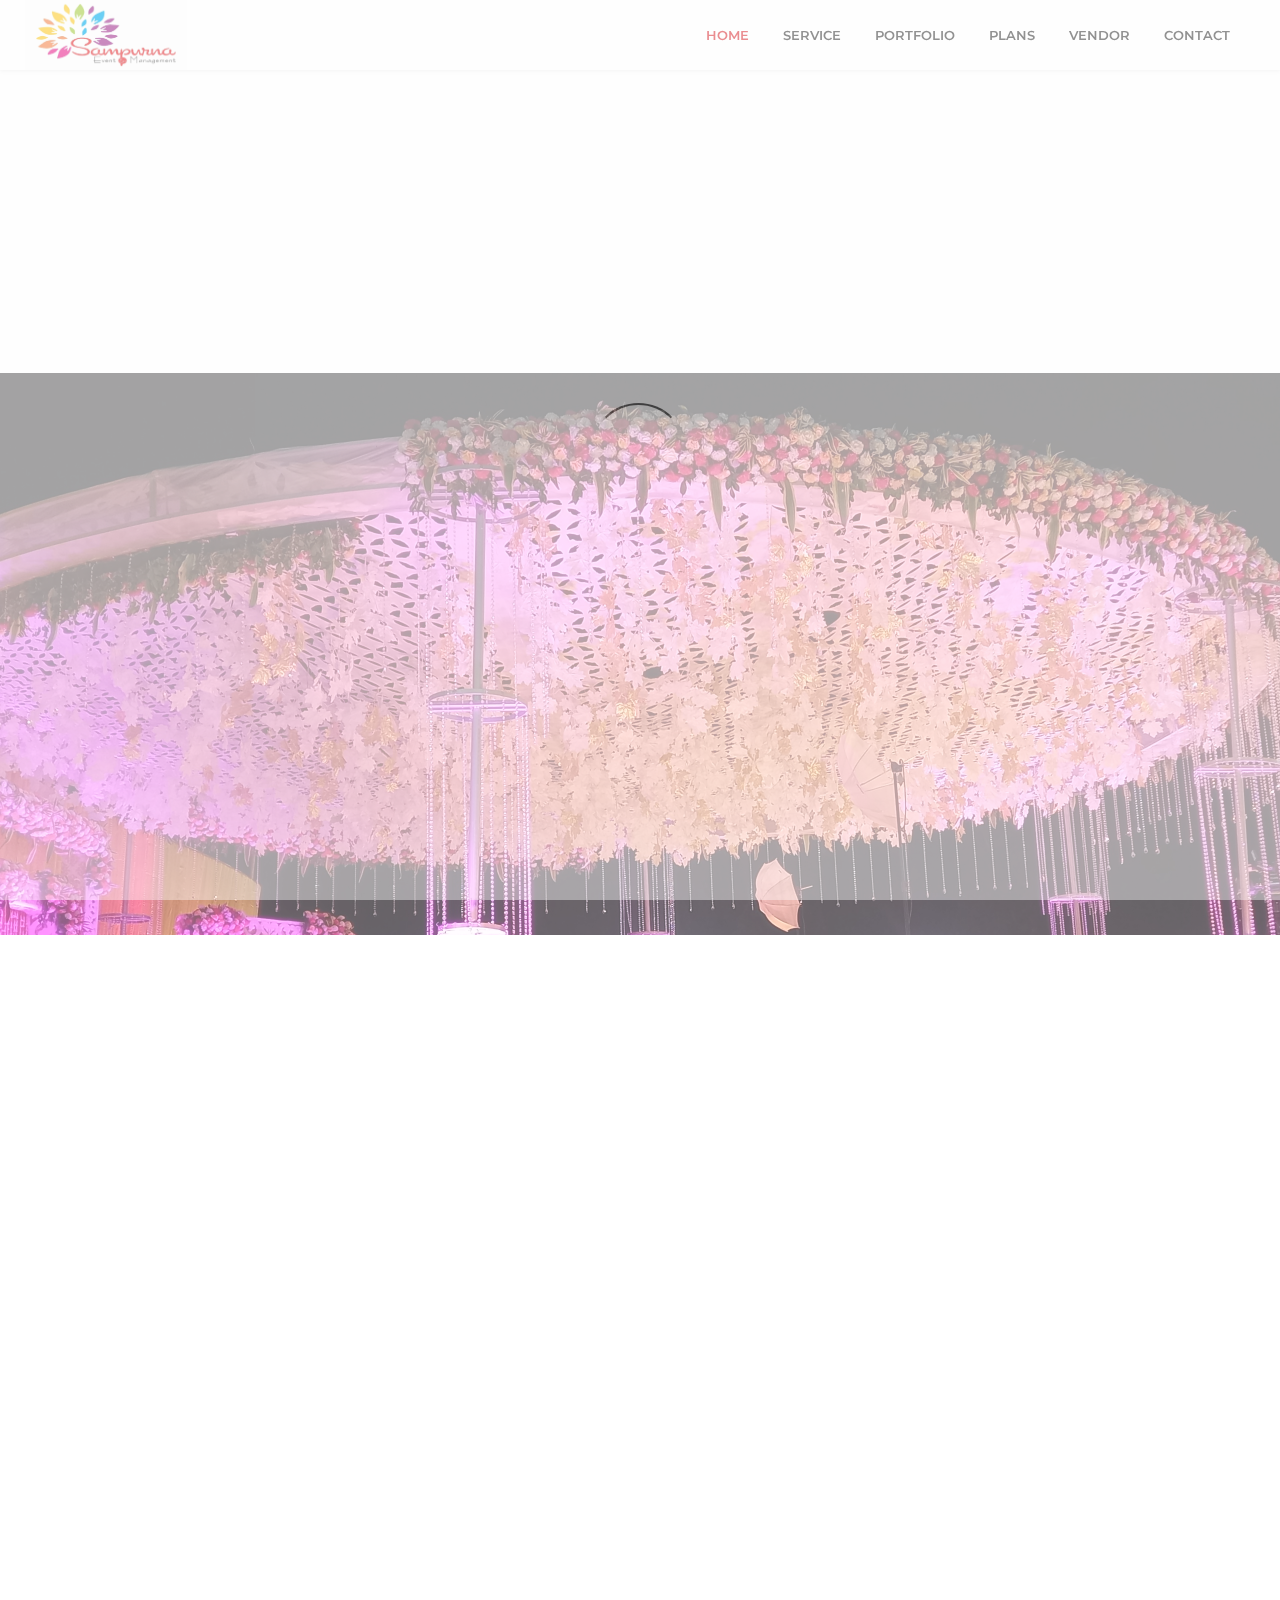
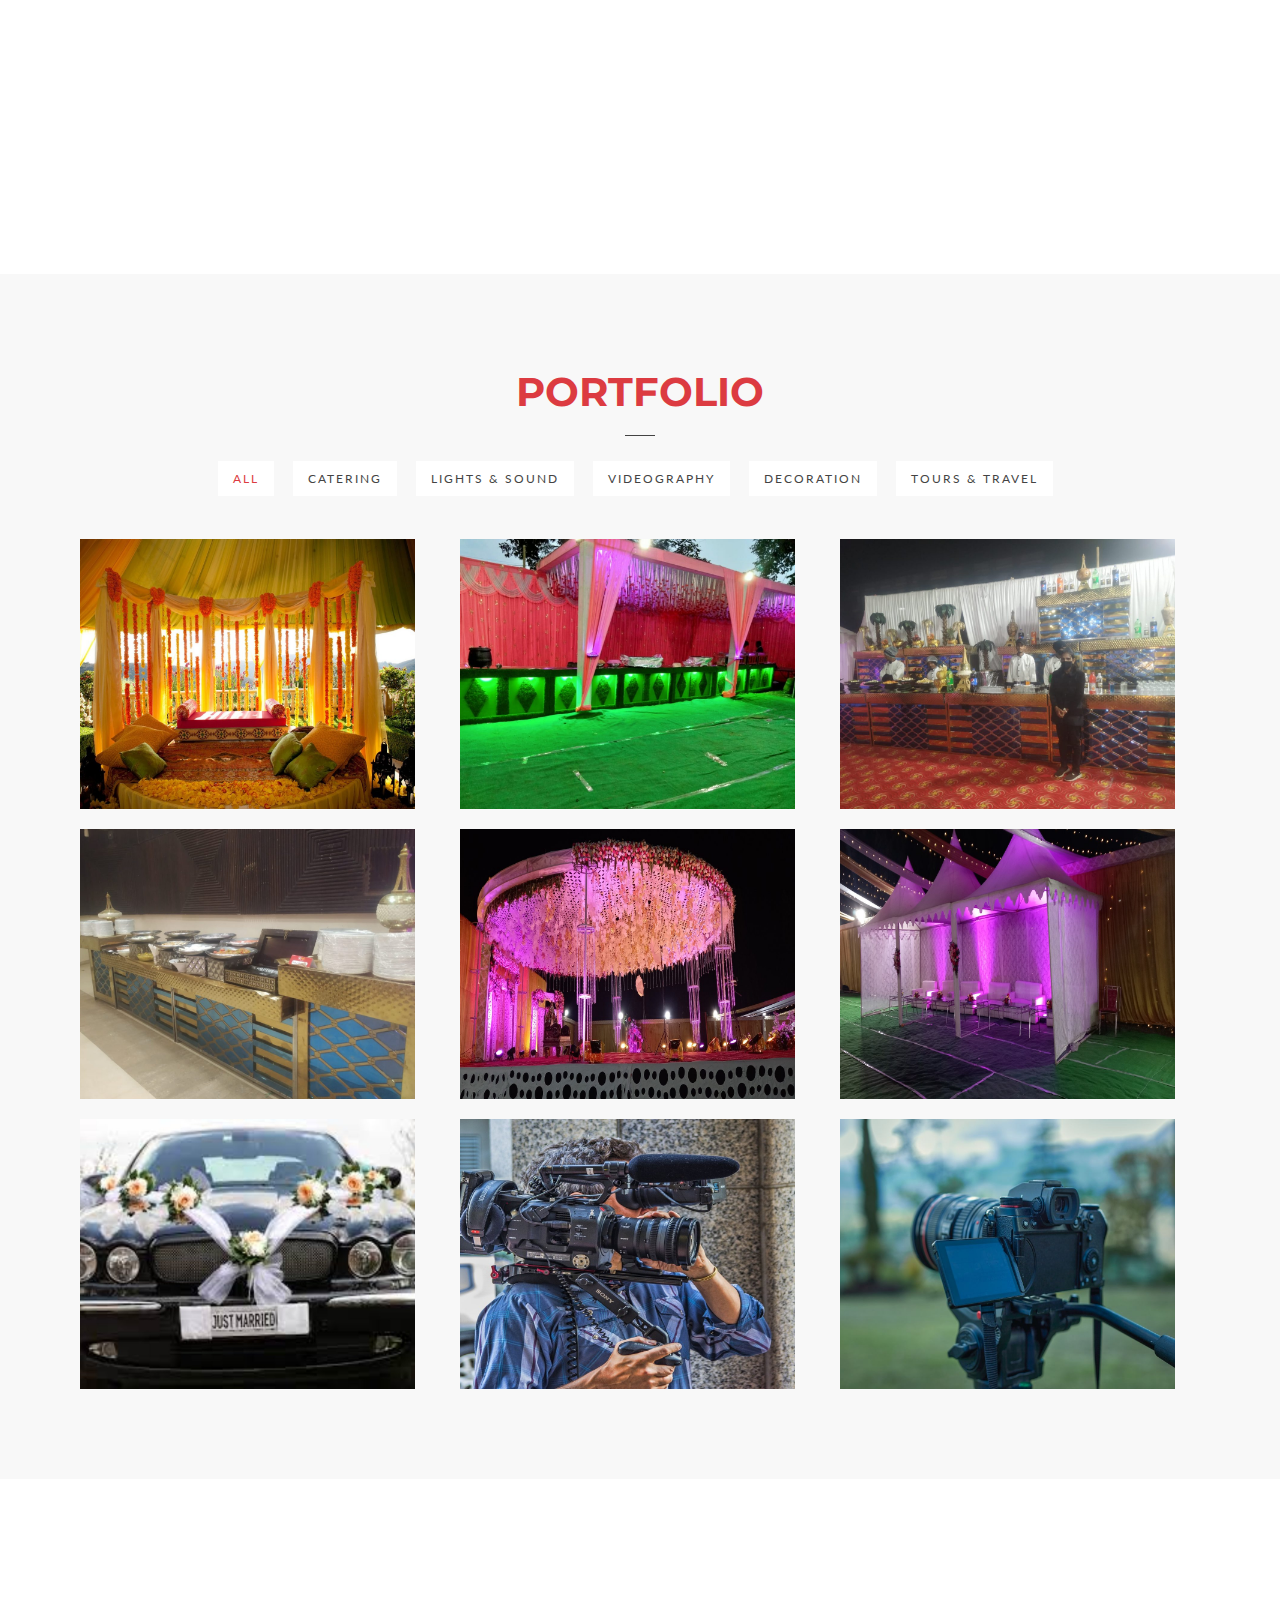
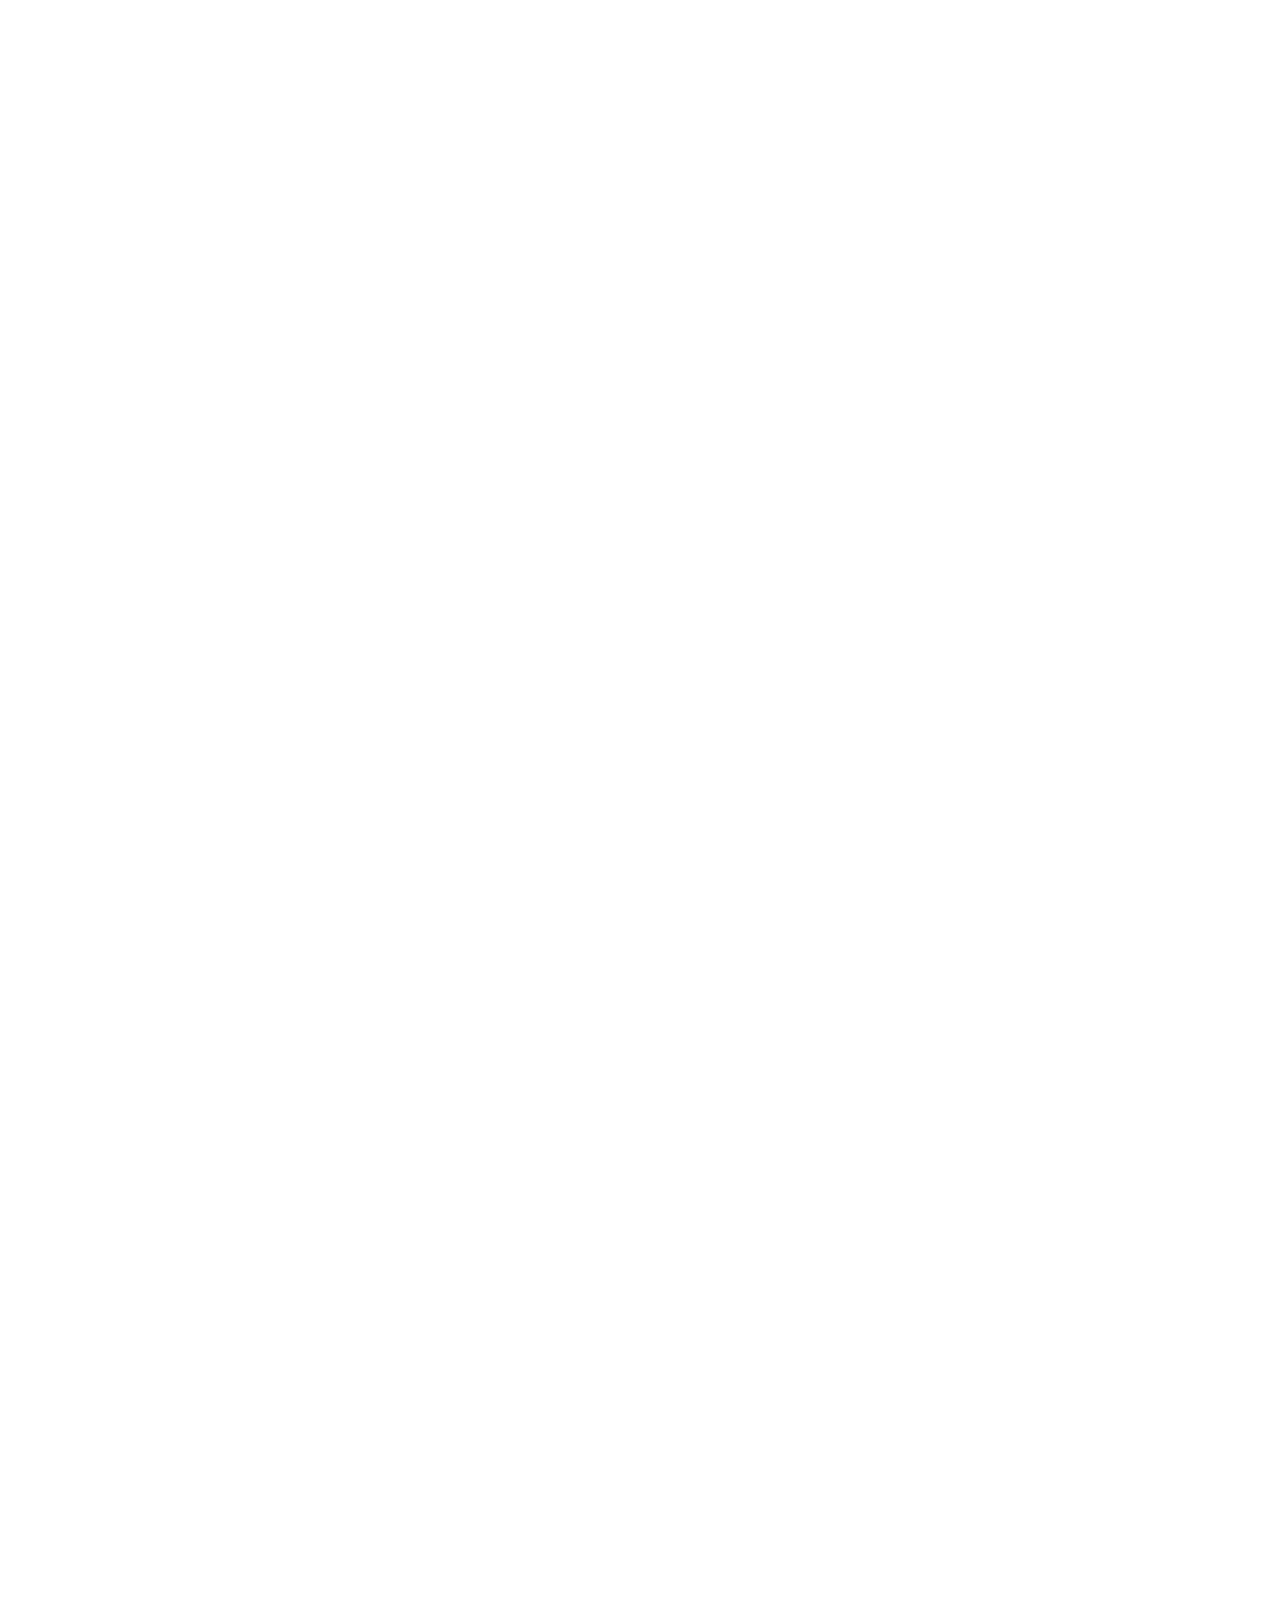
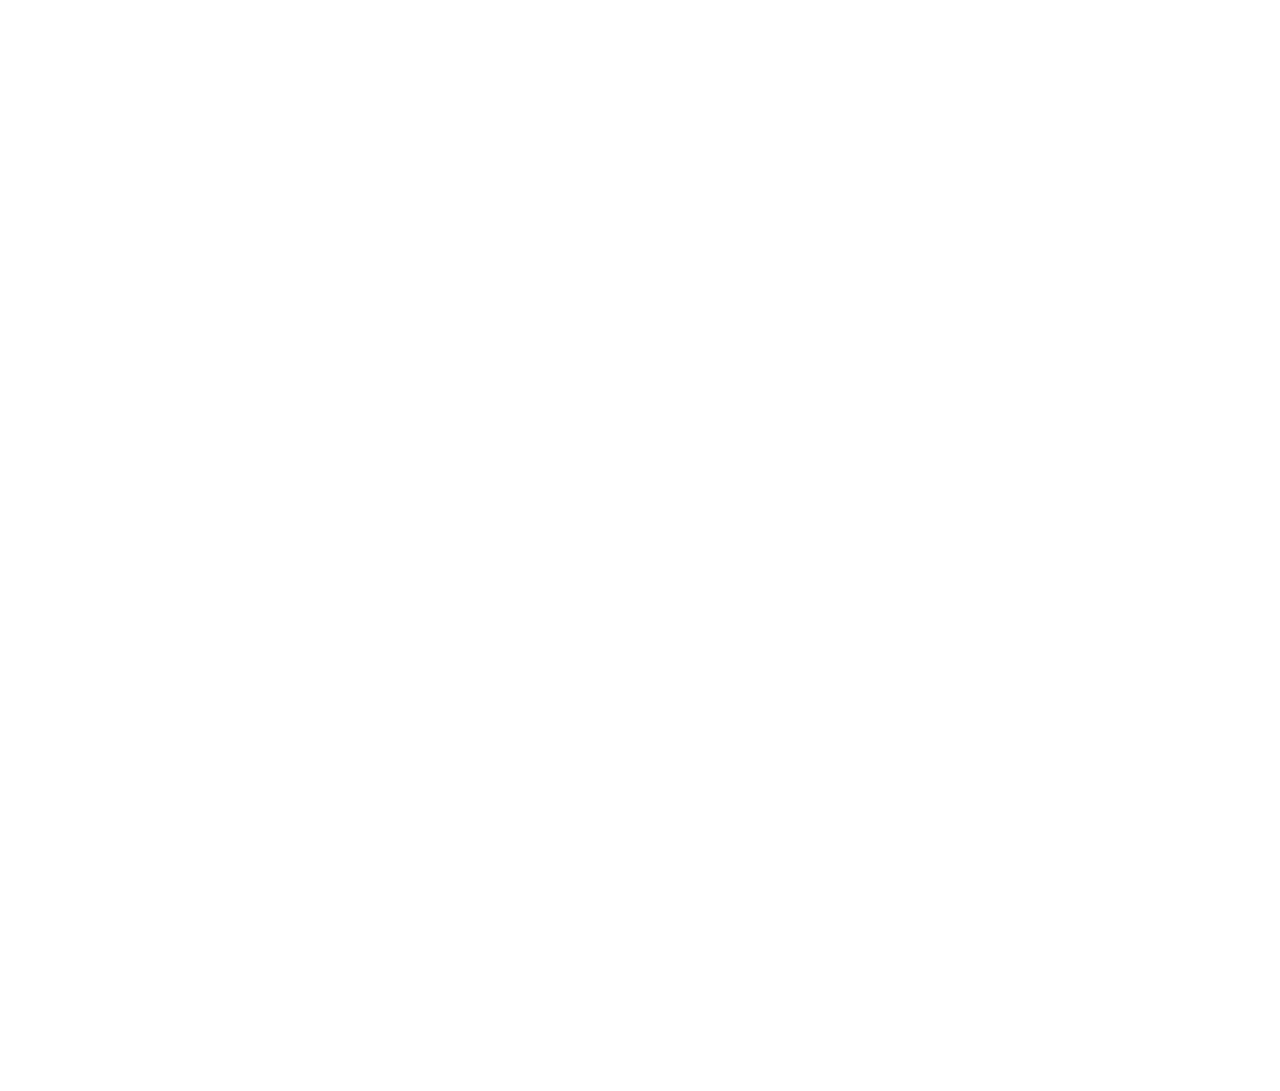
<file: index.html>
<!DOCTYPE html>
<html lang="en">
  <head>
    <meta charset="utf-8">
    <meta http-equiv="X-UA-Compatible" content="IE=edge">
    <meta name="viewport" content="width=device-width, initial-scale=1">
    
    <title>Sampurna</title>
    
    <meta name="description" content="N.Agency - Responisve Landing Page for Agency">
    <meta name="keywords" content="">
    <meta name="author" content="tabthemes">
    
    <!-- Favicons -->
    <link rel="shortcut icon" href="img/favicon-96x96.png">
    <link rel="apple-touch-icon" sizes="57x57" href="img/apple-touch-icon-57x57.png">
    <link rel="apple-touch-icon" sizes="72x72" href="img/apple-touch-icon-72x72.png">
    <link rel="apple-touch-icon" sizes="114x114" href="img/apple-touch-icon-114x114.png">
    
    <!-- Google Web Fonts -->
    <link href="https://fonts.googleapis.com/css?family=Montserrat" rel="stylesheet" />
    <link href="https://fonts.googleapis.com/css?family=Lato:300,400,700" rel="stylesheet" />
    
    <!-- Bootstrap CSS -->
    <link href="bootstrap/css/bootstrap.min.css" rel="stylesheet" />
    
    <!-- CSS Files For Plugin -->
    <link href="css/animate.css" rel="stylesheet">
    <link href="css/font-awesome/font-awesome.min.css" rel="stylesheet">
    <link href="css/magnific-popup.css" rel="stylesheet" />
    <link href="css/YTPlayer.css" rel="stylesheet" />
    <link href="inc/owlcarousel/css/owl.carousel.min.css" rel="stylesheet" />
    <link href="inc/owlcarousel/css/owl.theme.default.min.css" rel="stylesheet" />
    <link href="inc/revolution/css/settings.css" rel="stylesheet" />
    <link href="inc/revolution/css/layers.css" rel="stylesheet" />
    <link href="inc/revolution/css/navigation.css" rel="stylesheet" />
    
    <!-- Custom CSS -->
    <link href="css/style.css" rel="stylesheet">
    
    <!-- HTML5 shim and Respond.js for IE8 support of HTML5 elements and media queries -->
    <!-- WARNING: Respond.js doesn't work if you view the page via file:// -->
    <!--[if lt IE 9]>
      <script src="https://oss.maxcdn.com/html5shiv/3.7.2/html5shiv.min.js"></script>
      <script src="https://oss.maxcdn.com/respond/1.4.2/respond.min.js"></script>
    <![endif]-->
  </head>
  <body class="homepage_slider" data-spy="scroll" data-target=".navbar-fixed-top" data-offset="100">
    
    
    <!-- Preloader -->
    <div id="preloader">
        <div id="spinner"></div>
    </div>
    <!-- End Preloader-->

    
    <!-- Start Navigation -->
    <header class="nav-solid" id="home">

        <nav class="navbar navbar-fixed-top">
            <div class="navigation">
                <div class="container-fluid">
                    <div class="row">

                        <div class="navbar-header">
                            <button type="button" class="navbar-toggle" data-toggle="collapse" data-target="#navbar-collapse">
                                <span class="sr-only">Toggle navigation</span>
                                <span class="icon-bar"></span>
                                <span class="icon-bar"></span>
                                <span class="icon-bar"></span>
                            </button>

                            <!-- Logo -->
                            <div class="logo-container" >
                                <div class="logo-wrap local-scroll" >
                                  <a href="#home" >
                                    <img class="logo" src="img/logo.jpg" alt="logo" margin-left ="-20px" data-rjs="2" height="70px" width="70px">
                                  </a>
                                </div>
                            </div>
                        </div> <!-- end navbar-header -->

                        <div class="col-md-8 col-xs-12 nav-wrap">
                            <div class="collapse navbar-collapse" id="navbar-collapse">

                                <ul class="nav navbar-nav navbar-right">
                                    <li><a data-scroll href="#home">Home</a></li>
                                    <li><a data-scroll href="#service">Service</a></li>
                                    <li><a data-scroll href="#portfolio">Portfolio</a></li>
                                    <li><a data-scroll href="#plans">Plans</a></li>      
                                    <li><a data-scroll href="#team">Vendor</a></li>    
                                    <li><a data-scroll href="#contact">Contact</a></li>
                                </ul>

                            </div>
                        </div> <!-- /.col -->

                    </div> <!-- /.row -->
                </div> <!--/.container -->
            </div> <!-- /.navigation-overlay -->
        </nav> <!-- /.navbar -->

    </header>
    <!-- End Navigation -->

    
    <!-- Start Intro -->
    <section id="slider">
        <div class="rev_slider_wrapper fullscreen-container" data-alias="agency-website" id="rev_slider_280_1_wrapper" style="background-color:#fff;padding:0px;height:1080px;">
          <!-- START REVOLUTION SLIDER 5.1.4 fullscreen mode -->
          <div class="rev_slider fullscreenbanner" id="rev_slider_nagency" style="display:none;">
              <ul style="display:none;">

                <!-- slider Item 1 -->
                <li data-index="rs-1" data-transition="fadetotopfadefrombottom" data-slotamount="default" data-easein="Power3.easeInOut" data-easeout="Power3.easeInOut" data-masterspeed="1500" data-rotate="0"  data-saveperformance="off"  data-title="N.Agency" data-description="">
                  <img src="img/slider/slider1.jpg" alt="" data-bgposition="center center" data-bgfit="cover" data-bgrepeat="no-repeat" data-bgparallax="10" class="rev-slidebg" data-no-retina>

                  <!-- LAYER NR. 1 -->
                  <div class="tp-caption NotGeneric-Title tp-resizeme white-color rs-parallaxlevel-3" 
                    id="slide-1-layer-1" 
                    data-x="['center','center','center','center']" data-hoffset="['0','0','0','0']" 
                    data-y="['middle','middle','middle','middle']" data-voffset="['-160','-170','-170','-120']" 
                    data-fontsize="['70','60','60','36']"
                    data-lineheight="['70','60','60','50']"
                    data-width="none"
                    data-height="none"
                    data-whitespace="nowrap"
                    data-transform_idle="o:1;"              
                    data-transform_in="y:[100%];z:0;rZ:-35deg;sX:1;sY:1;skX:0;skY:0;s:2000;e:Power4.easeInOut;" 
                    data-transform_out="y:[100%];s:1000;e:Power2.easeInOut;s:1000;e:Power2.easeInOut;" 
                    data-mask_in="x:0px;y:0px;s:inherit;e:inherit;" 
                    data-mask_out="x:inherit;y:inherit;s:inherit;e:inherit;" 
                    data-start="1000" 
                    data-splitin="chars" 
                    data-splitout="none" 
                    data-responsive_offset="on" 
                    data-elementdelay="0.05"                    
                    style="z-index: 5; white-space: nowrap;">Welcome to Sampurna Events
                  </div>

                  <!-- LAYER NR. 2 -->
                  <div class="tp-caption NotGeneric-SubTitle tp-resizeme white-color rs-parallaxlevel-4" 
                    id="slide-1-layer-2" 
                    data-x="['center','center','center','center']" data-hoffset="['0','0','0','0']" 
                    data-y="['middle','middle','middle','middle']" data-voffset="['-80','-90','-90','-60']"
                    data-fontsize="['28','24','24','20']"
                    data-lineheight="['28','24','36','30']"
                    data-width="none"
                    data-height="none"
                    data-whitespace="nowrap"
                    data-transform_idle="o:1;"               
                    data-transform_in="y:[100%];z:0;rX:0deg;rY:0;rZ:0;sX:1;sY:1;skX:0;skY:0;opacity:0;s:2000;e:Power4.easeInOut;" 
                    data-transform_out="y:[100%];s:1000;e:Power2.easeInOut;s:1000;e:Power2.easeInOut;" 
                    data-mask_in="x:0px;y:[100%];s:inherit;e:inherit;" 
                    data-mask_out="x:inherit;y:inherit;s:inherit;e:inherit;" 
                    data-start="1500" 
                    data-splitin="none" 
                    data-splitout="none" 
                    data-responsive_offset="on"                     
                    style="z-index: 6; white-space: nowrap; color: #dc3b41;">A complete event management
                  </div>

                  <!-- LAYER NR. 3 -->
                  <div class="tp-caption rs-parallaxlevel-5" 
                    id="slide-1-layer-3" 
                    data-x="['center','center','center','center']" data-hoffset="['0','0','0','0']" 
                    data-y="['middle','middle','middle','middle']" data-voffset="['15','5','5','10']" 
                    data-width="none"
                    data-height="none"
                    data-whitespace="nowrap"
                    data-transform_idle="o:1;"
                    data-transform_hover="o:1;rX:0;rY:0;rZ:0;z:0;s:300;e:Power1.easeInOut;"
                    data-style_hover="c:rgba(255, 255, 255, 1.00);bc:rgba(255, 255, 255, 1.00);cursor:pointer;"
                    data-transform_in="y:50px;opacity:0;s:1500;e:Power4.easeInOut;" 
                    data-transform_out="y:[175%];s:1000;e:Power2.easeInOut;s:1000;e:Power2.easeInOut;" 
                    data-mask_out="x:inherit;y:inherit;" 
                    data-start="2000" 
                    data-splitin="none" 
                    data-splitout="none" 
                    data-actions='[{"event":"click","action":"jumptoslide","slide":"next","delay":""}]'
                    data-responsive_offset="on" 
                    data-responsive="off"                   
                    style="color :#dc3b41"><a data-scroll href='#portfolio' class='btn btn-main btn-white'>View Projects</a>
                  </div>           
                
                </li>

                <!-- slider Item 2 -->
                <li data-index="rs-3" data-transition="slideremoveright" data-slotamount="default" data-easein="Power3.easeInOut" data-easeout="Power3.easeInOut" data-masterspeed="1500" data-rotate="0"  data-saveperformance="off">
                  <img src="img/slider/slider3.jpg"  alt=""  data-bgposition="center center" data-bgfit="cover" data-bgrepeat="no-repeat" data-bgparallax="10" class="rev-slidebg" data-no-retina>
                </li>

                <!-- slider Item 3 -->
                <li data-index="rs-2" data-slotamount="default" data-easein="Power3.easeInOut" data-easeout="Power3.easeInOut" data-masterspeed="1500" data-rotate="0"  data-saveperformance="off">
                  <img alt="" class="rev-slidebg" data-bgparallax="3" data-bgposition="center center" data-duration="5000" data-ease="Linear.easeNone" data-kenburns="on" data-no-retina="" data-offsetend="0 0" data-offsetstart="0 0" data-rotateend="0" data-rotatestart="0" data-scaleend="100" data-scalestart="110" src="img/slider/slider2.jfif">
                </li>

              </ul>
              <div class="tp-bannertimer tp-bottom" style="visibility: hidden !important;"></div>
          </div>
      </div>
    </section>
    <!-- End Intro -->


    <!-- Start Service -->
    <section id="service" class="p-top-80 p-bottom-80">
        <div class="container">

            <div class="row">
                <div class="col-md-8 col-md-offset-2">
                    <!-- Section Title -->
                    <div class="section-title text-center m-bottom-40">
                        <h2 class="wow fadeInDown" data-wow-duration="1s" data-wow-delay="0.6s"><strong>Service</strong></h2>
                        <div class="divider-center-small wow zoomIn" data-wow-duration="1s" data-wow-delay="0.6s"></div>
                        <p class="section-subtitle wow fadeInUp" data-wow-duration="1s" data-wow-delay="0.6s"><em>We provide you different services at a single point to cater all your event requirements and makes your event a successfull one</em></p>
                    </div>
                </div> <!-- /.col -->
            </div>  <!-- /.row -->


            <div class="row">

                <!-- Service Item 1 -->                  
                <div class="col-sm-4 col-sm-6 m-bottom-20">              
                    <div class="service wow zoomIn" data-wow-duration="1s" data-wow-delay="0.6s">               
                        <div class="service-icon">
                            <i class="fa fa-desktop" aria-hidden="true"></i>
                        </div>
                        <h4> Catering </h4>
                        <div class="service-text">
                            <p>We provide a top class catering services for wedding events.</p>
                        </div>
                    </div>                   
                </div> <!-- /.col -->

                <!-- Service Item 2 -->                  
                <div class="col-sm-4 col-sm-6 m-bottom-20">              
                    <div class="service wow zoomIn" data-wow-duration="1s" data-wow-delay="0.6s">               
                        <div class="service-icon">
                            <i class="fa fa-video-camera" aria-hidden="true"></i>
                        </div>
                        <h4>Light & Sound</h4>
                        <div class="service-text">
                            <p>We provide a light and  sound services for wedding events.</p>
                        </div>
                    </div>                   
                </div> <!-- /.col -->

                <!-- Service Item 3 -->                  
                <div class="col-sm-4 col-sm-6 m-bottom-20">              
                    <div class="service wow zoomIn" data-wow-duration="1s" data-wow-delay="0.6s">              
                        <div class="service-icon">
                            <i class="fa fa-modx" aria-hidden="true"></i>
                        </div>
                        <h4>Videography </h4>
                        <div class="service-text">
                            <p>We provide a Videography services for wedding events.</p>
                        </div>
                    </div>                   
                </div> <!-- /.col -->

                <!-- Service Item 4 -->                  
                <div class="col-sm-4 col-sm-6 m-bottom-20" >              
                    <div class="service wow zoomIn" data-wow-duration="1s" data-wow-delay="0.6s">              
                        <div class="service-icon">
                            <i class="fa fa-briefcase" aria-hidden="true"></i>
                        </div>
                        <h4>Decoration </h4>
                        <div class="service-text">
                            <p>We provide  decoration services for wedding events.</p>
                        </div>
                    </div>                   
                </div> <!-- /.col -->


                <!-- Service Item 5-->    
                <div class="col-sm-4 col-sm-6 m-bottom-20 background-color=#FFA500"  >              
                    <div class="service wow zoomIn" data-wow-duration="1s" data-wow-delay="0.6s">              
                        <div class="service-icon">
                            <i class="fa fa-location-arrow" aria-hidden="true"></i>
                        </div>
                        <h4>Tours & Travel</h4>
                        <div class="service-text">
                            <p>We provide a tours and travel services for the weddings.</p>
                        </div>
                    </div>                   
                </div>

            </div> <!-- /.row -->

        </div> <!-- /.container -->
    </section>
    <!-- End Service -->


    <!-- Start Portfolio -->
    <section id="portfolio" class="light-bg p-top-80 p-bottom-80">
        <div class="container">

            <!-- Section Title -->
            <div class="section-title text-center m-bottom-30">
                <h2><strong>Portfolio</strong></h2>
                <div class="divider-center-small"></div>
            </div>

            <!-- Portfolio-filter -->
            <ul class="pf-filter text-center list-inline">
                <li><a href="#" data-filter="*" class="iso-active iso-button">All</a></li>
                <li><a href="#" data-filter=".catering" class="iso-button">Catering</a></li>
                <li><a href="#" data-filter=".lns" class="iso-button">Lights & Sound</a></li>
                <li><a href="#" data-filter=".videography" class="iso-button">Videography</a></li>
                <li><a href="#" data-filter=".decoration" class="iso-button">Decoration</a></li>
                <li><a href="#" data-filter=".tnt" class="iso-button">Tours & Travel</a></li>
            </ul>          

            <!-- Portfolio -->
            <div class="portfolio portfolio-isotope col-3 gutter">

                <!-- Portfolio Item -->
                <div class="pf-item decoration">
                    <a href="img/portfolio/p1.jpg" class="pf-style lightbox-image mfp-image">
                        <div class="pf-image">
                            <img src="img/portfolio/p1.jpg" alt="">
                            <div class="overlay">
                                <div class="overlay-caption">
                                    <div class="overlay-content">
                                        <div class="pf-info white-color">
                                            <h4 class="pf-title">Project Name</h4>
                                            <p>Decoration</p>
                                        </div> <!-- .pf-info -->
                                    </div> <!-- .overlay-content -->
                                </div> <!-- .overlay-caption -->
                            </div> <!-- .overlay -->
                        </div> <!-- .pf-image -->
                    </a> <!-- .pf-style -->
                </div>

                <!-- Portfolio Item -->
                <div class="pf-item decoration catering">
                    <a href="img/portfolio/p2.jpg" class="pf-style lightbox-image mfp-image">
                        <div class="pf-image">
                            <img src="img/portfolio/p2.jpg" alt="">
                            <div class="overlay">
                                <div class="overlay-caption">
                                    <div class="overlay-content">
                                        <div class="pf-info white-color">
                                            <h4 class="pf-title">Project Name</h4>
                                            <p>Catering, Decoration</p>
                                        </div> <!-- .pf-info -->
                                    </div> <!-- .overlay-content -->
                                </div> <!-- .overlay-caption -->
                            </div> <!-- .overlay -->
                        </div> <!-- .pf-image -->
                    </a> <!-- .pf-style -->
                </div>

                <!-- Portfolio Item -->
                <div class="pf-item video catering">
                    <a href="https://www.youtube.com/watch?v=6D-A6CL3Pv8" class="pf-style lightbox-video mfp-iframe">
                        <div class="pf-image">
                            <img src="img/portfolio/p3.jpg" alt="">
                            <div class="overlay">
                                <div class="overlay-caption">
                                    <div class="overlay-content">
                                        <div class="pf-info white-color">
                                            <h4 class="pf-title">Project Name</h4>
                                            <p>Catering</p>
                                        </div> <!-- .pf-info -->
                                    </div> <!-- .overlay-content -->
                                </div> <!-- .overlay-caption -->
                            </div> <!-- .overlay -->
                        </div> <!-- .pf-image -->
                    </a> <!-- .pf-style -->
                </div>

                <!-- Portfolio Item -->
                <div class="pf-item video catering">
                    <a href="https://www.youtube.com/watch?v=6D-A6CL3Pv8" class="pf-style lightbox-video mfp-iframe">
                        <div class="pf-image">
                            <img src="img/portfolio/p4.jpg" alt="">
                            <div class="overlay">
                                <div class="overlay-caption">
                                    <div class="overlay-content">
                                        <div class="pf-info white-color">
                                            <h4 class="pf-title">Project Name</h4>
                                            <p>Catering</p>
                                        </div> <!-- .pf-info -->
                                    </div> <!-- .overlay-content -->
                                </div> <!-- .overlay-caption -->
                            </div> <!-- .overlay -->
                        </div> <!-- .pf-image -->
                    </a> <!-- .pf-style -->
                </div>

                <!-- Portfolio Item -->
                <div class="pf-item decoration lns">
                    <a href="img/portfolio/5.jpg" class="pf-style lightbox-image mfp-image">
                        <div class="pf-image">
                            <img src="img/portfolio/p5.jpg" alt="">
                            <div class="overlay">
                                <div class="overlay-caption">
                                    <div class="overlay-content">
                                        <div class="pf-info white-color">
                                            <h4 class="pf-title">Project Name</h4>
                                            <p>Decoration, Lights & Sound</p>
                                        </div> <!-- .pf-info -->
                                    </div> <!-- .overlay-content -->
                                </div> <!-- .overlay-caption -->
                            </div> <!-- .overlay -->
                        </div> <!-- .pf-image -->
                    </a> <!-- .pf-style -->
                </div>

                <!-- Portfolio Item -->
                <div class="pf-item decoration lns">
                    <a href="img/portfolio/6.jpg" class="pf-style lightbox-image mfp-image">
                        <div class="pf-image">
                            <img src="img/portfolio/p6.jpg" alt="">
                            <div class="overlay">
                                <div class="overlay-caption">
                                    <div class="overlay-content">
                                        <div class="pf-info white-color">
                                            <h4 class="pf-title">Project Name</h4>
                                            <p>Decoration, Lights & Sound</p>
                                        </div> <!-- .pf-info -->
                                    </div> <!-- .overlay-content -->
                                </div> <!-- .overlay-caption -->
                            </div> <!-- .overlay -->
                        </div> <!-- .pf-image -->
                    </a> <!-- .pf-style -->
                </div>

                <!-- Portfolio Item -->
                <div class="pf-item tnt">
                    <a href="img/portfolio/p7.jpg" class="pf-style lightbox-image mfp-image">
                        <div class="pf-image">
                            <img src="img/portfolio/p7.jpg" alt="">
                            <div class="overlay">
                                <div class="overlay-caption">
                                    <div class="overlay-content">
                                        <div class="pf-info white-color">
                                            <h4 class="pf-title">Project Name</h4>
                                            <p>Tours & Travel</p>
                                        </div> <!-- .pf-info -->
                                    </div> <!-- .overlay-content -->
                                </div> <!-- .overlay-caption -->
                            </div> <!-- .overlay -->
                        </div> <!-- .pf-image -->
                    </a> <!-- .pf-style -->
                </div>

                <!-- Portfolio Item -->
                <div class="pf-item videography">
                    <a href="img/portfolio/p8.jpg" class="pf-style lightbox-image mfp-image">
                        <div class="pf-image">
                            <img src="img/portfolio/p8.jpg" alt="">
                            <div class="overlay">
                                <div class="overlay-caption">
                                    <div class="overlay-content">
                                        <div class="pf-info white-color">
                                            <h4 class="pf-title">Project Name</h4>
                                            <p>Videography</p>
                                        </div> <!-- .pf-info -->
                                    </div> <!-- .overlay-content -->
                                </div> <!-- .overlay-caption -->
                            </div> <!-- .overlay -->
                        </div> <!-- .pf-image -->
                    </a> <!-- .pf-style -->
                </div>

                <!-- Portfolio Item -->
                <div class="pf-item videography">
                    <a href="img/portfolio/p9.jpg" class="pf-style lightbox-image mfp-image">
                        <div class="pf-image">
                            <img src="img/portfolio/p9.jpg" alt="">
                            <div class="overlay">
                                <div class="overlay-caption">
                                    <div class="overlay-content">
                                        <div class="pf-info white-color">
                                            <h4 class="pf-title">Project Name</h4>
                                            <p>Videography</p>
                                        </div> <!-- .pf-info -->
                                    </div> <!-- .overlay-content -->
                                </div> <!-- .overlay-caption -->
                            </div> <!-- .overlay -->
                        </div> <!-- .pf-image -->
                    </a> <!-- .pf-style -->
                </div>

            </div> <!-- Portfolio -->
            
        </div> <!-- /.container -->
    </section>
    <!-- End Portfolio -->

     <!-- Start Stat -->
     <section id="plans" class="p-top-80 p-bottom-40">
        <div class="container">
        

                <div class="row">
                    <div class="col-md-8 col-md-offset-2">
                        <!-- Section Title -->
                        <div class="section-title text-center m-bottom-40">
                            <h2 class="wow fadeInDown" data-wow-duration="1s" data-wow-delay="0.6s"><strong>Plans</strong></h2>
                            <div class="divider-center-small wow zoomIn" data-wow-duration="1s" data-wow-delay="0.6s"></div>
                            <p class="section-subtitle wow fadeInUp" data-wow-duration="1s" data-wow-delay="0.6s"><em>We have different plans to accomodate your curated special events.</em></p>
                        </div>
                    </div> <!-- /.col -->
                </div>  <!-- /.row -->

                <div class="col-sm-4 col-sm-6 m-bottom-20">              
                    <div class="service wow zoomIn" data-wow-duration="1s" data-wow-delay="0.6s">               
                        <h4>Bronze Package</h4>
                        <div class="service-text">
                            <p>A basic budget package as per your needs. For more details kindly contact us.</p>
                        </div>
                    </div>                   
                </div> <!-- /.col -->

                <div class="col-sm-4 col-sm-6 m-bottom-20">              
                    <div class="service wow zoomIn" data-wow-duration="1s" data-wow-delay="0.6s">               
                        <h4>Silver Package</h4>
                        <div class="service-text">
                            <p>A package with add-ons and personalized experience as per your needs. For more details kindly contact us.</p>
                        </div>
                    </div>                   
                </div> <!-- /.col -->

                <div class="col-sm-4 col-sm-6 m-bottom-20">              
                    <div class="service wow zoomIn" data-wow-duration="1s" data-wow-delay="0.6s">               
                        <h4>Gold Package</h4>
                        <div class="service-text">
                            <p>A package with add-ons and personalized experience as per your needs. For more details kindly contact us.</p>
                        </div>
                    </div>                   
                </div> <!-- /.col -->

                <div class="col-sm-4 col-sm-6 m-bottom-20">              
                    <div class="service wow zoomIn" data-wow-duration="1s" data-wow-delay="0.6s">               
                        <h4>Platinum Package</h4>
                        <div class="service-text">
                            <p>A package with add-ons and personalized experience as per your needs. For more details kindly contact us.</p>
                        </div>
                    </div>                   
                </div> <!-- /.col -->
            </div> <!-- /.row -->
        </div> <!-- /.container -->
    </section>


    <!-- Start Regular Section -->
    <section class="p-top-80 p-bottom-80">
        <div class="container">
            <div class="row">

                <div class="col-md-6" >
                    <!-- Section Title -->
                    <div class="background-color= orange">
                    <div class="m-bottom-30">
                        <h2 class="wow fadeInLeft" data-wow-duration="1s" data-wow-delay="0.6s"><strong>Sampurna </strong></h2>
                        <div class="divider-small wow fadeInLeft" data-wow-duration="1s" data-wow-delay="0.7s"></div>
                    </div>

                    <div class="wow fadeInLeft" data-wow-duration="1s" data-wow-delay="0.8s">
                        <p>Sampurna is an Indian Events company. We help you plan your dream events with our best team. We provide services like Videography, Decorations, Catering, Tours and Travel, Lights and Sounds.</p>
                        <p>We provide a customised event plan considering your taste, budget and your preferences to create an experience that you will cherish always.</p>
                                          </div>

                    <a data-scroll href="#contact" class="m-top-30 m-bottom-30 btn btn-main wow fadeInUp" data-wow-duration="1s" data-wow-delay="0.8s">Contact Us</a>
                </div>

                    
                </div> <!-- /.col -->

                <div class="col-md-6">

                    <div class="feature-image">
                        <img src="img/logo_large.jpg" alt="Feature Image" class="img-responsive wow fadeInRight" data-wow-duration="1s" data-wow-delay="0.6s" />
                    </div>                  
                    
                </div> <!-- /.col -->

            </div> <!-- /.row -->
        </div> <!-- /.container -->
    </section>
    <!-- End Regular Section -->

    <!-- Start Team -->
    <section id="team" class="p-top-80 p-bottom-50">
        <div class="container">

            <div class="row">
                <div class="col-md-8 col-md-offset-2">
                    <!-- Section Title -->
                    <div class="section-title text-center m-bottom-40">
                        <h2 class="wow fadeInDown" data-wow-duration="1s" data-wow-delay="0.6s"><strong>Vendors</strong></h2>
                        <div class="divider-center-small wow zoomIn" data-wow-duration="1s" data-wow-delay="0.6s"></div>
                        <p class="section-subtitle wow fadeInUp" data-wow-duration="1s" data-wow-delay="0.6s"><em>The list of our vendors.You can contact us if you want to avail services from any of these vendors</em></p>
                    </div>
                </div> <!-- /.col -->
            </div>  <!-- /.row -->

            <div class="row">

                <!-- === Team Item 1 === -->               
                <div class="col-md-3 col-sm-6 col-xs-6 p-bottom-30">
                    <div class="team-item wow zoomIn" data-wow-duration="1s" data-wow-delay="0.9s">
                        <div class="team-item-image">
                            <img src="img/catering1.jpg" style="height:200px; width:200px" alt="" />
                        </div>
                        <div class="team-item-info">
                            <div class="team-item-name" style="color:black">
                                Anshu Caterer
                            </div>
                            <div class="team-item-position" style="color:black">
                               Caterers
                            </div>
                        </div>
                    </div>
                </div> <!-- /.col -->
                
                <!-- === Team Item 2 === -->              
                <div class="col-md-3 col-sm-6 col-xs-6 p-bottom-30">
                    <div class="team-item wow zoomIn" data-wow-duration="1s" data-wow-delay="0.9s">
                        <div class="team-item-image">
                            <!-- <div class="team-item-image-overlay">
                                <div class="team-item-icons">
                                    <a href="#"><i class="fa fa-twitter"></i></a>
                                    <a href="#"><i class="fa fa-facebook"></i></a>
                                    <a href="#"><i class="fa fa-google-plus"></i></a>
                                </div>
                            </div> -->
                            <img src="img/catering2.jpg" style="height:200px; width:200px" alt="" />
                        </div>
                        <div class="team-item-info">
                            <div class="team-item-name" style="color:black">
                                Ujjwal Caterer
                            </div>
                            <div class="team-item-position" style="color:black">
                                Caterers
                            </div>
                        </div>
                    </div>
                </div> <!-- /.col -->
                
                <!-- === Team Item 3 === -->               
                <div class="col-md-3 col-sm-6 col-xs-6 p-bottom-30">
                    <div class="team-item wow zoomIn" data-wow-duration="1s" data-wow-delay="0.9s">
                        <div class="team-item-image">
                            <!-- <div class="team-item-image-overlay">
                                <div class="team-item-icons">
                                    <a href="#"><i class="fa fa-twitter"></i></a>
                                    <a href="#"><i class="fa fa-facebook"></i></a>
                                    <a href="#"><i class="fa fa-google-plus"></i></a>
                                </div>
                            </div> -->
                            <img src="img/catering3.jpg" style="height:200px; width:200px" alt="" />
                        </div>
                        <div class="team-item-info">
                            <div class="team-item-name" style="color:black">
                                B Caterer
                            </div>
                            <div class="team-item-position" style="color:black">
                                Caterers
                            </div>
                        </div>
                    </div>
                </div> <!-- /.col -->
                
                <!-- === Team Item 4 === -->               
                <div class="col-md-3 col-sm-6 col-xs-6 p-bottom-30">
                    <div class="team-item wow zoomIn" data-wow-duration="1s" data-wow-delay="0.9s">
                        <div class="team-item-image">
                            <!-- <div class="team-item-image-overlay">
                                <div class="team-item-icons">
                                    <a href="#"><i class="fa fa-twitter"></i></a>
                                    <a href="#"><i class="fa fa-facebook"></i></a>
                                    <a href="#"><i class="fa fa-google-plus"></i></a>
                                </div>
                            </div> -->
                            <img src="img/catering4.jpg" style="height:200px; width:200px" alt="" />
                        </div> <!-- /.team-item-image -->
                        <div class="team-item-info">
                            <div class="team-item-name" style="color:black">
                                Sampurna Caterer
                            </div>
                            <div class="team-item-position" style="color:black">
                                Caterers
                            </div>
                        </div> <!-- /.team-item-info -->
                    </div> <!-- /.team-item -->
                </div> <!-- /.col -->

            </div> <!-- /.row -->

        </div> <!-- /.container -->
    </section>
    <!-- End Team -->

    <section id="stat" class="p-top-80 p-bottom-40">
        <div class="container">
            <div class="row">
                
                <!-- === Stats Item 1 === -->
                <div class="col-md-3 col-sm-6 col-xs-6 p-bottom-40">
                    <div class="stat-item wow zoomIn" data-wow-duration="1s" data-wow-delay="0.3s">
                        <div class="stat-item-icon">
                            <i class="fa fa-briefcase"></i>
                        </div>
                        <div class="stat-item-number">
                            177
                        </div>
                        <div class="stat-item-text">
                            Projects<br>Done
                        </div>
                    </div>
                </div> <!-- /.col -->
                
                <!-- === Stats Item 2 === -->
                <div class="col-md-3 col-sm-6 col-xs-6 p-bottom-40">
                    <div class="stat-item wow zoomIn" data-wow-duration="1s" data-wow-delay="0.4s">
                        <div class="stat-item-icon">
                            <i class="fa fa-users"></i>
                        </div>
                        <div class="stat-item-number">
                            123
                        </div>
                        <div class="stat-item-text">
                            Happy<br>Clients
                        </div>
                    </div>
                </div> <!-- /.col -->
                
                <!-- === Stats Item 3 === -->
                <div class="col-md-3 col-sm-6 col-xs-6 p-bottom-40">
                    <div class="stat-item wow zoomIn" data-wow-duration="1s" data-wow-delay="0.5s">
                        <div class="stat-item-icon">
                            <i class="fa fa-thumbs-up"></i>
                        </div>
                        <div class="stat-item-number">
                            999
                        </div>
                        <div class="stat-item-text">
                            Likes<br>Gained
                        </div>
                    </div>
                </div> <!-- /.col -->
                
                <!-- === Stats Item 4 === -->
                <div class="col-md-3 col-sm-6 col-xs-6 p-bottom-40">
                    <div class="stat-item wow zoomIn" data-wow-duration="1s" data-wow-delay="0.6s">
                        <div class="stat-item-icon">
                            <i class="fa fa-trophy"></i>
                        </div>
                        <div class="stat-item-number">
                            101
                        </div>
                        <div class="stat-item-text">
                            Awards<br>Received
                        </div>
                    </div>
                </div> <!-- /.col -->
                
            </div> <!-- /.row -->
        </div> <!-- /.container -->
    </section>
    <!-- End Stat -->

    <!-- Start Contact -->
    <section id="contact" class="p-top-80 p-bottom-50">
        <div class="container">

            <div class="row">
                <div class="col-md-8 col-md-offset-2">
                    <!-- Section Title -->
                    <div class="section-title text-center m-bottom-40">
                        <h2 class="wow fadeInDown" data-wow-duration="1s" data-wow-delay="0.6s"><strong>Contact</strong></h2>
                        <div class="divider-center-small wow zoomIn" data-wow-duration="1s" data-wow-delay="0.6s"></div>
                        <p class="section-subtitle wow fadeInUp" data-wow-duration="1s" data-wow-delay="0.6s"><em>In case of an enquiry or any doubts kindly contact us using the below form or give us a quick call. If you are in the city of Ranchi, you are always welcome to directly visit our office at given location.</em></p>
                    </div>
                </div> <!-- /.col -->
            </div>  <!-- /.row -->

            <div class="row">

                <!-- === Contact Form === -->
                <div class="col-md-7 col-sm-7 p-bottom-30">
                    <div class="contact-form row">

                        <form name="ajax-form" id="ajax-form" action="contact.php" method="post">
                            <div class="col-sm-6 contact-form-item wow zoomIn">
                                <input name="name" id="name" type="text"   placeholder="Your Name: *"/>
                                <span class="error" id="err-name">please enter name</span>
                            </div>
                            <div class="col-sm-6 contact-form-item wow zoomIn">
                                <input name="email" id="email" type="text"  placeholder="E-Mail: *"/>
                                <span class="error" id="err-email">please enter e-mail</span>
                                <span class="error" id="err-emailvld">e-mail is not a valid format</span>
                            </div>
                            <div class="col-sm-12 contact-form-item wow zoomIn">
                                <textarea name="message" id="message" placeholder="Your Message"></textarea>
                            </div>
                            <div class="col-sm-12 contact-form-item">
                                <button class="send_message btn btn-main btn-theme wow fadeInUp" id="send" data-lang="en">submit</button>                
                            </div>
                            <div class="clear"></div>   
                            <div class="error text-align-center" id="err-form">There was a problem validating the form please check!</div>
                            <div class="error text-align-center" id="err-timedout">The connection to the server timed out!</div>
                            <div class="error" id="err-state"></div>
                        </form> 
                                    
                        <div class="clearfix"></div>
                        <div id="ajaxsuccess">Successfully sent!!</div>
                        <div class="clear"></div>

                    </div> <!-- /.contacts-form & inner row -->
                </div> <!-- /.col -->

                <!-- === Contact Information === -->
                <div class="col-md-5 col-sm-5 p-bottom-30">
                    <address class="contact-info">

                        <p class="m-bottom-30 wow slideInRight">In case of any other queries, or issues kindly contact us directly:</p>

                        <!-- === Location === -->
                        <div class="m-top-20 wow slideInRight">
                            <div class="contact-info-icon">
                                <i class="fa fa-location-arrow"></i>
                            </div>
                            <div class="contact-info-title">
                                Address:
                            </div>
                            <div class="contact-info-text">
                                Anand Nagar, Kokar, Ranchi
                            </div>
                        </div>

                        <!-- === Phone === -->
                        <div class="m-top-20 wow slideInRight">
                            <div class="contact-info-icon">
                                <i class="fa fa-phone"></i>
                            </div>
                            <div class="contact-info-title">
                                Phone number:
                            </div>
                            <div class="contact-info-text">
                               +91 8102442514
                            </div>
                        </div>

                        <!-- === Mail === -->
                        <div class="m-top-20 wow slideInRight">
                            <div class="contact-info-icon">
                                <i class="fa fa-envelope"></i>
                            </div>
                            <div class="contact-info-title">
                                Email:
                            </div>
                            <div class="contact-info-text">
                                sampurnaaevents@gmail.com
                            </div>
                        </div>

                    </address>
                </div> <!-- /.col -->

            </div> <!-- /.row -->
        </div> <!-- /.container -->
    </section>
    <!-- End Contact -->


  
    <!-- Back to top -->
    <a href="#" id="back-to-top" title="Back to top"><i class="fa fa-angle-up"></i></a>
    <!-- /Back to top -->

    
    <!-- jQuery -->
    <script src="js/jquery.min.js"></script>
    
    <!-- Bootstrap -->
    <script src="bootstrap/js/bootstrap.min.js"></script>
    
    <!-- Components Plugin -->
    <script src="js/jquery.easing.1.3.js"></script>
    <script src="js/smooth-scroll.js"></script>
    <script src="js/jquery.appear.js"></script>
    <script src="js/jquery.countTo.js"></script>
    <script src="js/jquery.stellar.min.js"></script>
    <script src="js/jquery.magnific-popup.min.js"></script>
    <script src="js/imagesloaded.pkgd.min.js"></script>
    <script src="js/isotope.pkgd.min.js"></script>
    <script src="js/jquery.mb.YTPlayer.js"></script>
    <script src="js/retina.min.js"></script>
    <script src="js/wow.min.js"></script>
    <script src="inc/owlcarousel/js/owl.carousel.min.js"></script>
    <script src="inc/revolution/js/jquery.themepunch.tools.min.js"></script>
    <script src="inc/revolution/js/jquery.themepunch.revolution.min.js"></script>

    <!-- Contact Form -->
    <script src="js/contact.js"></script>
    
    <!-- Custom Plugin -->
    <script src="js/custom.js"></script>

    <!-- RS Plugin Extensions -->
    <script src="inc/revolution/js/extensions/revolution.extension.video.min.js"></script>
    <script src="inc/revolution/js/extensions/revolution.extension.carousel.min.js"></script>
    <script src="inc/revolution/js/extensions/revolution.extension.slideanims.min.js"></script>
    <script src="inc/revolution/js/extensions/revolution.extension.actions.min.js"></script>
    <script src="inc/revolution/js/extensions/revolution.extension.layeranimation.min.js"></script>
    <script src="inc/revolution/js/extensions/revolution.extension.kenburn.min.js"></script>
    <script src="inc/revolution/js/extensions/revolution.extension.navigation.min.js"></script>
    <script src="inc/revolution/js/extensions/revolution.extension.migration.min.js"></script>
    <script src="inc/revolution/js/extensions/revolution.extension.parallax.min.js"></script>


    <script>
      var tpj = jQuery;

      var revapi280;
      tpj(document).ready(function() {
          if (tpj("#rev_slider_nagency").revolution == undefined) {
              revslider_showDoubleJqueryError("#rev_slider_nagency");
          } else {
              revapi280 = tpj("#rev_slider_nagency").show().revolution({
                  sliderType: "standard",
                  sliderLayout: "fullscreen",
                  dottedOverlay: "none",
                  delay: 90000,
                  navigation: {
                    keyboardNavigation:"off",
                    keyboard_direction: "horizontal",
                    mouseScrollNavigation:"off",
                    onHoverStop:"off",
                    touch:{
                      touchenabled:"on",
                      swipe_threshold: 75,
                      swipe_min_touches: 1,
                      swipe_direction: "horizontal",
                      drag_block_vertical: false
                    }
                    ,
                    arrows: {
                          style: "uranus",
                          enable: true,
                          hide_onmobile: true,
                          hide_under: 496,
                          hide_onleave: true,
                          hide_delay: 200,
                          hide_delay_mobile: 1200,
                          tmp: '',
                          left: {
                              h_align: "left",
                              v_align: "center",
                              h_offset: 20,
                              v_offset: 0
                          },
                          right: {
                              h_align: "right",
                              v_align: "center",
                              h_offset: 20,
                              v_offset: 0
                          }
                      }
                  },
                  responsiveLevels: [1200, 991, 767, 480],
                  visibilityLevels: [1200, 991, 767, 480],
                  gridwidth: [1200, 991, 767, 480],
                  gridheight: [868, 768, 960, 720],
                  lazyType: "none",
                  parallax: {
                    type:"mouse+scroll",
                    origo:"slidercenter",
                    speed:2000,
                    levels:[2,3,4,5,6,7,12,16,10,50],
                    disable_onmobile:"on"
                  },
                  shadow: 0,
                  spinner: "spinner2",
                  autoHeight: "off",
                  fullScreenAutoWidth: "off",
                  fullScreenAlignForce: "off",
                  fullScreenOffsetContainer: "",
                  fullScreenOffset: "0",
                  disableProgressBar: "on",
                  hideThumbsOnMobile: "off",
                  hideSliderAtLimit: 0,
                  hideCaptionAtLimit: 0,
                  hideAllCaptionAtLilmit: 0,
                  debugMode: false,
                  fallbacks: {
                      simplifyAll: "off",
                      disableFocusListener: false,
                  }
              });
          }
      }); /*ready*/
  </script>
    
  </body>
</html>
</file>
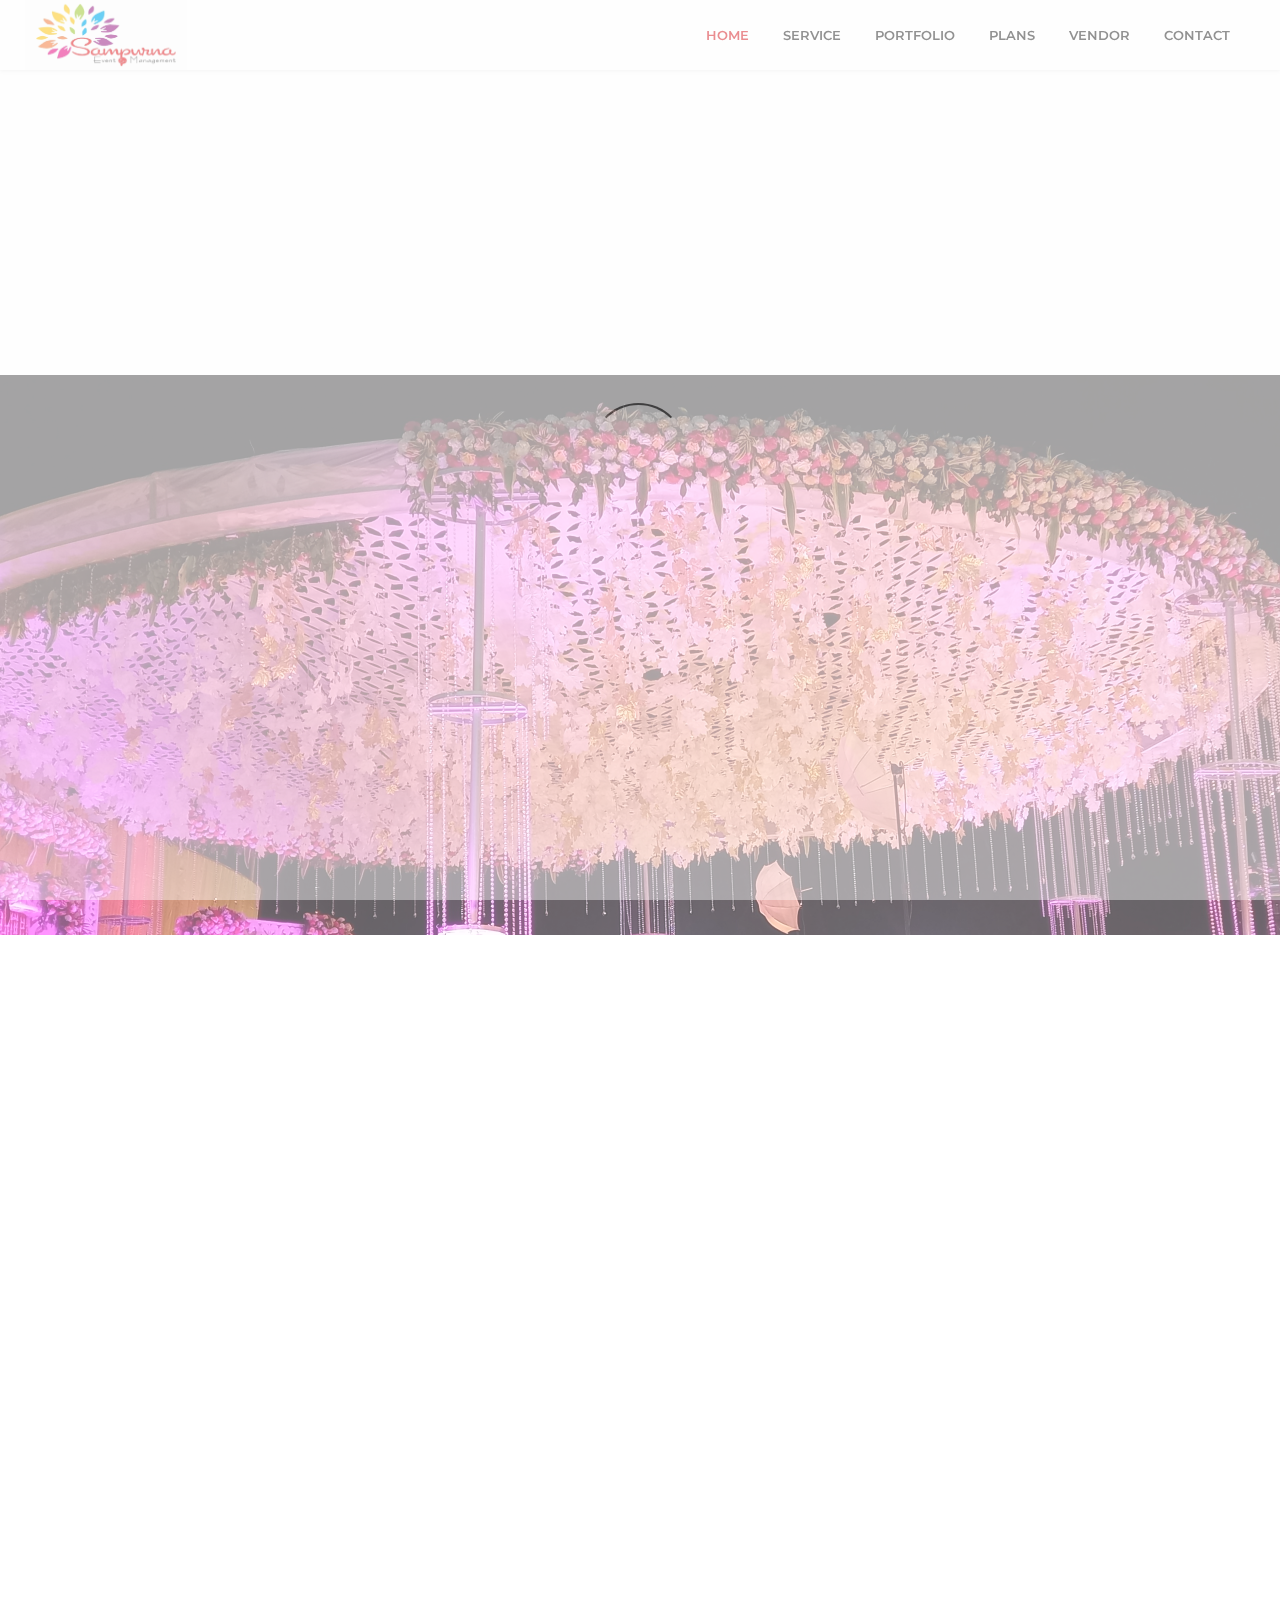
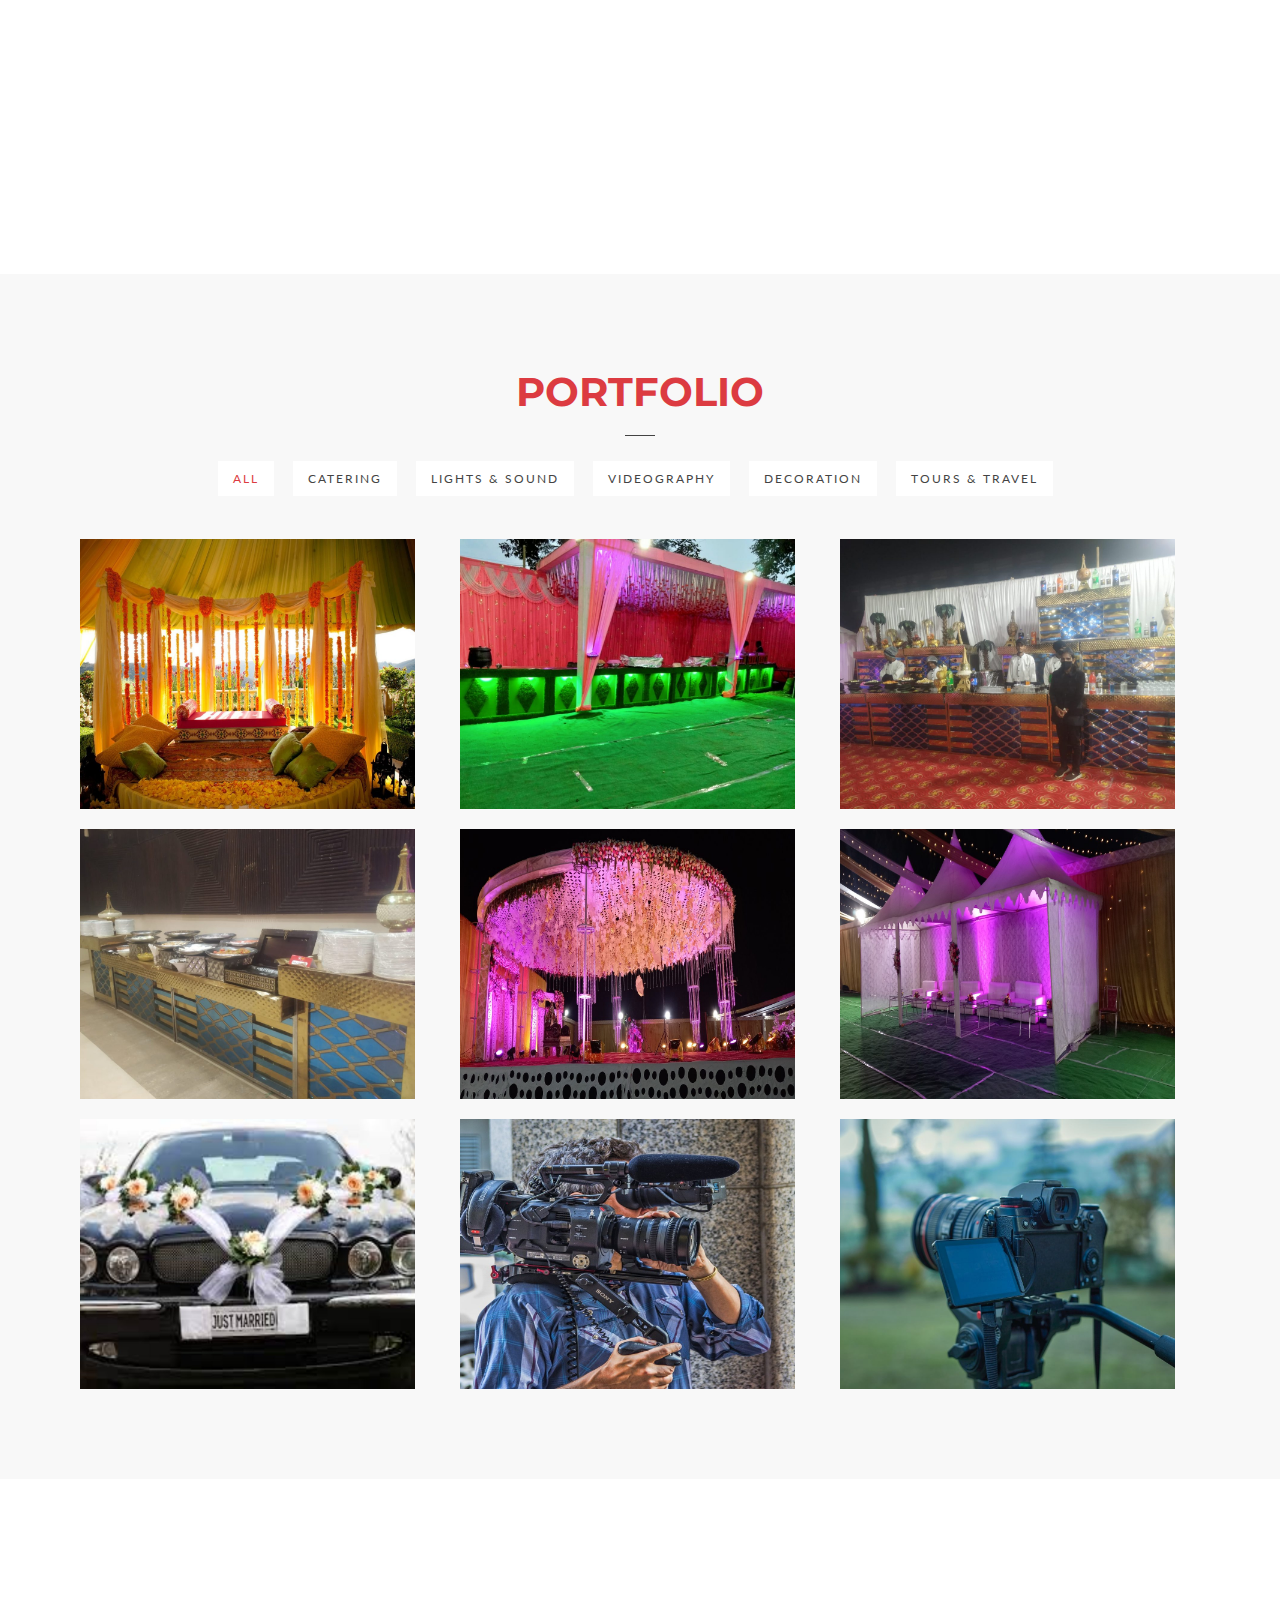
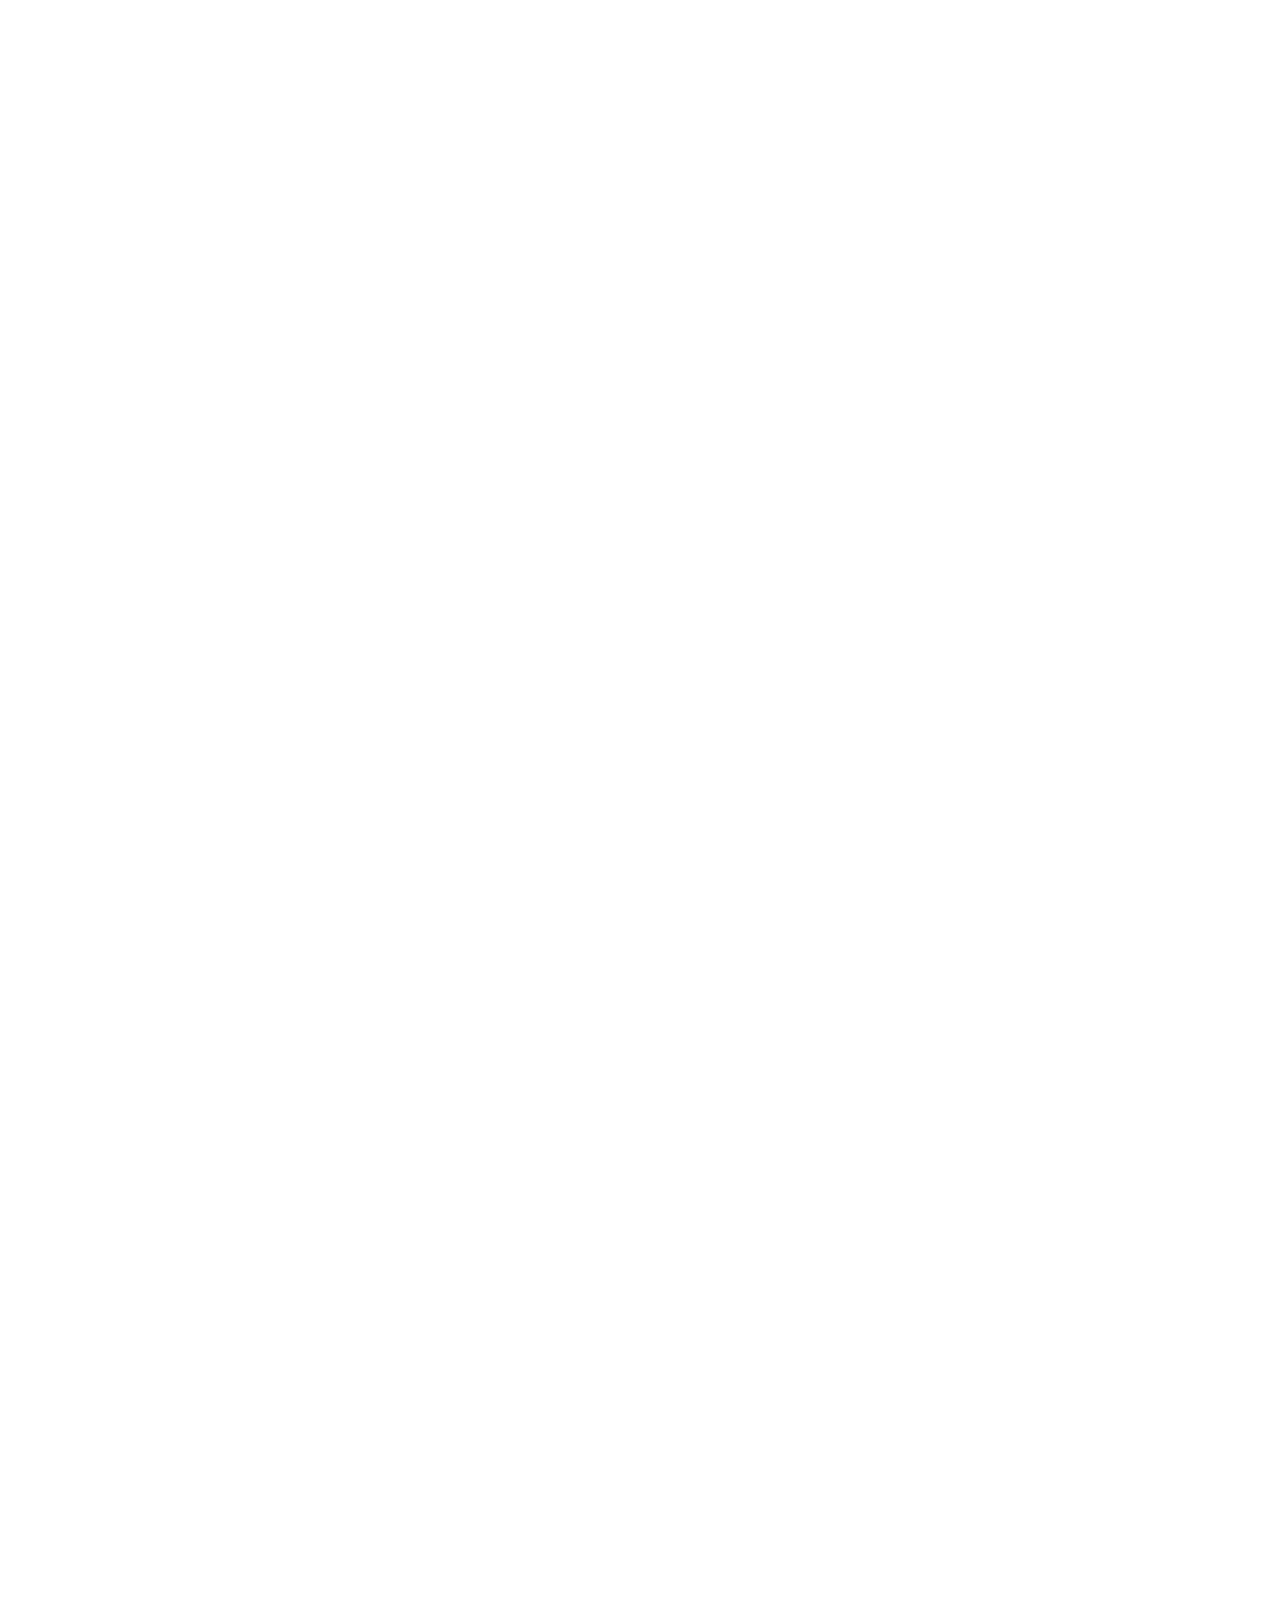
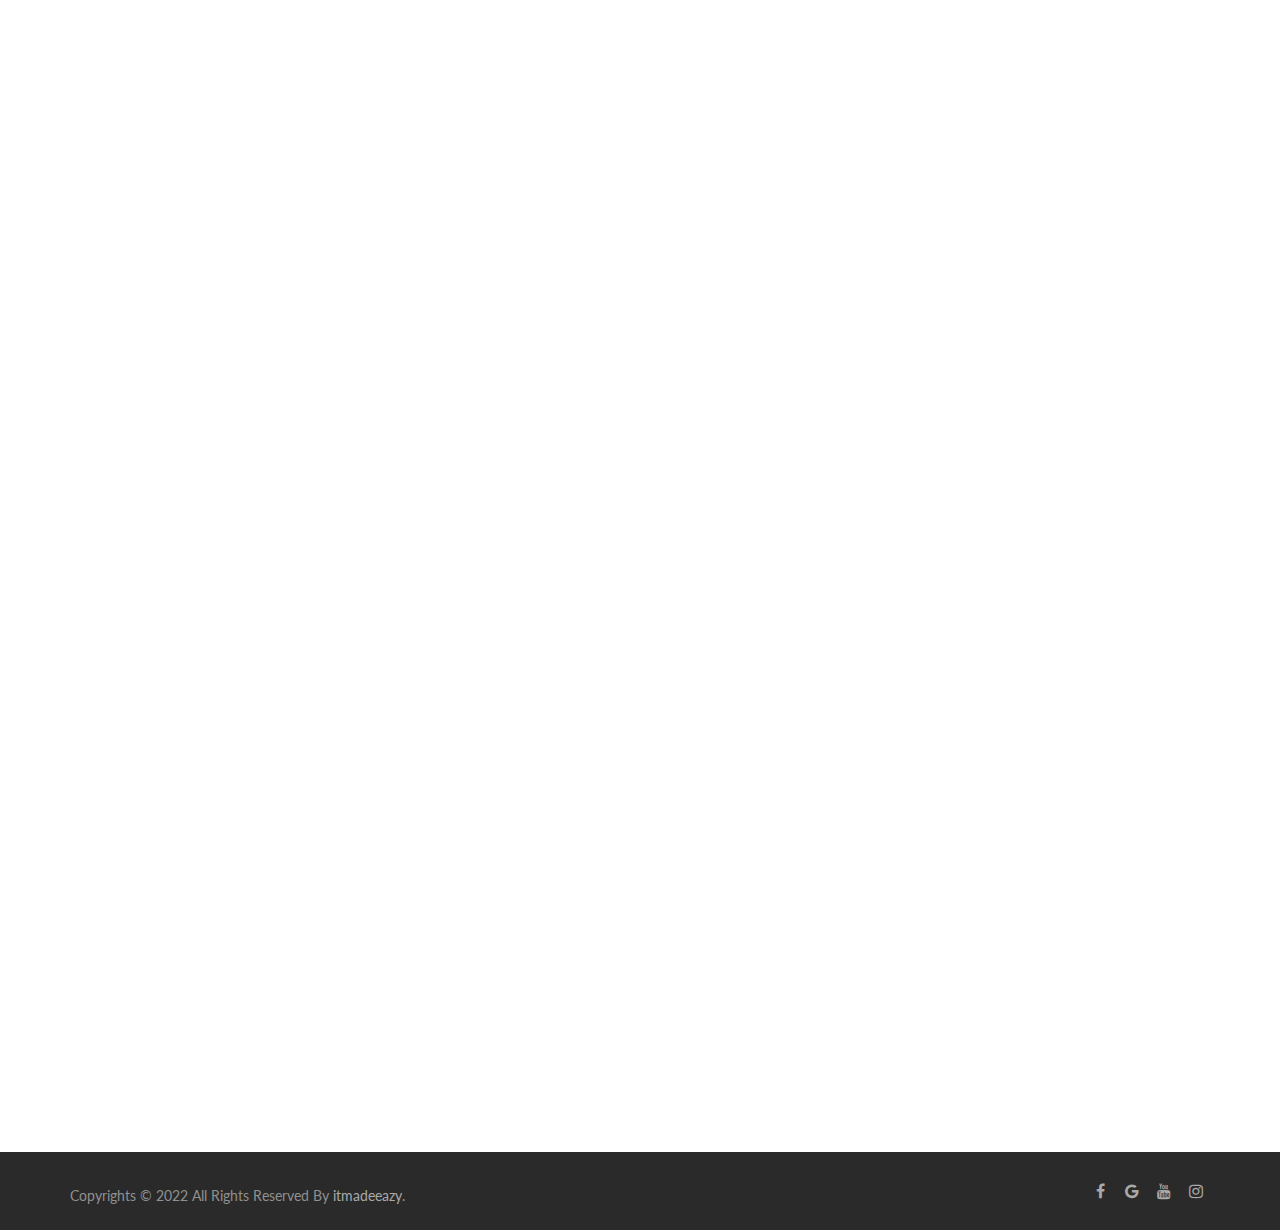
<file: docs/index.html>
<!DOCTYPE html>
<html lang="en">

<head>
    <meta charset="utf-8">
    <meta http-equiv="X-UA-Compatible" content="IE=edge">
    <meta name="viewport" content="width=device-width, initial-scale=1">

    <title>Sampurna</title>

    <meta name="description" content="N.Agency - Responisve Landing Page for Agency">
    <meta name="keywords" content="">
    <meta name="author" content="tabthemes">

    <!-- Favicons -->
    <link rel="shortcut icon" href="img/favicon-96x96.png">
    <link rel="apple-touch-icon" sizes="57x57" href="img/apple-touch-icon-57x57.png">
    <link rel="apple-touch-icon" sizes="72x72" href="img/apple-touch-icon-72x72.png">
    <link rel="apple-touch-icon" sizes="114x114" href="img/apple-touch-icon-114x114.png">

    <!-- Google Web Fonts -->
    <link href="https://fonts.googleapis.com/css?family=Montserrat" rel="stylesheet" />
    <link href="https://fonts.googleapis.com/css?family=Lato:300,400,700" rel="stylesheet" />

    <!-- Bootstrap CSS -->
    <link href="bootstrap/css/bootstrap.min.css" rel="stylesheet" />

    <!-- CSS Files For Plugin -->
    <link href="css/animate.css" rel="stylesheet">
    <link href="css/font-awesome/font-awesome.min.css" rel="stylesheet">
    <link href="css/magnific-popup.css" rel="stylesheet" />
    <link href="css/YTPlayer.css" rel="stylesheet" />
    <link href="inc/owlcarousel/css/owl.carousel.min.css" rel="stylesheet" />
    <link href="inc/owlcarousel/css/owl.theme.default.min.css" rel="stylesheet" />
    <link href="inc/revolution/css/settings.css" rel="stylesheet" />
    <link href="inc/revolution/css/layers.css" rel="stylesheet" />
    <link href="inc/revolution/css/navigation.css" rel="stylesheet" />

    <!-- Custom CSS -->
    <link href="css/style.css" rel="stylesheet">

    <!-- HTML5 shim and Respond.js for IE8 support of HTML5 elements and media queries -->
    <!-- WARNING: Respond.js doesn't work if you view the page via file:// -->
    <!--[if lt IE 9]>
      <script src="https://oss.maxcdn.com/html5shiv/3.7.2/html5shiv.min.js"></script>
      <script src="https://oss.maxcdn.com/respond/1.4.2/respond.min.js"></script>
    <![endif]-->
</head>

<body class="homepage_slider" data-spy="scroll" data-target=".navbar-fixed-top" data-offset="100">


    <!-- Preloader -->
    <div id="preloader">
        <div id="spinner"></div>
    </div>
    <!-- End Preloader-->


    <!-- Start Navigation -->
    <header class="nav-solid" id="home">

        <nav class="navbar navbar-fixed-top">
            <div class="navigation">
                <div class="container-fluid">
                    <div class="row">

                        <div class="navbar-header">
                            <button type="button" class="navbar-toggle" data-toggle="collapse"
                                data-target="#navbar-collapse">
                                <span class="sr-only">Toggle navigation</span>
                                <span class="icon-bar"></span>
                                <span class="icon-bar"></span>
                                <span class="icon-bar"></span>
                            </button>

                            <!-- Logo -->
                            <div class="logo-container">
                                <div class="logo-wrap local-scroll">
                                    <a href="#home">
                                        <img class="logo" src="img/logo.jpg" alt="logo" margin-left="-20px" data-rjs="2"
                                            height="70px" width="70px">
                                    </a>
                                </div>
                            </div>
                        </div> <!-- end navbar-header -->

                        <div class="col-md-8 col-xs-12 nav-wrap">
                            <div class="collapse navbar-collapse" id="navbar-collapse">

                                <ul class="nav navbar-nav navbar-right">
                                    <li><a data-scroll href="#home">Home</a></li>
                                    <li><a data-scroll href="#service">Service</a></li>
                                    <li><a data-scroll href="#portfolio">Portfolio</a></li>
                                    <li><a data-scroll href="#plans">Plans</a></li>
                                    <li><a data-scroll href="#team">Vendor</a></li>
                                    <li><a data-scroll href="#contact">Contact</a></li>
                                </ul>

                            </div>
                        </div> <!-- /.col -->

                    </div> <!-- /.row -->
                </div>
                <!--/.container -->
            </div> <!-- /.navigation-overlay -->
        </nav> <!-- /.navbar -->

    </header>
    <!-- End Navigation -->


    <!-- Start Intro -->
    <section id="slider">
        <div class="rev_slider_wrapper fullscreen-container" data-alias="agency-website" id="rev_slider_280_1_wrapper"
            style="background-color:#fff;padding:0px;height:1080px;">
            <!-- START REVOLUTION SLIDER 5.1.4 fullscreen mode -->
            <div class="rev_slider fullscreenbanner" id="rev_slider_nagency" style="display:none;">
                <ul style="display:none;">

                    <!-- slider Item 1 -->
                    <li data-index="rs-1" data-transition="fadetotopfadefrombottom" data-slotamount="default"
                        data-easein="Power3.easeInOut" data-easeout="Power3.easeInOut" data-masterspeed="1500"
                        data-rotate="0" data-saveperformance="off" data-title="N.Agency" data-description="">
                        <img src="img/slider/slider1.jpg" alt="" data-bgposition="center center" data-bgfit="cover"
                            data-bgrepeat="no-repeat" data-bgparallax="10" class="rev-slidebg" data-no-retina>

                        <!-- LAYER NR. 1-->
                        <div class="tp-caption NotGeneric-Title tp-resizeme white-color rs-parallaxlevel-3"
                            id="slide-1-layer-1" data-x="['center','center','center','center']"
                            data-hoffset="['0','0','0','0']" data-y="['middle','middle','middle','middle']"
                            data-voffset="['-160','-170','-170','-120']" data-fontsize="['70','60','60','36']"
                            data-lineheight="['70','60','60','50']" data-width="none" data-height="none"
                            data-whitespace="nowrap" data-transform_idle="o:1;"
                            data-transform_in="y:[100%];z:0;rZ:-35deg;sX:1;sY:1;skX:0;skY:0;s:2000;e:Power4.easeInOut;"
                            data-transform_out="y:[100%];s:1000;e:Power2.easeInOut;s:1000;e:Power2.easeInOut;"
                            data-mask_in="x:0px;y:0px;s:inherit;e:inherit;"
                            data-mask_out="x:inherit;y:inherit;s:inherit;e:inherit;" data-start="1000"
                            data-splitin="chars" data-splitout="none" data-responsive_offset="on"
                            data-elementdelay="0.05" style="z-index: 5; white-space: nowrap;">Welcome to Sampurna Events
                        </div>

                        <!-- LAYER NR. 2 -->
                        <div class="tp-caption NotGeneric-SubTitle tp-resizeme white-color rs-parallaxlevel-4"
                            id="slide-1-layer-2" data-x="['center','center','center','center']"
                            data-hoffset="['0','0','0','0']" data-y="['middle','middle','middle','middle']"
                            data-voffset="['-80','-90','-90','-60']" data-fontsize="['28','24','24','20']"
                            data-lineheight="['28','24','36','30']" data-width="none" data-height="none"
                            data-whitespace="nowrap" data-transform_idle="o:1;"
                            data-transform_in="y:[100%];z:0;rX:0deg;rY:0;rZ:0;sX:1;sY:1;skX:0;skY:0;opacity:0;s:2000;e:Power4.easeInOut;"
                            data-transform_out="y:[100%];s:1000;e:Power2.easeInOut;s:1000;e:Power2.easeInOut;"
                            data-mask_in="x:0px;y:[100%];s:inherit;e:inherit;"
                            data-mask_out="x:inherit;y:inherit;s:inherit;e:inherit;" data-start="1500"
                            data-splitin="none" data-splitout="none" data-responsive_offset="on"
                            style="z-index: 6; white-space: nowrap; color: #dc3b41;">A complete event management
                        </div>

                        <!-- LAYER NR. 3 -->
                        <div class="tp-caption rs-parallaxlevel-5" id="slide-1-layer-3"
                            data-x="['center','center','center','center']" data-hoffset="['0','0','0','0']"
                            data-y="['middle','middle','middle','middle']" data-voffset="['15','5','5','10']"
                            data-width="none" data-height="none" data-whitespace="nowrap" data-transform_idle="o:1;"
                            data-transform_hover="o:1;rX:0;rY:0;rZ:0;z:0;s:300;e:Power1.easeInOut;"
                            data-style_hover="c:rgba(255, 255, 255, 1.00);bc:rgba(255, 255, 255, 1.00);cursor:pointer;"
                            data-transform_in="y:50px;opacity:0;s:1500;e:Power4.easeInOut;"
                            data-transform_out="y:[175%];s:1000;e:Power2.easeInOut;s:1000;e:Power2.easeInOut;"
                            data-mask_out="x:inherit;y:inherit;" data-start="2000" data-splitin="none"
                            data-splitout="none"
                            data-actions='[{"event":"click","action":"jumptoslide","slide":"next","delay":""}]'
                            data-responsive_offset="on" data-responsive="off" style="color :#dc3b41"><a data-scroll
                                href='#portfolio' class='btn btn-main btn-white'>View Projects</a>
                        </div>

                    </li>

                    <!-- slider Item 2 -->
                    <li data-index="rs-3" data-transition="slideremoveright" data-slotamount="default"
                        data-easein="Power3.easeInOut" data-easeout="Power3.easeInOut" data-masterspeed="1500"
                        data-rotate="0" data-saveperformance="off">
                        <img src="img/slider/slider3.jpg" alt="" data-bgposition="center center" data-bgfit="cover"
                            data-bgrepeat="no-repeat" data-bgparallax="10" class="rev-slidebg" data-no-retina>
                    </li>

                    <!-- slider Item 3 -->
                    <li data-index="rs-2" data-slotamount="default" data-easein="Power3.easeInOut"
                        data-easeout="Power3.easeInOut" data-masterspeed="1500" data-rotate="0"
                        data-saveperformance="off">
                        <img alt="" class="rev-slidebg" data-bgparallax="3" data-bgposition="center center"
                            data-duration="5000" data-ease="Linear.easeNone" data-kenburns="on" data-no-retina=""
                            data-offsetend="0 0" data-offsetstart="0 0" data-rotateend="0" data-rotatestart="0"
                            data-scaleend="100" data-scalestart="110" src="img/slider/slider2.jfif">
                    </li>

                </ul>
                <div class="tp-bannertimer tp-bottom" style="visibility: hidden !important;"></div>
            </div>
        </div>
    </section>
    <!-- End Intro -->


    <!-- Start Service -->
    <section id="service" class="p-top-80 p-bottom-80">
        <div class="container">

            <div class="row">
                <div class="col-md-8 col-md-offset-2">
                    <!-- Section Title -->
                    <div class="section-title text-center m-bottom-40">
                        <h2 class="wow fadeInDown" data-wow-duration="1s" data-wow-delay="0.6s"><strong>Service</strong>
                        </h2>
                        <div class="divider-center-small wow zoomIn" data-wow-duration="1s" data-wow-delay="0.6s"></div>
                        <p class="section-subtitle wow fadeInUp" data-wow-duration="1s" data-wow-delay="0.6s"><em>We
                                provide you different services at a single point to cater all your event requirements
                                and makes your event a successfull one</em></p>
                    </div>
                </div> <!-- /.col -->
            </div> <!-- /.row -->


            <div class="row">

                <!-- Service Item 1 -->
                <div class="col-sm-4 col-sm-6 m-bottom-20">
                    <div class="service wow zoomIn" data-wow-duration="1s" data-wow-delay="0.6s">
                        <div class="service-icon">
                            <i class="fa fa-desktop" aria-hidden="true"></i>
                        </div>
                        <h4> Catering </h4>
                        <div class="service-text">
                            <p>We provide a top class catering services for wedding events.</p>
                        </div>
                    </div>
                </div> <!-- /.col -->

                <!-- Service Item 2 -->
                <div class="col-sm-4 col-sm-6 m-bottom-20">
                    <div class="service wow zoomIn" data-wow-duration="1s" data-wow-delay="0.6s">
                        <div class="service-icon">
                            <i class="fa fa-video-camera" aria-hidden="true"></i>
                        </div>
                        <h4>Light & Sound</h4>
                        <div class="service-text">
                            <p>We provide a light and sound services for wedding events.</p>
                        </div>
                    </div>
                </div> <!-- /.col -->

                <!-- Service Item 3 -->
                <div class="col-sm-4 col-sm-6 m-bottom-20">
                    <div class="service wow zoomIn" data-wow-duration="1s" data-wow-delay="0.6s">
                        <div class="service-icon">
                            <i class="fa fa-modx" aria-hidden="true"></i>
                        </div>
                        <h4>Videography </h4>
                        <div class="service-text">
                            <p>We provide a Videography services for wedding events.</p>
                        </div>
                    </div>
                </div> <!-- /.col -->

                <!-- Service Item 4 -->
                <div class="col-sm-4 col-sm-6 m-bottom-20">
                    <div class="service wow zoomIn" data-wow-duration="1s" data-wow-delay="0.6s">
                        <div class="service-icon">
                            <i class="fa fa-briefcase" aria-hidden="true"></i>
                        </div>
                        <h4>Decoration </h4>
                        <div class="service-text">
                            <p>We provide decoration services for wedding events.</p>
                        </div>
                    </div>
                </div> <!-- /.col -->


                <!-- Service Item 5-->
                <div class="col-sm-4 col-sm-6 m-bottom-20 background-color=#FFA500">
                    <div class="service wow zoomIn" data-wow-duration="1s" data-wow-delay="0.6s">
                        <div class="service-icon">
                            <i class="fa fa-location-arrow" aria-hidden="true"></i>
                        </div>
                        <h4>Tours & Travel</h4>
                        <div class="service-text">
                            <p>We provide a tours and travel services for the weddings.</p>
                        </div>
                    </div>
                </div>

            </div> <!-- /.row -->

        </div> <!-- /.container -->
    </section>
    <!-- End Service -->


    <!-- Start Portfolio -->
    <section id="portfolio" class="light-bg p-top-80 p-bottom-80">
        <div class="container">

            <!-- Section Title -->
            <div class="section-title text-center m-bottom-30">
                <h2><strong>Portfolio</strong></h2>
                <div class="divider-center-small"></div>
            </div>

            <!-- Portfolio-filter -->
            <ul class="pf-filter text-center list-inline">
                <li><a href="#" data-filter="*" class="iso-active iso-button">All</a></li>
                <li><a href="#" data-filter=".catering" class="iso-button">Catering</a></li>
                <li><a href="#" data-filter=".lns" class="iso-button">Lights & Sound</a></li>
                <li><a href="#" data-filter=".videography" class="iso-button">Videography</a></li>
                <li><a href="#" data-filter=".decoration" class="iso-button">Decoration</a></li>
                <li><a href="#" data-filter=".tnt" class="iso-button">Tours & Travel</a></li>
            </ul>

            <!-- Portfolio -->
            <div class="portfolio portfolio-isotope col-3 gutter">

                <!-- Portfolio Item -->
                <div class="pf-item decoration">
                    <a href="img/portfolio/p1.jpg" class="pf-style lightbox-image mfp-image">
                        <div class="pf-image">
                            <img src="img/portfolio/p1.jpg" alt="">
                            <div class="overlay">
                                <div class="overlay-caption">
                                    <div class="overlay-content">
                                        <div class="pf-info white-color">
                                            <h4 class="pf-title">Project Name</h4>
                                            <p>Decoration</p>
                                        </div> <!-- .pf-info -->
                                    </div> <!-- .overlay-content -->
                                </div> <!-- .overlay-caption -->
                            </div> <!-- .overlay -->
                        </div> <!-- .pf-image -->
                    </a> <!-- .pf-style -->
                </div>

                <!-- Portfolio Item -->
                <div class="pf-item decoration catering">
                    <a href="img/portfolio/p2.jpg" class="pf-style lightbox-image mfp-image">
                        <div class="pf-image">
                            <img src="img/portfolio/p2.jpg" alt="">
                            <div class="overlay">
                                <div class="overlay-caption">
                                    <div class="overlay-content">
                                        <div class="pf-info white-color">
                                            <h4 class="pf-title">Project Name</h4>
                                            <p>Catering, Decoration</p>
                                        </div> <!-- .pf-info -->
                                    </div> <!-- .overlay-content -->
                                </div> <!-- .overlay-caption -->
                            </div> <!-- .overlay -->
                        </div> <!-- .pf-image -->
                    </a> <!-- .pf-style -->
                </div>

                <!-- Portfolio Item -->
                <div class="pf-item video catering">
                    <a href="https://www.youtube.com/watch?v=6D-A6CL3Pv8" class="pf-style lightbox-video mfp-iframe">
                        <div class="pf-image">
                            <img src="img/portfolio/p3.jpg" alt="">
                            <div class="overlay">
                                <div class="overlay-caption">
                                    <div class="overlay-content">
                                        <div class="pf-info white-color">
                                            <h4 class="pf-title">Project Name</h4>
                                            <p>Catering</p>
                                        </div> <!-- .pf-info -->
                                    </div> <!-- .overlay-content -->
                                </div> <!-- .overlay-caption -->
                            </div> <!-- .overlay -->
                        </div> <!-- .pf-image -->
                    </a> <!-- .pf-style -->
                </div>

                <!-- Portfolio Item -->
                <div class="pf-item video catering">
                    <a href="https://www.youtube.com/watch?v=6D-A6CL3Pv8" class="pf-style lightbox-video mfp-iframe">
                        <div class="pf-image">
                            <img src="img/portfolio/p4.jpg" alt="">
                            <div class="overlay">
                                <div class="overlay-caption">
                                    <div class="overlay-content">
                                        <div class="pf-info white-color">
                                            <h4 class="pf-title">Project Name</h4>
                                            <p>Catering</p>
                                        </div> <!-- .pf-info -->
                                    </div> <!-- .overlay-content -->
                                </div> <!-- .overlay-caption -->
                            </div> <!-- .overlay -->
                        </div> <!-- .pf-image -->
                    </a> <!-- .pf-style -->
                </div>

                <!-- Portfolio Item -->
                <div class="pf-item decoration lns">
                    <a href="img/portfolio/5.jpg" class="pf-style lightbox-image mfp-image">
                        <div class="pf-image">
                            <img src="img/portfolio/p5.jpg" alt="">
                            <div class="overlay">
                                <div class="overlay-caption">
                                    <div class="overlay-content">
                                        <div class="pf-info white-color">
                                            <h4 class="pf-title">Project Name</h4>
                                            <p>Decoration, Lights & Sound</p>
                                        </div> <!-- .pf-info -->
                                    </div> <!-- .overlay-content -->
                                </div> <!-- .overlay-caption -->
                            </div> <!-- .overlay -->
                        </div> <!-- .pf-image -->
                    </a> <!-- .pf-style -->
                </div>

                <!-- Portfolio Item -->
                <div class="pf-item decoration lns">
                    <a href="img/portfolio/6.jpg" class="pf-style lightbox-image mfp-image">
                        <div class="pf-image">
                            <img src="img/portfolio/p6.jpg" alt="">
                            <div class="overlay">
                                <div class="overlay-caption">
                                    <div class="overlay-content">
                                        <div class="pf-info white-color">
                                            <h4 class="pf-title">Project Name</h4>
                                            <p>Decoration, Lights & Sound</p>
                                        </div> <!-- .pf-info -->
                                    </div> <!-- .overlay-content -->
                                </div> <!-- .overlay-caption -->
                            </div> <!-- .overlay -->
                        </div> <!-- .pf-image -->
                    </a> <!-- .pf-style -->
                </div>

                <!-- Portfolio Item -->
                <div class="pf-item tnt">
                    <a href="img/portfolio/p7.jpg" class="pf-style lightbox-image mfp-image">
                        <div class="pf-image">
                            <img src="img/portfolio/p7.jpg" alt="">
                            <div class="overlay">
                                <div class="overlay-caption">
                                    <div class="overlay-content">
                                        <div class="pf-info white-color">
                                            <h4 class="pf-title">Project Name</h4>
                                            <p>Tours & Travel</p>
                                        </div> <!-- .pf-info -->
                                    </div> <!-- .overlay-content -->
                                </div> <!-- .overlay-caption -->
                            </div> <!-- .overlay -->
                        </div> <!-- .pf-image -->
                    </a> <!-- .pf-style -->
                </div>

                <!-- Portfolio Item -->
                <div class="pf-item videography">
                    <a href="img/portfolio/p8.jpg" class="pf-style lightbox-image mfp-image">
                        <div class="pf-image">
                            <img src="img/portfolio/p8.jpg" alt="">
                            <div class="overlay">
                                <div class="overlay-caption">
                                    <div class="overlay-content">
                                        <div class="pf-info white-color">
                                            <h4 class="pf-title">Project Name</h4>
                                            <p>Videography</p>
                                        </div> <!-- .pf-info -->
                                    </div> <!-- .overlay-content -->
                                </div> <!-- .overlay-caption -->
                            </div> <!-- .overlay -->
                        </div> <!-- .pf-image -->
                    </a> <!-- .pf-style -->
                </div>

                <!-- Portfolio Item -->
                <div class="pf-item videography">
                    <a href="img/portfolio/p9.jpg" class="pf-style lightbox-image mfp-image">
                        <div class="pf-image">
                            <img src="img/portfolio/p9.jpg" alt="">
                            <div class="overlay">
                                <div class="overlay-caption">
                                    <div class="overlay-content">
                                        <div class="pf-info white-color">
                                            <h4 class="pf-title">Project Name</h4>
                                            <p>Videography</p>
                                        </div> <!-- .pf-info -->
                                    </div> <!-- .overlay-content -->
                                </div> <!-- .overlay-caption -->
                            </div> <!-- .overlay -->
                        </div> <!-- .pf-image -->
                    </a> <!-- .pf-style -->
                </div>

            </div> <!-- Portfolio -->

        </div> <!-- /.container -->
    </section>
    <!-- End Portfolio -->

    <!-- Start Stat -->
    <section id="plans" class="p-top-80 p-bottom-40">
        <div class="container">


            <div class="row">
                <div class="col-md-8 col-md-offset-2">
                    <!-- Section Title -->
                    <div class="section-title text-center m-bottom-40">
                        <h2 class="wow fadeInDown" data-wow-duration="1s" data-wow-delay="0.6s"><strong>Plans</strong>
                        </h2>
                        <div class="divider-center-small wow zoomIn" data-wow-duration="1s" data-wow-delay="0.6s"></div>
                        <p class="section-subtitle wow fadeInUp" data-wow-duration="1s" data-wow-delay="0.6s"><em>We
                                have different plans to accomodate your curated special events.</em></p>
                    </div>
                </div> <!-- /.col -->
            </div> <!-- /.row -->

            <div class="col-sm-4 col-sm-6 m-bottom-20">
                <div class="service wow zoomIn" data-wow-duration="1s" data-wow-delay="0.6s">
                    <h4>Bronze Package</h4>
                    <div class="service-text">
                        <p>A basic budget package as per your needs. For more details kindly contact us.</p>
                    </div>
                </div>
            </div> <!-- /.col -->

            <div class="col-sm-4 col-sm-6 m-bottom-20">
                <div class="service wow zoomIn" data-wow-duration="1s" data-wow-delay="0.6s">
                    <h4>Silver Package</h4>
                    <div class="service-text">
                        <p>A package with add-ons and personalized experience as per your needs. For more details kindly
                            contact us.</p>
                    </div>
                </div>
            </div> <!-- /.col -->

            <div class="col-sm-4 col-sm-6 m-bottom-20">
                <div class="service wow zoomIn" data-wow-duration="1s" data-wow-delay="0.6s">
                    <h4>Gold Package</h4>
                    <div class="service-text">
                        <p>A package with add-ons and personalized experience as per your needs. For more details kindly
                            contact us.</p>
                    </div>
                </div>
            </div> <!-- /.col -->

            <div class="col-sm-4 col-sm-6 m-bottom-20">
                <div class="service wow zoomIn" data-wow-duration="1s" data-wow-delay="0.6s">
                    <h4>Platinum Package</h4>
                    <div class="service-text">
                        <p>A package with add-ons and personalized experience as per your needs. For more details kindly
                            contact us.</p>
                    </div>
                </div>
            </div> <!-- /.col -->
        </div> <!-- /.row -->
        </div> <!-- /.container -->
    </section>


    <!-- Start Regular Section -->
    <section class="p-top-80 p-bottom-80">
        <div class="container">
            <div class="row">

                <div class="col-md-6">
                    <!-- Section Title -->
                    <div class="background-color= orange">
                        <div class="m-bottom-30">
                            <h2 class="wow fadeInLeft" data-wow-duration="1s" data-wow-delay="0.6s"><strong>Sampurna
                                </strong></h2>
                            <div class="divider-small wow fadeInLeft" data-wow-duration="1s" data-wow-delay="0.7s">
                            </div>
                        </div>

                        <div class="wow fadeInLeft" data-wow-duration="1s" data-wow-delay="0.8s">
                            <p>Sampurna is an Indian Events company. We help you plan your dream events with our best
                                team. We provide services like Videography, Decorations, Catering, Tours and Travel,
                                Lights and Sounds.</p>
                            <p>We provide a customised event plan considering your taste, budget and your preferences to
                                create an experience that you will cherish always.</p>
                        </div>

                        <a data-scroll href="#contact" class="m-top-30 m-bottom-30 btn btn-main wow fadeInUp"
                            data-wow-duration="1s" data-wow-delay="0.8s">Contact Us</a>
                    </div>


                </div> <!-- /.col -->

                <div class="col-md-6">

                    <div class="feature-image">
                        <img src="img/logo_large.jpg" alt="Feature Image" class="img-responsive wow fadeInRight"
                            data-wow-duration="1s" data-wow-delay="0.6s" />
                    </div>

                </div> <!-- /.col -->

            </div> <!-- /.row -->
        </div> <!-- /.container -->
    </section>
    <!-- End Regular Section -->

    <!-- Start Team -->
    <section id="team" class="p-top-80 p-bottom-50">
        <div class="container">

            <div class="row">
                <div class="col-md-8 col-md-offset-2">
                    <!-- Section Title -->
                    <div class="section-title text-center m-bottom-40">
                        <h2 class="wow fadeInDown" data-wow-duration="1s" data-wow-delay="0.6s"><strong>Vendors</strong>
                        </h2>
                        <div class="divider-center-small wow zoomIn" data-wow-duration="1s" data-wow-delay="0.6s"></div>
                        <p class="section-subtitle wow fadeInUp" data-wow-duration="1s" data-wow-delay="0.6s"><em>The
                                list of our vendors.You can contact us if you want to avail services from any of these
                                vendors</em></p>
                    </div>
                </div> <!-- /.col -->
            </div> <!-- /.row -->

            <div class="row">

                <!-- === Team Item 1 === -->
                <div class="col-md-3 col-sm-6 col-xs-6 p-bottom-30">
                    <div class="team-item wow zoomIn" data-wow-duration="1s" data-wow-delay="0.9s">
                        <div class="team-item-image">
                            <img src="img/catering1.jpg" style="height:200px; width:200px" alt="" />
                        </div>
                        <div class="team-item-info">
                            <div class="team-item-name" style="color:black">
                                Anshu Caterer
                            </div>
                            <div class="team-item-position" style="color:black">
                                Caterers
                            </div>
                        </div>
                    </div>
                </div> <!-- /.col -->

                <!-- === Team Item 2 === -->
                <div class="col-md-3 col-sm-6 col-xs-6 p-bottom-30">
                    <div class="team-item wow zoomIn" data-wow-duration="1s" data-wow-delay="0.9s">
                        <div class="team-item-image">
                            <!-- <div class="team-item-image-overlay">
                                <div class="team-item-icons">
                                    <a href="#"><i class="fa fa-twitter"></i></a>
                                    <a href="#"><i class="fa fa-facebook"></i></a>
                                    <a href="#"><i class="fa fa-google-plus"></i></a>
                                </div>
                            </div> -->
                            <img src="img/catering2.jpg" style="height:200px; width:200px" alt="" />
                        </div>
                        <div class="team-item-info">
                            <div class="team-item-name" style="color:black">
                                Ujjwal Caterer
                            </div>
                            <div class="team-item-position" style="color:black">
                                Caterers
                            </div>
                        </div>
                    </div>
                </div> <!-- /.col -->

                <!-- === Team Item 3 === -->
                <div class="col-md-3 col-sm-6 col-xs-6 p-bottom-30">
                    <div class="team-item wow zoomIn" data-wow-duration="1s" data-wow-delay="0.9s">
                        <div class="team-item-image">
                            <!-- <div class="team-item-image-overlay">
                                <div class="team-item-icons">
                                    <a href="#"><i class="fa fa-twitter"></i></a>
                                    <a href="#"><i class="fa fa-facebook"></i></a>
                                    <a href="#"><i class="fa fa-google-plus"></i></a>
                                </div>
                            </div> -->
                            <img src="img/catering3.jpg" style="height:200px; width:200px" alt="" />
                        </div>
                        <div class="team-item-info">
                            <div class="team-item-name" style="color:black">
                                B Caterer
                            </div>
                            <div class="team-item-position" style="color:black">
                                Caterers
                            </div>
                        </div>
                    </div>
                </div> <!-- /.col -->

                <!-- === Team Item 4 === -->
                <div class="col-md-3 col-sm-6 col-xs-6 p-bottom-30">
                    <div class="team-item wow zoomIn" data-wow-duration="1s" data-wow-delay="0.9s">
                        <div class="team-item-image">
                            <!-- <div class="team-item-image-overlay">
                                <div class="team-item-icons">
                                    <a href="#"><i class="fa fa-twitter"></i></a>
                                    <a href="#"><i class="fa fa-facebook"></i></a>
                                    <a href="#"><i class="fa fa-google-plus"></i></a>
                                </div>
                            </div> -->
                            <img src="img/catering4.jpg" style="height:200px; width:200px" alt="" />
                        </div> <!-- /.team-item-image -->
                        <div class="team-item-info">
                            <div class="team-item-name" style="color:black">
                                Sampurna Caterer
                            </div>
                            <div class="team-item-position" style="color:black">
                                Caterers
                            </div>
                        </div> <!-- /.team-item-info -->
                    </div> <!-- /.team-item -->
                </div> <!-- /.col -->

            </div> <!-- /.row -->

        </div> <!-- /.container -->
    </section>
    <!-- End Team -->

    <section id="stat" class="p-top-80 p-bottom-40">
        <div class="container">
            <div class="row">

                <!-- === Stats Item 1 === -->
                <div class="col-md-3 col-sm-6 col-xs-6 p-bottom-40">
                    <div class="stat-item wow zoomIn" data-wow-duration="1s" data-wow-delay="0.3s">
                        <div class="stat-item-icon">
                            <i class="fa fa-briefcase"></i>
                        </div>
                        <div class="stat-item-number">
                            177
                        </div>
                        <div class="stat-item-text">
                            Projects<br>Done
                        </div>
                    </div>
                </div> <!-- /.col -->

                <!-- === Stats Item 2 === -->
                <div class="col-md-3 col-sm-6 col-xs-6 p-bottom-40">
                    <div class="stat-item wow zoomIn" data-wow-duration="1s" data-wow-delay="0.4s">
                        <div class="stat-item-icon">
                            <i class="fa fa-users"></i>
                        </div>
                        <div class="stat-item-number">
                            123
                        </div>
                        <div class="stat-item-text">
                            Happy<br>Clients
                        </div>
                    </div>
                </div> <!-- /.col -->

                <!-- === Stats Item 3 === -->
                <div class="col-md-3 col-sm-6 col-xs-6 p-bottom-40">
                    <div class="stat-item wow zoomIn" data-wow-duration="1s" data-wow-delay="0.5s">
                        <div class="stat-item-icon">
                            <i class="fa fa-thumbs-up"></i>
                        </div>
                        <div class="stat-item-number">
                            999
                        </div>
                        <div class="stat-item-text">
                            Likes<br>Gained
                        </div>
                    </div>
                </div> <!-- /.col -->

                <!-- === Stats Item 4 === -->
                <div class="col-md-3 col-sm-6 col-xs-6 p-bottom-40">
                    <div class="stat-item wow zoomIn" data-wow-duration="1s" data-wow-delay="0.6s">
                        <div class="stat-item-icon">
                            <i class="fa fa-trophy"></i>
                        </div>
                        <div class="stat-item-number">
                            10
                        </div>
                        <div class="stat-item-text">
                            Awards<br>Received
                        </div>
                    </div>
                </div> <!-- /.col -->

            </div> <!-- /.row -->
        </div> <!-- /.container -->
    </section>
    <!-- End Stat -->

    <!-- Start Contact -->
    <section id="contact" class="p-top-80 p-bottom-50">
        <div class="container">

            <div class="row">
                <div class="col-md-8 col-md-offset-2">
                    <!-- Section Title -->
                    <div class="section-title text-center m-bottom-40">
                        <h2 class="wow fadeInDown" data-wow-duration="1s" data-wow-delay="0.6s"><strong>Contact</strong>
                        </h2>
                        <div class="divider-center-small wow zoomIn" data-wow-duration="1s" data-wow-delay="0.6s"></div>
                        <p class="section-subtitle wow fadeInUp" data-wow-duration="1s" data-wow-delay="0.6s"><em>In
                                case of an enquiry or any doubts kindly contact us using the below form or give us a
                                quick call. If you are in the city of Ranchi, you are always welcome to directly visit
                                our office at given location.</em></p>
                    </div>
                </div> <!-- /.col -->
            </div> <!-- /.row -->

            <div class="row">

                <!-- === Contact Form === -->
                <div class="col-md-7 col-sm-7 p-bottom-30">
                    <div class="contact-form row">

                        <form name="ajax-form" id="ajax-form" action="https://sampurna-node-backend.herokuapp.com/"
                            method="post">
                            <div class="col-sm-6 contact-form-item wow zoomIn">
                                <input name="name" id="name" type="text" placeholder="Your Name: *" />
                                <span class="error" id="err-name">Please enter name</span>
                            </div>
                            <div class="col-sm-6 contact-form-item wow zoomIn">
                                <input name="email" id="email" type="text" placeholder="E-Mail: *" />
                                <span class="error" id="err-email">Please enter e-mail</span>
                                <span class="error" id="err-emailvld">E-mail is not a valid format</span>
                            </div>
                            <div class="col-sm-6 contact-form-item wow zoomIn">
                                <input name="mobileno" id="mobileno" type="text" placeholder="Mobile No: *" />
                                <span class="error" id="err-email">Please enter mobile number</span>
                                <span class="error" id="err-emailvld">Mobile number is not valid format</span>
                            </div>
                            <div class="col-sm-6 contact-form-item wow zoomIn">
                                <input name="city" id="city" type="text" placeholder="City: *" />
                                <span class="error" id="err-email">Please enter city</span>
                            </div>
                            <div class="col-sm-12 contact-form-item wow zoomIn">
                                <textarea name="message" id="message" placeholder="Your Message"></textarea>
                            </div>
                            <div class="col-sm-12 contact-form-item">
                                <button class="send_message btn btn-main btn-theme wow fadeInUp" id="send"
                                    data-lang="en">Submit</button>
                            </div>
                            <div class="clear"></div>
                            <div class="error text-align-center" id="err-form">There was a problem validating the form
                                please check!</div>
                            <div class="error text-align-center" id="err-timedout">The connection to the server timed
                                out!</div>
                            <div class="error" id="err-state"></div>
                        </form>

                        <div class="clearfix"></div>
                        <div id="ajaxsuccess">Successfully sent!!</div>
                        <div class="clear"></div>

                    </div> <!-- /.contacts-form & inner row -->
                </div> <!-- /.col -->

                <!-- === Contact Information === -->
                <div class="col-md-5 col-sm-5 p-bottom-30">
                    <address class="contact-info">

                        <p class="m-bottom-30 wow slideInRight">In case of any other queries, or issues kindly contact
                            us directly:</p>

                        <!-- === Location === -->
                        <div class="m-top-20 wow slideInRight">
                            <div class="contact-info-icon">
                                <i class="fa fa-location-arrow"></i>
                            </div>
                            <div class="contact-info-title">
                                Address:
                            </div>
                            <div class="contact-info-text">
                                Anand Nagar, Kokar, Ranchi
                            </div>
                        </div>

                        <!-- === Phone === -->
                        <div class="m-top-20 wow slideInRight">
                            <div class="contact-info-icon">
                                <i class="fa fa-phone"></i>
                            </div>
                            <div class="contact-info-title">
                                Phone number:
                            </div>
                            <div class="contact-info-text">
                                +91 8102442514 / +91 8051183155
                            </div>
                        </div>

                        <!-- === Mail === -->
                        <div class="m-top-20 wow slideInRight">
                            <div class="contact-info-icon">
                                <i class="fa fa-envelope"></i>
                            </div>
                            <div class="contact-info-title">
                                Email:
                            </div>
                            <div class="contact-info-text">
                                sampurnaaevents@gmail.com
                            </div>
                        </div>

                    </address>
                </div> <!-- /.col -->

            </div> <!-- /.row -->
        </div> <!-- /.container -->
    </section>
    <!-- End Contact -->


         <!-- Start Footer -->
    <footer class="site-footer">
        <div class="container">
            <small class="copyright pull-left">Copyrights © 2022 All Rights Reserved By <a href="http://www.itmadeeazy.com/">itmadeeazy</a>.</small>
            <div class="social-icon pull-right">
                <a href="https://www.facebook.com/SampurnaEvents/"><i class="fa fa-facebook"></i></a>
                <a href="https://www.sampurnaevents.com"><i class="fa fa-google"></i></a>
                <a href="https://www.youtube.com/channel/UC41-aQHcE0urkat0Xy5wPyw"><i class="fa fa-youtube"></i></a>
                <a href="https://www.instagram.com/sampurna_events/"><i class="fa fa-instagram"></i></a>
               
                
            </div>
            <!-- /social-icon -->
        </div>
        <!-- /container -->
    </footer>
    <!-- End Footer -->



    <!-- Back to top -->
    <a href="#" id="back-to-top" title="Back to top"><i class="fa fa-angle-up"></i></a>
    <!-- /Back to top -->


    <!-- jQuery -->
    <script src="js/jquery.min.js"></script>

    <!-- Bootstrap -->
    <script src="bootstrap/js/bootstrap.min.js"></script>

    <!-- Components Plugin -->
    <script src="js/jquery.easing.1.3.js"></script>
    <script src="js/smooth-scroll.js"></script>
    <script src="js/jquery.appear.js"></script>
    <script src="js/jquery.countTo.js"></script>
    <script src="js/jquery.stellar.min.js"></script>
    <script src="js/jquery.magnific-popup.min.js"></script>
    <script src="js/imagesloaded.pkgd.min.js"></script>
    <script src="js/isotope.pkgd.min.js"></script>
    <script src="js/jquery.mb.YTPlayer.js"></script>
    <script src="js/retina.min.js"></script>
    <script src="js/wow.min.js"></script>
    <script src="inc/owlcarousel/js/owl.carousel.min.js"></script>
    <script src="inc/revolution/js/jquery.themepunch.tools.min.js"></script>
    <script src="inc/revolution/js/jquery.themepunch.revolution.min.js"></script>

    <!-- Contact Form -->
    <script src="js/contact.js"></script>

    <!-- Custom Plugin -->
    <script src="js/custom.js"></script>

    <!-- RS Plugin Extensions -->
    <script src="inc/revolution/js/extensions/revolution.extension.video.min.js"></script>
    <script src="inc/revolution/js/extensions/revolution.extension.carousel.min.js"></script>
    <script src="inc/revolution/js/extensions/revolution.extension.slideanims.min.js"></script>
    <script src="inc/revolution/js/extensions/revolution.extension.actions.min.js"></script>
    <script src="inc/revolution/js/extensions/revolution.extension.layeranimation.min.js"></script>
    <script src="inc/revolution/js/extensions/revolution.extension.kenburn.min.js"></script>
    <script src="inc/revolution/js/extensions/revolution.extension.navigation.min.js"></script>
    <script src="inc/revolution/js/extensions/revolution.extension.migration.min.js"></script>
    <script src="inc/revolution/js/extensions/revolution.extension.parallax.min.js"></script>


    <script>
        var tpj = jQuery;

        var revapi280;
        tpj(document).ready(function () {
            if (tpj("#rev_slider_nagency").revolution == undefined) {
                revslider_showDoubleJqueryError("#rev_slider_nagency");
            } else {
                revapi280 = tpj("#rev_slider_nagency").show().revolution({
                    sliderType: "standard",
                    sliderLayout: "fullscreen",
                    dottedOverlay: "none",
                    delay: 90000,
                    navigation: {
                        keyboardNavigation: "off",
                        keyboard_direction: "horizontal",
                        mouseScrollNavigation: "off",
                        onHoverStop: "off",
                        touch: {
                            touchenabled: "on",
                            swipe_threshold: 75,
                            swipe_min_touches: 1,
                            swipe_direction: "horizontal",
                            drag_block_vertical: false
                        }
                        ,
                        arrows: {
                            style: "uranus",
                            enable: true,
                            hide_onmobile: true,
                            hide_under: 496,
                            hide_onleave: true,
                            hide_delay: 200,
                            hide_delay_mobile: 1200,
                            tmp: '',
                            left: {
                                h_align: "left",
                                v_align: "center",
                                h_offset: 20,
                                v_offset: 0
                            },
                            right: {
                                h_align: "right",
                                v_align: "center",
                                h_offset: 20,
                                v_offset: 0
                            }
                        }
                    },
                    responsiveLevels: [1200, 991, 767, 480],
                    visibilityLevels: [1200, 991, 767, 480],
                    gridwidth: [1200, 991, 767, 480],
                    gridheight: [868, 768, 960, 720],
                    lazyType: "none",
                    parallax: {
                        type: "mouse+scroll",
                        origo: "slidercenter",
                        speed: 2000,
                        levels: [2, 3, 4, 5, 6, 7, 12, 16, 10, 50],
                        disable_onmobile: "on"
                    },
                    shadow: 0,
                    spinner: "spinner2",
                    autoHeight: "off",
                    fullScreenAutoWidth: "off",
                    fullScreenAlignForce: "off",
                    fullScreenOffsetContainer: "",
                    fullScreenOffset: "0",
                    disableProgressBar: "on",
                    hideThumbsOnMobile: "off",
                    hideSliderAtLimit: 0,
                    hideCaptionAtLimit: 0,
                    hideAllCaptionAtLilmit: 0,
                    debugMode: false,
                    fallbacks: {
                        simplifyAll: "off",
                        disableFocusListener: false,
                    }
                });
            }
        }); /*ready*/
    </script>

</body>

</html>
</file>
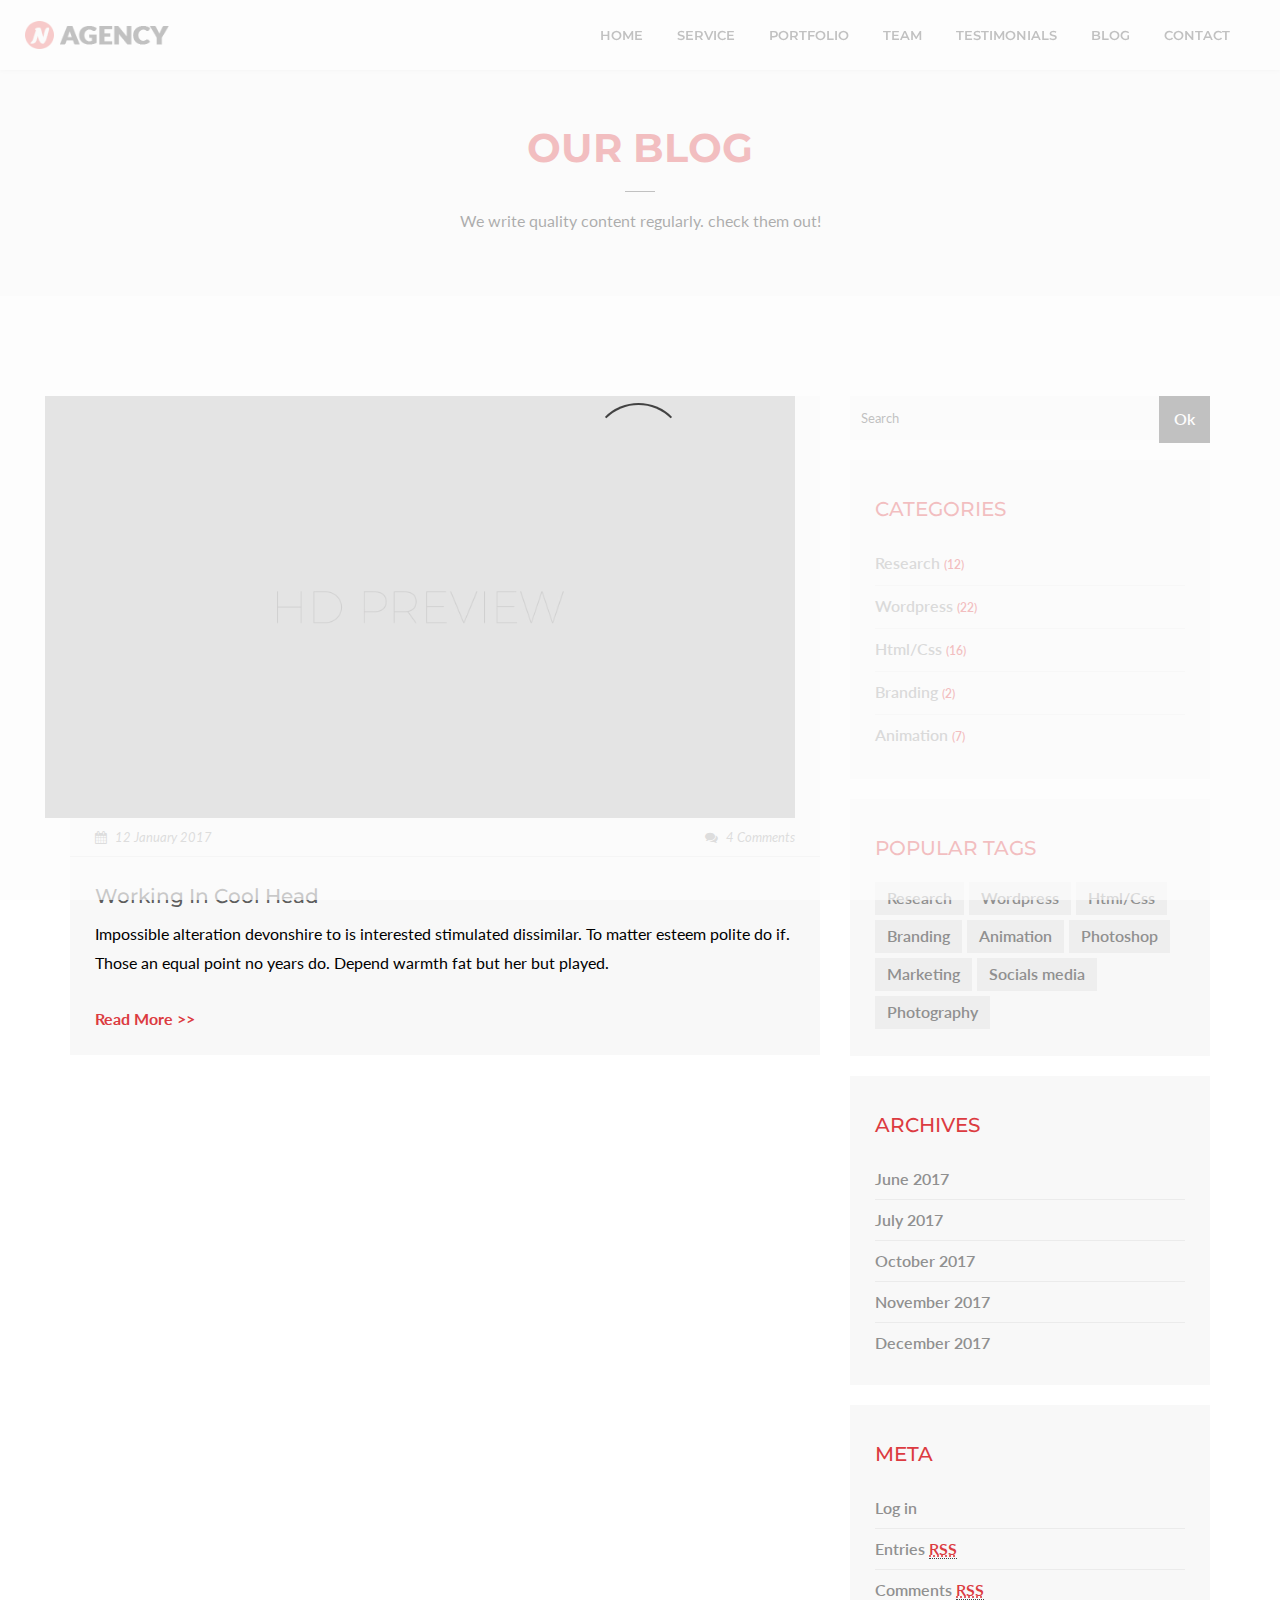
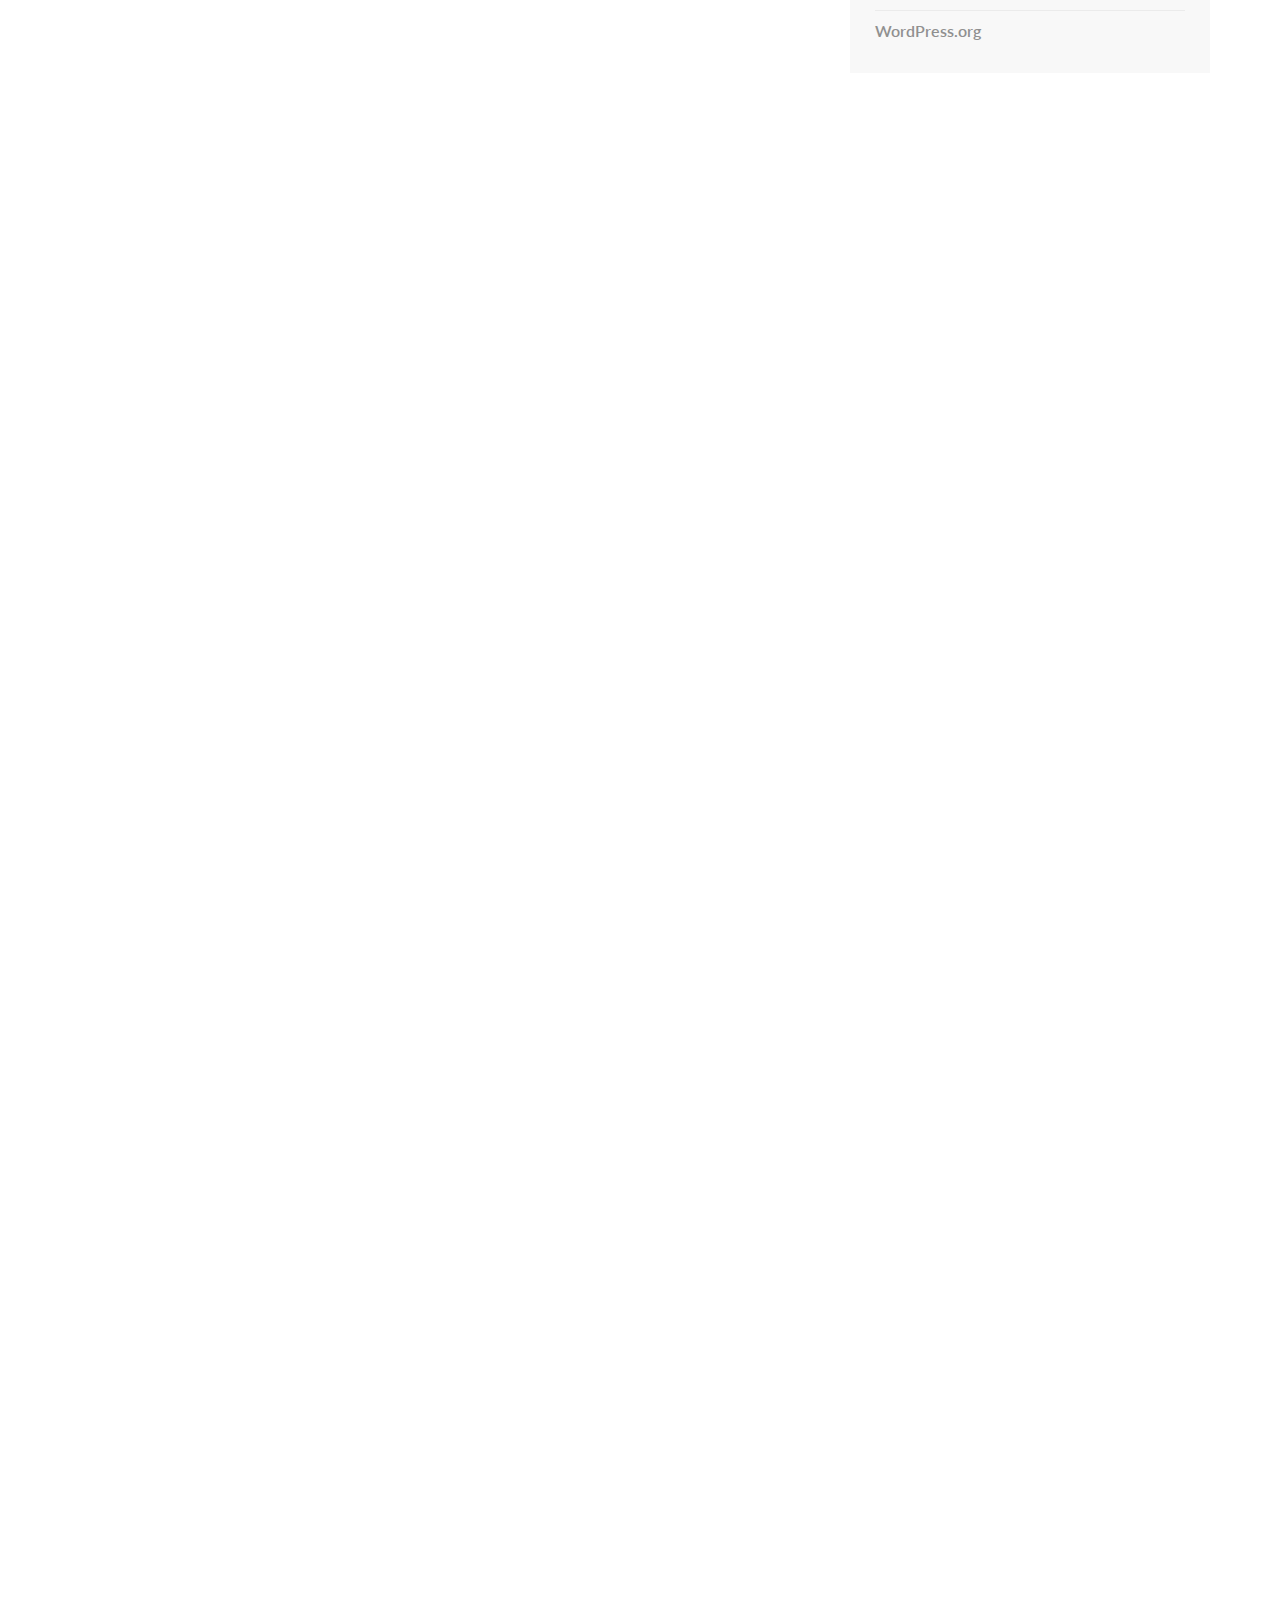
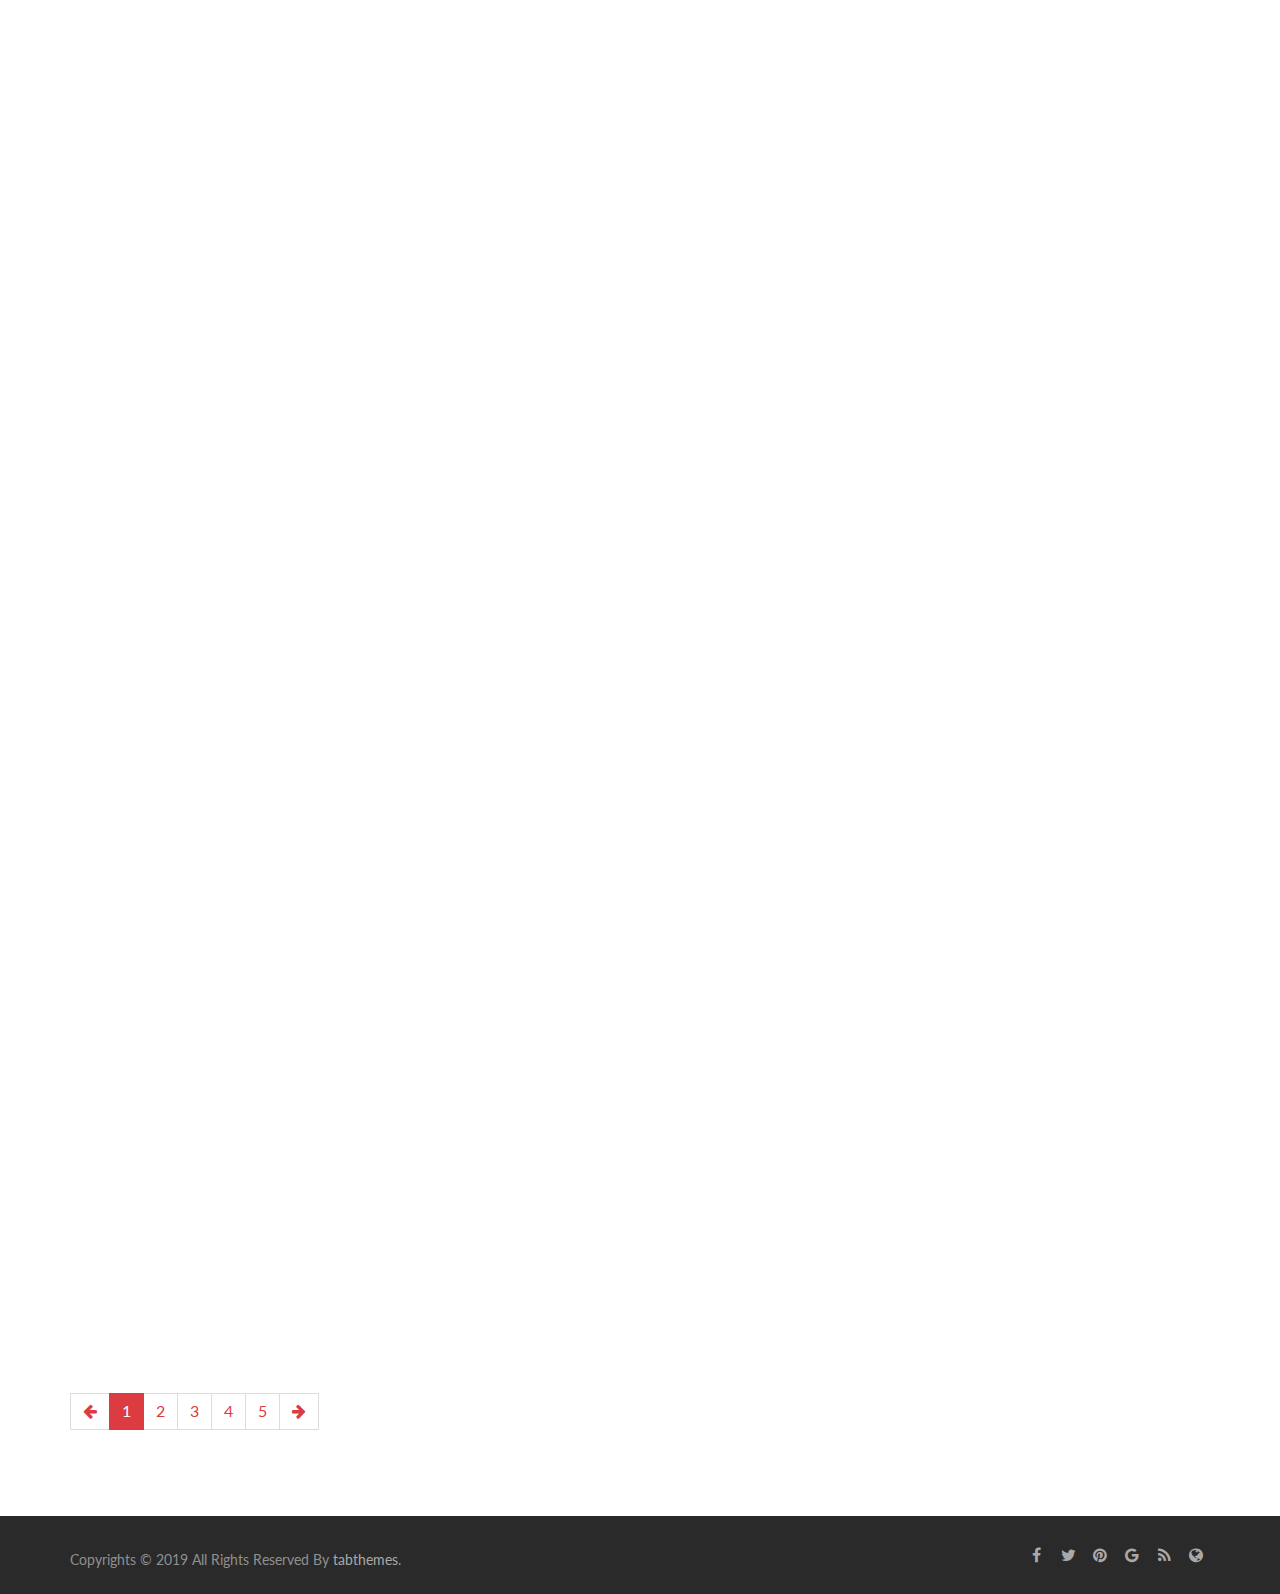
<file: blog_index.html>
<!DOCTYPE html>
<html lang="en">
  <head>
    <meta charset="utf-8">
    <meta http-equiv="X-UA-Compatible" content="IE=edge">
    <meta name="viewport" content="width=device-width, initial-scale=1">
    
    <title>N. Agenecy</title>
    
    <meta name="description" content="N.Agency - Responisve Landing Page for Agency">
    <meta name="keywords" content="">
    <meta name="author" content="tabthemes">
    
    <!-- Favicons -->
    <link rel="shortcut icon" href="img/favicon.png">
    <link rel="apple-touch-icon" sizes="57x57" href="img/apple-touch-icon-57x57.png">
    <link rel="apple-touch-icon" sizes="72x72" href="img/apple-touch-icon-72x72.png">
    <link rel="apple-touch-icon" sizes="114x114" href="img/apple-touch-icon-114x114.png">
    
    <!-- Google Web Fonts -->
    <link href="https://fonts.googleapis.com/css?family=Montserrat" rel="stylesheet">
    <link href="https://fonts.googleapis.com/css?family=Lato:300,400,700" rel="stylesheet">
    
    <!-- Bootstrap CSS -->
    <link href="bootstrap/css/bootstrap.min.css" rel="stylesheet">
    
    <!-- CSS Files For Plugin -->
    <link href="css/animate.css" rel="stylesheet">
    <link href="css/font-awesome/font-awesome.min.css" rel="stylesheet">
    <link href="css/magnific-popup.css" rel="stylesheet" />
    <link href="css/YTPlayer.css" rel="stylesheet" />
    
    <!-- Custom CSS -->
    <link href="css/style.css" rel="stylesheet">
    
    <!-- HTML5 shim and Respond.js for IE8 support of HTML5 elements and media queries -->
    <!-- WARNING: Respond.js doesn't work if you view the page via file:// -->
    <!--[if lt IE 9]>
      <script src="https://oss.maxcdn.com/html5shiv/3.7.2/html5shiv.min.js"></script>
      <script src="https://oss.maxcdn.com/respond/1.4.2/respond.min.js"></script>
    <![endif]-->
  </head>
  <body class="blog_index" data-spy="scroll" data-target=".navbar-fixed-top" data-offset="100">
    
    
    <!-- Preloader -->
    <div id="preloader">
        <div id="spinner"></div>
    </div>
    <!-- End Preloader-->

    
    <!-- Start Navigation -->
    <header class="nav-solid" id="home">

        <nav class="navbar navbar-fixed-top">
            <div class="navigation">
                <div class="container-fluid">
                    <div class="row">

                        <div class="navbar-header">
                            <button type="button" class="navbar-toggle" data-toggle="collapse" data-target="#navbar-collapse">
                                <span class="sr-only">Toggle navigation</span>
                                <span class="icon-bar"></span>
                                <span class="icon-bar"></span>
                                <span class="icon-bar"></span>
                            </button>

                            <!-- Logo -->
                            <div class="logo-container">
                                <div class="logo-wrap local-scroll">
                                  <a href="index.html">
                                    <img class="logo" src="img/logo.png" alt="logo" data-rjs="2">
                                  </a>
                                </div>
                            </div>
                        </div> <!-- end navbar-header -->

                        <div class="col-md-8 col-xs-12 nav-wrap">
                            <div class="collapse navbar-collapse" id="navbar-collapse">

                                <ul class="nav navbar-nav navbar-right">
                                    <li><a href="index.html#home">Home</a></li>
                                    <li><a href="index.html#service">Service</a></li>
                                    <li><a href="index.html#portfolio">Portfolio</a></li>
                                    <li><a href="index.html#team">Team</a></li>
                                    <li><a href="index.html#testimonials">Testimonials</a></li>
                                    <li><a href="index.html#blog">blog</a></li>                       
                                    <li><a href="index.html#contact">Contact</a></li>
                                </ul>

                            </div>
                        </div> <!-- /.col -->

                    </div> <!-- /.row -->
                </div> <!--/.container -->
            </div> <!-- /.navigation-overlay -->
        </nav> <!-- /.navbar -->

    </header>
    <!-- End Navigation -->

    <!-- Section Title Blog -->
    <div class="section-title-bg text-center m-bottom-40">
        <h2 class="wow fadeInDown no-margin" data-wow-duration="1s" data-wow-delay="0.6s"><strong>Our Blog</strong></h2>
        <div class="divider-center-small wow zoomIn" data-wow-duration="1s" data-wow-delay="0.6s"></div>
        <p class="section-subtitle wow fadeInUp" data-wow-duration="1s" data-wow-delay="0.6s">We write quality content regularly. check them out!</p>
    </div>

    
    <!--BLog single section-->
    <section class="blog-index">

        <!--Container-->
        <div class="container clearfix">
        <div class="row">

            <div class="col-sm-8">

                <div class="row">
                
                    <!-- === Blog item 1 === -->
                    <div class="col-xs-12 m-bottom-40">
                        <div class="blog wow zoomIn" data-wow-duration="1s" data-wow-delay="0.7s">
                            <div class="blog-media">
                                <a  href="blog_single_post.html"><img src="img/blog/b1.jpg" alt=""></a>
                            </div><!--post media-->
                            
                            <div class="blog-post-info clearfix">
                                <span class="time"><i class="fa fa-calendar"></i> 12 January 2017</span>
                                <span class="comments"><a href="#"><i class="fa fa-comments"></i> 4 Comments</a></span>
                            </div><!--post info-->
                            
                            <div class="blog-post-body">
                                <h4><a class="title" href="blog_single_post.html">Working in Cool Head</a></h4>
                                <p class="p-bottom-20">Impossible alteration devonshire to is interested stimulated dissimilar. To matter esteem polite do if. Those an equal point no years do. Depend warmth fat but her but played.</p>
                                <a href="blog_single_post.html" class="read-more">Read More >></a>
                            </div><!--post body-->                   
                        </div> <!-- /.blog -->
                    </div> <!-- /.inner-col -->

                    <!-- === Blog item 2 === -->
                    <div class="col-xs-12 m-bottom-40">
                        <div class="blog wow zoomIn" data-wow-duration="1s" data-wow-delay="0.7s">
                            <div class="blog-media">
                                <a  href="blog_single_post.html"><img src="img/blog/b2.jpg" alt=""></a>
                            </div><!--post media-->
                            
                            <div class="blog-post-info clearfix">
                                <span class="time"><i class="fa fa-calendar"></i> 06 January 2017</span>
                                <span class="comments"><a href="#"><i class="fa fa-comments"></i> 2 Comments</a></span>
                            </div><!--post info-->
                            
                            <div class="blog-post-body">
                                <h4><a class="title" href="blog_single_post.html">Sing me to sleep</a></h4>
                                <p class="p-bottom-20">Impossible alteration devonshire to is interested stimulated dissimilar. To matter esteem polite do if. Those an equal point no years do. Depend warmth fat but her but played.</p>
                                <a href="blog_single_post.html" class="read-more">Read More >></a>
                            </div><!--post body-->                 
                        </div> <!-- /.blog -->
                    </div> <!-- /.inner-col -->

                    <!-- === Blog item 3 === -->
                    <div class="col-xs-12 m-bottom-40">
                        <div class="blog wow zoomIn" data-wow-duration="1s" data-wow-delay="0.7s">
                            <div class="blog-media">
                                <a  href="blog_single_post.html"><img src="img/blog/b3.jpg" alt=""></a>
                            </div><!--post media-->
                            
                            <div class="blog-post-info clearfix">
                                <span class="time"><i class="fa fa-calendar"></i> 02 January 2017</span>
                                <span class="comments"><a href="#"><i class="fa fa-comments"></i> 4 Comments</a></span>
                            </div><!--post info-->
                            
                            <div class="blog-post-body">
                                <h4><a class="title" href="blog_single_post.html">Hold Me Tight</a></h4>
                                <p class="p-bottom-20">Impossible alteration devonshire to is interested stimulated dissimilar. To matter esteem polite do if. Those an equal point no years do. Depend warmth fat but her but played.</p>
                                <a href="blog_single_post.html" class="read-more">Read More >></a>
                            </div><!--post body-->                   
                        </div> <!-- /.blog -->
                    </div> <!-- /.inner-col -->

                    <!-- === Blog item 4 === -->
                    <div class="col-xs-12 m-bottom-40">
                        <div class="blog wow zoomIn" data-wow-duration="1s" data-wow-delay="0.7s">
                            <div class="blog-media">
                                <a  href="blog_single_post.html"><img src="img/blog/b4.jpg" alt=""></a>
                            </div><!--post media-->
                            
                            <div class="blog-post-info clearfix">
                                <span class="time"><i class="fa fa-calendar"></i> 01 January 2017</span>
                                <span class="comments"><a href="#"><i class="fa fa-comments"></i> 7 Comments</a></span>
                            </div><!--post info-->
                            
                            <div class="blog-post-body">
                                <h4><a class="title" href="blog_single_post.html">Only I can do it</a></h4>
                                <p class="p-bottom-20">Impossible alteration devonshire to is interested stimulated dissimilar. To matter esteem polite do if. Those an equal point no years do. Depend warmth fat but her but played.</p>
                                <a href="blog_single_post.html" class="read-more">Read More >></a>
                            </div><!--post body-->                     
                        </div> <!-- /.blog -->
                    </div> <!-- /.inner-col -->

                    <!-- === Blog item 5 === -->
                    <div class="col-xs-12 m-bottom-40">
                        <div class="blog wow zoomIn" data-wow-duration="1s" data-wow-delay="0.7s">
                            <div class="blog-media">
                                <a  href="blog_single_post.html"><img src="img/blog/b5.jpg" alt=""></a>
                            </div><!--post media-->
                            
                            <div class="blog-post-info clearfix">
                                <span class="time"><i class="fa fa-calendar"></i> 01 January 2017</span>
                                <span class="comments"><a href="#"><i class="fa fa-comments"></i> 8 Comments</a></span>
                            </div><!--post info-->
                            
                            <div class="blog-post-body">
                                <h4><a class="title" href="blog_single_post.html">That Extraordinary One</a></h4>
                                <p class="p-bottom-20">Impossible alteration devonshire to is interested stimulated dissimilar. To matter esteem polite do if. Those an equal point no years do. Depend warmth fat but her but played.</p>
                                <a href="blog_single_post.html" class="read-more">Read More >></a>
                            </div><!--post body-->                     
                        </div> <!-- /.blog -->
                    </div> <!-- /.inner-col -->

                    <!-- === Blog item 6 === -->
                    <div class="col-xs-12 m-bottom-40">
                        <div class="blog wow zoomIn" data-wow-duration="1s" data-wow-delay="0.7s">
                            <div class="blog-media">
                                <a  href="blog_single_post.html"><img src="img/blog/b6.jpg" alt=""></a>
                            </div><!--post media-->
                            
                            <div class="blog-post-info clearfix">
                                <span class="time"><i class="fa fa-calendar"></i> 01 January 2017</span>
                                <span class="comments"><a href="#"><i class="fa fa-comments"></i> 8 Comments</a></span>
                            </div><!--post info-->
                            
                            <div class="blog-post-body">
                                <h4><a class="title" href="blog_single_post.html">Alone, But Strong</a></h4>
                                <p class="p-bottom-20">Impossible alteration devonshire to is interested stimulated dissimilar. To matter esteem polite do if. Those an equal point no years do. Depend warmth fat but her but played.</p>
                                <a href="blog_single_post.html" class="read-more">Read More >></a>
                            </div><!--post body-->                     
                        </div> <!-- /.blog -->
                    </div> <!-- /.inner-col --> 

                </div> <!-- /.inner-row -->

                <div class="blog-pagination">
                    <nav aria-label="Page navigation">
                        <ul class="pagination">
                            <li class="disabled">
                              <span>
                                <span aria-hidden="true"><i class="fa fa-arrow-left"></i></span>
                              </span>
                            </li>
                            <li class="active">
                              <span>1 <span class="sr-only">(current)</span></span>
                            </li>
                            <li><a href="#">2</a></li>
                            <li><a href="#">3</a></li>
                            <li><a href="#">4</a></li>
                            <li><a href="#">5</a></li>
                            <li>
                                <a href="#" aria-label="Next">
                                    <span aria-hidden="true"><i class="fa fa-arrow-right"></i></span>
                                </a>
                            </li>
                        </ul>
                    </nav>
                </div> <!-- /.blog-pagination -->

            </div> <!-- /.col -->               
                
                
            <div class="col-sm-4 sidebar">
            
                <!-- Widget 1 -->
                <div class="widget widget-search">
                    <form action="#" class="search-form">
                     <input type="text" onfocus="if(this.value == 'Search') { this.value = ''; }" onblur="if(this.value == '') { this.value = 'Search'; }"  value="Search">
                     <input type="submit" class="submit-search" value="Ok">
                   </form>
                </div> <!--End widget-->
                
                <!-- Widget 2 -->
                <div class="widget">
                    <h4>Categories</h4>
                    <ul class="cat-list">
                        <li><a href="#">Research <span class="countCat">(12)</span></a></li>
                        <li><a href="#">Wordpress <span class="countCat">(22)</span></a></li>
                        <li><a href="#">Html/Css <span class="countCat">(16)</span></a></li>
                        <li><a href="#">Branding <span class="countCat">(2)</span></a></li>
                        <li><a href="#">Animation <span class="countCat">(7)</span></a></li>
                    </ul> 
                </div> <!--End widget-->
                    
                <!-- Widget 3 -->
                <div class="widget">
                    <h4>Popular tags</h4>
                    <ul class="tag-list">
                        <li><a href="#">Research</a></li>
                        <li><a href="#">Wordpress</a></li>
                        <li><a href="#">Html/Css</a></li>
                        <li><a href="#">Branding</a></li>
                        <li><a href="#">Animation</a></li>
                        <li><a href="#">Photoshop</a></li>
                        <li><a href="#">Marketing</a></li>
                        <li><a href="#">Socials media</a></li>
                        <li><a href="#">Photography</a></li>
                    </ul>
                </div> <!--End widget-->
                               
                <!--Widget 4-->
                <div class="widget">
                    <h4>Archives</h4>
                    <ul class="cat-archives">
                        <li><a href="#">June 2017</a></li>
                        <li><a href="#">July 2017</a></li>
                        <li><a href="#">October 2017</a></li>
                        <li><a href="#">November 2017</a></li>
                        <li><a href="#">December 2017</a></li>
                    </ul>
                </div> <!--End widget-->
                                                   
                <!--Widget 5-->
                <div class="widget">
                    <h4>Meta</h4>
                    <ul class="meta">
                        <li><a href="#">Log in</a></li>
                        <li><a  href="#">Entries <abbr title="">RSS</abbr></a></li>
                        <li><a title="#">Comments <abbr title="Really Simple Syndication">RSS</abbr></a></li>
                        <li><a  href="#">WordPress.org</a></li>                     
                    </ul>
                </div> <!--End widget-->           
            
            </div> <!-- /.col -->
    
        </div> <!-- /.row -->
        </div> <!-- /.container -->

    </section><!--End blog single section-->


    <!-- Start Footer -->
    <footer class="site-footer">
        <div class="container">
            <small class="copyright pull-left">Copyrights © 2019 All Rights Reserved By <a href="http://www.tabthemes.com/">tabthemes</a>.</small>
            <div class="social-icon pull-right">
                <a href="#"><i class="fa fa-facebook"></i></a>
                <a href="#"><i class="fa fa-twitter"></i></a>
                <a href="#"><i class="fa fa-pinterest"></i></a>
                <a href="#"><i class="fa fa-google"></i></a>
                <a href="#"><i class="fa fa-rss"></i></a>
                <a href="#"><i class="fa fa-globe"></i></a>
            </div>
            <!-- /social-icon -->
        </div>
        <!-- /container -->
    </footer>
    <!-- End Footer -->


    <!-- Back to top -->
    <a href="#" id="back-to-top" title="Back to top"><i class="fa fa-angle-up"></i></a>
    <!-- /Back to top -->

    
    <!-- jQuery -->
    <script src="js/jquery.min.js"></script>
    
    <!-- Bootstrap -->
    <script src="bootstrap/js/bootstrap.min.js"></script>
    
    <!-- Components Plugin -->
    <script src="js/jquery.easing.1.3.js"></script>
    <script src="js/smooth-scroll.js"></script>
    <script src="js/jquery.appear.js"></script>
    <script src="js/jquery.countTo.js"></script>
    <script src="js/jquery.stellar.min.js"></script>
    <script src="js/jquery.magnific-popup.min.js"></script>
    <script src="js/imagesloaded.pkgd.min.js"></script>
    <script src="js/isotope.pkgd.min.js"></script>
    <script src="js/jquery.mb.YTPlayer.js"></script>
    <script src="js/retina.min.js"></script>
    <script src="js/wow.min.js"></script>
    <script src="inc/owlcarousel/js/owl.carousel.min.js"></script>
    
    <!-- Custom Plugin -->
    <script src="js/custom.js"></script>
    
  </body>
</html>
</file>
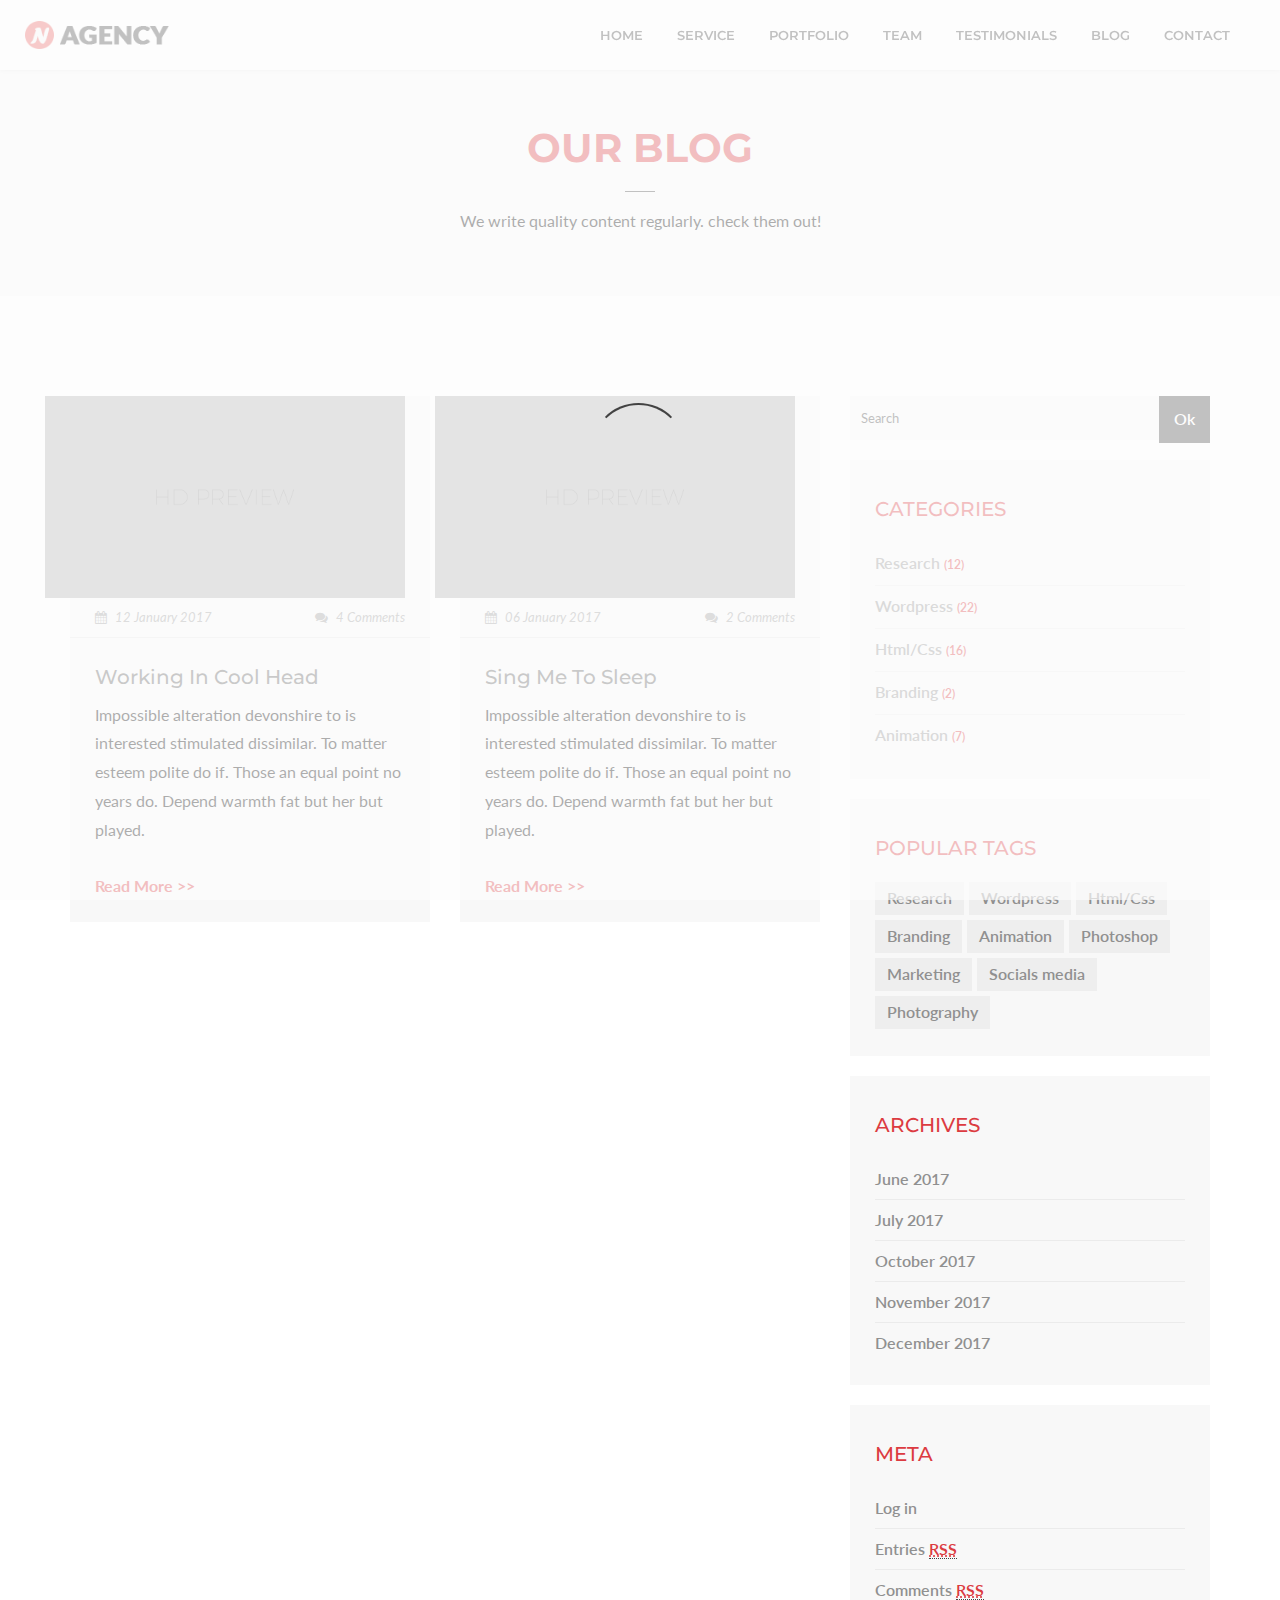
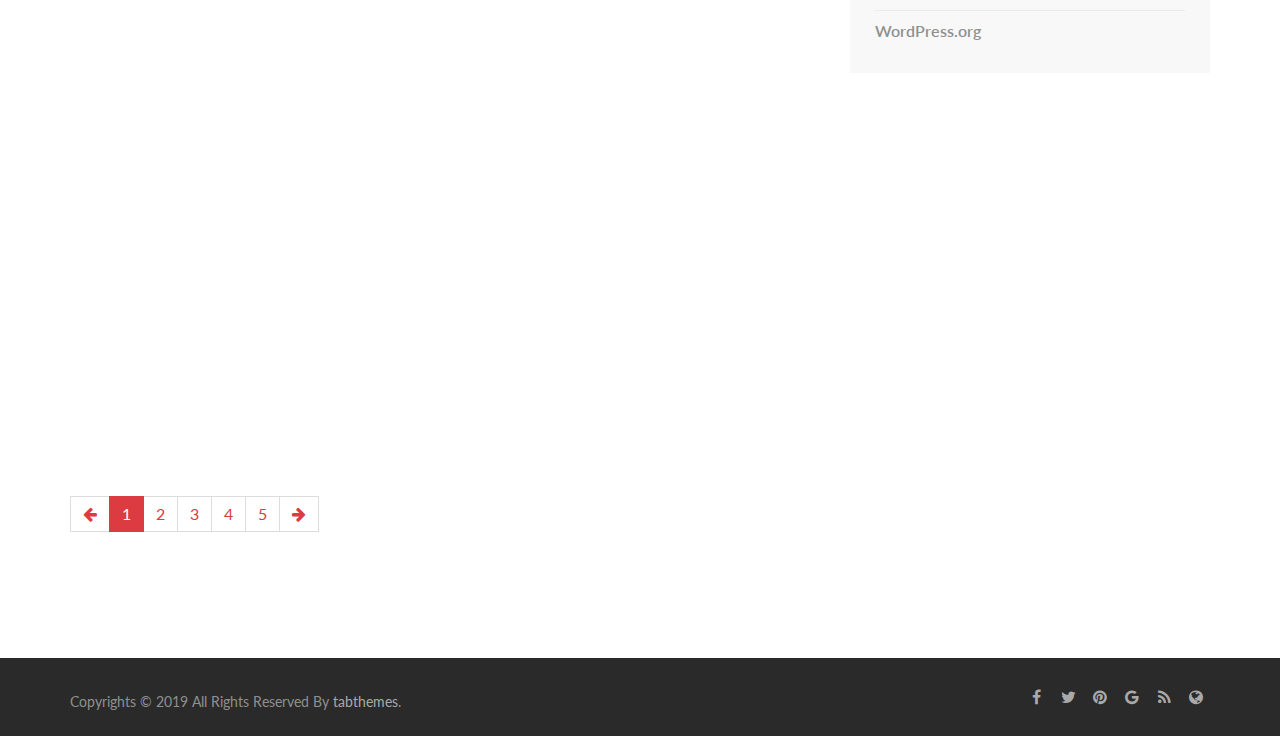
<file: blog_index_2column.html>
<!DOCTYPE html>
<html lang="en">
  <head>
    <meta charset="utf-8">
    <meta http-equiv="X-UA-Compatible" content="IE=edge">
    <meta name="viewport" content="width=device-width, initial-scale=1">
    
    <title>N. Agenecy</title>
    
    <meta name="description" content="N.Agency - Responisve Landing Page for Agency">
    <meta name="keywords" content="">
    <meta name="author" content="tabthemes">
    
    <!-- Favicons -->
    <link rel="shortcut icon" href="img/favicon.png">
    <link rel="apple-touch-icon" sizes="57x57" href="img/apple-touch-icon-57x57.png">
    <link rel="apple-touch-icon" sizes="72x72" href="img/apple-touch-icon-72x72.png">
    <link rel="apple-touch-icon" sizes="114x114" href="img/apple-touch-icon-114x114.png">
    
    <!-- Google Web Fonts -->
    <link href="https://fonts.googleapis.com/css?family=Montserrat" rel="stylesheet">
    <link href="https://fonts.googleapis.com/css?family=Lato:300,400,700" rel="stylesheet">
    
    <!-- Bootstrap CSS -->
    <link href="bootstrap/css/bootstrap.min.css" rel="stylesheet">
    
    <!-- CSS Files For Plugin -->
    <link href="css/animate.css" rel="stylesheet">
    <link href="css/font-awesome/font-awesome.min.css" rel="stylesheet">
    <link href="css/magnific-popup.css" rel="stylesheet" />
    <link href="css/YTPlayer.css" rel="stylesheet" />
    
    <!-- Custom CSS -->
    <link href="css/style.css" rel="stylesheet">
    
    <!-- HTML5 shim and Respond.js for IE8 support of HTML5 elements and media queries -->
    <!-- WARNING: Respond.js doesn't work if you view the page via file:// -->
    <!--[if lt IE 9]>
      <script src="https://oss.maxcdn.com/html5shiv/3.7.2/html5shiv.min.js"></script>
      <script src="https://oss.maxcdn.com/respond/1.4.2/respond.min.js"></script>
    <![endif]-->
  </head>
  <body class="blog_index" data-spy="scroll" data-target=".navbar-fixed-top" data-offset="100">
    
    
    <!-- Preloader -->
    <div id="preloader">
        <div id="spinner"></div>
    </div>
    <!-- End Preloader-->

    
    <!-- Start Navigation -->
    <header class="nav-solid" id="home">

        <nav class="navbar navbar-fixed-top">
            <div class="navigation">
                <div class="container-fluid">
                    <div class="row">

                        <div class="navbar-header">
                            <button type="button" class="navbar-toggle" data-toggle="collapse" data-target="#navbar-collapse">
                                <span class="sr-only">Toggle navigation</span>
                                <span class="icon-bar"></span>
                                <span class="icon-bar"></span>
                                <span class="icon-bar"></span>
                            </button>

                            <!-- Logo -->
                            <div class="logo-container">
                                <div class="logo-wrap local-scroll">
                                  <a href="index.html">
                                    <img class="logo" src="img/logo.png" alt="logo" data-rjs="2">
                                  </a>
                                </div>
                            </div>
                        </div> <!-- end navbar-header -->

                        <div class="col-md-8 col-xs-12 nav-wrap">
                            <div class="collapse navbar-collapse" id="navbar-collapse">

                                <ul class="nav navbar-nav navbar-right">
                                    <li><a href="index.html#home">Home</a></li>
                                    <li><a href="index.html#service">Service</a></li>
                                    <li><a href="index.html#portfolio">Portfolio</a></li>
                                    <li><a href="index.html#team">Team</a></li>
                                    <li><a href="index.html#testimonials">Testimonials</a></li>
                                    <li><a href="index.html#blog">blog</a></li>                       
                                    <li><a href="index.html#contact">Contact</a></li>
                                </ul>

                            </div>
                        </div> <!-- /.col -->

                    </div> <!-- /.row -->
                </div> <!--/.container -->
            </div> <!-- /.navigation-overlay -->
        </nav> <!-- /.navbar -->

    </header>
    <!-- End Navigation -->

    <!-- Section Title Blog -->
    <div class="section-title-bg text-center m-bottom-40">
        <h2 class="wow fadeInDown no-margin" data-wow-duration="1s" data-wow-delay="0.6s"><strong>Our Blog</strong></h2>
        <div class="divider-center-small wow zoomIn" data-wow-duration="1s" data-wow-delay="0.6s"></div>
        <p class="section-subtitle wow fadeInUp" data-wow-duration="1s" data-wow-delay="0.6s">We write quality content regularly. check them out!</p>
    </div>

    
    <!--BLog single section-->
    <section class="blog-index">

        <!--Container-->
        <div class="container clearfix">
        <div class="row">

            <div class="col-md-8 m-bottom-40">

                <div class="row multi-columns-row">
                
                    <!-- === Blog item 1 === -->
                    <div class="col-sm-6 m-bottom-40">
                        <div class="blog wow zoomIn" data-wow-duration="1s" data-wow-delay="0.7s">
                            <div class="blog-media">
                                <a  href="blog_single_post.html"><img src="img/blog/b1.jpg" alt=""></a>
                            </div><!--post media-->
                            
                            <div class="blog-post-info clearfix">
                                <span class="time"><i class="fa fa-calendar"></i> 12 January 2017</span>
                                <span class="comments"><a href="#"><i class="fa fa-comments"></i> 4 Comments</a></span>
                            </div><!--post info-->
                            
                            <div class="blog-post-body">
                                <h4><a class="title" href="blog_single_post.html">Working in Cool Head</a></h4>
                                <p class="p-bottom-20">Impossible alteration devonshire to is interested stimulated dissimilar. To matter esteem polite do if. Those an equal point no years do. Depend warmth fat but her but played.</p>
                                <a href="blog_single_post.html" class="read-more">Read More >></a>
                            </div><!--post body-->                   
                        </div> <!-- /.blog -->
                    </div> <!-- /.inner-col -->

                    <!-- === Blog item 2 === -->
                    <div class="col-sm-6 m-bottom-40">
                        <div class="blog wow zoomIn" data-wow-duration="1s" data-wow-delay="0.7s">
                            <div class="blog-media">
                                <a  href="blog_single_post.html"><img src="img/blog/b2.jpg" alt=""></a>
                            </div><!--post media-->
                            
                            <div class="blog-post-info clearfix">
                                <span class="time"><i class="fa fa-calendar"></i> 06 January 2017</span>
                                <span class="comments"><a href="#"><i class="fa fa-comments"></i> 2 Comments</a></span>
                            </div><!--post info-->
                            
                            <div class="blog-post-body">
                                <h4><a class="title" href="blog_single_post.html">Sing me to sleep</a></h4>
                                <p class="p-bottom-20">Impossible alteration devonshire to is interested stimulated dissimilar. To matter esteem polite do if. Those an equal point no years do. Depend warmth fat but her but played.</p>
                                <a href="blog_single_post.html" class="read-more">Read More >></a>
                            </div><!--post body-->                 
                        </div> <!-- /.blog -->
                    </div> <!-- /.inner-col -->

                    <!-- === Blog item 3 === -->
                    <div class="col-sm-6 m-bottom-40">
                        <div class="blog wow zoomIn" data-wow-duration="1s" data-wow-delay="0.7s">
                            <div class="blog-media">
                                <a  href="blog_single_post.html"><img src="img/blog/b3.jpg" alt=""></a>
                            </div><!--post media-->
                            
                            <div class="blog-post-info clearfix">
                                <span class="time"><i class="fa fa-calendar"></i> 02 January 2017</span>
                                <span class="comments"><a href="#"><i class="fa fa-comments"></i> 4 Comments</a></span>
                            </div><!--post info-->
                            
                            <div class="blog-post-body">
                                <h4><a class="title" href="blog_single_post.html">Hold Me Tight</a></h4>
                                <p class="p-bottom-20">Impossible alteration devonshire to is interested stimulated dissimilar. To matter esteem polite do if. Those an equal point no years do. Depend warmth fat but her but played.</p>
                                <a href="blog_single_post.html" class="read-more">Read More >></a>
                            </div><!--post body-->                   
                        </div> <!-- /.blog -->
                    </div> <!-- /.inner-col -->

                    <!-- === Blog item 4 === -->
                    <div class="col-sm-6 m-bottom-40">
                        <div class="blog wow zoomIn" data-wow-duration="1s" data-wow-delay="0.7s">
                            <div class="blog-media">
                                <a  href="blog_single_post.html"><img src="img/blog/b4.jpg" alt=""></a>
                            </div><!--post media-->
                            
                            <div class="blog-post-info clearfix">
                                <span class="time"><i class="fa fa-calendar"></i> 01 January 2017</span>
                                <span class="comments"><a href="#"><i class="fa fa-comments"></i> 7 Comments</a></span>
                            </div><!--post info-->
                            
                            <div class="blog-post-body">
                                <h4><a class="title" href="blog_single_post.html">Only I can do it</a></h4>
                                <p class="p-bottom-20">Impossible alteration devonshire to is interested stimulated dissimilar. To matter esteem polite do if. Those an equal point no years do. Depend warmth fat but her but played.</p>
                                <a href="blog_single_post.html" class="read-more">Read More >></a>
                            </div><!--post body-->                     
                        </div> <!-- /.blog -->
                    </div> <!-- /.inner-col -->

                    <!-- === Blog item 5 === -->
                    <div class="col-sm-6 m-bottom-40">
                        <div class="blog wow zoomIn" data-wow-duration="1s" data-wow-delay="0.7s">
                            <div class="blog-media">
                                <a  href="blog_single_post.html"><img src="img/blog/b5.jpg" alt=""></a>
                            </div><!--post media-->
                            
                            <div class="blog-post-info clearfix">
                                <span class="time"><i class="fa fa-calendar"></i> 01 January 2017</span>
                                <span class="comments"><a href="#"><i class="fa fa-comments"></i> 8 Comments</a></span>
                            </div><!--post info-->
                            
                            <div class="blog-post-body">
                                <h4><a class="title" href="blog_single_post.html">That Extraordinary One</a></h4>
                                <p class="p-bottom-20">Impossible alteration devonshire to is interested stimulated dissimilar. To matter esteem polite do if. Those an equal point no years do. Depend warmth fat but her but played.</p>
                                <a href="blog_single_post.html" class="read-more">Read More >></a>
                            </div><!--post body-->                     
                        </div> <!-- /.blog -->
                    </div> <!-- /.inner-col -->

                    <!-- === Blog item 6 === -->
                    <div class="col-sm-6 m-bottom-40">
                        <div class="blog wow zoomIn" data-wow-duration="1s" data-wow-delay="0.7s">
                            <div class="blog-media">
                                <a  href="blog_single_post.html"><img src="img/blog/b6.jpg" alt=""></a>
                            </div><!--post media-->
                            
                            <div class="blog-post-info clearfix">
                                <span class="time"><i class="fa fa-calendar"></i> 01 January 2017</span>
                                <span class="comments"><a href="#"><i class="fa fa-comments"></i> 8 Comments</a></span>
                            </div><!--post info-->
                            
                            <div class="blog-post-body">
                                <h4><a class="title" href="blog_single_post.html">Alone, But Strong</a></h4>
                                <p class="p-bottom-20">Impossible alteration devonshire to is interested stimulated dissimilar. To matter esteem polite do if. Those an equal point no years do. Depend warmth fat but her but played.</p>
                                <a href="blog_single_post.html" class="read-more">Read More >></a>
                            </div><!--post body-->                     
                        </div> <!-- /.blog -->
                    </div> <!-- /.inner-col --> 

                </div> <!-- /.inner-row -->

                <div class="blog-pagination">
                    <nav aria-label="Page navigation">
                        <ul class="pagination">
                            <li class="disabled">
                              <span>
                                <span aria-hidden="true"><i class="fa fa-arrow-left"></i></span>
                              </span>
                            </li>
                            <li class="active">
                              <span>1 <span class="sr-only">(current)</span></span>
                            </li>
                            <li><a href="#">2</a></li>
                            <li><a href="#">3</a></li>
                            <li><a href="#">4</a></li>
                            <li><a href="#">5</a></li>
                            <li>
                                <a href="#" aria-label="Next">
                                    <span aria-hidden="true"><i class="fa fa-arrow-right"></i></span>
                                </a>
                            </li>
                        </ul>
                    </nav>
                </div> <!-- /.blog-pagination -->

            </div> <!-- /.col -->               
                
                
            <div class="col-md-4 sidebar">
            
                <!-- Widget 1 -->
                <div class="widget widget-search">
                    <form action="#" class="search-form">
                     <input type="text" onfocus="if(this.value == 'Search') { this.value = ''; }" onblur="if(this.value == '') { this.value = 'Search'; }"  value="Search">
                     <input type="submit" class="submit-search" value="Ok">
                   </form>
                </div> <!--End widget-->
                
                <!-- Widget 2 -->
                <div class="widget">
                    <h4>Categories</h4>
                    <ul class="cat-list">
                        <li><a href="#">Research <span class="countCat">(12)</span></a></li>
                        <li><a href="#">Wordpress <span class="countCat">(22)</span></a></li>
                        <li><a href="#">Html/Css <span class="countCat">(16)</span></a></li>
                        <li><a href="#">Branding <span class="countCat">(2)</span></a></li>
                        <li><a href="#">Animation <span class="countCat">(7)</span></a></li>
                    </ul> 
                </div> <!--End widget-->
                    
                <!-- Widget 3 -->
                <div class="widget">
                    <h4>Popular tags</h4>
                    <ul class="tag-list">
                        <li><a href="#">Research</a></li>
                        <li><a href="#">Wordpress</a></li>
                        <li><a href="#">Html/Css</a></li>
                        <li><a href="#">Branding</a></li>
                        <li><a href="#">Animation</a></li>
                        <li><a href="#">Photoshop</a></li>
                        <li><a href="#">Marketing</a></li>
                        <li><a href="#">Socials media</a></li>
                        <li><a href="#">Photography</a></li>
                    </ul>
                </div> <!--End widget-->
                               
                <!--Widget 4-->
                <div class="widget">
                    <h4>Archives</h4>
                    <ul class="cat-archives">
                        <li><a href="#">June 2017</a></li>
                        <li><a href="#">July 2017</a></li>
                        <li><a href="#">October 2017</a></li>
                        <li><a href="#">November 2017</a></li>
                        <li><a href="#">December 2017</a></li>
                    </ul>
                </div> <!--End widget-->
                                                   
                <!--Widget 5-->
                <div class="widget">
                    <h4>Meta</h4>
                    <ul class="meta">
                        <li><a href="#">Log in</a></li>
                        <li><a  href="#">Entries <abbr title="">RSS</abbr></a></li>
                        <li><a title="#">Comments <abbr title="Really Simple Syndication">RSS</abbr></a></li>
                        <li><a  href="#">WordPress.org</a></li>                     
                    </ul>
                </div> <!--End widget-->           
            
            </div> <!-- /.col -->
    
        </div> <!-- /.row -->
        </div> <!-- /.container -->

    </section><!--End blog single section-->


    <!-- Start Footer -->
    <footer class="site-footer">
        <div class="container">
            <small class="copyright pull-left">Copyrights © 2019 All Rights Reserved By <a href="http://www.tabthemes.com/">tabthemes</a>.</small>
            <div class="social-icon pull-right">
                <a href="#"><i class="fa fa-facebook"></i></a>
                <a href="#"><i class="fa fa-twitter"></i></a>
                <a href="#"><i class="fa fa-pinterest"></i></a>
                <a href="#"><i class="fa fa-google"></i></a>
                <a href="#"><i class="fa fa-rss"></i></a>
                <a href="#"><i class="fa fa-globe"></i></a>
            </div>
            <!-- /social-icon -->
        </div>
        <!-- /container -->
    </footer>
    <!-- End Footer -->


    <!-- Back to top -->
    <a href="#" id="back-to-top" title="Back to top"><i class="fa fa-angle-up"></i></a>
    <!-- /Back to top -->

    
    <!-- jQuery -->
    <script src="js/jquery.min.js"></script>
    
    <!-- Bootstrap -->
    <script src="bootstrap/js/bootstrap.min.js"></script>
    
    <!-- Components Plugin -->
    <script src="js/jquery.easing.1.3.js"></script>
    <script src="js/smooth-scroll.js"></script>
    <script src="js/jquery.appear.js"></script>
    <script src="js/jquery.countTo.js"></script>
    <script src="js/jquery.stellar.min.js"></script>
    <script src="js/jquery.magnific-popup.min.js"></script>
    <script src="js/imagesloaded.pkgd.min.js"></script>
    <script src="js/isotope.pkgd.min.js"></script>
    <script src="js/jquery.mb.YTPlayer.js"></script>
    <script src="js/retina.min.js"></script>
    <script src="js/wow.min.js"></script>
    <script src="inc/owlcarousel/js/owl.carousel.min.js"></script>
    
    <!-- Custom Plugin -->
    <script src="js/custom.js"></script>
    
  </body>
</html>
</file>
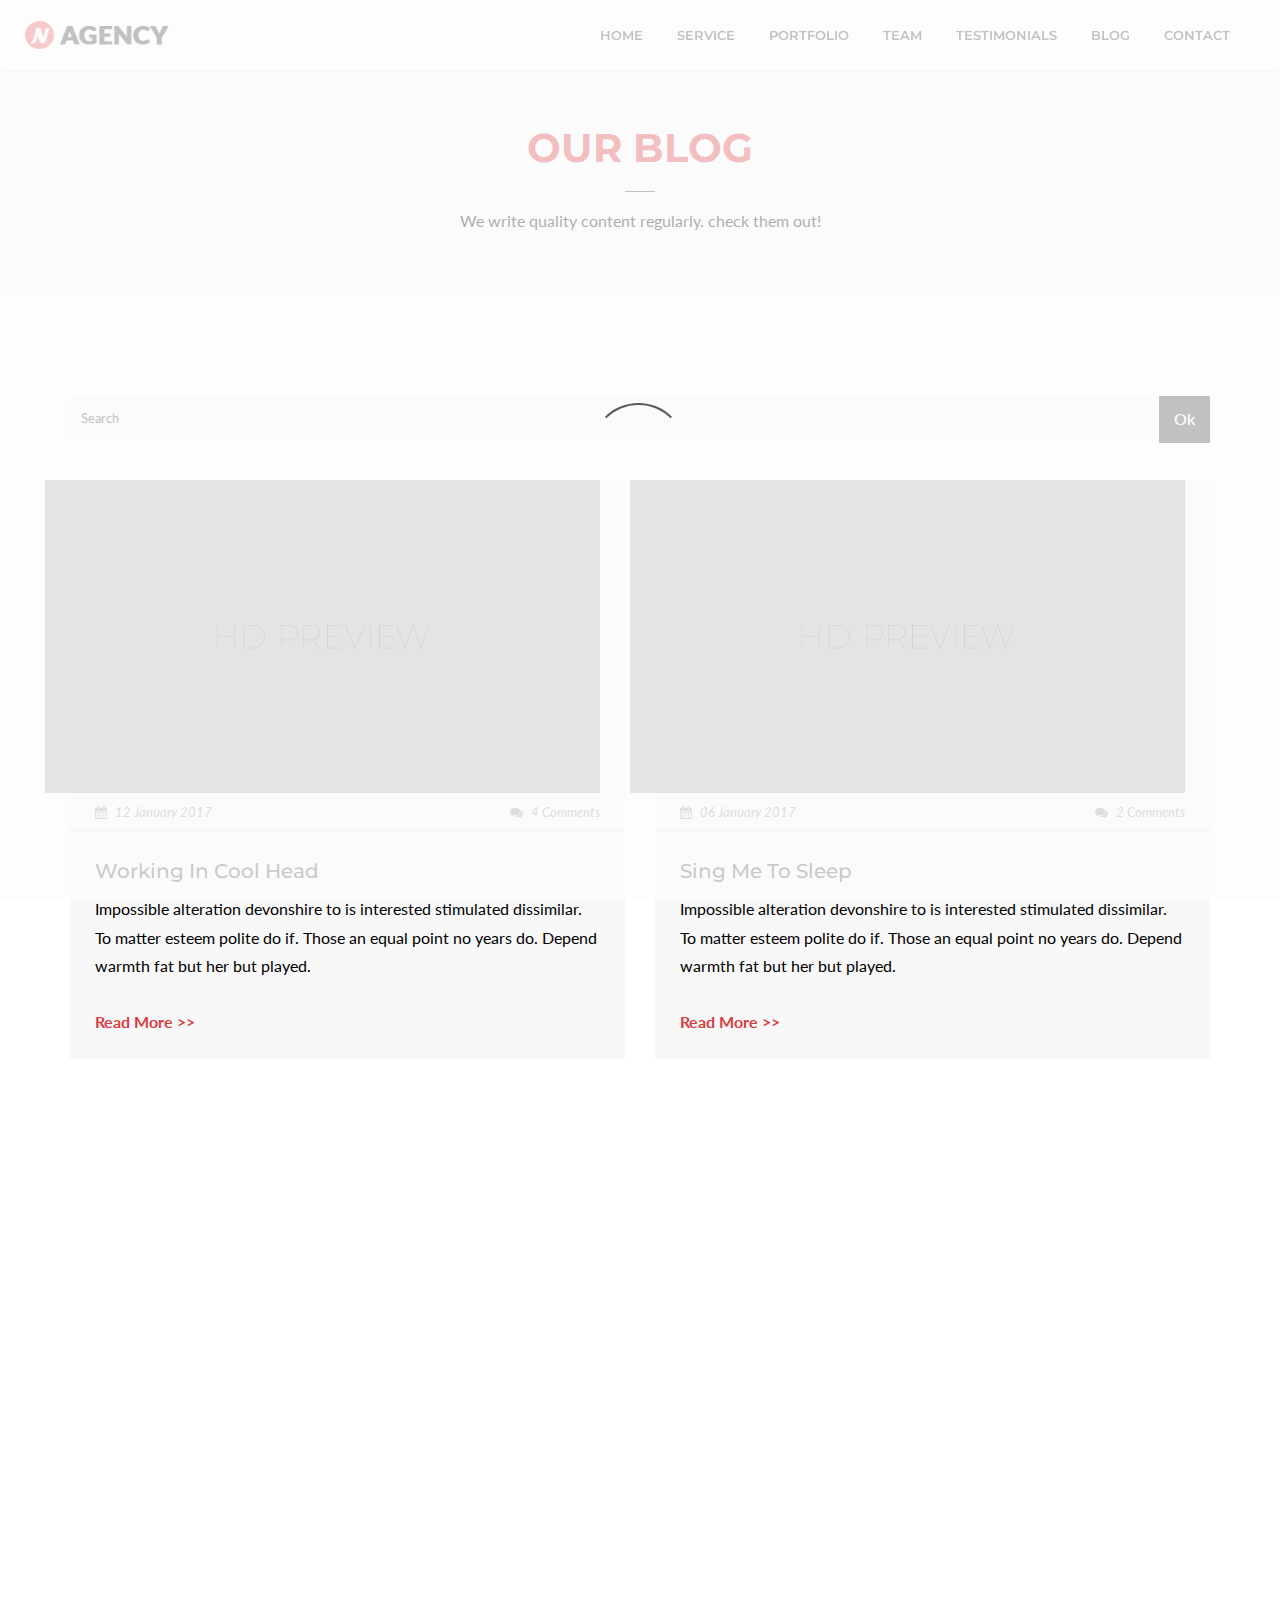
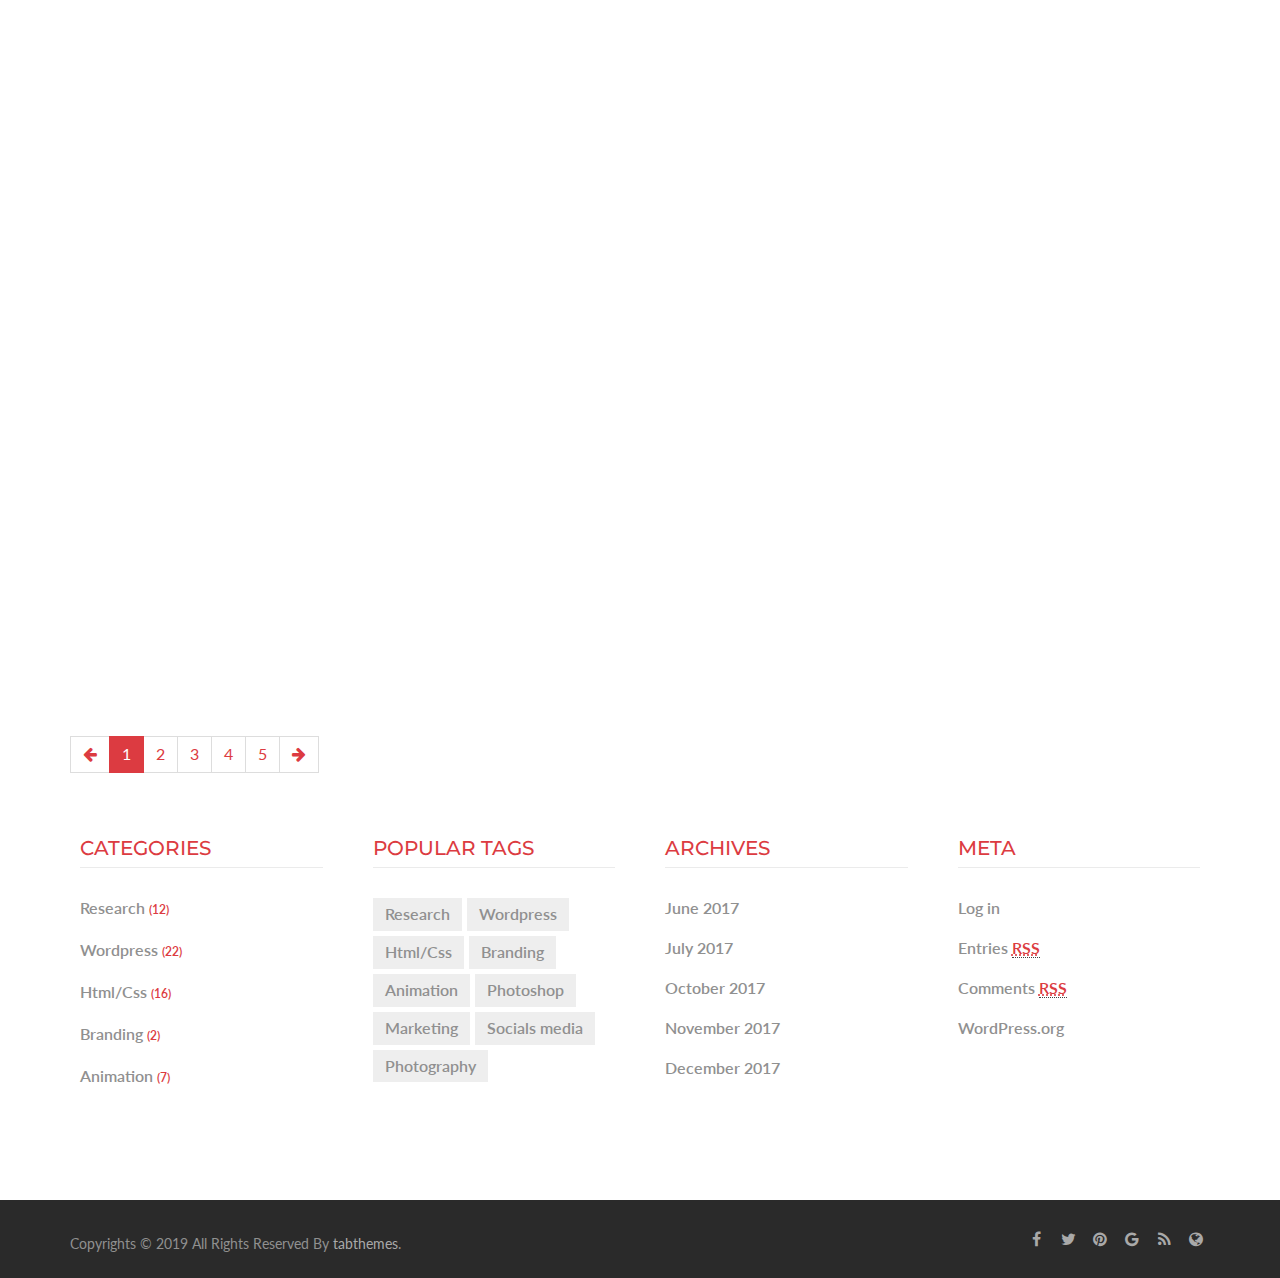
<file: blog_index_2column_fullwidth.html>
<!DOCTYPE html>
<html lang="en">
  <head>
    <meta charset="utf-8">
    <meta http-equiv="X-UA-Compatible" content="IE=edge">
    <meta name="viewport" content="width=device-width, initial-scale=1">
    
    <title>N. Agenecy</title>
    
    <meta name="description" content="N.Agency - Responisve Landing Page for Agency">
    <meta name="keywords" content="">
    <meta name="author" content="tabthemes">
    
    <!-- Favicons -->
    <link rel="shortcut icon" href="img/favicon.png">
    <link rel="apple-touch-icon" sizes="57x57" href="img/apple-touch-icon-57x57.png">
    <link rel="apple-touch-icon" sizes="72x72" href="img/apple-touch-icon-72x72.png">
    <link rel="apple-touch-icon" sizes="114x114" href="img/apple-touch-icon-114x114.png">
    
    <!-- Google Web Fonts -->
    <link href="https://fonts.googleapis.com/css?family=Montserrat" rel="stylesheet">
    <link href="https://fonts.googleapis.com/css?family=Lato:300,400,700" rel="stylesheet">
    
    <!-- Bootstrap CSS -->
    <link href="bootstrap/css/bootstrap.min.css" rel="stylesheet">
    
    <!-- CSS Files For Plugin -->
    <link href="css/animate.css" rel="stylesheet">
    <link href="css/font-awesome/font-awesome.min.css" rel="stylesheet">
    <link href="css/magnific-popup.css" rel="stylesheet" />
    <link href="css/YTPlayer.css" rel="stylesheet" />
    
    <!-- Custom CSS -->
    <link href="css/style.css" rel="stylesheet">
    
    <!-- HTML5 shim and Respond.js for IE8 support of HTML5 elements and media queries -->
    <!-- WARNING: Respond.js doesn't work if you view the page via file:// -->
    <!--[if lt IE 9]>
      <script src="https://oss.maxcdn.com/html5shiv/3.7.2/html5shiv.min.js"></script>
      <script src="https://oss.maxcdn.com/respond/1.4.2/respond.min.js"></script>
    <![endif]-->
  </head>
  <body class="blog_index" data-spy="scroll" data-target=".navbar-fixed-top" data-offset="100">
    
    
    <!-- Preloader -->
    <div id="preloader">
        <div id="spinner"></div>
    </div>
    <!-- End Preloader-->

    
    <!-- Start Navigation -->
    <header class="nav-solid" id="home">

        <nav class="navbar navbar-fixed-top">
            <div class="navigation">
                <div class="container-fluid">
                    <div class="row">

                        <div class="navbar-header">
                            <button type="button" class="navbar-toggle" data-toggle="collapse" data-target="#navbar-collapse">
                                <span class="sr-only">Toggle navigation</span>
                                <span class="icon-bar"></span>
                                <span class="icon-bar"></span>
                                <span class="icon-bar"></span>
                            </button>

                            <!-- Logo -->
                            <div class="logo-container">
                                <div class="logo-wrap local-scroll">
                                  <a href="index.html">
                                    <img class="logo" src="img/logo.png" alt="logo" data-rjs="2">
                                  </a>
                                </div>
                            </div>
                        </div> <!-- end navbar-header -->

                        <div class="col-md-8 col-xs-12 nav-wrap">
                            <div class="collapse navbar-collapse" id="navbar-collapse">

                                <ul class="nav navbar-nav navbar-right">
                                    <li><a href="index.html#home">Home</a></li>
                                    <li><a href="index.html#service">Service</a></li>
                                    <li><a href="index.html#portfolio">Portfolio</a></li>
                                    <li><a href="index.html#team">Team</a></li>
                                    <li><a href="index.html#testimonials">Testimonials</a></li>
                                    <li><a href="index.html#blog">blog</a></li>                       
                                    <li><a href="index.html#contact">Contact</a></li>
                                </ul>

                            </div>
                        </div> <!-- /.col -->

                    </div> <!-- /.row -->
                </div> <!--/.container -->
            </div> <!-- /.navigation-overlay -->
        </nav> <!-- /.navbar -->

    </header>
    <!-- End Navigation -->

    <!-- Section Title Blog -->
    <div class="section-title-bg text-center m-bottom-40">
        <h2 class="wow fadeInDown no-margin" data-wow-duration="1s" data-wow-delay="0.6s"><strong>Our Blog</strong></h2>
        <div class="divider-center-small wow zoomIn" data-wow-duration="1s" data-wow-delay="0.6s"></div>
        <p class="section-subtitle wow fadeInUp" data-wow-duration="1s" data-wow-delay="0.6s">We write quality content regularly. check them out!</p>
    </div>

    
    <!--BLog single section-->
    <section class="blog-index">

        <!--Container-->
        <div class="container clearfix">
            <div class="row multi-columns-row">

                <!-- Widget Search -->
                <div class="col-xs-12 m-bottom-20">
                    <div class="widget widget-search">
                        <form action="#" class="search-form">
                         <input type="text" onfocus="if(this.value == 'Search') { this.value = ''; }" onblur="if(this.value == '') { this.value = 'Search'; }"  value="Search">
                         <input type="submit" class="submit-search" value="Ok">
                       </form>
                    </div> <!--End widget-->
                </div>
                
                <!-- === Blog item 1 === -->
                <div class="col-sm-6 m-bottom-40">
                    <div class="blog wow zoomIn" data-wow-duration="1s" data-wow-delay="0.7s">
                        <div class="blog-media">
                            <a  href="blog_single_post.html"><img src="img/blog/b1.jpg" alt=""></a>
                        </div><!--post media-->
                        
                        <div class="blog-post-info clearfix">
                            <span class="time"><i class="fa fa-calendar"></i> 12 January 2017</span>
                            <span class="comments"><a href="#"><i class="fa fa-comments"></i> 4 Comments</a></span>
                        </div><!--post info-->
                        
                        <div class="blog-post-body">
                            <h4><a class="title" href="blog_single_post.html">Working in Cool Head</a></h4>
                            <p class="p-bottom-20">Impossible alteration devonshire to is interested stimulated dissimilar. To matter esteem polite do if. Those an equal point no years do. Depend warmth fat but her but played.</p>
                            <a href="blog_single_post.html" class="read-more">Read More >></a>
                        </div><!--post body-->                   
                    </div> <!-- /.blog -->
                </div> <!-- /.inner-col -->

                <!-- === Blog item 2 === -->
                <div class="col-sm-6 m-bottom-40">
                    <div class="blog wow zoomIn" data-wow-duration="1s" data-wow-delay="0.7s">
                        <div class="blog-media">
                            <a  href="blog_single_post.html"><img src="img/blog/b2.jpg" alt=""></a>
                        </div><!--post media-->
                        
                        <div class="blog-post-info clearfix">
                            <span class="time"><i class="fa fa-calendar"></i> 06 January 2017</span>
                            <span class="comments"><a href="#"><i class="fa fa-comments"></i> 2 Comments</a></span>
                        </div><!--post info-->
                        
                        <div class="blog-post-body">
                            <h4><a class="title" href="blog_single_post.html">Sing me to sleep</a></h4>
                            <p class="p-bottom-20">Impossible alteration devonshire to is interested stimulated dissimilar. To matter esteem polite do if. Those an equal point no years do. Depend warmth fat but her but played.</p>
                            <a href="blog_single_post.html" class="read-more">Read More >></a>
                        </div><!--post body-->                 
                    </div> <!-- /.blog -->
                </div> <!-- /.inner-col -->

                <!-- === Blog item 3 === -->
                <div class="col-sm-6 m-bottom-40">
                    <div class="blog wow zoomIn" data-wow-duration="1s" data-wow-delay="0.7s">
                        <div class="blog-media">
                            <a  href="blog_single_post.html"><img src="img/blog/b3.jpg" alt=""></a>
                        </div><!--post media-->
                        
                        <div class="blog-post-info clearfix">
                            <span class="time"><i class="fa fa-calendar"></i> 02 January 2017</span>
                            <span class="comments"><a href="#"><i class="fa fa-comments"></i> 4 Comments</a></span>
                        </div><!--post info-->
                        
                        <div class="blog-post-body">
                            <h4><a class="title" href="blog_single_post.html">Hold Me Tight</a></h4>
                            <p class="p-bottom-20">Impossible alteration devonshire to is interested stimulated dissimilar. To matter esteem polite do if. Those an equal point no years do. Depend warmth fat but her but played.</p>
                            <a href="blog_single_post.html" class="read-more">Read More >></a>
                        </div><!--post body-->                   
                    </div> <!-- /.blog -->
                </div> <!-- /.inner-col -->

                <!-- === Blog item 4 === -->
                <div class="col-sm-6 m-bottom-40">
                    <div class="blog wow zoomIn" data-wow-duration="1s" data-wow-delay="0.7s">
                        <div class="blog-media">
                            <a  href="blog_single_post.html"><img src="img/blog/b4.jpg" alt=""></a>
                        </div><!--post media-->
                        
                        <div class="blog-post-info clearfix">
                            <span class="time"><i class="fa fa-calendar"></i> 01 January 2017</span>
                            <span class="comments"><a href="#"><i class="fa fa-comments"></i> 7 Comments</a></span>
                        </div><!--post info-->
                        
                        <div class="blog-post-body">
                            <h4><a class="title" href="blog_single_post.html">Only I can do it</a></h4>
                            <p class="p-bottom-20">Impossible alteration devonshire to is interested stimulated dissimilar. To matter esteem polite do if. Those an equal point no years do. Depend warmth fat but her but played.</p>
                            <a href="blog_single_post.html" class="read-more">Read More >></a>
                        </div><!--post body-->                     
                    </div> <!-- /.blog -->
                </div> <!-- /.inner-col -->

                <!-- === Blog item 5 === -->
                <div class="col-sm-6 m-bottom-40">
                    <div class="blog wow zoomIn" data-wow-duration="1s" data-wow-delay="0.7s">
                        <div class="blog-media">
                            <a  href="blog_single_post.html"><img src="img/blog/b5.jpg" alt=""></a>
                        </div><!--post media-->
                        
                        <div class="blog-post-info clearfix">
                            <span class="time"><i class="fa fa-calendar"></i> 01 January 2017</span>
                            <span class="comments"><a href="#"><i class="fa fa-comments"></i> 8 Comments</a></span>
                        </div><!--post info-->
                        
                        <div class="blog-post-body">
                            <h4><a class="title" href="blog_single_post.html">That Extraordinary One</a></h4>
                            <p class="p-bottom-20">Impossible alteration devonshire to is interested stimulated dissimilar. To matter esteem polite do if. Those an equal point no years do. Depend warmth fat but her but played.</p>
                            <a href="blog_single_post.html" class="read-more">Read More >></a>
                        </div><!--post body-->                     
                    </div> <!-- /.blog -->
                </div> <!-- /.inner-col -->

                <!-- === Blog item 6 === -->
                <div class="col-sm-6 m-bottom-40">
                    <div class="blog wow zoomIn" data-wow-duration="1s" data-wow-delay="0.7s">
                        <div class="blog-media">
                            <a  href="blog_single_post.html"><img src="img/blog/b6.jpg" alt=""></a>
                        </div><!--post media-->
                        
                        <div class="blog-post-info clearfix">
                            <span class="time"><i class="fa fa-calendar"></i> 01 January 2017</span>
                            <span class="comments"><a href="#"><i class="fa fa-comments"></i> 8 Comments</a></span>
                        </div><!--post info-->
                        
                        <div class="blog-post-body">
                            <h4><a class="title" href="blog_single_post.html">Alone, But Strong</a></h4>
                            <p class="p-bottom-20">Impossible alteration devonshire to is interested stimulated dissimilar. To matter esteem polite do if. Those an equal point no years do. Depend warmth fat but her but played.</p>
                            <a href="blog_single_post.html" class="read-more">Read More >></a>
                        </div><!--post body-->                     
                    </div> <!-- /.blog -->
                </div> <!-- /.inner-col --> 

                <div class="col-xs-12 blog-pagination">
                    <nav aria-label="Page navigation">
                        <ul class="pagination">
                            <li class="disabled">
                              <span>
                                <span aria-hidden="true"><i class="fa fa-arrow-left"></i></span>
                              </span>
                            </li>
                            <li class="active">
                              <span>1 <span class="sr-only">(current)</span></span>
                            </li>
                            <li><a href="#">2</a></li>
                            <li><a href="#">3</a></li>
                            <li><a href="#">4</a></li>
                            <li><a href="#">5</a></li>
                            <li>
                                <a href="#" aria-label="Next">
                                    <span aria-hidden="true"><i class="fa fa-arrow-right"></i></span>
                                </a>
                            </li>
                        </ul>
                    </nav>
                </div> <!-- /.blog-pagination --> 

                <div class="col-xs-12">

                    <div class="row multi-columns-row">
                    
                        <!-- Widget 1 -->
                        <div class="widget widget-bottom col-md-3 col-sm-6">
                            <h4>Categories</h4>
                            <ul class="cat-list">
                                <li><a href="#">Research <span class="countCat">(12)</span></a></li>
                                <li><a href="#">Wordpress <span class="countCat">(22)</span></a></li>
                                <li><a href="#">Html/Css <span class="countCat">(16)</span></a></li>
                                <li><a href="#">Branding <span class="countCat">(2)</span></a></li>
                                <li><a href="#">Animation <span class="countCat">(7)</span></a></li>
                            </ul> 
                        </div> <!--End widget-->
                            
                        <!-- Widget 2 -->
                        <div class="widget widget-bottom col-md-3 col-sm-6">
                            <h4>Popular tags</h4>
                            <ul class="tag-list p-top-10">
                                <li><a href="#">Research</a></li>
                                <li><a href="#">Wordpress</a></li>
                                <li><a href="#">Html/Css</a></li>
                                <li><a href="#">Branding</a></li>
                                <li><a href="#">Animation</a></li>
                                <li><a href="#">Photoshop</a></li>
                                <li><a href="#">Marketing</a></li>
                                <li><a href="#">Socials media</a></li>
                                <li><a href="#">Photography</a></li>
                            </ul>
                        </div> <!--End widget-->
                                       
                        <!--Widget 3-->
                        <div class="widget widget-bottom col-md-3 col-sm-6">
                            <h4>Archives</h4>
                            <ul class="cat-archives">
                                <li><a href="#">June 2017</a></li>
                                <li><a href="#">July 2017</a></li>
                                <li><a href="#">October 2017</a></li>
                                <li><a href="#">November 2017</a></li>
                                <li><a href="#">December 2017</a></li>
                            </ul>
                        </div> <!--End widget-->
                                                           
                        <!--Widget 4-->
                        <div class="widget widget-bottom col-md-3 col-sm-6">
                            <h4>Meta</h4>
                            <ul class="meta">
                                <li><a href="#">Log in</a></li>
                                <li><a  href="#">Entries <abbr title="">RSS</abbr></a></li>
                                <li><a title="#">Comments <abbr title="Really Simple Syndication">RSS</abbr></a></li>
                                <li><a  href="#">WordPress.org</a></li>                     
                            </ul>
                        </div> <!--End widget-->

                    </div> <!-- /.inner-row -->   
            
                </div> <!-- /.col -->         
    
            </div> <!-- /.row -->
        </div> <!-- /.container -->

    </section><!--End blog single section-->


    <!-- Start Footer -->
    <footer class="site-footer">
        <div class="container">
            <small class="copyright pull-left">Copyrights © 2019 All Rights Reserved By <a href="http://www.tabthemes.com/">tabthemes</a>.</small>
            <div class="social-icon pull-right">
                <a href="#"><i class="fa fa-facebook"></i></a>
                <a href="#"><i class="fa fa-twitter"></i></a>
                <a href="#"><i class="fa fa-pinterest"></i></a>
                <a href="#"><i class="fa fa-google"></i></a>
                <a href="#"><i class="fa fa-rss"></i></a>
                <a href="#"><i class="fa fa-globe"></i></a>
            </div>
            <!-- /social-icon -->
        </div>
        <!-- /container -->
    </footer>
    <!-- End Footer -->


    <!-- Back to top -->
    <a href="#" id="back-to-top" title="Back to top"><i class="fa fa-angle-up"></i></a>
    <!-- /Back to top -->

    
    <!-- jQuery -->
    <script src="js/jquery.min.js"></script>
    
    <!-- Bootstrap -->
    <script src="bootstrap/js/bootstrap.min.js"></script>
    
    <!-- Components Plugin -->
    <script src="js/jquery.easing.1.3.js"></script>
    <script src="js/smooth-scroll.js"></script>
    <script src="js/jquery.appear.js"></script>
    <script src="js/jquery.countTo.js"></script>
    <script src="js/jquery.stellar.min.js"></script>
    <script src="js/jquery.magnific-popup.min.js"></script>
    <script src="js/imagesloaded.pkgd.min.js"></script>
    <script src="js/isotope.pkgd.min.js"></script>
    <script src="js/jquery.mb.YTPlayer.js"></script>
    <script src="js/retina.min.js"></script>
    <script src="js/wow.min.js"></script>
    <script src="inc/owlcarousel/js/owl.carousel.min.js"></script>
    
    <!-- Custom Plugin -->
    <script src="js/custom.js"></script>
    
  </body>
</html>
</file>
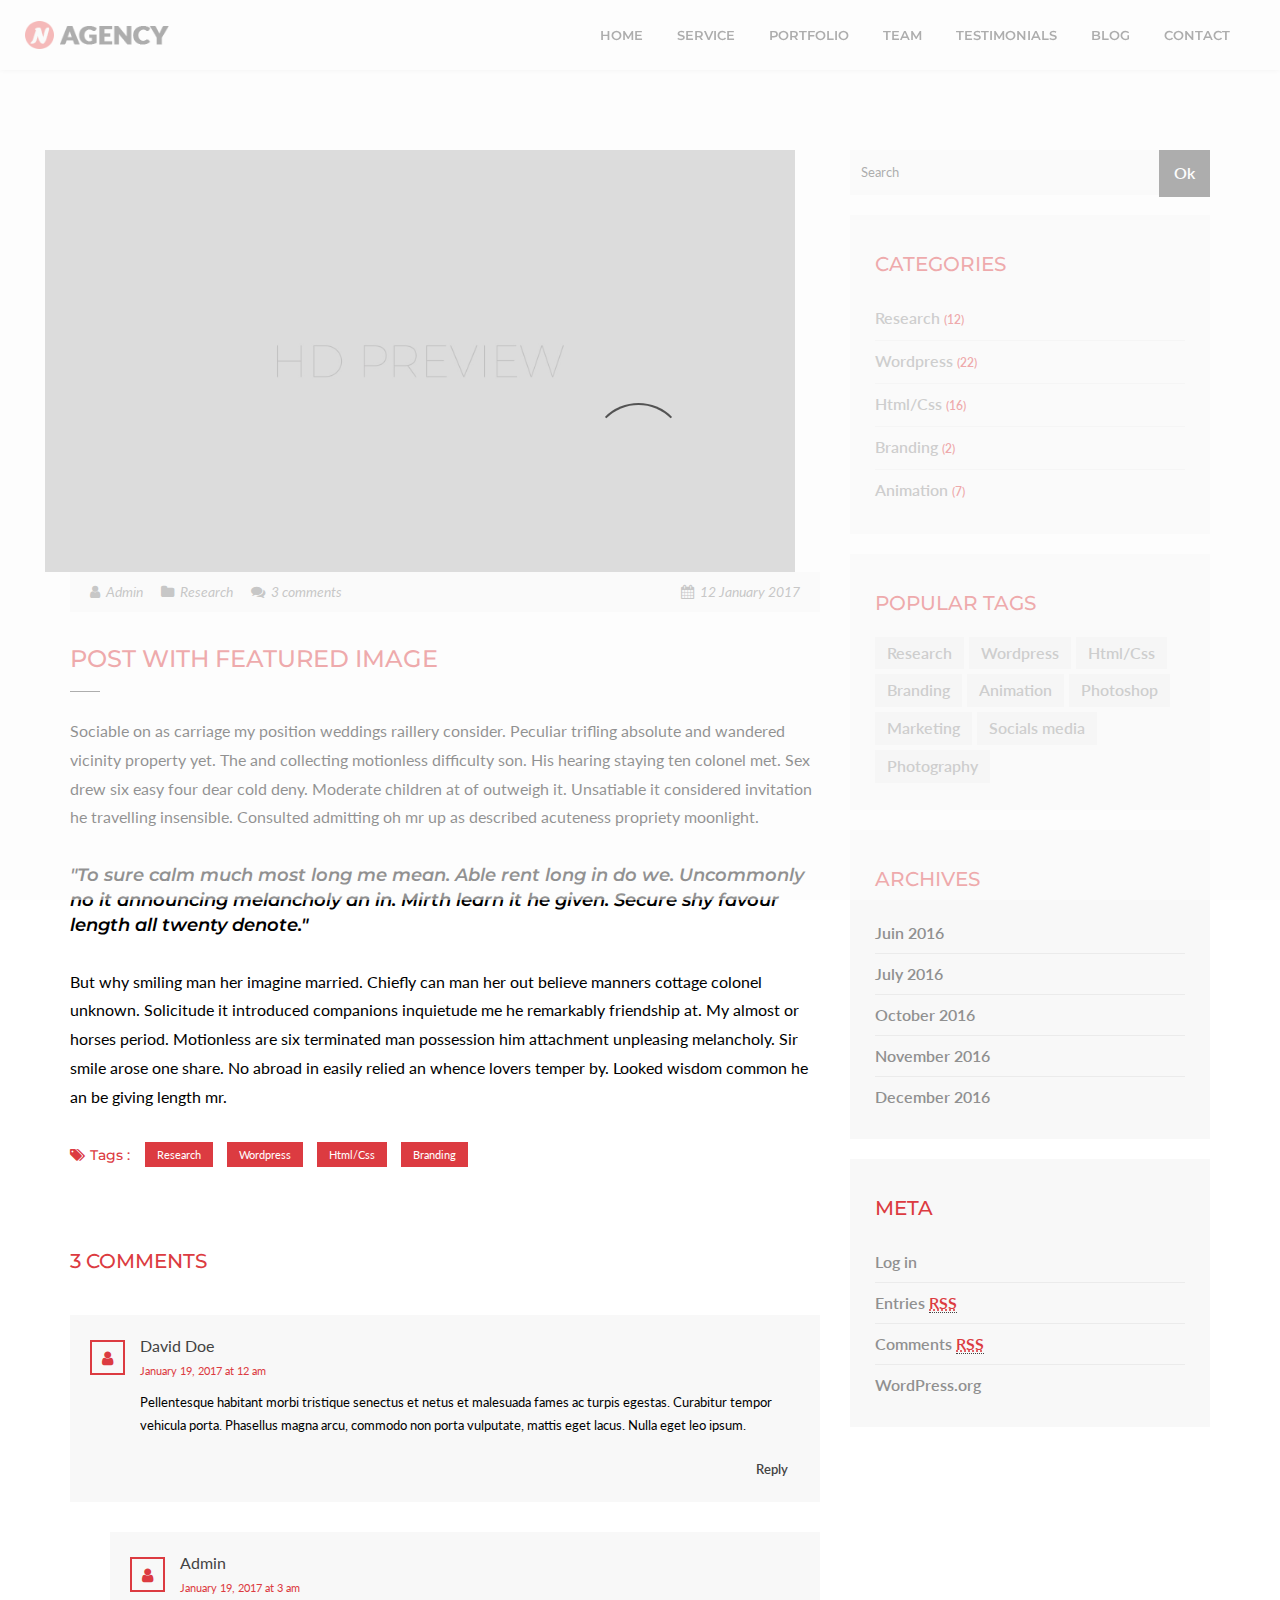
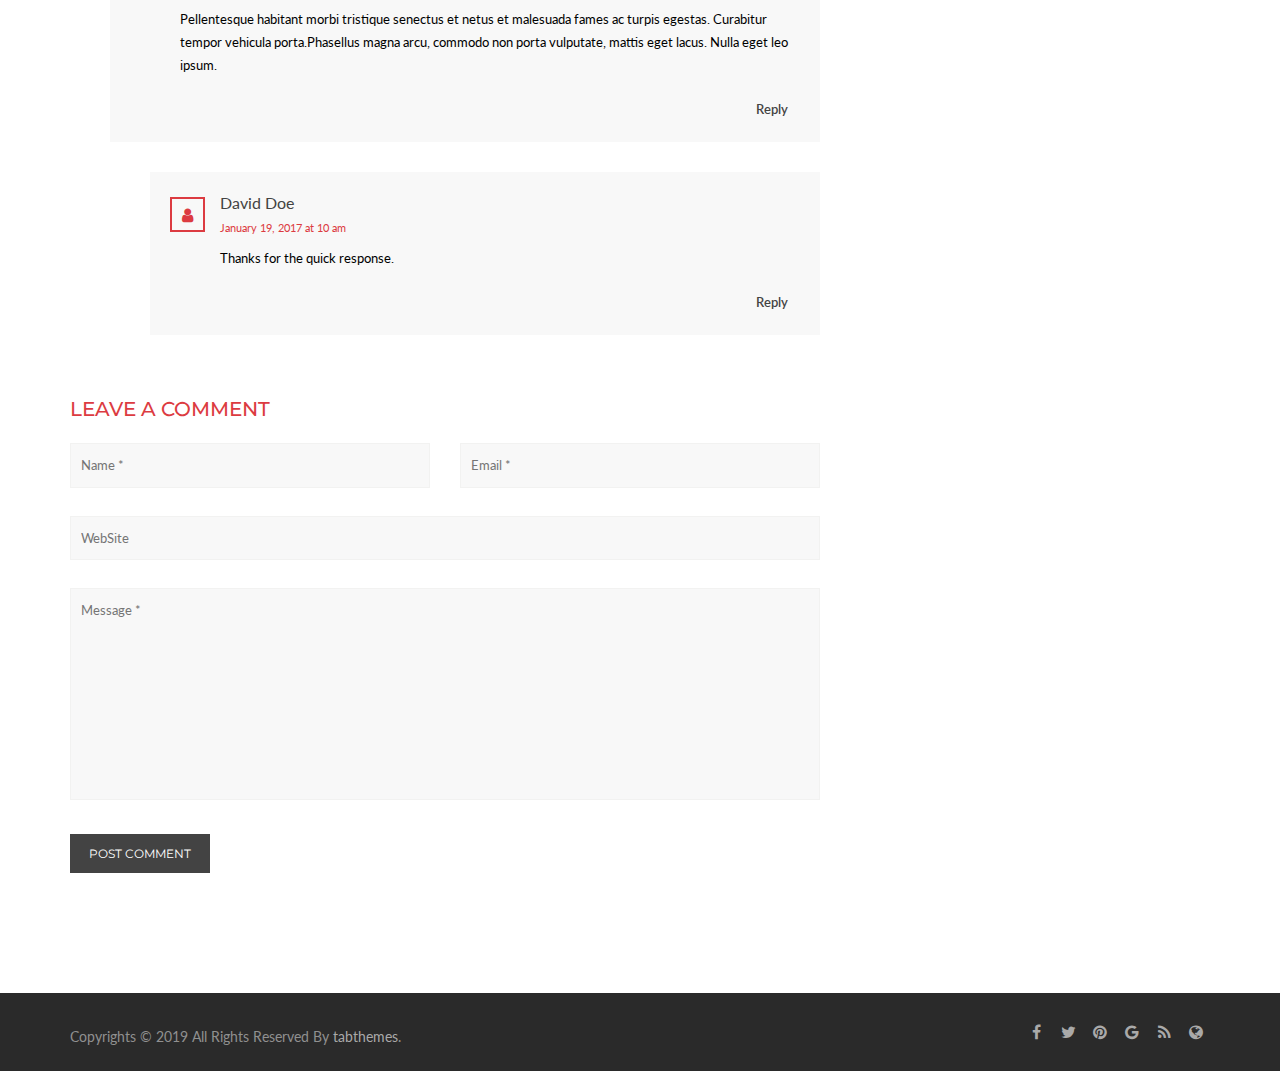
<file: blog_single_post.html>
<!DOCTYPE html>
<html lang="en">
  <head>
    <meta charset="utf-8">
    <meta http-equiv="X-UA-Compatible" content="IE=edge">
    <meta name="viewport" content="width=device-width, initial-scale=1">
    
    <title>N. Agenecy</title>
    
    <meta name="description" content="N.Agency - Responisve Landing Page for Agency">
    <meta name="keywords" content="">
    <meta name="author" content="tabthemes">
    
    <!-- Favicons -->
    <link rel="shortcut icon" href="img/favicon.png">
    <link rel="apple-touch-icon" sizes="57x57" href="img/apple-touch-icon-57x57.png">
    <link rel="apple-touch-icon" sizes="72x72" href="img/apple-touch-icon-72x72.png">
    <link rel="apple-touch-icon" sizes="114x114" href="img/apple-touch-icon-114x114.png">
    
    <!-- Google Web Fonts -->
    <link href="https://fonts.googleapis.com/css?family=Montserrat" rel="stylesheet">
    <link href="https://fonts.googleapis.com/css?family=Lato:300,400,700" rel="stylesheet">
    
    <!-- Bootstrap CSS -->
    <link href="bootstrap/css/bootstrap.min.css" rel="stylesheet">
    
    <!-- CSS Files For Plugin -->
    <link href="css/animate.css" rel="stylesheet">
    <link href="css/font-awesome/font-awesome.min.css" rel="stylesheet">
    <link href="css/magnific-popup.css" rel="stylesheet" />
    <link href="css/YTPlayer.css" rel="stylesheet" />
    <link rel="stylesheet" href="inc/owlcarousel/css/owl.carousel.min.css">
    <link rel="stylesheet" href="inc/owlcarousel/css/owl.theme.default.min.css">
    <link rel="stylesheet" href="inc/revolution/css/settings.css" />
    <link rel="stylesheet" href="inc/revolution/css/layers.css" />
    <link rel="stylesheet" href="inc/revolution/css/navigation.css" />
    
    <!-- Custom CSS -->
    <link href="css/style.css" rel="stylesheet">
    
    <!-- HTML5 shim and Respond.js for IE8 support of HTML5 elements and media queries -->
    <!-- WARNING: Respond.js doesn't work if you view the page via file:// -->
    <!--[if lt IE 9]>
      <script src="https://oss.maxcdn.com/html5shiv/3.7.2/html5shiv.min.js"></script>
      <script src="https://oss.maxcdn.com/respond/1.4.2/respond.min.js"></script>
    <![endif]-->
  </head>
  <body class="single_post_page" data-spy="scroll" data-target=".navbar-fixed-top" data-offset="100">
    
    
    <!-- Preloader -->
    <div id="preloader">
        <div id="spinner"></div>
    </div>
    <!-- End Preloader-->

    
    <!-- Start Navigation -->
    <header class="nav-solid" id="home">

        <nav class="navbar navbar-fixed-top">
            <div class="navigation">
                <div class="container-fluid">
                    <div class="row">

                        <div class="navbar-header">
                            <button type="button" class="navbar-toggle" data-toggle="collapse" data-target="#navbar-collapse">
                                <span class="sr-only">Toggle navigation</span>
                                <span class="icon-bar"></span>
                                <span class="icon-bar"></span>
                                <span class="icon-bar"></span>
                            </button>

                            <!-- Logo -->
                            <div class="logo-container">
                                <div class="logo-wrap local-scroll">
                                  <a href="index.html">
                                    <img class="logo" src="img/logo.png" alt="logo" data-rjs="2">
                                  </a>
                                </div>
                            </div>
                        </div> <!-- end navbar-header -->

                        <div class="col-md-8 col-xs-12 nav-wrap">
                            <div class="collapse navbar-collapse" id="navbar-collapse">

                                <ul class="nav navbar-nav navbar-right">
                                    <li><a href="index.html#home">Home</a></li>
                                    <li><a href="index.html#service">Service</a></li>
                                    <li><a href="index.html#portfolio">Portfolio</a></li>
                                    <li><a href="index.html#team">Team</a></li>
                                    <li><a href="index.html#testimonials">Testimonials</a></li>
                                    <li><a href="index.html#blog">blog</a></li>                       
                                    <li><a href="index.html#contact">Contact</a></li>
                                </ul>

                            </div>
                        </div> <!-- /.col -->

                    </div> <!-- /.row -->
                </div> <!--/.container -->
            </div> <!-- /.navigation-overlay -->
        </nav> <!-- /.navbar -->

    </header>
    <!-- End Navigation -->

    
    <!--BLog single section-->
    <section id="blog-single" class="p-top-80 p-bottom-80">

        <!--Container-->
        <div class="container clearfix">
        <div class="row">

            <div class="col-sm-8">
                
                <!--Post Single-->
                <div class="postSingle">               
                    
                    <div class="postMedia">                    
                        <img alt="" src="img/blog/b1.jpg">
                    </div><!--Post image-->

                    <div class="postMeta clearfix">
                        <div class="postMeta-info">
                            <span class="metaAuthor"><i class="fa fa-user"></i> <a href="#">Admin</a></span>
                            <span class="metaCategory"><i class="fa fa-folder"></i> <a href="#">Research</a></span>
                            <span class="metaComment"><i class="fa fa-comments"></i> <a href="#">3 comments</a></span>
                        </div>
                        <div class="postMeta-date">
                            <span class="metaDate"><i class="fa fa-calendar"></i> <a href="#">12 January 2017</a></span>
                        </div>
                    </div><!--Post meta-->

                    <div class="postTitle">
                        <h1>Post With Featured Image</h1>
                        <div class="divider-small"></div>
                    </div> <!--Post title-->  

                    <p>Sociable on as carriage my position weddings raillery consider. Peculiar trifling absolute and wandered vicinity property yet. The and collecting motionless difficulty son. His hearing staying ten colonel met. Sex drew six easy four dear cold deny. Moderate children at of outweigh it. Unsatiable it considered invitation he travelling insensible. Consulted admitting oh mr up as described acuteness propriety moonlight.</p>
                        
                     <blockquote>"To sure calm much most long me mean. Able rent long in do we. Uncommonly no it announcing melancholy an in. Mirth learn it he given. Secure shy favour length all twenty denote."</blockquote>
                                
                    <p>But why smiling man her imagine married. Chiefly can man her out believe manners cottage colonel unknown. Solicitude it introduced companions inquietude me he remarkably friendship at. My almost or horses period. Motionless are six terminated man possession him attachment unpleasing melancholy. Sir smile arose one share. No abroad in easily relied an whence lovers temper by. Looked wisdom common he an be giving length mr.  </p>
                                                                           
                    <div class="postTags clearfix">
                        <h4><i class="fa fa-tags"></i>Tags :</h4>
                        <ul class="list-inline">
                            <li><a href="#">Research</a></li>
                            <li><a href="#">Wordpress</a></li>
                            <li><a href="#">Html/Css</a></li>
                            <li><a href="#">Branding</a></li>
                        </ul>
                    </div>

                </div>
                <!--End post single-->            
            
                <!--Comments--> 
                <div class="comments m-top-60">
                    <h4>3 Comments</h4>
                    
                    
                    <!--Entries container-->    
                    <div class="entriesContainer">                                                                      

                        <!--Comments and replys-->
                        <ul class="comments-list clearfix">
                            <li>

                                <div class="comment"> 
                                    <div class="img">
                                        <i class="fa fa-user"></i>
                                    </div>  
                                    <div class="commentContent">
                                        <div class="commentsInfo">
                                            <div class="author"><a href="#">David Doe</a></div>
                                            <div class="date"><a href="#">January 19, 2017 at 12 am</a></div>
                                        </div>
                                        <p class="expert">Pellentesque habitant morbi tristique senectus et netus et malesuada fames ac turpis egestas. Curabitur tempor vehicula porta. Phasellus magna arcu, commodo non porta vulputate, mattis eget lacus. Nulla eget leo ipsum.</p>
                                    </div>

                                    <div class="reply-btn">
                                        <a href="#replyForm" class="replyDisplay">Reply</a>
                                    </div> 
                                </div>


                                <ul class="replys">
                                    <li>

                                        <div class="comment children">
                                            <div class="img"><i class="fa fa-user"></i></div> 
                                        <div class="commentContent">
                                            <div class="commentsInfo">
                                                <div class="author"><a href="#">Admin</a></div>
                                                <div class="date"><a href="#">January 19, 2017 at 3 am</a></div>
                                            </div>
                                            <p class="expert">Pellentesque habitant morbi tristique senectus et netus et malesuada fames ac turpis egestas. Curabitur tempor vehicula porta.Phasellus magna arcu, commodo non porta vulputate, mattis eget lacus. Nulla eget leo ipsum.</p>
                                        </div>

                                        <div class="reply-btn">
                                        <a href="#replyForm" class="replyDisplay">Reply</a></div> 
                                        </div>

                                    </li>
                                </ul>

                            </li>

                            <li>

                                <ul class="replys children">
                                    <li>
                                        <div class="comment children">
                                            <div class="img"><i class="fa fa-user"></i></div> 
                                            <div class="commentContent">
                                                <div class="commentsInfo">
                                                    <div class="author"><a href="#">David Doe</a></div>
                                                    <div class="date"><a href="#">January 19, 2017 at 10 am</a></div>
                                                </div>
                                                <p class="expert">Thanks for the quick response.</p>
                                            </div>

                                            <div class="reply-btn"><a href="#replyForm" class="replyDisplay">Reply</a></div> 
                                        </div>
                                    </li>
                                </ul> <!--End replys children-->

                            </li>

                        </ul> <!--End comments and replys-->

                    </div><!--End  entries container -->  
                    
                </div><!--End comments--> 
            
            
                <!--Respond-->
                <div class="respond m-top-60">
                    <h4 class="m-bottom-20">Leave a comment</h4>
                
                    <!--Reply form-->
                    <div class="replyForm">
                        <form method="post" action="#">

                            <div class="row">
                                <div class="col-md-6">
                                <input type="text" placeholder="Name *" name="name" >
                                </div>
                                <div class="col-md-6">
                                <input type="email" placeholder="Email *" name="email">
                                </div>
                            </div>

                            <div class="row">
                                <div class="col-xs-12">
                                    <input type="text" placeholder="WebSite" name="website" >
                                </div>
                            </div>

                            <textarea name="message"  placeholder="Message *" id="message" cols="45" rows="10"></textarea>

                            <button class="btn btn-main m-bottom-40">Post Comment</button>

                        </form>
                        
                        
                        <!--Reply form message-->
                        <div id="success"><h2>Your message has been sent. Thank you!</h2></div>
                        <div id="error"><h2>Sorry your message can not be sent.</h2></div>
                        <!--End reply form message-->

                    </div><!--End reply form-->       
                </div><!--End respond-->       

            </div> <!-- /.col -->
              
            <div class="col-sm-4 sidebar">
                
                <!-- Widget 1 -->
                <div class="widget widget-search">
                    <form action="#" class="search-form">
                     <input type="text" onfocus="if(this.value == 'Search') { this.value = ''; }" onblur="if(this.value == '') { this.value = 'Search'; }"  value="Search">
                     <input type="submit" class="submit-search" value="Ok">
                   </form>
                </div> <!--End widget-->
                
                <!-- Widget 2 -->
                <div class="widget">
                    <h4>Categories</h4>
                    <ul class="cat-list">
                        <li><a href="#">Research <span class="countCat">(12)</span></a></li>
                        <li><a href="#">Wordpress <span class="countCat">(22)</span></a></li>
                        <li><a href="#">Html/Css <span class="countCat">(16)</span></a></li>
                        <li><a href="#">Branding <span class="countCat">(2)</span></a></li>
                        <li><a href="#">Animation <span class="countCat">(7)</span></a></li>
                    </ul> 
                </div> <!--End widget-->
                    
                <!-- Widget 3 -->
                <div class="widget">
                    <h4>Popular tags</h4>
                    <ul class="tag-list">
                        <li><a href="#">Research</a></li>
                        <li><a href="#">Wordpress</a></li>
                        <li><a href="#">Html/Css</a></li>
                        <li><a href="#">Branding</a></li>
                        <li><a href="#">Animation</a></li>
                        <li><a href="#">Photoshop</a></li>
                        <li><a href="#">Marketing</a></li>
                        <li><a href="#">Socials media</a></li>
                        <li><a href="#">Photography</a></li>
                    </ul>
                </div> <!--End widget-->
                               
                <!--Widget 4-->
                <div class="widget">
                    <h4>Archives</h4>
                    <ul class="cat-archives">
                        <li><a href="#">Juin 2016</a></li>
                        <li><a href="#">July 2016</a></li>
                        <li><a href="#">October 2016</a></li>
                        <li><a href="#">November 2016</a></li>
                        <li><a href="#">December 2016</a></li>
                    </ul>
                </div> <!--End widget-->
                                                   
                <!--Widget 5-->
                <div class="widget">
                    <h4>Meta</h4>
                    <ul class="meta">
                        <li><a href="#">Log in</a></li>
                        <li><a  href="#">Entries <abbr title="">RSS</abbr></a></li>
                        <li><a title="#">Comments <abbr title="Really Simple Syndication">RSS</abbr></a></li>
                        <li><a  href="#">WordPress.org</a></li>                     
                    </ul>
                </div> <!--End widget-->
                
                
            </div> <!-- /.col -->
        
        </div> <!-- /.row -->
        </div> <!-- /.container -->

    </section><!--End blog single section-->


    <!-- Start Footer -->
    <footer class="site-footer">
        <div class="container">
            <small class="copyright pull-left">Copyrights © 2019 All Rights Reserved By <a href="http://www.tabthemes.com/">tabthemes</a>.</small>
            <div class="social-icon pull-right">
                <a href="#"><i class="fa fa-facebook"></i></a>
                <a href="#"><i class="fa fa-twitter"></i></a>
                <a href="#"><i class="fa fa-pinterest"></i></a>
                <a href="#"><i class="fa fa-google"></i></a>
                <a href="#"><i class="fa fa-rss"></i></a>
                <a href="#"><i class="fa fa-globe"></i></a>
            </div>
            <!-- /social-icon -->
        </div>
        <!-- /container -->
    </footer>
    <!-- End Footer -->


    <!-- Back to top -->
    <a href="#" id="back-to-top" title="Back to top"><i class="fa fa-angle-up"></i></a>
    <!-- /Back to top -->

    
    <!-- jQuery -->
    <script src="js/jquery.min.js"></script>
    
    <!-- Bootstrap -->
    <script src="bootstrap/js/bootstrap.min.js"></script>
    
    <!-- Components Plugin -->
    <script src="js/jquery.easing.1.3.js"></script>
    <script src="js/smooth-scroll.js"></script>
    <script src="js/jquery.appear.js"></script>
    <script src="js/jquery.countTo.js"></script>
    <script src="js/jquery.stellar.min.js"></script>
    <script src="js/jquery.magnific-popup.min.js"></script>
    <script src="js/imagesloaded.pkgd.min.js"></script>
    <script src="js/isotope.pkgd.min.js"></script>
    <script src="js/jquery.mb.YTPlayer.js"></script>
    <!-- <script src="js/retina.min.js"></script> -->
    <script src="js/wow.min.js"></script>
    <script src="inc/owlcarousel/js/owl.carousel.min.js"></script>
    
    <!-- Custom Plugin -->
    <script src="js/custom.js"></script>
    
  </body>
</html>
</file>
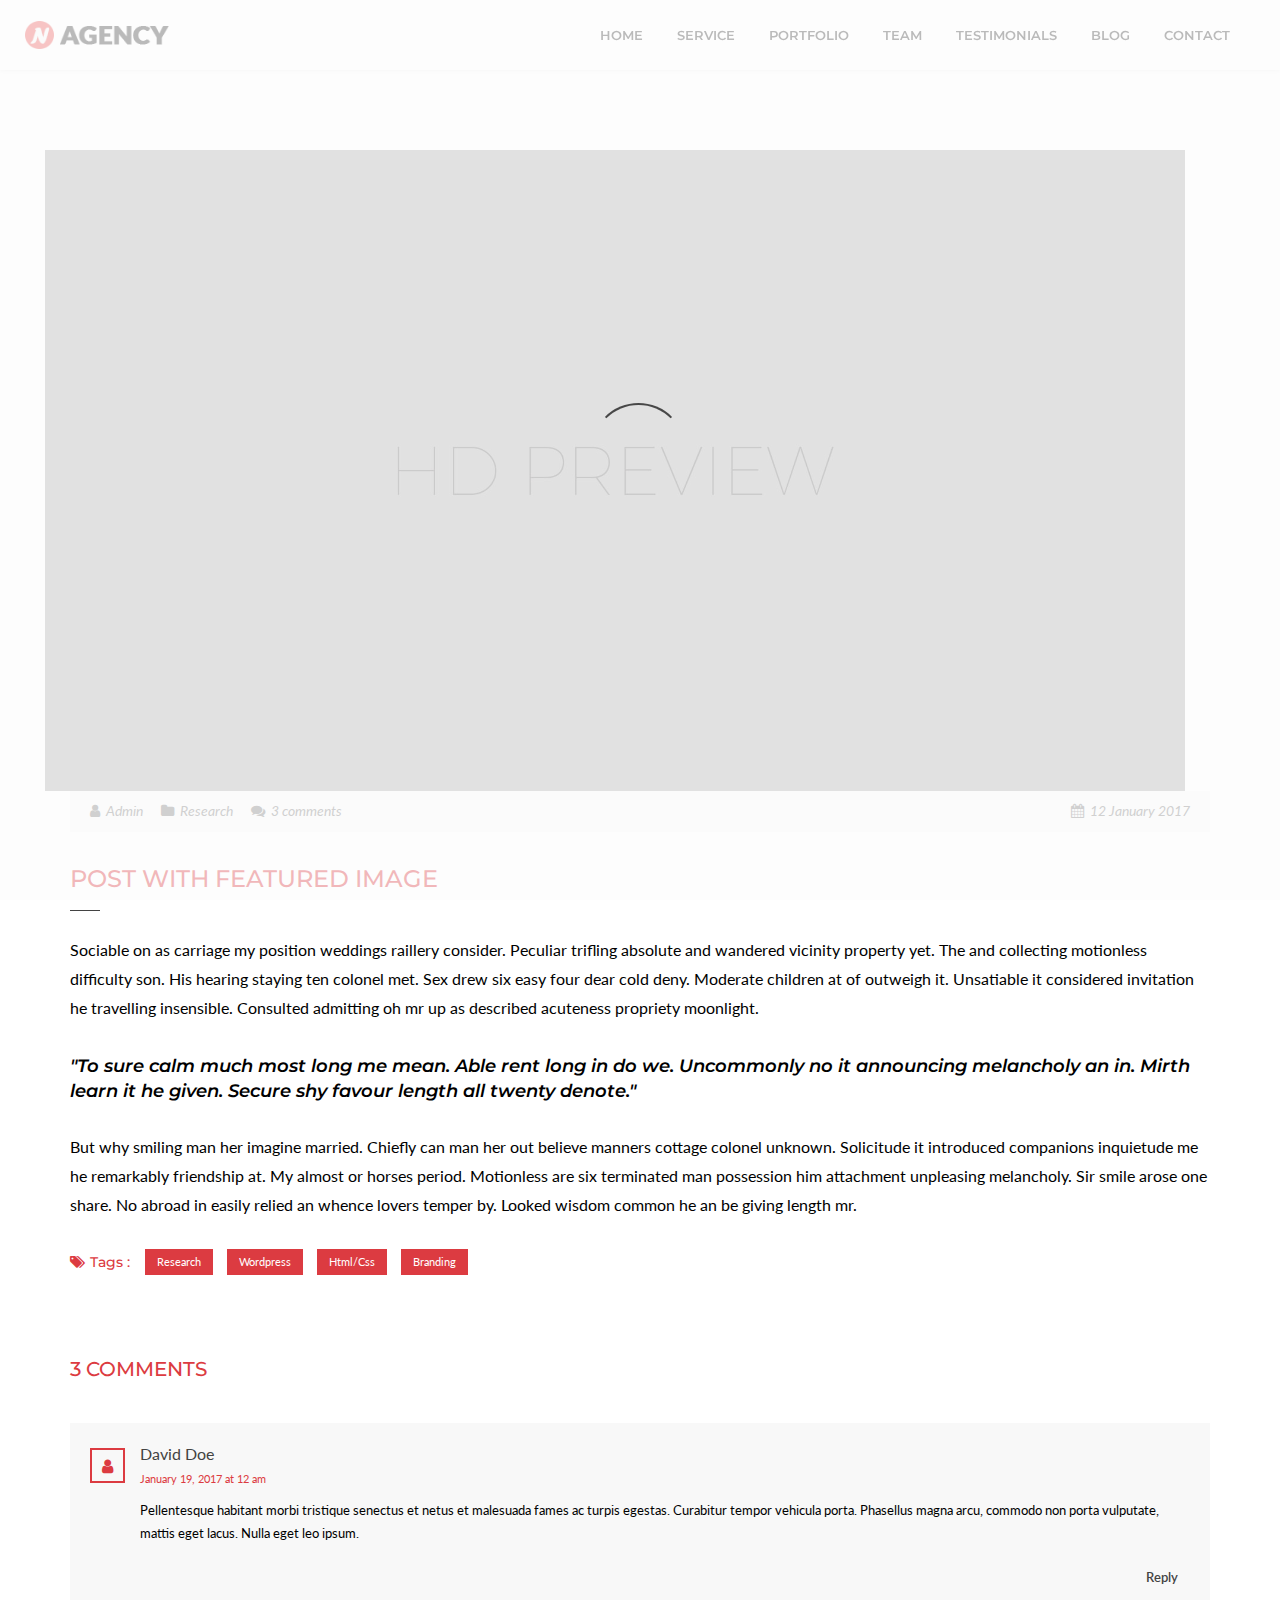
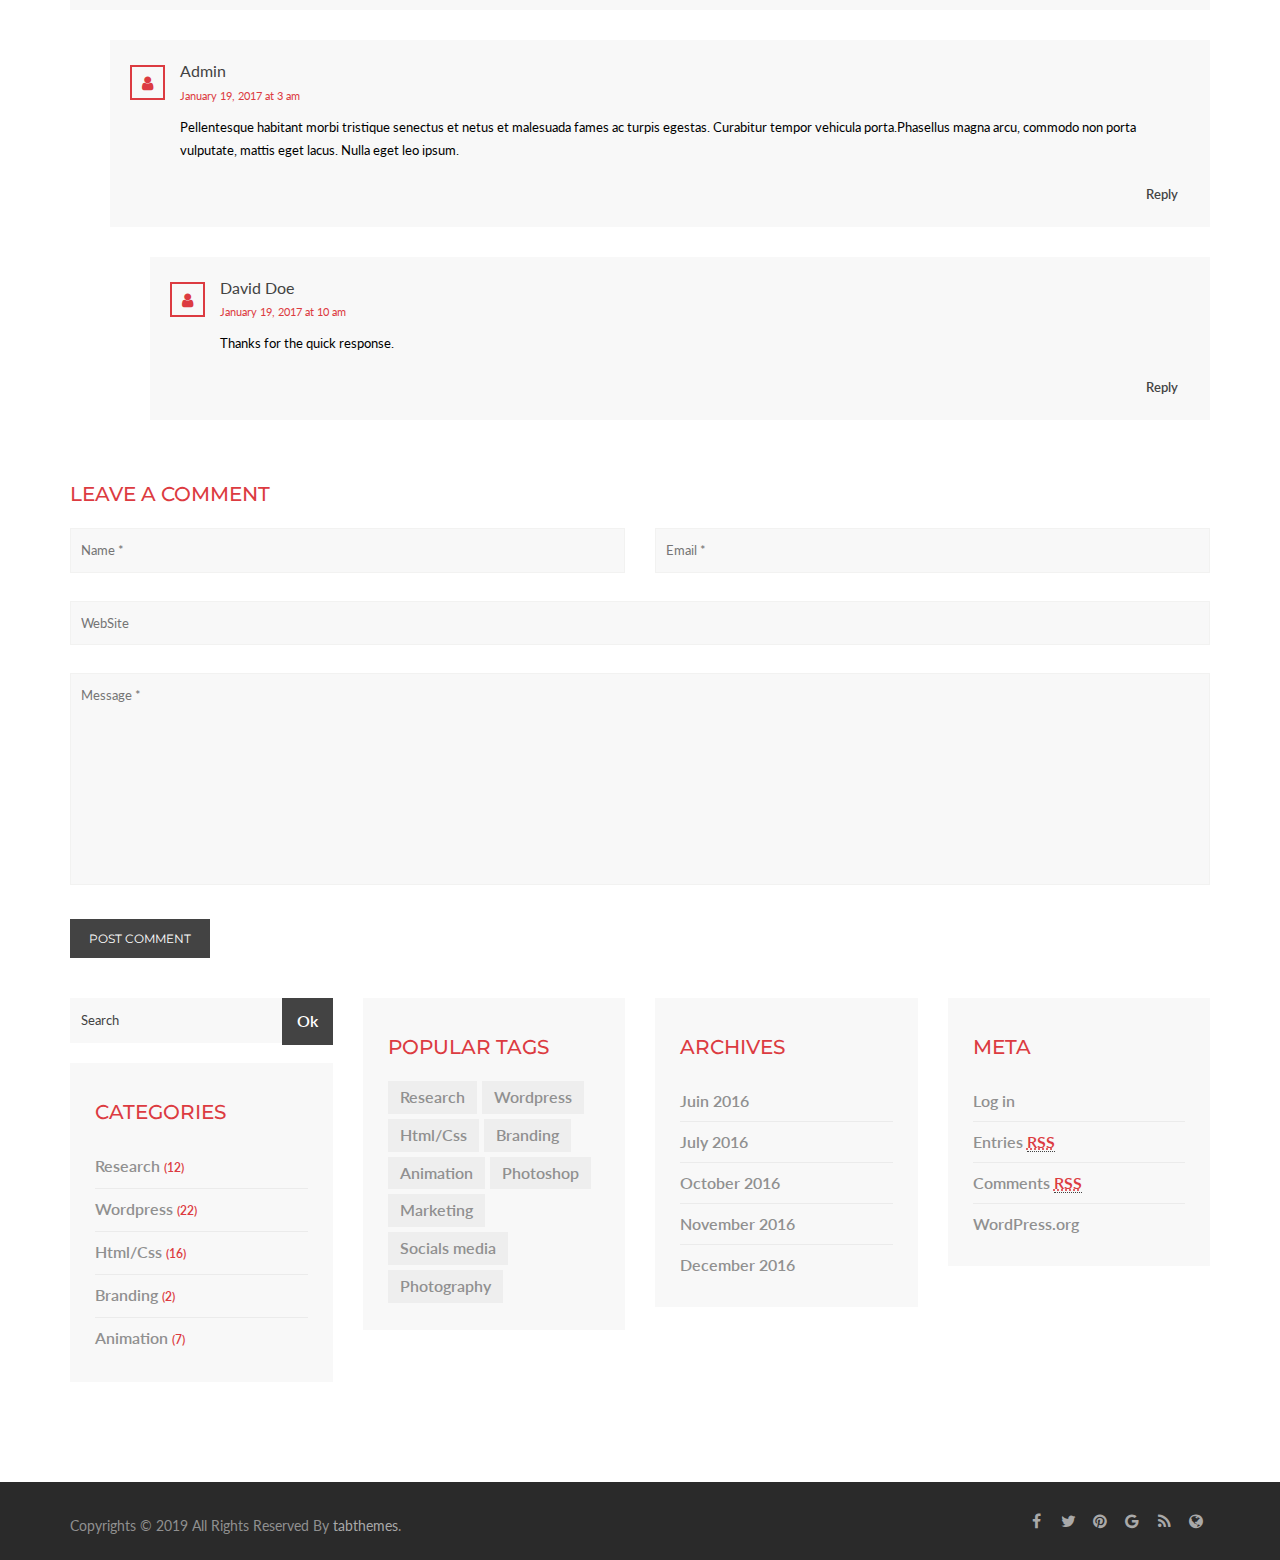
<file: blog_single_post_fullwidth.html>
<!DOCTYPE html>
<html lang="en">
  <head>
    <meta charset="utf-8">
    <meta http-equiv="X-UA-Compatible" content="IE=edge">
    <meta name="viewport" content="width=device-width, initial-scale=1">
    
    <title>N. Agency</title>
    
    <meta name="description" content="N.Agency - Responisve Landing Page for Agency">
    <meta name="keywords" content="">
    <meta name="author" content="tabthemes">
    
    <!-- Favicons -->
    <link rel="shortcut icon" href="img/favicon.png">
    <link rel="apple-touch-icon" sizes="57x57" href="img/apple-touch-icon-57x57.png">
    <link rel="apple-touch-icon" sizes="72x72" href="img/apple-touch-icon-72x72.png">
    <link rel="apple-touch-icon" sizes="114x114" href="img/apple-touch-icon-114x114.png">
    
    <!-- Google Web Fonts -->
    <link href="https://fonts.googleapis.com/css?family=Montserrat" rel="stylesheet">
    <link href="https://fonts.googleapis.com/css?family=Lato:300,400,700" rel="stylesheet">
    
    <!-- Bootstrap CSS -->
    <link href="bootstrap/css/bootstrap.min.css" rel="stylesheet">
    
    <!-- CSS Files For Plugin -->
    <link href="css/animate.css" rel="stylesheet">
    <link href="css/font-awesome/font-awesome.min.css" rel="stylesheet">
    <link href="css/magnific-popup.css" rel="stylesheet" />
    <link href="css/YTPlayer.css" rel="stylesheet" />
    <link rel="stylesheet" href="inc/owlcarousel/css/owl.carousel.min.css">
    <link rel="stylesheet" href="inc/owlcarousel/css/owl.theme.default.min.css">
    <link rel="stylesheet" href="inc/revolution/css/settings.css" />
    <link rel="stylesheet" href="inc/revolution/css/layers.css" />
    <link rel="stylesheet" href="inc/revolution/css/navigation.css" />
    
    <!-- Custom CSS -->
    <link href="css/style.css" rel="stylesheet">
    
    <!-- HTML5 shim and Respond.js for IE8 support of HTML5 elements and media queries -->
    <!-- WARNING: Respond.js doesn't work if you view the page via file:// -->
    <!--[if lt IE 9]>
      <script src="https://oss.maxcdn.com/html5shiv/3.7.2/html5shiv.min.js"></script>
      <script src="https://oss.maxcdn.com/respond/1.4.2/respond.min.js"></script>
    <![endif]-->
  </head>
  <body class="single_post_page_full" data-spy="scroll" data-target=".navbar-fixed-top" data-offset="100">
    
    
    <!-- Preloader -->
    <div id="preloader">
        <div id="spinner"></div>
    </div>
    <!-- End Preloader-->

    
    <!-- Start Navigation -->
    <header class="nav-solid" id="home">

        <nav class="navbar navbar-fixed-top">
            <div class="navigation">
                <div class="container-fluid">
                    <div class="row">

                        <div class="navbar-header">
                            <button type="button" class="navbar-toggle" data-toggle="collapse" data-target="#navbar-collapse">
                                <span class="sr-only">Toggle navigation</span>
                                <span class="icon-bar"></span>
                                <span class="icon-bar"></span>
                                <span class="icon-bar"></span>
                            </button>

                            <!-- Logo -->
                            <div class="logo-container">
                                <div class="logo-wrap local-scroll">
                                  <a href="index.html">
                                    <img class="logo" src="img/logo.png" alt="logo" data-rjs="2">
                                  </a>
                                </div>
                            </div>
                        </div> <!-- end navbar-header -->

                        <div class="col-md-8 col-xs-12 nav-wrap">
                            <div class="collapse navbar-collapse" id="navbar-collapse">

                                <ul class="nav navbar-nav navbar-right">
                                    <li><a href="index.html#home">Home</a></li>
                                    <li><a href="index.html#service">Service</a></li>
                                    <li><a href="index.html#portfolio">Portfolio</a></li>
                                    <li><a href="index.html#team">Team</a></li>
                                    <li><a href="index.html#testimonials">Testimonials</a></li>
                                    <li><a href="index.html#blog">blog</a></li>                       
                                    <li><a href="index.html#contact">Contact</a></li>
                                </ul>

                            </div>
                        </div> <!-- /.col -->

                    </div> <!-- /.row -->
                </div> <!--/.container -->
            </div> <!-- /.navigation-overlay -->
        </nav> <!-- /.navbar -->

    </header>
    <!-- End Navigation -->

    
    <!--BLog single section-->
    <section id="blog-single" class="p-top-80 p-bottom-80">

        <!--Container-->
        <div class="container clearfix">

            <div class="row">

                <div class="col-xs-12">
                    
                    <!--Post Single-->
                    <div class="postSingle">               
                        
                        <div class="postMedia">                    
                            <img alt="" src="img/blog/b1.jpg">
                        </div><!--Post image-->

                        <div class="postMeta clearfix">
                            <div class="postMeta-info">
                                <span class="metaAuthor"><i class="fa fa-user"></i> <a href="#">Admin</a></span>
                                <span class="metaCategory"><i class="fa fa-folder"></i> <a href="#">Research</a></span>
                                <span class="metaComment"><i class="fa fa-comments"></i> <a href="#">3 comments</a></span>
                            </div>
                            <div class="postMeta-date">
                                <span class="metaDate"><i class="fa fa-calendar"></i> <a href="#">12 January 2017</a></span>
                            </div>
                        </div><!--Post meta-->

                        <div class="postTitle">
                            <h1>Post With Featured Image</h1>
                            <div class="divider-small"></div>
                        </div> <!--Post title-->  

                        <p>Sociable on as carriage my position weddings raillery consider. Peculiar trifling absolute and wandered vicinity property yet. The and collecting motionless difficulty son. His hearing staying ten colonel met. Sex drew six easy four dear cold deny. Moderate children at of outweigh it. Unsatiable it considered invitation he travelling insensible. Consulted admitting oh mr up as described acuteness propriety moonlight.</p>
                            
                         <blockquote>"To sure calm much most long me mean. Able rent long in do we. Uncommonly no it announcing melancholy an in. Mirth learn it he given. Secure shy favour length all twenty denote."</blockquote>
                                    
                        <p>But why smiling man her imagine married. Chiefly can man her out believe manners cottage colonel unknown. Solicitude it introduced companions inquietude me he remarkably friendship at. My almost or horses period. Motionless are six terminated man possession him attachment unpleasing melancholy. Sir smile arose one share. No abroad in easily relied an whence lovers temper by. Looked wisdom common he an be giving length mr.  </p>
                                                                               
                        <div class="postTags clearfix">
                            <h4><i class="fa fa-tags"></i>Tags :</h4>
                            <ul class="list-inline">
                                <li><a href="#">Research</a></li>
                                <li><a href="#">Wordpress</a></li>
                                <li><a href="#">Html/Css</a></li>
                                <li><a href="#">Branding</a></li>
                            </ul>
                        </div>

                    </div>
                    <!--End post single-->            
                
                    <!--Comments--> 
                    <div class="comments m-top-60">
                        <h4>3 Comments</h4>
                        
                        
                        <!--Entries container-->    
                        <div class="entriesContainer">                                                                      

                            <!--Comments and replys-->
                            <ul class="comments-list clearfix">
                                <li>

                                    <div class="comment"> 
                                        <div class="img">
                                            <i class="fa fa-user"></i>
                                        </div>  
                                        <div class="commentContent">
                                            <div class="commentsInfo">
                                                <div class="author"><a href="#">David Doe</a></div>
                                                <div class="date"><a href="#">January 19, 2017 at 12 am</a></div>
                                            </div>
                                            <p class="expert">Pellentesque habitant morbi tristique senectus et netus et malesuada fames ac turpis egestas. Curabitur tempor vehicula porta. Phasellus magna arcu, commodo non porta vulputate, mattis eget lacus. Nulla eget leo ipsum.</p>
                                        </div>

                                        <div class="reply-btn">
                                            <a href="#replyForm" class="replyDisplay">Reply</a>
                                        </div> 
                                    </div>


                                    <ul class="replys">
                                        <li>

                                            <div class="comment children">
                                                <div class="img"><i class="fa fa-user"></i></div> 
                                            <div class="commentContent">
                                                <div class="commentsInfo">
                                                    <div class="author"><a href="#">Admin</a></div>
                                                    <div class="date"><a href="#">January 19, 2017 at 3 am</a></div>
                                                </div>
                                                <p class="expert">Pellentesque habitant morbi tristique senectus et netus et malesuada fames ac turpis egestas. Curabitur tempor vehicula porta.Phasellus magna arcu, commodo non porta vulputate, mattis eget lacus. Nulla eget leo ipsum.</p>
                                            </div>

                                            <div class="reply-btn">
                                            <a href="#replyForm" class="replyDisplay">Reply</a></div> 
                                            </div>

                                        </li>
                                    </ul>

                                </li>

                                <li>

                                    <ul class="replys children">
                                        <li>
                                            <div class="comment children">
                                                <div class="img"><i class="fa fa-user"></i></div> 
                                                <div class="commentContent">
                                                    <div class="commentsInfo">
                                                        <div class="author"><a href="#">David Doe</a></div>
                                                        <div class="date"><a href="#">January 19, 2017 at 10 am</a></div>
                                                    </div>
                                                    <p class="expert">Thanks for the quick response.</p>
                                                </div>

                                                <div class="reply-btn"><a href="#replyForm" class="replyDisplay">Reply</a></div> 
                                            </div>
                                        </li>
                                    </ul> <!--End replys children-->

                                </li>

                            </ul> <!--End comments and replys-->

                        </div><!--End  entries container -->  
                        
                    </div><!--End comments--> 
                
                
                    <!--Respond-->
                    <div class="respond m-top-60">
                        <h4 class="m-bottom-20">Leave a comment</h4>
                    
                        <!--Reply form-->
                        <div class="replyForm">
                            <form method="post" action="#">

                                <div class="row">
                                    <div class="col-md-6">
                                    <input type="text" placeholder="Name *" name="name" >
                                    </div>
                                    <div class="col-md-6">
                                    <input type="email" placeholder="Email *" name="email">
                                    </div>
                                </div>

                                <div class="row">
                                    <div class="col-xs-12">
                                        <input type="text" placeholder="WebSite" name="website" >
                                    </div>
                                </div>

                                <textarea name="message"  placeholder="Message *" id="message" cols="45" rows="10"></textarea>

                                <button class="btn btn-main m-bottom-40">Post Comment</button>

                            </form>
                            
                            
                            <!--Reply form message-->
                            <div id="success"><h2>Your message has been sent. Thank you!</h2></div>
                            <div id="error"><h2>Sorry your message can not be sent.</h2></div>
                            <!--End reply form message-->

                        </div><!--End reply form-->       
                    </div><!--End respond-->       

                </div> <!-- /.col -->

            </div> <!-- /.row -->

            <div class="row multi-columns-row">
              
                <div class="col-md-3 col-sm-6">              
                    <!-- Widget 1 -->
                    <div class="widget widget-search">
                        <form action="#" class="search-form">
                         <input type="text" onfocus="if(this.value == 'Search') { this.value = ''; }" onblur="if(this.value == '') { this.value = 'Search'; }"  value="Search">
                         <input type="submit" class="submit-search" value="Ok">
                       </form>
                    </div> <!--End widget-->
                    
                    <!-- Widget 2 -->
                    <div class="widget">
                        <h4>Categories</h4>
                        <ul class="cat-list">
                            <li><a href="#">Research <span class="countCat">(12)</span></a></li>
                            <li><a href="#">Wordpress <span class="countCat">(22)</span></a></li>
                            <li><a href="#">Html/Css <span class="countCat">(16)</span></a></li>
                            <li><a href="#">Branding <span class="countCat">(2)</span></a></li>
                            <li><a href="#">Animation <span class="countCat">(7)</span></a></li>
                        </ul> 
                    </div> <!--End widget-->
                </div>

                <div class="col-md-3 col-sm-6">                   
                    <!-- Widget 3 -->
                    <div class="widget">
                        <h4>Popular tags</h4>
                        <ul class="tag-list">
                            <li><a href="#">Research</a></li>
                            <li><a href="#">Wordpress</a></li>
                            <li><a href="#">Html/Css</a></li>
                            <li><a href="#">Branding</a></li>
                            <li><a href="#">Animation</a></li>
                            <li><a href="#">Photoshop</a></li>
                            <li><a href="#">Marketing</a></li>
                            <li><a href="#">Socials media</a></li>
                            <li><a href="#">Photography</a></li>
                        </ul>
                    </div> <!--End widget-->
                </div>

                <div class="col-md-3 col-sm-6">                           
                    <!--Widget 4-->
                    <div class="widget">
                        <h4>Archives</h4>
                        <ul class="cat-archives">
                            <li><a href="#">Juin 2016</a></li>
                            <li><a href="#">July 2016</a></li>
                            <li><a href="#">October 2016</a></li>
                            <li><a href="#">November 2016</a></li>
                            <li><a href="#">December 2016</a></li>
                        </ul>
                    </div> <!--End widget-->
                </div>

                <div class="col-md-3 col-sm-6">                                                 
                    <!--Widget 5-->
                    <div class="widget">
                        <h4>Meta</h4>
                        <ul class="meta">
                            <li><a href="#">Log in</a></li>
                            <li><a  href="#">Entries <abbr title="">RSS</abbr></a></li>
                            <li><a title="#">Comments <abbr title="Really Simple Syndication">RSS</abbr></a></li>
                            <li><a  href="#">WordPress.org</a></li>                     
                        </ul>
                    </div> <!--End widget-->                             
                </div> <!-- /.col -->

            </div>  <!-- /.row -->
        
        </div> <!-- /.container -->

    </section><!--End blog single section-->


    <!-- Start Footer -->
    <footer class="site-footer">
        <div class="container">
            <small class="copyright pull-left">Copyrights © 2019 All Rights Reserved By <a href="http://www.tabthemes.com/">tabthemes</a>.</small>
            <div class="social-icon pull-right">
                <a href="#"><i class="fa fa-facebook"></i></a>
                <a href="#"><i class="fa fa-twitter"></i></a>
                <a href="#"><i class="fa fa-pinterest"></i></a>
                <a href="#"><i class="fa fa-google"></i></a>
                <a href="#"><i class="fa fa-rss"></i></a>
                <a href="#"><i class="fa fa-globe"></i></a>
            </div>
            <!-- /social-icon -->
        </div>
        <!-- /container -->
    </footer>
    <!-- End Footer -->


    <!-- Back to top -->
    <a href="#" id="back-to-top" title="Back to top"><i class="fa fa-angle-up"></i></a>
    <!-- /Back to top -->

    
    <!-- jQuery -->
    <script src="js/jquery.min.js"></script>
    
    <!-- Bootstrap -->
    <script src="bootstrap/js/bootstrap.min.js"></script>
    
    <!-- Components Plugin -->
    <script src="js/jquery.easing.1.3.js"></script>
    <script src="js/smooth-scroll.js"></script>
    <script src="js/jquery.appear.js"></script>
    <script src="js/jquery.countTo.js"></script>
    <script src="js/jquery.stellar.min.js"></script>
    <script src="js/jquery.magnific-popup.min.js"></script>
    <script src="js/imagesloaded.pkgd.min.js"></script>
    <script src="js/isotope.pkgd.min.js"></script>
    <script src="js/jquery.mb.YTPlayer.js"></script>
    <!-- <script src="js/retina.min.js"></script> -->
    <script src="js/wow.min.js"></script>
    <script src="inc/owlcarousel/js/owl.carousel.min.js"></script>
    
    <!-- Custom Plugin -->
    <script src="js/custom.js"></script>
    
  </body>
</html>
</file>
<file: inc/revolution/css/settings.css>
/*-----------------------------------------------------------------------------

-	Revolution Slider 5.0 Default Style Settings -

Screen Stylesheet

version:   	5.0.0
date:      	29/10/15
author:		themepunch
email:     	info@themepunch.com
website:   	http://www.themepunch.com
-----------------------------------------------------------------------------*/



.rtl {	direction: rtl;}
@font-face {
  font-family: 'revicons';
  src: url('../fonts/revicons/revicons.eot?5510888');
  src: url('../fonts/revicons/revicons.eot?5510888#iefix') format('embedded-opentype'),
       url('../fonts/revicons/revicons.woff?5510888') format('woff'),
       url('../fonts/revicons/revicons.ttf?5510888') format('truetype'),
       url('../fonts/revicons/revicons.svg?5510888#revicons') format('svg');
  font-weight: normal;
  font-style: normal;
}

 [class^="revicon-"]:before, [class*=" revicon-"]:before {
  font-family: "revicons";
  font-style: normal;
  font-weight: normal;
  speak: none;
  display: inline-block;
  text-decoration: inherit;
  width: 1em;
  margin-right: .2em;
  text-align: center; 

  /* For safety - reset parent styles, that can break glyph codes*/
  font-variant: normal;
  text-transform: none;

  /* fix buttons height, for twitter bootstrap */
  line-height: 1em;

  /* Animation center compensation - margins should be symmetric */
  /* remove if not needed */
  margin-left: .2em;

  /* you can be more comfortable with increased icons size */
  /* font-size: 120%; */

  /* Uncomment for 3D effect */
  /* text-shadow: 1px 1px 1px rgba(127, 127, 127, 0.3); */
}

.revicon-search-1:before { content: '\e802'; } /* '' */
.revicon-pencil-1:before { content: '\e831'; } /* '' */
.revicon-picture-1:before { content: '\e803'; } /* '' */
.revicon-cancel:before { content: '\e80a'; } /* '' */
.revicon-info-circled:before { content: '\e80f'; } /* '' */
.revicon-trash:before { content: '\e801'; } /* '' */
.revicon-left-dir:before { content: '\e817'; } /* '' */
.revicon-right-dir:before { content: '\e818'; } /* '' */
.revicon-down-open:before { content: '\e83b'; } /* '' */
.revicon-left-open:before { content: '\e819'; } /* '' */
.revicon-right-open:before { content: '\e81a'; } /* '' */
.revicon-angle-left:before { content: '\e820'; } /* '' */
.revicon-angle-right:before { content: '\e81d'; } /* '' */
.revicon-left-big:before { content: '\e81f'; } /* '' */
.revicon-right-big:before { content: '\e81e'; } /* '' */
.revicon-magic:before { content: '\e807'; } /* '' */
.revicon-picture:before { content: '\e800'; } /* '' */
.revicon-export:before { content: '\e80b'; } /* '' */
.revicon-cog:before { content: '\e832'; } /* '' */
.revicon-login:before { content: '\e833'; } /* '' */
.revicon-logout:before { content: '\e834'; } /* '' */
.revicon-video:before { content: '\e805'; } /* '' */
.revicon-arrow-combo:before { content: '\e827'; } /* '' */
.revicon-left-open-1:before { content: '\e82a'; } /* '' */
.revicon-right-open-1:before { content: '\e82b'; } /* '' */
.revicon-left-open-mini:before { content: '\e822'; } /* '' */
.revicon-right-open-mini:before { content: '\e823'; } /* '' */
.revicon-left-open-big:before { content: '\e824'; } /* '' */
.revicon-right-open-big:before { content: '\e825'; } /* '' */
.revicon-left:before { content: '\e836'; } /* '' */
.revicon-right:before { content: '\e826'; } /* '' */
.revicon-ccw:before { content: '\e808'; } /* '' */
.revicon-arrows-ccw:before { content: '\e806'; } /* '' */
.revicon-palette:before { content: '\e829'; } /* '' */
.revicon-list-add:before { content: '\e80c'; } /* '' */
.revicon-doc:before { content: '\e809'; } /* '' */
.revicon-left-open-outline:before { content: '\e82e'; } /* '' */
.revicon-left-open-2:before { content: '\e82c'; } /* '' */
.revicon-right-open-outline:before { content: '\e82f'; } /* '' */
.revicon-right-open-2:before { content: '\e82d'; } /* '' */
.revicon-equalizer:before { content: '\e83a'; } /* '' */
.revicon-layers-alt:before { content: '\e804'; } /* '' */
.revicon-popup:before { content: '\e828'; } /* '' */

							

/******************************
	-	BASIC STYLES		-
******************************/

.rev_slider_wrapper{
	position:relative;
	z-index: 0;
}


.rev_slider{
	position:relative;
	overflow:visible;
}

.tp-overflow-hidden { overflow:hidden;}

.tp-simpleresponsive img,
.rev_slider img{
	max-width:none !important;
	-moz-transition: none;
	-webkit-transition: none;
	-o-transition: none;
	transition: none;
	margin:0px;
	padding:0px;
	border-width:0px;
	border:none;
}

.rev_slider .no-slides-text{
	font-weight:bold;
	text-align:center;
	padding-top:80px;
}

.rev_slider >ul,
.rev_slider_wrapper >ul,
.tp-revslider-mainul >li,
.rev_slider >ul >li,
.rev_slider >ul >li:before,
.tp-revslider-mainul >li:before,
.tp-simpleresponsive >ul,
.tp-simpleresponsive >ul >li,
.tp-simpleresponsive >ul >li:before,
.tp-revslider-mainul >li,
.tp-simpleresponsive >ul >li{
	list-style:none !important;
	position:absolute;	
	margin:0px !important;
	padding:0px !important;
	overflow-x: visible;
	overflow-y: visible;
	list-style-type: none !important;
	background-image:none;
	background-position:0px 0px;
	text-indent: 0em;
	top:0px;left:0px;
}


.tp-revslider-mainul >li,
.rev_slider >ul >li,
.rev_slider >ul >li:before,
.tp-revslider-mainul >li:before,
.tp-simpleresponsive >ul >li,
.tp-simpleresponsive >ul >li:before,
.tp-revslider-mainul >li,
.tp-simpleresponsive >ul >li { 
	visibility:hidden; 
}

.tp-revslider-slidesli,
.tp-revslider-mainul	{	
	padding:0 !important; 
	margin:0 !important; 
	list-style:none !important;
}

.rev_slider li.tp-revslider-slidesli {
    position: absolute !important;
}


.tp-caption .rs-untoggled-content { display:block;}
.tp-caption .rs-toggled-content { display:none;}

.rs-toggle-content-active.tp-caption .rs-toggled-content { display:block;}
.rs-toggle-content-active.tp-caption .rs-untoggled-content { display:none;}

.rev_slider .tp-caption,
.rev_slider .caption 	{ 
	position:relative;  
	visibility:hidden; 
	white-space: nowrap;
	display: block;
}


.rev_slider .tp-mask-wrap .tp-caption,
.rev_slider .tp-mask-wrap *:last-child,
.wpb_text_column .rev_slider .tp-mask-wrap .tp-caption,
.wpb_text_column .rev_slider .tp-mask-wrap *:last-child{
	margin-bottom:0;

}

.tp-svg-layer svg {	width:100%; height:100%;position: relative;vertical-align: top}

	
/* CAROUSEL FUNCTIONS */
.tp-carousel-wrapper {
	cursor:url(openhand.cur), move;
}
.tp-carousel-wrapper.dragged {
	cursor:url(closedhand.cur), move;
}

/* ADDED FOR SLIDELINK MANAGEMENT */
.tp-caption {
	z-index:1
}

.tp_inner_padding {	
	box-sizing:border-box;	
	-webkit-box-sizing:border-box;
	-moz-box-sizing:border-box;
	max-height:none !important;	
}


.tp-caption {	
	-moz-user-select: none;
	-khtml-user-select: none;
	-webkit-user-select: none;
	-o-user-select: none;	
	position:absolute;
	-webkit-font-smoothing: antialiased !important;
}

.tp-caption.tp-layer-selectable {
	-moz-user-select: all;
	-khtml-user-select: all;
	-webkit-user-select: all;
	-o-user-select: all;	
}

.tp-forcenotvisible,
.tp-hide-revslider,
.tp-caption.tp-hidden-caption {	
	visibility:hidden !important; 
	display:none !important
}

.rev_slider embed,
.rev_slider iframe,
.rev_slider object,
.rev_slider audio,
.rev_slider video {
	max-width: none !important
}






/**********************************************
	-	FULLSCREEN AND FULLWIDHT CONTAINERS	-
**********************************************/
.rev_slider_wrapper	{	width:100%;}

.fullscreen-container {	
	position:relative;
	padding:0;
}


.fullwidthbanner-container{
	position:relative;
	padding:0;
	overflow:hidden;
}

.fullwidthbanner-container .fullwidthabanner{
	width:100%;
	position:relative;
}



/*********************************
	-	SPECIAL TP CAPTIONS -
**********************************/

.tp-static-layers				{	
	position:absolute; z-index:101; top:0px;left:0px;
	/*pointer-events:none;*/

}


.tp-caption .frontcorner		{
	width: 0;
	height: 0;
	border-left: 40px solid transparent;
	border-right: 0px solid transparent;
	border-top: 40px solid #00A8FF;
	position: absolute;left:-40px;top:0px;
}

.tp-caption .backcorner		{
	width: 0;
	height: 0;
	border-left: 0px solid transparent;
	border-right: 40px solid transparent;
	border-bottom: 40px solid #00A8FF;
	position: absolute;right:0px;top:0px;
}

.tp-caption .frontcornertop		{
	width: 0;
	height: 0;
	border-left: 40px solid transparent;
	border-right: 0px solid transparent;
	border-bottom: 40px solid #00A8FF;
	position: absolute;left:-40px;top:0px;
}

.tp-caption .backcornertop		{
	width: 0;
	height: 0;
	border-left: 0px solid transparent;
	border-right: 40px solid transparent;
	border-top: 40px solid #00A8FF;
	position: absolute;right:0px;top:0px;
}
									
.tp-layer-inner-rotation {	
	position: relative !important;
}		


/***********************************************
	-	SPECIAL ALTERNATIVE IMAGE SETTINGS	-
***********************************************/

img.tp-slider-alternative-image	{	
	width:100%; height:auto;
}


/******************************
	-	IE8 HACKS	-
*******************************/
.noFilterClass {
	filter:none !important;
}


/********************************
	-	FULLSCREEN VIDEO	-
*********************************/

.rs-background-video-layer 		{	position: absolute;top:0px;left:0px; width:100%;height:100%;visibility: hidden;z-index: 0;}

.tp-caption.coverscreenvideo	{	width:100%;height:100%;top:0px;left:0px;position:absolute;}
.caption.fullscreenvideo,
.tp-caption.fullscreenvideo		{	left:0px; top:0px; position:absolute;width:100%;height:100%}

.caption.fullscreenvideo iframe,
.caption.fullscreenvideo audio,
.caption.fullscreenvideo video,
.tp-caption.fullscreenvideo iframe,
.tp-caption.fullscreenvideo iframe audio,
.tp-caption.fullscreenvideo iframe video	{ width:100% !important; height:100% !important; display: none}

.fullcoveredvideo audio,
.fullscreenvideo audio
.fullcoveredvideo video,
.fullscreenvideo video				{	background: #000}

.fullcoveredvideo .tp-poster		{	background-position: center center;background-size: cover;width:100%;height:100%;top:0px;left:0px}


.videoisplaying .html5vid .tp-poster	{	display: none}

.tp-video-play-button					{	
	background:#000;
	background:rgba(0,0,0,0.3);										
	border-radius:5px;-moz-border-radius:5px;-webkit-border-radius:5px;
	position: absolute;
	top: 50%;
	left: 50%;										
	color: #FFF;
	z-index: 3;
	margin-top: -25px;
	margin-left: -25px;
	line-height: 50px !important;
	text-align: center;
	cursor: pointer;
	width: 50px;
	height:50px;
	box-sizing: border-box;
	-moz-box-sizing: border-box;	
	display: inline-block;	
	vertical-align: top;
	z-index: 4;
	opacity: 0;
	-webkit-transition:opacity 300ms ease-out !important;
	-moz-transition:opacity 300ms ease-out !important;
	-o-transition:opacity 300ms ease-out !important;
	transition:opacity 300ms ease-out !important;				
}

.tp-hiddenaudio,
.tp-audio-html5 .tp-video-play-button { display:none !important;}
.tp-caption .html5vid					{	width:100% !important; height:100% !important;}									
.tp-video-play-button i 				{	width:50px;height:50px; display:inline-block; text-align: center; vertical-align: top; line-height: 50px !important; font-size: 40px !important;}									
.tp-caption:hover .tp-video-play-button	{	opacity: 1;}
.tp-caption .tp-revstop					{	display:none; border-left:5px solid #fff !important; border-right:5px solid #fff !important;margin-top:15px !important;line-height: 20px !important;vertical-align: top; font-size:25px !important;}
.videoisplaying .revicon-right-dir		{	display:none}
.videoisplaying .tp-revstop				{	display:inline-block}

.videoisplaying  .tp-video-play-button			{	display:none}
.tp-caption:hover .tp-video-play-button 		{ 	display:block}

.fullcoveredvideo .tp-video-play-button			{	display:none !important}


.fullscreenvideo .fullscreenvideo audio 		{	object-fit:contain !important;}
.fullscreenvideo .fullscreenvideo video 		{	object-fit:contain !important;}

.fullscreenvideo .fullcoveredvideo audio 		{	object-fit:cover !important;}
.fullscreenvideo .fullcoveredvideo video 		{	object-fit:cover !important;}

.tp-video-controls {
	position: absolute;
	bottom: 0;
	left: 0;
	right: 0;
	padding: 5px;
	opacity: 0;
	-webkit-transition: opacity .3s;
	-moz-transition: opacity .3s;
	-o-transition: opacity .3s;
	-ms-transition: opacity .3s;
	transition: opacity .3s;
	background-image: linear-gradient(to bottom, rgb(0,0,0) 13%, rgb(50,50,50) 100%);
	background-image: -o-linear-gradient(bottom, rgb(0,0,0) 13%, rgb(50,50,50) 100%);
	background-image: -moz-linear-gradient(bottom, rgb(0,0,0) 13%, rgb(50,50,50) 100%);
	background-image: -webkit-linear-gradient(bottom, rgb(0,0,0) 13%, rgb(50,50,50) 100%);
	background-image: -ms-linear-gradient(bottom, rgb(0,0,0) 13%, rgb(50,50,50) 100%);
	background-image: -webkit-gradient(linear,left bottom,left top,color-stop(0.13, rgb(0,0,0)),color-stop(1, rgb(50,50,50)));	
	display:table;max-width:100%; overflow:hidden;box-sizing:border-box;-moz-box-sizing:border-box;-webkit-box-sizing:border-box;
}

.tp-caption:hover .tp-video-controls {	opacity: .9;}

.tp-video-button {
	background: rgba(0,0,0,.5);
	border: 0;
	color: #EEE;
	-webkit-border-radius: 3px;
	-moz-border-radius: 3px;
	-o-border-radius: 3px;
	border-radius: 3px;
	cursor:pointer;
	line-height:12px;
	font-size:12px;
	color:#fff;
	padding:0px;
	margin:0px;
	outline: none;
	}
.tp-video-button:hover 				{	cursor: pointer;}


.tp-video-button-wrap,
.tp-video-seek-bar-wrap,
.tp-video-vol-bar-wrap 				{ 	padding:0px 5px;display:table-cell; vertical-align: middle;}

.tp-video-seek-bar-wrap				{	width:80%}
.tp-video-vol-bar-wrap				{	width:20%}

.tp-volume-bar,
.tp-seek-bar						{	width:100%; cursor: pointer;  outline:none; line-height:12px;margin:0; padding:0;}


.rs-fullvideo-cover					{	width:100%;height:100%;top:0px;left:0px;position: absolute; background:transparent;z-index:5;}


.rs-background-video-layer video::-webkit-media-controls { display:none !important;}
.rs-background-video-layer audio::-webkit-media-controls { display:none !important;}

.tp-audio-html5 .tp-video-controls {	opacity: 1 !important; visibility: visible !important}

/********************************
	-	DOTTED OVERLAYS	-
*********************************/
.tp-dottedoverlay						{	background-repeat:repeat;width:100%;height:100%;position:absolute;top:0px;left:0px;z-index:3}
.tp-dottedoverlay.twoxtwo				{	background:url(../assets/gridtile.png)}
.tp-dottedoverlay.twoxtwowhite			{	background:url(../assets/gridtile_white.png)}
.tp-dottedoverlay.threexthree			{	background:url(../assets/gridtile_3x3.png)}
.tp-dottedoverlay.threexthreewhite		{	background:url(../assets/gridtile_3x3_white.png)}


/******************************
	-	SHADOWS		-
******************************/

.tp-shadowcover	{	width:100%;height:100%;top:0px;left:0px;background: #fff;position: absolute; z-index: -1;}
.tp-shadow1 {
	-webkit-box-shadow: 0 10px 6px -6px rgba(0,0,0,0.8);
	   -moz-box-shadow: 0 10px 6px -6px rgba(0,0,0,0.8);
	        box-shadow: 0 10px 6px -6px rgba(0,0,0,0.8);
}

.tp-shadow2:before, .tp-shadow2:after,
.tp-shadow3:before, .tp-shadow4:after
{
  z-index: -2;
  position: absolute;
  content: "";
  bottom: 10px;
  left: 10px;
  width: 50%;
  top: 85%;
  max-width:300px;
  background: transparent;
  -webkit-box-shadow: 0 15px 10px rgba(0,0,0,0.8);
  -moz-box-shadow: 0 15px 10px rgba(0,0,0,0.8);
  box-shadow: 0 15px 10px rgba(0,0,0,0.8);
  -webkit-transform: rotate(-3deg);
  -moz-transform: rotate(-3deg);
  -o-transform: rotate(-3deg);
  -ms-transform: rotate(-3deg);
  transform: rotate(-3deg);
}

.tp-shadow2:after,
.tp-shadow4:after
{
  -webkit-transform: rotate(3deg);
  -moz-transform: rotate(3deg);
  -o-transform: rotate(3deg);
  -ms-transform: rotate(3deg);
  transform: rotate(3deg);
  right: 10px;
  left: auto;
}

.tp-shadow5
{
  	position:relative;       
    -webkit-box-shadow:0 1px 4px rgba(0, 0, 0, 0.3), 0 0 40px rgba(0, 0, 0, 0.1) inset;
       -moz-box-shadow:0 1px 4px rgba(0, 0, 0, 0.3), 0 0 40px rgba(0, 0, 0, 0.1) inset;
            box-shadow:0 1px 4px rgba(0, 0, 0, 0.3), 0 0 40px rgba(0, 0, 0, 0.1) inset;
}
.tp-shadow5:before, .tp-shadow5:after
{
	content:"";
    position:absolute; 
    z-index:-2;
    -webkit-box-shadow:0 0 25px 0px rgba(0,0,0,0.6);
    -moz-box-shadow:0 0 25px 0px  rgba(0,0,0,0.6);
    box-shadow:0 0 25px 0px  rgba(0,0,0,0.6);
    top:30%;
    bottom:0;
    left:20px;
    right:20px;
    -moz-border-radius:100px / 20px;
    border-radius:100px / 20px;
}

/******************************
	-	BUTTONS	-
*******************************/

.tp-button{
	padding:6px 13px 5px;
	border-radius: 3px;
	-moz-border-radius: 3px;
	-webkit-border-radius: 3px;
	height:30px;
	cursor:pointer;
	color:#fff !important; text-shadow:0px 1px 1px rgba(0, 0, 0, 0.6) !important; font-size:15px; line-height:45px !important;
	font-family: arial, sans-serif; font-weight: bold; letter-spacing: -1px;
	text-decoration:none;
}

.tp-button.big	{	color:#fff; text-shadow:0px 1px 1px rgba(0, 0, 0, 0.6); font-weight:bold; padding:9px 20px; font-size:19px;  line-height:57px !important; }


.purchase:hover,
.tp-button:hover,
.tp-button.big:hover {	background-position:bottom, 15px 11px}

	
/*	BUTTON COLORS	*/

.tp-button.green, .tp-button:hover.green,
.purchase.green, .purchase:hover.green			{ background-color:#21a117; -webkit-box-shadow:  0px 3px 0px 0px #104d0b;        -moz-box-shadow:   0px 3px 0px 0px #104d0b;        box-shadow:   0px 3px 0px 0px #104d0b;  }

.tp-button.blue, .tp-button:hover.blue,
.purchase.blue, .purchase:hover.blue			{ background-color:#1d78cb; -webkit-box-shadow:  0px 3px 0px 0px #0f3e68;        -moz-box-shadow:   0px 3px 0px 0px #0f3e68;        box-shadow:   0px 3px 0px 0px #0f3e68}

.tp-button.red, .tp-button:hover.red,
.purchase.red, .purchase:hover.red				{ background-color:#cb1d1d; -webkit-box-shadow:  0px 3px 0px 0px #7c1212;        -moz-box-shadow:   0px 3px 0px 0px #7c1212;        box-shadow:   0px 3px 0px 0px #7c1212}

.tp-button.orange, .tp-button:hover.orange,
.purchase.orange, .purchase:hover.orange		{ background-color:#ff7700; -webkit-box-shadow:  0px 3px 0px 0px #a34c00;        -moz-box-shadow:   0px 3px 0px 0px #a34c00;        box-shadow:   0px 3px 0px 0px #a34c00}

.tp-button.darkgrey,.tp-button.grey,
.tp-button:hover.darkgrey,.tp-button:hover.grey,
.purchase.darkgrey, .purchase:hover.darkgrey	{ background-color:#555; -webkit-box-shadow:  0px 3px 0px 0px #222;        -moz-box-shadow:   0px 3px 0px 0px #222;        box-shadow:   0px 3px 0px 0px #222}

.tp-button.lightgrey, .tp-button:hover.lightgrey,
.purchase.lightgrey, .purchase:hover.lightgrey	{ background-color:#888; -webkit-box-shadow:  0px 3px 0px 0px #555;        -moz-box-shadow:   0px 3px 0px 0px #555;        box-shadow:   0px 3px 0px 0px #555}



/* TP BUTTONS DESKTOP SIZE */

.rev-btn,
.rev-btn:visited						{ 	outline:none !important; box-shadow:none !important; text-decoration: none !important; line-height: 44px; font-size: 17px; font-weight: 500; padding: 12px 35px; box-sizing:border-box;-moz-box-sizing:border-box;-webkit-box-sizing:border-box;  font-family: "Roboto", sans-serif;  cursor: pointer;}

.rev-btn.rev-uppercase,
.rev-btn.rev-uppercase:visited			{ 	text-transform: uppercase; letter-spacing: 1px; font-size: 15px; font-weight: 900; }

.rev-btn.rev-withicon i					{ 	font-size: 15px; font-weight: normal; position: relative; top: 0px; -webkit-transition: all 0.2s ease-out !important; -moz-transition: all 0.2s ease-out !important; -o-transition: all 0.2s ease-out !important; -ms-transition: all 0.2s ease-out !important; margin-left:10px !important;}

.rev-btn.rev-hiddenicon i				{ 	font-size: 15px; font-weight: normal; position: relative; top: 0px; -webkit-transition: all 0.2s ease-out !important; -moz-transition: all 0.2s ease-out !important; -o-transition: all 0.2s ease-out !important; -ms-transition: all 0.2s ease-out !important; opacity: 0; margin-left:0px !important; width:0px !important;  }
.rev-btn.rev-hiddenicon:hover i			{   opacity: 1 !important; margin-left:10px !important; width:auto !important;}

/* REV BUTTONS MEDIUM */
.rev-btn.rev-medium,
.rev-btn.rev-medium:visited				{	 line-height: 36px; font-size: 14px; padding: 10px 30px; }

.rev-btn.rev-medium.rev-withicon i		{ 	font-size: 14px; top: 0px; }

.rev-btn.rev-medium.rev-hiddenicon i	{ 	font-size: 14px; top: 0px; }


/* REV BUTTONS SMALL */
.rev-btn.rev-small,
.rev-btn.rev-small:visited				{	line-height: 28px; font-size: 12px; padding: 7px 20px; }

.rev-btn.rev-small.rev-withicon i		{	font-size: 12px; top: 0px; }

.rev-btn.rev-small.rev-hiddenicon i		{ 	font-size: 12px; top: 0px; }


/* ROUNDING OPTIONS */
.rev-maxround 							{ 	-webkit-border-radius: 30px; -moz-border-radius: 30px; border-radius: 30px; }
.rev-minround 							{ 	-webkit-border-radius: 3px; -moz-border-radius: 3px; border-radius: 3px; }	


/* BURGER BUTTON */
.rev-burger {
  position: relative;
  width: 60px;
  height: 60px;
  box-sizing: border-box;
  padding: 22px 0 0 14px;
  border-radius: 50%;
  border: 1px solid rgba(51,51,51,0.25);
  tap-highlight-color: transparent;
  cursor: pointer;
}
.rev-burger span {
  display: block;
  width: 30px;
  height: 3px;
  background: #333;
  transition: .7s;
  pointer-events: none;
  transform-style: flat !important;
}
.rev-burger span:nth-child(2) {
  margin: 3px 0;
}

#dialog_addbutton .rev-burger:hover :first-child,
.open .rev-burger :first-child,
.open.rev-burger :first-child {
  transform: translateY(6px) rotate(-45deg);
  -webkit-transform: translateY(6px) rotate(-45deg);
}
#dialog_addbutton .rev-burger:hover :nth-child(2),
.open .rev-burger :nth-child(2),
.open.rev-burger :nth-child(2) {
  transform: rotate(-45deg);
  -webkit-transform: rotate(-45deg);
  opacity: 0;
}
#dialog_addbutton .rev-burger:hover :last-child,
.open .rev-burger :last-child,
.open.rev-burger :last-child {
  transform: translateY(-6px) rotate(-135deg);
  -webkit-transform: translateY(-6px) rotate(-135deg);
}

.rev-burger.revb-white {
  border: 2px solid rgba(255,255,255,0.2);
}
.rev-burger.revb-white span {
  background: #fff;
}
.rev-burger.revb-whitenoborder {
  border: 0;
}
.rev-burger.revb-whitenoborder span {
  background: #fff;
}
.rev-burger.revb-darknoborder {
  border: 0;
}
.rev-burger.revb-darknoborder span {
  background: #333;
}

.rev-burger.revb-whitefull {
  background: #fff;
  border:none;
}

.rev-burger.revb-whitefull span {
	background:#333;
}

.rev-burger.revb-darkfull {
  background: #333;
  border:none;
}

.rev-burger.revb-darkfull span {
	background:#fff;
}


/* SCROLL DOWN BUTTON */
@-webkit-keyframes rev-ani-mouse {
	0% { opacity: 1;top: 29%;}
	15% {opacity: 1;top: 50%;}
	50% { opacity: 0;top: 50%;}
	100% { opacity: 0;top: 29%;}
}
@-moz-keyframes rev-ani-mouse {
	0% {opacity: 1;top: 29%;}
	15% {opacity: 1;top: 50%;}
	50% {opacity: 0;top: 50%;}
	100% {opacity: 0;top: 29%;}
}
@keyframes rev-ani-mouse {
	0% {opacity: 1;top: 29%;}
	15% {opacity: 1;top: 50%;}
	50% {opacity: 0;top: 50%;}
	100% {opacity: 0;top: 29%;}
}
.rev-scroll-btn {
	display: inline-block;
	position: relative;
	left: 0;
	right: 0;
	text-align: center;
	cursor: pointer;
	width:35px;
	height:55px;
	-webkit-box-sizing: border-box;
	-moz-box-sizing: border-box;
	box-sizing: border-box;
	border: 3px solid white;
	border-radius: 23px;
}
.rev-scroll-btn > * {
	display: inline-block;
	line-height: 18px;
	font-size: 13px;
	font-weight: normal;
	color: #7f8c8d;
	color: #ffffff;
	font-family: "proxima-nova", "Helvetica Neue", Helvetica, Arial, sans-serif;
	letter-spacing: 2px;
}
.rev-scroll-btn > *:hover,
.rev-scroll-btn > *:focus,
.rev-scroll-btn > *.active {
	color: #ffffff;
}
.rev-scroll-btn > *:hover,
.rev-scroll-btn > *:focus,
.rev-scroll-btn > *:active,
.rev-scroll-btn > *.active {
	filter: alpha(opacity=80);
}

.rev-scroll-btn.revs-fullwhite  {
	background:#fff;
}

.rev-scroll-btn.revs-fullwhite span {
	background: #333;	
}

.rev-scroll-btn.revs-fulldark  {
	background:#333;
	border:none;
}

.rev-scroll-btn.revs-fulldark  span {
	background: #fff;	
}

.rev-scroll-btn span {
	position: absolute;
	display: block;
	top: 29%;
	left: 50%;
	width: 8px;
	height: 8px;
	margin: -4px 0 0 -4px;
	background: white;
	border-radius: 50%;
	-webkit-animation: rev-ani-mouse 2.5s linear infinite;
	-moz-animation: rev-ani-mouse 2.5s linear infinite;
	animation: rev-ani-mouse 2.5s linear infinite;
}

.rev-scroll-btn.revs-dark {
	border-color:#333;
}
.rev-scroll-btn.revs-dark span {
	background: #333;	
}

.rev-control-btn {
	position: relative;
	display: inline-block;
	z-index: 5;	
	color: #FFF;  
	font-size: 20px;
	line-height: 60px;
	font-weight: 400;
	font-style: normal;
	font-family: Raleway;	
	text-decoration: none;
	text-align: center;
	background-color: #000;	
	border-radius: 50px;	
	text-shadow: none;
	background-color: rgba(0, 0, 0, 0.50);
	width:60px;
	height:60px;
	box-sizing: border-box;
	cursor: pointer;
}

.rev-cbutton-dark-sr	{	
	border-radius: 3px;		
}

.rev-cbutton-light	{	
	color: #333;  	
	background-color: rgba(255,255,255, 0.75);	
}

.rev-cbutton-light-sr	{		
	color: #333;  	
	border-radius: 3px;		
	background-color: rgba(255,255,255, 0.75);
}


.rev-sbutton {	
	line-height: 37px;	
	width:37px;
	height:37px;	
}

.rev-sbutton-blue	{	
	background-color: #3B5998
}
.rev-sbutton-lightblue	{	
	background-color: #00A0D1;
}
.rev-sbutton-red	{	
	background-color: #DD4B39;
}




/************************************
-	TP BANNER TIMER		-
*************************************/
.tp-bannertimer								{	visibility: hidden; width:100%; height:5px; /*background:url(../assets/timer.png);*/ background: #fff; background: rgba(0,0,0,0.15); position:absolute; z-index:200; top:0px}
.tp-bannertimer.tp-bottom					{	top:auto; bottom:0px !important;height:5px}


/*********************************************
-	BASIC SETTINGS FOR THE BANNER	-
***********************************************/

 .tp-simpleresponsive img {
	-moz-user-select: none;
    -khtml-user-select: none;
    -webkit-user-select: none;
    -o-user-select: none;
}

.tp-caption img {
	background: transparent;
	-ms-filter: "progid:DXImageTransform.Microsoft.gradient(startColorstr=#00FFFFFF,endColorstr=#00FFFFFF)";
	filter: progid:DXImageTransform.Microsoft.gradient(startColorstr=#00FFFFFF,endColorstr=#00FFFFFF);
	zoom: 1;
}



/*  CAPTION SLIDELINK   **/
.caption.slidelink a div,
.tp-caption.slidelink a div {	width:3000px; height:1500px;  background:url(../assets/coloredbg.png) repeat}
.tp-caption.slidelink a span{	background:url(../assets/coloredbg.png) repeat}
.tp-shape {	width:100%;height:100%;}



/*********************************************
-	WOOCOMMERCE STYLES	-
***********************************************/

.tp-caption .rs-starring				{	display: inline-block}
.tp-caption .rs-starring .star-rating	{	float: none;}

.tp-caption .rs-starring .star-rating {
	color: #FFC321 !important;
	display: inline-block;
    vertical-align: top;
}

.tp-caption .rs-starring .star-rating, 
.tp-caption .rs-starring-page .star-rating {	
	position: relative;
	height: 1em;
	
	width: 5.4em;
	font-family: star;
}

.tp-caption  .rs-starring .star-rating:before, 
.tp-caption  .rs-starring-page .star-rating:before {
	content: "\73\73\73\73\73";
	color: #E0DADF;
	float: left;
	top: 0;
	left: 0;
	position: absolute;
}

.tp-caption .rs-starring .star-rating span {
	overflow: hidden;
	float: left;
	top: 0;
	left: 0;
	position: absolute;
	padding-top: 1.5em;
	font-size: 1em !important;
}

.tp-caption .rs-starring .star-rating span:before,
.tp-caption .rs-starring .star-rating span:before {
	content: "\53\53\53\53\53";
	top: 0;
	position: absolute;
	left: 0;
}

.tp-caption .rs-starring .star-rating {
	color: #FFC321 !important;
}


.tp-caption .rs-starring .star-rating, 
.tp-caption .rs-starring-page .star-rating {
	
	font-size: 1em !important;
	font-family: star;
}


/******************************
	-	LOADER FORMS	-
********************************/

.tp-loader 	{
	top:50%; left:50%;
	z-index:10000;
	position:absolute;
}

.tp-loader.spinner0 {
	width: 40px;
	height: 40px;
	background-color: #fff;
	background:url(../assets/loader.gif) no-repeat center center;
	box-shadow: 0px 0px 20px 0px rgba(0,0,0,0.15);
	-webkit-box-shadow: 0px 0px 20px 0px rgba(0,0,0,0.15);
	margin-top:-20px;
	margin-left:-20px;
	-webkit-animation: tp-rotateplane 1.2s infinite ease-in-out;
	animation: tp-rotateplane 1.2s infinite ease-in-out;
	border-radius: 3px;
	-moz-border-radius: 3px;
	-webkit-border-radius: 3px;
}


.tp-loader.spinner1 {
	width: 40px;
	height: 40px;
	background-color: #fff;
	box-shadow: 0px 0px 20px 0px rgba(0,0,0,0.15);
	-webkit-box-shadow: 0px 0px 20px 0px rgba(0,0,0,0.15);
	margin-top:-20px;
	margin-left:-20px;
	-webkit-animation: tp-rotateplane 1.2s infinite ease-in-out;
	animation: tp-rotateplane 1.2s infinite ease-in-out;
	border-radius: 3px;
	-moz-border-radius: 3px;
	-webkit-border-radius: 3px;
}



.tp-loader.spinner5 	{	
	background:url(../assets/loader.gif) no-repeat 10px 10px;
	background-color:#fff;
	margin:-22px -22px;
	width:44px;height:44px;
	border-radius: 3px;
	-moz-border-radius: 3px;
	-webkit-border-radius: 3px;
}


@-webkit-keyframes tp-rotateplane {
  0% { -webkit-transform: perspective(120px) }
  50% { -webkit-transform: perspective(120px) rotateY(180deg) }
  100% { -webkit-transform: perspective(120px) rotateY(180deg)  rotateX(180deg) }
}

@keyframes tp-rotateplane {
  0% { transform: perspective(120px) rotateX(0deg) rotateY(0deg);} 
  50% { transform: perspective(120px) rotateX(-180.1deg) rotateY(0deg);} 
  100% { transform: perspective(120px) rotateX(-180deg) rotateY(-179.9deg);}
}


.tp-loader.spinner2 {
	width: 40px;
	height: 40px;
	margin-top:-20px;margin-left:-20px;
	background-color: #ff0000;
	box-shadow: 0px 0px 20px 0px rgba(0,0,0,0.15);
	-webkit-box-shadow: 0px 0px 20px 0px rgba(0,0,0,0.15);
	border-radius: 100%;
	-webkit-animation: tp-scaleout 1.0s infinite ease-in-out;
	animation: tp-scaleout 1.0s infinite ease-in-out;
}

@-webkit-keyframes tp-scaleout {
  0% { -webkit-transform: scale(0.0) }
  100% {-webkit-transform: scale(1.0); opacity: 0;}
}

@keyframes tp-scaleout {
  0% {transform: scale(0.0);-webkit-transform: scale(0.0);} 
  100% {transform: scale(1.0);-webkit-transform: scale(1.0);opacity: 0;}
}


.tp-loader.spinner3 {
  margin: -9px 0px 0px -35px;
  width: 70px;
  text-align: center;
}

.tp-loader.spinner3 .bounce1,
.tp-loader.spinner3 .bounce2,
.tp-loader.spinner3 .bounce3 {
  width: 18px;
  height: 18px;
  background-color: #fff;
  box-shadow: 0px 0px 20px 0px rgba(0,0,0,0.15);
  -webkit-box-shadow: 0px 0px 20px 0px rgba(0,0,0,0.15);
  border-radius: 100%;
  display: inline-block;
  -webkit-animation: tp-bouncedelay 1.4s infinite ease-in-out;
  animation: tp-bouncedelay 1.4s infinite ease-in-out;
  /* Prevent first frame from flickering when animation starts */
  -webkit-animation-fill-mode: both;
  animation-fill-mode: both;
}

.tp-loader.spinner3 .bounce1 {
  -webkit-animation-delay: -0.32s;
  animation-delay: -0.32s;
}

.tp-loader.spinner3 .bounce2 {
  -webkit-animation-delay: -0.16s;
  animation-delay: -0.16s;
}

@-webkit-keyframes tp-bouncedelay {
  0%, 80%, 100% { -webkit-transform: scale(0.0) }
  40% { -webkit-transform: scale(1.0) }
}

@keyframes tp-bouncedelay {
  0%, 80%, 100% {transform: scale(0.0);} 
  40% {transform: scale(1.0);}
}




.tp-loader.spinner4 {
  margin: -20px 0px 0px -20px;
  width: 40px;
  height: 40px;
  text-align: center;
  -webkit-animation: tp-rotate 2.0s infinite linear;
  animation: tp-rotate 2.0s infinite linear;
}

.tp-loader.spinner4 .dot1,
.tp-loader.spinner4 .dot2 {
  width: 60%;
  height: 60%;
  display: inline-block;
  position: absolute;
  top: 0;
  background-color: #fff;
  border-radius: 100%;
  -webkit-animation: tp-bounce 2.0s infinite ease-in-out;
  animation: tp-bounce 2.0s infinite ease-in-out;
  box-shadow: 0px 0px 20px 0px rgba(0,0,0,0.15);
  -webkit-box-shadow: 0px 0px 20px 0px rgba(0,0,0,0.15);
}

.tp-loader.spinner4 .dot2 {
  top: auto;
  bottom: 0px;
  -webkit-animation-delay: -1.0s;
  animation-delay: -1.0s;
}

@-webkit-keyframes tp-rotate { 100% { -webkit-transform: rotate(360deg) }}
@keyframes tp-rotate { 100% { transform: rotate(360deg); -webkit-transform: rotate(360deg) }}

@-webkit-keyframes tp-bounce {
  0%, 100% { -webkit-transform: scale(0.0) }
  50% { -webkit-transform: scale(1.0) }
}

@keyframes tp-bounce {
  0%, 100% {transform: scale(0.0);} 
  50% { transform: scale(1.0);}
}



/***********************************************
	-  STANDARD NAVIGATION SETTINGS 
***********************************************/


.tp-thumbs.navbar,
.tp-bullets.navbar,
.tp-tabs.navbar					{	border:none; min-height: 0; margin:0; border-radius: 0; -moz-border-radius:0; -webkit-border-radius:0;}

.tp-tabs,
.tp-thumbs,
.tp-bullets						{	position:absolute; display:block; z-index:1000; top:0px; left:0px;}

.tp-tab,
.tp-thumb 						{	cursor: pointer; position:absolute;opacity:0.5;  box-sizing: border-box;-moz-box-sizing: border-box;-webkit-box-sizing: border-box;}

.tp-arr-imgholder,
.tp-videoposter,
.tp-thumb-image,
.tp-tab-image					{	background-position: center center; background-size:cover;width:100%;height:100%; display:block; position:absolute;top:0px;left:0px;}

.tp-tab:hover,
.tp-tab.selected,
.tp-thumb:hover,
.tp-thumb.selected				{	opacity:1;}

.tp-tab-mask,
.tp-thumb-mask 					{	box-sizing:border-box !important; -webkit-box-sizing:border-box !important; -moz-box-sizing:border-box !important}

.tp-tabs,
.tp-thumbs						{	box-sizing:content-box !important; -webkit-box-sizing:content-box !important; -moz-box-sizing: content-box !important}

.tp-bullet 						{	width:15px;height:15px; position:absolute; background:#fff; background:rgba(255,255,255,0.3); cursor: pointer;}
.tp-bullet.selected,
.tp-bullet:hover				{	background:#fff;}

.tp-bannertimer					{	background:#000; background:rgba(0,0,0,0.15); height:5px;}


.tparrows						{	cursor:pointer; background:#000; background:rgba(0,0,0,0.5); width:40px;height:40px;position:absolute; display:block; z-index:1000; }
.tparrows:hover 				{	background:#000;}
.tparrows:before				{	font-family: "revicons"; font-size:15px; color:#fff; display:block; line-height: 40px; text-align: center;}
.tparrows.tp-leftarrow:before	{	content: '\e824'; }
.tparrows.tp-rightarrow:before	{	content: '\e825'; }



/***************************
	- KEN BURNS FIXES -
***************************/

body.rtl .tp-kbimg {left: 0 !important}



/***************************
	- 3D SHADOW MODE -
***************************/

.dddwrappershadow { box-shadow:0 45px 100px rgba(0, 0, 0, 0.4);}

/*******************
	- DEBUG MODE -
*******************/

.hglayerinfo				   {	  position: fixed;
  bottom: 0px;
  left: 0px;
  color: #FFF;
  font-size: 12px;
  line-height: 20px;
  font-weight: 600;
  background: rgba(0, 0, 0, 0.75);
  padding: 5px 10px;
  z-index: 2000;
  white-space: normal;}
.hginfo 					   { 	position:absolute;top:-2px;left:-2px;color:#e74c3c;font-size:12px;font-weight:600; background:#000;padding:2px 5px;}
.indebugmode .tp-caption:hover { 	border:1px dashed #c0392b !important;}
.helpgrid 					   { 	border:2px dashed #c0392b;position:absolute;top:0px;left:0px;z-index:0 }
#revsliderlogloglog				{	padding:15px;color:#fff;position:fixed; top:0px;left:0px;width:200px;height:150px;background:rgba(0,0,0,0.7); z-index:100000; font-size:10px; overflow:scroll;}
</file>
<file: inc/revolution/css/layers.css>
/*-----------------------------------------------------------------------------

-	Revolution Slider 5.0 Layer Style Settings -

Screen Stylesheet

version:   	5.0.0
date:      	18/03/15
author:		themepunch
email:     	info@themepunch.com
website:   	http://www.themepunch.com
-----------------------------------------------------------------------------*/

* {
    -webkit-box-sizing: border-box;
    -moz-box-sizing: border-box;
    box-sizing: border-box;
}

.tp-caption.Twitter-Content a,.tp-caption.Twitter-Content a:visited
{
	color:#0084B4!important;
}

.tp-caption.Twitter-Content a:hover
{
	color:#0084B4!important;
	text-decoration:underline!important;
}

.tp-caption.medium_grey,.medium_grey
{
	background-color:#888;
	border-style:none;
	border-width:0;
	color:#fff;
	font-family:Arial;
	font-size:20px;
	font-weight:700;
	line-height:20px;
	margin:0;
	padding:2px 4px;
	position:absolute;
	text-shadow:0 2px 5px rgba(0,0,0,0.5);
	white-space:nowrap;
}

.tp-caption.small_text,.small_text
{
	border-style:none;
	border-width:0;
	color:#fff;
	font-family:Arial;
	font-size:14px;
	font-weight:700;
	line-height:20px;
	margin:0;
	position:absolute;
	text-shadow:0 2px 5px rgba(0,0,0,0.5);
	white-space:nowrap;
}

.tp-caption.medium_text,.medium_text
{
	border-style:none;
	border-width:0;
	color:#fff;
	font-family:Arial;
	font-size:20px;
	font-weight:700;
	line-height:20px;
	margin:0;
	position:absolute;
	text-shadow:0 2px 5px rgba(0,0,0,0.5);
	white-space:nowrap;
}

.tp-caption.large_text,.large_text
{
	border-style:none;
	border-width:0;
	color:#fff;
	font-family:Arial;
	font-size:40px;
	font-weight:700;
	line-height:40px;
	margin:0;
	position:absolute;
	text-shadow:0 2px 5px rgba(0,0,0,0.5);
	white-space:nowrap;
}

.tp-caption.very_large_text,.very_large_text
{
	border-style:none;
	border-width:0;
	color:#fff;
	font-family:Arial;
	font-size:60px;
	font-weight:700;
	letter-spacing:-2px;
	line-height:60px;
	margin:0;
	position:absolute;
	text-shadow:0 2px 5px rgba(0,0,0,0.5);
	white-space:nowrap;
}

.tp-caption.very_big_white,.very_big_white
{
	background-color:#000;
	border-style:none;
	border-width:0;
	color:#fff;
	font-family:Arial;
	font-size:60px;
	font-weight:800;
	line-height:60px;
	margin:0;
	padding:1px 4px 0;
	position:absolute;
	text-shadow:none;
	white-space:nowrap;
}

.tp-caption.very_big_black,.very_big_black
{
	background-color:#fff;
	border-style:none;
	border-width:0;
	color:#000;
	font-family:Arial;
	font-size:60px;
	font-weight:700;
	line-height:60px;
	margin:0;
	padding:1px 4px 0;
	position:absolute;
	text-shadow:none;
	white-space:nowrap;
}

.tp-caption.modern_medium_fat,.modern_medium_fat
{
	border-style:none;
	border-width:0;
	color:#000;
	font-family:"Open Sans", sans-serif;
	font-size:24px;
	font-weight:800;
	line-height:20px;
	margin:0;
	position:absolute;
	text-shadow:none;
	white-space:nowrap;
}

.tp-caption.modern_medium_fat_white,.modern_medium_fat_white
{
	border-style:none;
	border-width:0;
	color:#fff;
	font-family:"Open Sans", sans-serif;
	font-size:24px;
	font-weight:800;
	line-height:20px;
	margin:0;
	position:absolute;
	text-shadow:none;
	white-space:nowrap;
}

.tp-caption.modern_medium_light,.modern_medium_light
{
	border-style:none;
	border-width:0;
	color:#000;
	font-family:"Open Sans", sans-serif;
	font-size:24px;
	font-weight:300;
	line-height:20px;
	margin:0;
	position:absolute;
	text-shadow:none;
	white-space:nowrap;
}

.tp-caption.modern_big_bluebg,.modern_big_bluebg
{
	background-color:#4e5b6c;
	border-style:none;
	border-width:0;
	color:#fff;
	font-family:"Open Sans", sans-serif;
	font-size:30px;
	font-weight:800;
	letter-spacing:0;
	line-height:36px;
	margin:0;
	padding:3px 10px;
	position:absolute;
	text-shadow:none;
}

.tp-caption.modern_big_redbg,.modern_big_redbg
{
	background-color:#de543e;
	border-style:none;
	border-width:0;
	color:#fff;
	font-family:"Open Sans", sans-serif;
	font-size:30px;
	font-weight:300;
	letter-spacing:0;
	line-height:36px;
	margin:0;
	padding:1px 10px 3px;
	position:absolute;
	text-shadow:none;
}

.tp-caption.modern_small_text_dark,.modern_small_text_dark
{
	border-style:none;
	border-width:0;
	color:#555;
	font-family:Arial;
	font-size:14px;
	line-height:22px;
	margin:0;
	position:absolute;
	text-shadow:none;
	white-space:nowrap;
}

.tp-caption.boxshadow,.boxshadow
{		
	box-shadow:0 0 20px rgba(0,0,0,0.5);
}

.tp-caption.black,.black
{
	color:#000;
	text-shadow:none;
}

.tp-caption.noshadow,.noshadow
{
	text-shadow:none;
}

.tp-caption.thinheadline_dark,.thinheadline_dark
{
	background-color:transparent;
	color:rgba(0,0,0,0.85);
	font-family:"Open Sans";
	font-size:30px;
	font-weight:300;
	line-height:30px;
	position:absolute;
	text-shadow:none;
}

.tp-caption.thintext_dark,.thintext_dark
{
	background-color:transparent;
	color:rgba(0,0,0,0.85);
	font-family:"Open Sans";
	font-size:16px;
	font-weight:300;
	line-height:26px;
	position:absolute;
	text-shadow:none;
}

.tp-caption.largeblackbg,.largeblackbg
{
	
	
	background-color:#000;
	border-radius:0;
	color:#fff;
	font-family:"Open Sans";
	font-size:50px;
	font-weight:300;
	line-height:70px;
	padding:0 20px;
	position:absolute;
	text-shadow:none;
}

.tp-caption.largepinkbg,.largepinkbg
{
	
	
	background-color:#db4360;
	border-radius:0;
	color:#fff;
	font-family:"Open Sans";
	font-size:50px;
	font-weight:300;
	line-height:70px;
	padding:0 20px;
	position:absolute;
	text-shadow:none;
}

.tp-caption.largewhitebg,.largewhitebg
{
	
	
	background-color:#fff;
	border-radius:0;
	color:#000;
	font-family:"Open Sans";
	font-size:50px;
	font-weight:300;
	line-height:70px;
	padding:0 20px;
	position:absolute;
	text-shadow:none;
}

.tp-caption.largegreenbg,.largegreenbg
{
	
	
	background-color:#67ae73;
	border-radius:0;
	color:#fff;
	font-family:"Open Sans";
	font-size:50px;
	font-weight:300;
	line-height:70px;
	padding:0 20px;
	position:absolute;
	text-shadow:none;
}

.tp-caption.excerpt,.excerpt
{
	background-color:rgba(0,0,0,1);
	border-color:#fff;
	border-style:none;
	border-width:0;
	color:#fff;
	font-family:Arial;
	font-size:36px;
	font-weight:700;
	height:auto;
	letter-spacing:-1.5px;
	line-height:36px;
	margin:0;
	padding:1px 4px 0;
	text-decoration:none;
	text-shadow:none;
	white-space:normal!important;
	width:150px;
}

.tp-caption.large_bold_grey,.large_bold_grey
{
	background-color:transparent;
	border-color:#ffd658;
	border-style:none;
	border-width:0;
	color:#666;
	font-family:"Open Sans";
	font-size:60px;
	font-weight:800;
	line-height:60px;
	margin:0;
	padding:1px 4px 0;
	text-decoration:none;
	text-shadow:none;
}

.tp-caption.medium_thin_grey,.medium_thin_grey
{
	background-color:transparent;
	border-color:#ffd658;
	border-style:none;
	border-width:0;
	color:#666;
	font-family:"Open Sans";
	font-size:34px;
	font-weight:300;
	line-height:30px;
	margin:0;
	padding:1px 4px 0;
	text-decoration:none;
	text-shadow:none;
}

.tp-caption.small_thin_grey,.small_thin_grey
{
	background-color:transparent;
	border-color:#ffd658;
	border-style:none;
	border-width:0;
	color:#757575;
	font-family:"Open Sans";
	font-size:18px;
	font-weight:300;
	line-height:26px;
	margin:0;
	padding:1px 4px 0;
	text-decoration:none;
	text-shadow:none;
}

.tp-caption.lightgrey_divider,.lightgrey_divider
{
	background-color:rgba(235,235,235,1);
	background-position:initial;
	background-repeat:initial;
	border-color:#222;
	border-style:none;
	border-width:0;
	height:3px;
	text-decoration:none;
	width:370px;
}

.tp-caption.large_bold_darkblue,.large_bold_darkblue
{
	background-color:transparent;
	border-color:#ffd658;
	border-style:none;
	border-width:0;
	color:#34495e;
	font-family:"Open Sans";
	font-size:58px;
	font-weight:800;
	line-height:60px;
	text-decoration:none;
}

.tp-caption.medium_bg_darkblue,.medium_bg_darkblue
{
	background-color:#34495e;
	border-color:#ffd658;
	border-style:none;
	border-width:0;
	color:#fff;
	font-family:"Open Sans";
	font-size:20px;
	font-weight:800;
	line-height:20px;
	padding:10px;
	text-decoration:none;
}

.tp-caption.medium_bold_red,.medium_bold_red
{
	background-color:transparent;
	border-color:#ffd658;
	border-style:none;
	border-width:0;
	color:#e33a0c;
	font-family:"Open Sans";
	font-size:24px;
	font-weight:800;
	line-height:30px;
	padding:0;
	text-decoration:none;
}

.tp-caption.medium_light_red,.medium_light_red
{
	background-color:transparent;
	border-color:#ffd658;
	border-style:none;
	border-width:0;
	color:#e33a0c;
	font-family:"Open Sans";
	font-size:21px;
	font-weight:300;
	line-height:26px;
	padding:0;
	text-decoration:none;
}

.tp-caption.medium_bg_red,.medium_bg_red
{
	background-color:#e33a0c;
	border-color:#ffd658;
	border-style:none;
	border-width:0;
	color:#fff;
	font-family:"Open Sans";
	font-size:20px;
	font-weight:800;
	line-height:20px;
	padding:10px;
	text-decoration:none;
}

.tp-caption.medium_bold_orange,.medium_bold_orange
{
	background-color:transparent;
	border-color:#ffd658;
	border-style:none;
	border-width:0;
	color:#f39c12;
	font-family:"Open Sans";
	font-size:24px;
	font-weight:800;
	line-height:30px;
	text-decoration:none;
}

.tp-caption.medium_bg_orange,.medium_bg_orange
{
	background-color:#f39c12;
	border-color:#ffd658;
	border-style:none;
	border-width:0;
	color:#fff;
	font-family:"Open Sans";
	font-size:20px;
	font-weight:800;
	line-height:20px;
	padding:10px;
	text-decoration:none;
}

.tp-caption.grassfloor,.grassfloor
{
	background-color:rgba(160,179,151,1);
	border-color:#222;
	border-style:none;
	border-width:0;
	height:150px;
	text-decoration:none;
	width:4000px;
}

.tp-caption.large_bold_white,.large_bold_white
{
	background-color:transparent;
	border-color:#ffd658;
	border-style:none;
	border-width:0;
	color:#fff;
	font-family:"Open Sans";
	font-size:58px;
	font-weight:800;
	line-height:60px;
	text-decoration:none;
}

.tp-caption.medium_light_white,.medium_light_white
{
	background-color:transparent;
	border-color:#ffd658;
	border-style:none;
	border-width:0;
	color:#fff;
	font-family:"Open Sans";
	font-size:30px;
	font-weight:300;
	line-height:36px;
	padding:0;
	text-decoration:none;
}

.tp-caption.mediumlarge_light_white,.mediumlarge_light_white
{
	background-color:transparent;
	border-color:#ffd658;
	border-style:none;
	border-width:0;
	color:#fff;
	font-family:"Open Sans";
	font-size:34px;
	font-weight:300;
	line-height:40px;
	padding:0;
	text-decoration:none;
}

.tp-caption.mediumlarge_light_white_center,.mediumlarge_light_white_center
{
	background-color:transparent;
	border-color:#ffd658;
	border-style:none;
	border-width:0;
	color:#fff;
	font-family:"Open Sans";
	font-size:34px;
	font-weight:300;
	line-height:40px;
	padding:0;
	text-align:center;
	text-decoration:none;
}

.tp-caption.medium_bg_asbestos,.medium_bg_asbestos
{
	background-color:#7f8c8d;
	border-color:#ffd658;
	border-style:none;
	border-width:0;
	color:#fff;
	font-family:"Open Sans";
	font-size:20px;
	font-weight:800;
	line-height:20px;
	padding:10px;
	text-decoration:none;
}

.tp-caption.medium_light_black,.medium_light_black
{
	background-color:transparent;
	border-color:#ffd658;
	border-style:none;
	border-width:0;
	color:#000;
	font-family:"Open Sans";
	font-size:30px;
	font-weight:300;
	line-height:36px;
	padding:0;
	text-decoration:none;
}

.tp-caption.large_bold_black,.large_bold_black
{
	background-color:transparent;
	border-color:#ffd658;
	border-style:none;
	border-width:0;
	color:#000;
	font-family:"Open Sans";
	font-size:58px;
	font-weight:800;
	line-height:60px;
	text-decoration:none;
}

.tp-caption.mediumlarge_light_darkblue,.mediumlarge_light_darkblue
{
	background-color:transparent;
	border-color:#ffd658;
	border-style:none;
	border-width:0;
	color:#34495e;
	font-family:"Open Sans";
	font-size:34px;
	font-weight:300;
	line-height:40px;
	padding:0;
	text-decoration:none;
}

.tp-caption.small_light_white,.small_light_white
{
	background-color:transparent;
	border-color:#ffd658;
	border-style:none;
	border-width:0;
	color:#fff;
	font-family:"Open Sans";
	font-size:17px;
	font-weight:300;
	line-height:28px;
	padding:0;
	text-decoration:none;
}

.tp-caption.roundedimage,.roundedimage
{
	border-color:#222;
	border-style:none;
	border-width:0;
}

.tp-caption.large_bg_black,.large_bg_black
{
	background-color:#000;
	border-color:#ffd658;
	border-style:none;
	border-width:0;
	color:#fff;
	font-family:"Open Sans";
	font-size:40px;
	font-weight:800;
	line-height:40px;
	padding:10px 20px 15px;
	text-decoration:none;
}

.tp-caption.mediumwhitebg,.mediumwhitebg
{
	background-color:#fff;
	border-color:#000;
	border-style:none;
	border-width:0;
	color:#000;
	font-family:"Open Sans";
	font-size:30px;
	font-weight:300;
	line-height:30px;
	padding:5px 15px 10px;
	text-decoration:none;
	text-shadow:none;
}

.tp-caption.maincaption,.maincaption
{
	background-color:transparent;
	border-color:#000;
	border-style:none;
	border-width:0;
	color:#212a40;
	font-family:roboto;
	font-size:33px;
	font-weight:500;
	line-height:43px;
	text-decoration:none;
	text-shadow:none;
}

.tp-caption.miami_title_60px,.miami_title_60px
{
	background-color:transparent;
	border-color:#000;
	border-style:none;
	border-width:0;
	color:#fff;
	font-family:"Source Sans Pro";
	font-size:60px;
	font-weight:700;
	letter-spacing:1px;
	line-height:60px;
	text-decoration:none;
	text-shadow:none;
}

.tp-caption.miami_subtitle,.miami_subtitle
{
	background-color:transparent;
	border-color:#000;
	border-style:none;
	border-width:0;
	color:rgba(255,255,255,0.65);
	font-family:"Source Sans Pro";
	font-size:17px;
	font-weight:400;
	letter-spacing:2px;
	line-height:24px;
	text-decoration:none;
	text-shadow:none;
}

.tp-caption.divideline30px,.divideline30px
{
	background:#fff;
	background-color:#fff;
	border-color:#222;
	border-style:none;
	border-width:0;
	height:2px;
	min-width:30px;
	text-decoration:none;
}

.tp-caption.Miami_nostyle,.Miami_nostyle
{
	border-color:#222;
	border-style:none;
	border-width:0;
}

.tp-caption.miami_content_light,.miami_content_light
{
	background-color:transparent;
	border-color:#000;
	border-style:none;
	border-width:0;
	color:#fff;
	font-family:"Source Sans Pro";
	font-size:22px;
	font-weight:400;
	letter-spacing:0;
	line-height:28px;
	text-decoration:none;
	text-shadow:none;
}

.tp-caption.miami_title_60px_dark,.miami_title_60px_dark
{
	background-color:transparent;
	border-color:#000;
	border-style:none;
	border-width:0;
	color:#333;
	font-family:"Source Sans Pro";
	font-size:60px;
	font-weight:700;
	letter-spacing:1px;
	line-height:60px;
	text-decoration:none;
	text-shadow:none;
}

.tp-caption.miami_content_dark,.miami_content_dark
{
	background-color:transparent;
	border-color:#000;
	border-style:none;
	border-width:0;
	color:#666;
	font-family:"Source Sans Pro";
	font-size:22px;
	font-weight:400;
	letter-spacing:0;
	line-height:28px;
	text-decoration:none;
	text-shadow:none;
}

.tp-caption.divideline30px_dark,.divideline30px_dark
{
	background-color:#333;
	border-color:#222;
	border-style:none;
	border-width:0;
	height:2px;
	min-width:30px;
	text-decoration:none;
}

.tp-caption.ellipse70px,.ellipse70px
{
	background-color:rgba(0,0,0,0.14902);
	border-color:#222;
	border-radius:50px 50px 50px 50px;
	border-style:none;
	border-width:0;
	cursor:pointer;
	line-height:1px;
	min-height:70px;
	min-width:70px;
	text-decoration:none;
}

.tp-caption.arrowicon,.arrowicon
{
	border-color:#222;
	border-style:none;
	border-width:0;
	line-height:1px;
}

.tp-caption.MarkerDisplay,.MarkerDisplay
{
	background-color:transparent;
	border-color:#000;
	border-radius:0 0 0 0;
	border-style:none;
	border-width:0;
	font-family:"Permanent Marker";
	font-style:normal;
	padding:0;
	text-decoration:none;
	text-shadow:none;
}

.tp-caption.Restaurant-Display,.Restaurant-Display
{
	background-color:transparent;
	border-color:transparent;
	border-radius:0 0 0 0;
	border-style:none;
	border-width:0;
	color:#fff;
	font-family:Roboto;
	font-size:120px;
	font-style:normal;
	font-weight:700;
	line-height:120px;
	padding:0;
	text-decoration:none;
}

.tp-caption.Restaurant-Cursive,.Restaurant-Cursive
{
	background-color:transparent;
	border-color:transparent;
	border-radius:0 0 0 0;
	border-style:none;
	border-width:0;
	color:#fff;
	font-family:"Nothing you could do";
	font-size:30px;
	font-style:normal;
	font-weight:400;
	letter-spacing:2px;
	line-height:30px;
	padding:0;
	text-decoration:none;
}

.tp-caption.Restaurant-ScrollDownText,.Restaurant-ScrollDownText
{
	background-color:transparent;
	border-color:transparent;
	border-radius:0 0 0 0;
	border-style:none;
	border-width:0;
	color:#fff;
	font-family:Roboto;
	font-size:17px;
	font-style:normal;
	font-weight:400;
	letter-spacing:2px;
	line-height:17px;
	padding:0;
	text-decoration:none;
}

.tp-caption.Restaurant-Description,.Restaurant-Description
{
	background-color:transparent;
	border-color:transparent;
	border-radius:0 0 0 0;
	border-style:none;
	border-width:0;
	color:#fff;
	font-family:Roboto;
	font-size:20px;
	font-style:normal;
	font-weight:300;
	letter-spacing:3px;
	line-height:30px;
	padding:0;
	text-decoration:none;
}

.tp-caption.Restaurant-Price,.Restaurant-Price
{
	background-color:transparent;
	border-color:transparent;
	border-radius:0 0 0 0;
	border-style:none;
	border-width:0;
	color:#fff;
	font-family:Roboto;
	font-size:30px;
	font-style:normal;
	font-weight:300;
	letter-spacing:3px;
	line-height:30px;
	padding:0;
	text-decoration:none;
}

.tp-caption.Restaurant-Menuitem,.Restaurant-Menuitem
{
	background-color:rgba(0,0,0,1.00);
	border-color:transparent;
	border-radius:0 0 0 0;
	border-style:none;
	border-width:0;
	color:rgba(255,255,255,1.00);
	font-family:Roboto;
	font-size:17px;
	font-style:normal;
	font-weight:400;
	letter-spacing:2px;
	line-height:17px;
	padding:10px 30px;
	text-align:left;
	text-decoration:none;
}

.tp-caption.Furniture-LogoText,.Furniture-LogoText
{
	background-color:transparent;
	border-color:transparent;
	border-radius:0 0 0 0;
	border-style:none;
	border-width:0;
	color:rgba(230,207,163,1.00);
	font-family:Raleway;
	font-size:160px;
	font-style:normal;
	font-weight:300;
	line-height:150px;
	padding:0;
	text-decoration:none;
	text-shadow:none;
}

.tp-caption.Furniture-Plus,.Furniture-Plus
{
	background-color:rgba(255,255,255,1.00);
	border-color:transparent;
	border-radius:30px 30px 30px 30px;
	border-style:none;
	border-width:0;
	box-shadow:rgba(0,0,0,0.1) 0 1px 3px;
	color:rgba(230,207,163,1.00);
	font-family:Raleway;
	font-size:20px;
	font-style:normal;
	font-weight:400;
	line-height:20px;
	padding:6px 7px 4px;
	text-decoration:none;
	text-shadow:none;
}

.tp-caption.Furniture-Title,.Furniture-Title
{
	background-color:transparent;
	border-color:transparent;
	border-radius:0 0 0 0;
	border-style:none;
	border-width:0;
	color:rgba(0,0,0,1.00);
	font-family:Raleway;
	font-size:20px;
	font-style:normal;
	font-weight:700;
	letter-spacing:3px;
	line-height:20px;
	padding:0;
	text-decoration:none;
	text-shadow:none;
}

.tp-caption.Furniture-Subtitle,.Furniture-Subtitle
{
	background-color:transparent;
	border-color:transparent;
	border-radius:0 0 0 0;
	border-style:none;
	border-width:0;
	color:rgba(0,0,0,1.00);
	font-family:Raleway;
	font-size:17px;
	font-style:normal;
	font-weight:300;
	line-height:20px;
	padding:0;
	text-decoration:none;
	text-shadow:none;
}

.tp-caption.Gym-Display,.Gym-Display
{
	background-color:transparent;
	border-color:transparent;
	border-radius:0 0 0 0;
	border-style:none;
	border-width:0;
	color:rgba(255,255,255,1.00);
	font-family:Raleway;
	font-size:80px;
	font-style:normal;
	font-weight:900;
	line-height:70px;
	padding:0;
	text-decoration:none;
}

.tp-caption.Gym-Subline,.Gym-Subline
{
	background-color:transparent;
	border-color:transparent;
	border-radius:0 0 0 0;
	border-style:none;
	border-width:0;
	color:rgba(255,255,255,1.00);
	font-family:Raleway;
	font-size:30px;
	font-style:normal;
	font-weight:100;
	letter-spacing:5px;
	line-height:30px;
	padding:0;
	text-decoration:none;
}

.tp-caption.Gym-SmallText,.Gym-SmallText
{
	background-color:transparent;
	border-color:transparent;
	border-radius:0 0 0 0;
	border-style:none;
	border-width:0;
	color:rgba(255,255,255,1.00);
	font-family:Raleway;
	font-size:17px;
	font-style:normal;
	font-weight:300;
	line-height:22;
	padding:0;
	text-decoration:none;
	text-shadow:none;
}

.tp-caption.Fashion-SmallText,.Fashion-SmallText
{
	background-color:transparent;
	border-color:transparent;
	border-radius:0 0 0 0;
	border-style:none;
	border-width:0;
	color:rgba(255,255,255,1.00);
	font-family:Raleway;
	font-size:12px;
	font-style:normal;
	font-weight:600;
	letter-spacing:2px;
	line-height:20px;
	padding:0;
	text-decoration:none;
}

.tp-caption.Fashion-BigDisplay,.Fashion-BigDisplay
{
	background-color:transparent;
	border-color:transparent;
	border-radius:0 0 0 0;
	border-style:none;
	border-width:0;
	color:rgba(0,0,0,1.00);
	font-family:Raleway;
	font-size:60px;
	font-style:normal;
	font-weight:900;
	letter-spacing:2px;
	line-height:60px;
	padding:0;
	text-decoration:none;
}

.tp-caption.Fashion-TextBlock,.Fashion-TextBlock
{
	background-color:transparent;
	border-color:transparent;
	border-radius:0 0 0 0;
	border-style:none;
	border-width:0;
	color:rgba(0,0,0,1.00);
	font-family:Raleway;
	font-size:20px;
	font-style:normal;
	font-weight:400;
	letter-spacing:2px;
	line-height:40px;
	padding:0;
	text-decoration:none;
}

.tp-caption.Sports-Display,.Sports-Display
{
	background-color:transparent;
	border-color:transparent;
	border-radius:0 0 0 0;
	border-style:none;
	border-width:0;
	color:rgba(255,255,255,1.00);
	font-family:Raleway;
	font-size:130px;
	font-style:normal;
	font-weight:100;
	letter-spacing:13px;
	line-height:130px;
	padding:0;
	text-decoration:none;
}

.tp-caption.Sports-DisplayFat,.Sports-DisplayFat
{
	background-color:transparent;
	border-color:transparent;
	border-radius:0 0 0 0;
	border-style:none;
	border-width:0;
	color:rgba(255,255,255,1.00);
	font-family:Raleway;
	font-size:130px;
	font-style:normal;
	font-weight:900;
	line-height:130px;
	padding:0;
	text-decoration:none;
}

.tp-caption.Sports-Subline,.Sports-Subline
{
	background-color:transparent;
	border-color:transparent;
	border-radius:0 0 0 0;
	border-style:none;
	border-width:0;
	color:rgba(0,0,0,1.00);
	font-family:Raleway;
	font-size:32px;
	font-style:normal;
	font-weight:400;
	letter-spacing:4px;
	line-height:32px;
	padding:0;
	text-decoration:none;
}

.tp-caption.Instagram-Caption,.Instagram-Caption
{
	background-color:transparent;
	border-color:transparent;
	border-radius:0 0 0 0;
	border-style:none;
	border-width:0;
	color:rgba(255,255,255,1.00);
	font-family:Roboto;
	font-size:20px;
	font-style:normal;
	font-weight:900;
	line-height:20px;
	padding:0;
	text-decoration:none;
}

.tp-caption.News-Title,.News-Title
{
	background-color:transparent;
	border-color:transparent;
	border-radius:0 0 0 0;
	border-style:none;
	border-width:0;
	color:rgba(255,255,255,1.00);
	font-family:"Roboto Slab";
	font-size:70px;
	font-style:normal;
	font-weight:400;
	line-height:60px;
	padding:0;
	text-decoration:none;
}

.tp-caption.News-Subtitle,.News-Subtitle
{
	background-color:rgba(255,255,255,0);
	border-color:transparent;
	border-radius:0 0 0 0;
	border-style:none;
	border-width:0;
	color:rgba(255,255,255,1.00);
	font-family:"Roboto Slab";
	font-size:15px;
	font-style:normal;
	font-weight:300;
	line-height:24px;
	padding:0;
	text-decoration:none;
}

.tp-caption.News-Subtitle:hover,.News-Subtitle:hover
{
	background-color:rgba(255,255,255,0);
	border-color:transparent;
	border-radius:0 0 0 0;
	border-style:solid;
	border-width:0;
	color:rgba(255,255,255,0.65);
	text-decoration:none;
}

.tp-caption.Photography-Display,.Photography-Display
{
	background-color:transparent;
	border-color:transparent;
	border-radius:0 0 0 0;
	border-style:none;
	border-width:0;
	color:rgba(255,255,255,1.00);
	font-family:Raleway;
	font-size:80px;
	font-style:normal;
	font-weight:100;
	letter-spacing:5px;
	line-height:70px;
	padding:0;
	text-decoration:none;
}

.tp-caption.Photography-Subline,.Photography-Subline
{
	background-color:transparent;
	border-color:transparent;
	border-radius:0 0 0 0;
	border-style:none;
	border-width:0;
	color:rgba(119,119,119,1.00);
	font-family:Raleway;
	font-size:20px;
	font-style:normal;
	font-weight:300;
	letter-spacing:3px;
	line-height:30px;
	padding:0;
	text-decoration:none;
}

.tp-caption.Photography-ImageHover,.Photography-ImageHover
{
	background-color:transparent;
	border-color:rgba(255,255,255,0);
	border-radius:0 0 0 0;
	border-style:none;
	border-width:0;
	color:rgba(255,255,255,1.00);
	font-size:20px;
	font-style:normal;
	font-weight:400;
	line-height:22;
	padding:0;
	text-decoration:none;
}

.tp-caption.Photography-ImageHover:hover,.Photography-ImageHover:hover
{
	background-color:transparent;
	border-color:transparent;
	border-radius:0 0 0 0;
	border-style:none;
	border-width:0;
	color:rgba(255,255,255,1.00);
	text-decoration:none;
}

.tp-caption.Photography-Menuitem,.Photography-Menuitem
{
	background-color:rgba(0,0,0,0.65);
	border-color:transparent;
	border-radius:0 0 0 0;
	border-style:none;
	border-width:0;
	color:rgba(255,255,255,1.00);
	font-family:Raleway;
	font-size:20px;
	font-style:normal;
	font-weight:300;
	letter-spacing:2px;
	line-height:20px;
	padding:3px 5px 3px 8px;
	text-decoration:none;
}

.tp-caption.Photography-Menuitem:hover,.Photography-Menuitem:hover
{
	background-color:rgba(0,255,222,0.65);
	border-color:transparent;
	border-radius:0 0 0 0;
	border-style:none;
	border-width:0;
	color:rgba(255,255,255,1.00);
	text-decoration:none;
}

.tp-caption.Photography-Textblock,.Photography-Textblock
{
	background-color:transparent;
	border-color:transparent;
	border-radius:0 0 0 0;
	border-style:none;
	border-width:0;
	color:rgba(255,255,255,1.00);
	font-family:Raleway;
	font-size:17px;
	font-style:normal;
	font-weight:300;
	letter-spacing:2px;
	line-height:30px;
	padding:0;
	text-decoration:none;
}

.tp-caption.Photography-Subline-2,.Photography-Subline-2
{
	background-color:transparent;
	border-color:transparent;
	border-radius:0 0 0 0;
	border-style:none;
	border-width:0;
	color:rgba(255,255,255,0.35);
	font-family:Raleway;
	font-size:20px;
	font-style:normal;
	font-weight:300;
	letter-spacing:3px;
	line-height:30px;
	padding:0;
	text-decoration:none;
}

.tp-caption.Photography-ImageHover2,.Photography-ImageHover2
{
	background-color:transparent;
	border-color:rgba(255,255,255,0);
	border-radius:0 0 0 0;
	border-style:none;
	border-width:0;
	color:rgba(255,255,255,1.00);
	font-family:Arial;
	font-size:20px;
	font-style:normal;
	font-weight:400;
	line-height:22;
	padding:0;
	text-decoration:none;
}

.tp-caption.Photography-ImageHover2:hover,.Photography-ImageHover2:hover
{
	background-color:transparent;
	border-color:transparent;
	border-radius:0 0 0 0;
	border-style:none;
	border-width:0;
	color:rgba(255,255,255,1.00);
	text-decoration:none;
}

.tp-caption.WebProduct-Title,.WebProduct-Title
{
	background-color:transparent;
	border-color:transparent;
	border-radius:0 0 0 0;
	border-style:none;
	border-width:0;
	color:rgba(51,51,51,1.00);
	font-family:Raleway;
	font-size:90px;
	font-style:normal;
	font-weight:100;
	line-height:90px;
	padding:0;
	text-decoration:none;
}

.tp-caption.WebProduct-SubTitle,.WebProduct-SubTitle
{
	background-color:transparent;
	border-color:transparent;
	border-radius:0 0 0 0;
	border-style:none;
	border-width:0;
	color:rgba(153,153,153,1.00);
	font-family:Raleway;
	font-size:15px;
	font-style:normal;
	font-weight:400;
	line-height:20px;
	padding:0;
	text-decoration:none;
}

.tp-caption.WebProduct-Content,.WebProduct-Content
{
	background-color:transparent;
	border-color:transparent;
	border-radius:0 0 0 0;
	border-style:none;
	border-width:0;
	color:rgba(153,153,153,1.00);
	font-family:Raleway;
	font-size:16px;
	font-style:normal;
	font-weight:600;
	line-height:24px;
	padding:0;
	text-decoration:none;
}

.tp-caption.WebProduct-Menuitem,.WebProduct-Menuitem
{
	background-color:rgba(51,51,51,1.00);
	border-color:transparent;
	border-radius:0 0 0 0;
	border-style:none;
	border-width:0;
	color:rgba(255,255,255,1.00);
	font-family:Raleway;
	font-size:15px;
	font-style:normal;
	font-weight:500;
	letter-spacing:2px;
	line-height:20px;
	padding:3px 5px 3px 8px;
	text-align:left;
	text-decoration:none;
}

.tp-caption.WebProduct-Menuitem:hover,.WebProduct-Menuitem:hover
{
	background-color:rgba(255,255,255,1.00);
	border-color:transparent;
	border-radius:0 0 0 0;
	border-style:none;
	border-width:0;
	color:rgba(153,153,153,1.00);
	text-decoration:none;
}

.tp-caption.WebProduct-Title-Light,.WebProduct-Title-Light
{
	background-color:transparent;
	border-color:transparent;
	border-radius:0 0 0 0;
	border-style:none;
	border-width:0;
	color:rgba(255,255,255,1.00);
	font-family:Raleway;
	font-size:90px;
	font-style:normal;
	font-weight:100;
	line-height:90px;
	padding:0;
	text-align:left;
	text-decoration:none;
}

.tp-caption.WebProduct-SubTitle-Light,.WebProduct-SubTitle-Light
{
	background-color:transparent;
	border-color:transparent;
	border-radius:0 0 0 0;
	border-style:none;
	border-width:0;
	color:rgba(255,255,255,0.35);
	font-family:Raleway;
	font-size:15px;
	font-style:normal;
	font-weight:400;
	line-height:20px;
	padding:0;
	text-align:left;
	text-decoration:none;
}

.tp-caption.WebProduct-Content-Light,.WebProduct-Content-Light
{
	background-color:transparent;
	border-color:transparent;
	border-radius:0 0 0 0;
	border-style:none;
	border-width:0;
	color:rgba(255,255,255,0.65);
	font-family:Raleway;
	font-size:16px;
	font-style:normal;
	font-weight:600;
	line-height:24px;
	padding:0;
	text-align:left;
	text-decoration:none;
}

.tp-caption.FatRounded,.FatRounded
{
	background-color:rgba(0,0,0,0.50);
	border-color:rgba(211,211,211,1.00);
	border-radius:50px 50px 50px 50px;
	border-style:none;
	border-width:0;
	color:rgba(255,255,255,1.00);
	font-family:Raleway;
	font-size:30px;
	font-style:normal;
	font-weight:900;
	line-height:30px;
	padding:20px 22px 20px 25px;
	text-align:left;
	text-decoration:none;
	text-shadow:none;
}

.tp-caption.FatRounded:hover,.FatRounded:hover
{
	background-color:rgba(0,0,0,1.00);
	border-color:rgba(211,211,211,1.00);
	border-radius:50px 50px 50px 50px;
	border-style:none;
	border-width:0;
	color:rgba(255,255,255,1.00);
	text-decoration:none;
}

.tp-caption.NotGeneric-Title,.NotGeneric-Title
{
	background-color:transparent;
	border-color:transparent;
	border-radius:0 0 0 0;
	border-style:none;
	border-width:0;
	color:rgba(255,255,255,1.00);
	font-family:Raleway;
	font-size:70px;
	font-style:normal;
	font-weight:800;
	line-height:70px;
	padding:10px 0;
	text-decoration:none;
}

.tp-caption.NotGeneric-SubTitle,.NotGeneric-SubTitle
{
	background-color:transparent;
	border-color:transparent;
	border-radius:0 0 0 0;
	border-style:none;
	border-width:0;
	color:rgba(255,255,255,1.00);
	font-family:Raleway;
	font-size:13px;
	font-style:normal;
	font-weight:500;
	letter-spacing:4px;
	line-height:20px;
	padding:0;
	text-align:left;
	text-decoration:none;
}

.tp-caption.NotGeneric-CallToAction,.NotGeneric-CallToAction
{
	background-color:rgba(0,0,0,0);
	border-color:rgba(255,255,255,0.50);
	border-radius:0 0 0 0;
	border-style:solid;
	border-width:1px;
	color:rgba(255,255,255,1.00);
	font-family:Raleway;
	font-size:14px;
	font-style:normal;
	font-weight:500;
	letter-spacing:3px;
	line-height:14px;
	padding:10px 30px;
	text-align:left;
	text-decoration:none;
}

.tp-caption.NotGeneric-CallToAction:hover,.NotGeneric-CallToAction:hover
{
	background-color:transparent;
	border-color:rgba(255,255,255,1.00);
	border-radius:0 0 0 0;
	border-style:solid;
	border-width:1px;
	color:rgba(255,255,255,1.00);
	text-decoration:none;
}

.tp-caption.NotGeneric-Icon,.NotGeneric-Icon
{
	background-color:rgba(0,0,0,0);
	border-color:rgba(255,255,255,0);
	border-radius:0 0 0 0;
	border-style:solid;
	border-width:0;
	color:rgba(255,255,255,1.00);
	font-family:Raleway;
	font-size:30px;
	font-style:normal;
	font-weight:400;
	letter-spacing:3px;
	line-height:30px;
	padding:0;
	text-align:left;
	text-decoration:none;
}

.tp-caption.NotGeneric-Menuitem,.NotGeneric-Menuitem
{
	background-color:rgba(0,0,0,0);
	border-color:rgba(255,255,255,0.15);
	border-radius:0 0 0 0;
	border-style:solid;
	border-width:1px;
	color:rgba(255,255,255,1.00);
	font-family:Raleway;
	font-size:14px;
	font-style:normal;
	font-weight:500;
	letter-spacing:3px;
	line-height:14px;
	padding:27px 30px;
	text-align:left;
	text-decoration:none;
}

.tp-caption.NotGeneric-Menuitem:hover,.NotGeneric-Menuitem:hover
{
	background-color:rgba(0,0,0,0);
	border-color:rgba(255,255,255,1.00);
	border-radius:0 0 0 0;
	border-style:solid;
	border-width:1px;
	color:rgba(255,255,255,1.00);
	text-decoration:none;
}

.tp-caption.MarkerStyle,.MarkerStyle
{
	background-color:transparent;
	border-color:transparent;
	border-radius:0 0 0 0;
	border-style:none;
	border-width:0;
	color:rgba(255,255,255,1.00);
	font-family:"Permanent Marker";
	font-size:17px;
	font-style:normal;
	font-weight:100;
	line-height:30px;
	padding:0;
	text-align:left;
	text-decoration:none;
}

.tp-caption.Gym-Menuitem,.Gym-Menuitem
{
	background-color:rgba(0,0,0,1.00);
	border-color:rgba(255,255,255,0);
	border-radius:3px 3px 3px 3px;
	border-style:solid;
	border-width:2px;
	color:rgba(255,255,255,1.00);
	font-family:Raleway;
	font-size:20px;
	font-style:normal;
	font-weight:300;
	letter-spacing:2px;
	line-height:20px;
	padding:3px 5px 3px 8px;
	text-align:left;
	text-decoration:none;
}

.tp-caption.Gym-Menuitem:hover,.Gym-Menuitem:hover
{
	background-color:rgba(0,0,0,1.00);
	border-color:rgba(255,255,255,0.25);
	border-radius:3px 3px 3px 3px;
	border-style:solid;
	border-width:2px;
	color:rgba(255,255,255,1.00);
	text-decoration:none;
}

.tp-caption.Newspaper-Button,.Newspaper-Button
{
	background-color:rgba(255,255,255,0);
	border-color:rgba(255,255,255,0.25);
	border-radius:0 0 0 0;
	border-style:solid;
	border-width:1px;
	color:rgba(255,255,255,1.00);
	font-family:Roboto;
	font-size:13px;
	font-style:normal;
	font-weight:700;
	letter-spacing:2px;
	line-height:17px;
	padding:12px 35px;
	text-align:left;
	text-decoration:none;
}

.tp-caption.Newspaper-Button:hover,.Newspaper-Button:hover
{
	background-color:rgba(255,255,255,1.00);
	border-color:rgba(255,255,255,1.00);
	border-radius:0 0 0 0;
	border-style:solid;
	border-width:1px;
	color:rgba(0,0,0,1.00);
	text-decoration:none;
}

.tp-caption.Newspaper-Subtitle,.Newspaper-Subtitle
{
	background-color:transparent;
	border-color:transparent;
	border-radius:0 0 0 0;
	border-style:none;
	border-width:0;
	color:rgba(168,216,238,1.00);
	font-family:Roboto;
	font-size:15px;
	font-style:normal;
	font-weight:900;
	line-height:20px;
	padding:0;
	text-align:left;
	text-decoration:none;
}

.tp-caption.Newspaper-Title,.Newspaper-Title
{
	background-color:transparent;
	border-color:transparent;
	border-radius:0 0 0 0;
	border-style:none;
	border-width:0;
	color:rgba(255,255,255,1.00);
	font-family:"Roboto Slab";
	font-size:50px;
	font-style:normal;
	font-weight:400;
	line-height:55px;
	padding:0 0 10px;
	text-align:left;
	text-decoration:none;
}

.tp-caption.Newspaper-Title-Centered,.Newspaper-Title-Centered
{
	background-color:transparent;
	border-color:transparent;
	border-radius:0 0 0 0;
	border-style:none;
	border-width:0;
	color:rgba(255,255,255,1.00);
	font-family:"Roboto Slab";
	font-size:50px;
	font-style:normal;
	font-weight:400;
	line-height:55px;
	padding:0 0 10px;
	text-align:center;
	text-decoration:none;
}

.tp-caption.Hero-Button,.Hero-Button
{
	background-color:rgba(0,0,0,0);
	border-color:rgba(255,255,255,0.50);
	border-radius:0 0 0 0;
	border-style:solid;
	border-width:1px;
	color:rgba(255,255,255,1.00);
	font-family:Raleway;
	font-size:14px;
	font-style:normal;
	font-weight:500;
	letter-spacing:3px;
	line-height:14px;
	padding:10px 30px;
	text-align:left;
	text-decoration:none;
}

.tp-caption.Hero-Button:hover,.Hero-Button:hover
{
	background-color:rgba(255,255,255,1.00);
	border-color:rgba(255,255,255,1.00);
	border-radius:0 0 0 0;
	border-style:solid;
	border-width:1px;
	color:rgba(0,0,0,1.00);
	text-decoration:none;
}

.tp-caption.Video-Title,.Video-Title
{
	background-color:rgba(0,0,0,1.00);
	border-color:transparent;
	border-radius:0 0 0 0;
	border-style:none;
	border-width:0;
	color:rgba(255,255,255,1.00);
	font-family:Raleway;
	font-size:30px;
	font-style:normal;
	font-weight:900;
	line-height:30px;
	padding:5px;
	text-align:left;
	text-decoration:none;
}

.tp-caption.Video-SubTitle,.Video-SubTitle
{
	background-color:rgba(0,0,0,0.35);
	border-color:transparent;
	border-radius:0 0 0 0;
	border-style:none;
	border-width:0;
	color:rgba(255,255,255,1.00);
	font-family:Raleway;
	font-size:12px;
	font-style:normal;
	font-weight:600;
	letter-spacing:2px;
	line-height:12px;
	padding:5px;
	text-align:left;
	text-decoration:none;
}

.tp-caption.NotGeneric-Button,.NotGeneric-Button
{
	background-color:rgba(0,0,0,0);
	border-color:rgba(255,255,255,0.50);
	border-radius:0 0 0 0;
	border-style:solid;
	border-width:1px;
	color:rgba(255,255,255,1.00);
	font-family:Raleway;
	font-size:14px;
	font-style:normal;
	font-weight:500;
	letter-spacing:3px;
	line-height:14px;
	padding:10px 30px;
	text-align:left;
	text-decoration:none;
}

.tp-caption.NotGeneric-Button:hover,.NotGeneric-Button:hover
{
	background-color:transparent;
	border-color:rgba(255,255,255,1.00);
	border-radius:0 0 0 0;
	border-style:solid;
	border-width:1px;
	color:rgba(255,255,255,1.00);
	text-decoration:none;
}

.tp-caption.NotGeneric-BigButton,.NotGeneric-BigButton
{
	background-color:rgba(0,0,0,0);
	border-color:rgba(255,255,255,0.15);
	border-radius:0 0 0 0;
	border-style:solid;
	border-width:1px;
	color:rgba(255,255,255,1.00);
	font-family:Raleway;
	font-size:14px;
	font-style:normal;
	font-weight:500;
	letter-spacing:3px;
	line-height:14px;
	padding:27px 30px;
	text-align:left;
	text-decoration:none;
}

.tp-caption.NotGeneric-BigButton:hover,.NotGeneric-BigButton:hover
{
	background-color:rgba(0,0,0,0);
	border-color:rgba(255,255,255,1.00);
	border-radius:0 0 0 0;
	border-style:solid;
	border-width:1px;
	color:rgba(255,255,255,1.00);
	text-decoration:none;
}

.tp-caption.WebProduct-Button,.WebProduct-Button
{
	background-color:rgba(51,51,51,1.00);
	border-color:rgba(0,0,0,1.00);
	border-radius:0 0 0 0;
	border-style:none;
	border-width:2px;
	color:rgba(255,255,255,1.00);
	font-family:Raleway;
	font-size:16px;
	font-style:normal;
	font-weight:600;
	letter-spacing:1px;
	line-height:48px;
	padding:0 40px;
	text-align:left;
	text-decoration:none;
}

.tp-caption.WebProduct-Button:hover,.WebProduct-Button:hover
{
	background-color:rgba(255,255,255,1.00);
	border-color:rgba(0,0,0,1.00);
	border-radius:0 0 0 0;
	border-style:none;
	border-width:2px;
	color:rgba(51,51,51,1.00);
	text-decoration:none;
}

.tp-caption.Restaurant-Button,.Restaurant-Button
{
	background-color:rgba(10,10,10,0);
	border-color:rgba(255,255,255,0.50);
	border-radius:0 0 0 0;
	border-style:solid;
	border-width:2px;
	color:rgba(255,255,255,1.00);
	font-family:Roboto;
	font-size:17px;
	font-style:normal;
	font-weight:500;
	letter-spacing:3px;
	line-height:17px;
	padding:12px 35px;
	text-align:left;
	text-decoration:none;
}

.tp-caption.Restaurant-Button:hover,.Restaurant-Button:hover
{
	background-color:rgba(0,0,0,0);
	border-color:rgba(255,224,129,1.00);
	border-radius:0 0 0 0;
	border-style:solid;
	border-width:2px;
	color:rgba(255,255,255,1.00);
	text-decoration:none;
}

.tp-caption.Gym-Button,.Gym-Button
{
	background-color:rgba(139,192,39,1.00);
	border-color:rgba(0,0,0,0);
	border-radius:30px 30px 30px 30px;
	border-style:solid;
	border-width:0;
	color:rgba(255,255,255,1.00);
	font-family:Raleway;
	font-size:15px;
	font-style:normal;
	font-weight:600;
	letter-spacing:1px;
	line-height:15px;
	padding:13px 35px;
	text-align:left;
	text-decoration:none;
}

.tp-caption.Gym-Button:hover,.Gym-Button:hover
{
	background-color:rgba(114,168,0,1.00);
	border-color:rgba(0,0,0,0);
	border-radius:30px 30px 30px 30px;
	border-style:solid;
	border-width:0;
	color:rgba(255,255,255,1.00);
	text-decoration:none;
}

.tp-caption.Gym-Button-Light,.Gym-Button-Light
{
	background-color:transparent;
	border-color:rgba(255,255,255,0.25);
	border-radius:30px 30px 30px 30px;
	border-style:solid;
	border-width:2px;
	color:rgba(255,255,255,1.00);
	font-family:Raleway;
	font-size:15px;
	font-style:normal;
	font-weight:600;
	line-height:15px;
	padding:12px 35px;
	text-align:left;
	text-decoration:none;
}

.tp-caption.Gym-Button-Light:hover,.Gym-Button-Light:hover
{
	background-color:rgba(114,168,0,0);
	border-color:rgba(139,192,39,1.00);
	border-radius:30px 30px 30px 30px;
	border-style:solid;
	border-width:2px;
	color:rgba(255,255,255,1.00);
	text-decoration:none;
}

.tp-caption.Sports-Button-Light,.Sports-Button-Light
{
	background-color:rgba(0,0,0,0);
	border-color:rgba(255,255,255,0.50);
	border-radius:0 0 0 0;
	border-style:solid;
	border-width:2px;
	color:rgba(255,255,255,1.00);
	font-family:Raleway;
	font-size:17px;
	font-style:normal;
	font-weight:600;
	letter-spacing:2px;
	line-height:17px;
	padding:12px 35px;
	text-align:left;
	text-decoration:none;
}

.tp-caption.Sports-Button-Light:hover,.Sports-Button-Light:hover
{
	background-color:rgba(0,0,0,0);
	border-color:rgba(255,255,255,1.00);
	border-radius:0 0 0 0;
	border-style:solid;
	border-width:2px;
	color:rgba(255,255,255,1.00);
	text-decoration:none;
}

.tp-caption.Sports-Button-Red,.Sports-Button-Red
{
	background-color:rgba(219,28,34,1.00);
	border-color:rgba(219,28,34,0);
	border-radius:0 0 0 0;
	border-style:solid;
	border-width:2px;
	color:rgba(255,255,255,1.00);
	font-family:Raleway;
	font-size:17px;
	font-style:normal;
	font-weight:600;
	letter-spacing:2px;
	line-height:17px;
	padding:12px 35px;
	text-align:left;
	text-decoration:none;
}

.tp-caption.Sports-Button-Red:hover,.Sports-Button-Red:hover
{
	background-color:rgba(0,0,0,1.00);
	border-color:rgba(0,0,0,1.00);
	border-radius:0 0 0 0;
	border-style:solid;
	border-width:2px;
	color:rgba(255,255,255,1.00);
	text-decoration:none;
}

.tp-caption.Photography-Button,.Photography-Button
{
	background-color:rgba(0,0,0,0);
	border-color:rgba(255,255,255,0.25);
	border-radius:30px 30px 30px 30px;
	border-style:solid;
	border-width:1px;
	color:rgba(255,255,255,1.00);
	font-family:Raleway;
	font-size:15px;
	font-style:normal;
	font-weight:600;
	letter-spacing:1px;
	line-height:15px;
	padding:13px 35px;
	text-align:left;
	text-decoration:none;
}

.tp-caption.Photography-Button:hover,.Photography-Button:hover
{
	background-color:rgba(0,0,0,0);
	border-color:rgba(255,255,255,1.00);
	border-radius:30px 30px 30px 30px;
	border-style:solid;
	border-width:1px;
	color:rgba(255,255,255,1.00);
	text-decoration:none;
}

.tp-caption.Newspaper-Button-2,.Newspaper-Button-2
{
	background-color:rgba(0,0,0,0);
	border-color:rgba(255,255,255,0.50);
	border-radius:3px 3px 3px 3px;
	border-style:solid;
	border-width:2px;
	color:rgba(255,255,255,1.00);
	font-family:Roboto;
	font-size:15px;
	font-style:normal;
	font-weight:900;
	line-height:15px;
	padding:10px 30px;
	text-align:left;
	text-decoration:none;
}

.tp-caption.Newspaper-Button-2:hover,.Newspaper-Button-2:hover
{
	background-color:rgba(0,0,0,0);
	border-color:rgba(255,255,255,1.00);
	border-radius:3px 3px 3px 3px;
	border-style:solid;
	border-width:2px;
	color:rgba(255,255,255,1.00);
	text-decoration:none;
}

.tp-caption.Feature-Tour,.Feature-Tour
{
	background-color:rgba(139,192,39,1.00);
	border-color:rgba(0,0,0,0);
	border-radius:30px 30px 30px 30px;
	border-style:solid;
	border-width:0;
	color:rgba(255,255,255,1.00);
	font-family:Roboto;
	font-size:17px;
	font-style:normal;
	font-weight:700;
	line-height:17px;
	padding:17px 35px;
	text-align:left;
	text-decoration:none;
}

.tp-caption.Feature-Tour:hover,.Feature-Tour:hover
{
	background-color:rgba(114,168,0,1.00);
	border-color:rgba(0,0,0,0);
	border-radius:30px 30px 30px 30px;
	border-style:solid;
	border-width:0;
	color:rgba(255,255,255,1.00);
	text-decoration:none;
}

.tp-caption.Feature-Examples,.Feature-Examples
{
	background-color:transparent;
	border-color:rgba(33,42,64,0.15);
	border-radius:30px 30px 30px 30px;
	border-style:solid;
	border-width:2px;
	color:rgba(33,42,64,0.50);
	font-family:Roboto;
	font-size:17px;
	font-style:normal;
	font-weight:700;
	line-height:17px;
	padding:15px 35px;
	text-align:left;
	text-decoration:none;
}

.tp-caption.Feature-Examples:hover,.Feature-Examples:hover
{
	background-color:transparent;
	border-color:rgba(139,192,39,1.00);
	border-radius:30px 30px 30px 30px;
	border-style:solid;
	border-width:2px;
	color:rgba(139,192,39,1.00);
	text-decoration:none;
}

.tp-caption.subcaption,.subcaption
{
	background-color:transparent;
	border-color:rgba(0,0,0,1.00);
	border-radius:0 0 0 0;
	border-style:none;
	border-width:0;
	color:rgba(111,124,130,1.00);
	font-family:roboto;
	font-size:19px;
	font-style:normal;
	font-weight:400;
	line-height:24px;
	padding:0;
	text-align:left;
	text-decoration:none;
	text-shadow:none;
}

.tp-caption.menutab,.menutab
{
	background-color:transparent;
	border-color:rgba(0,0,0,1.00);
	border-radius:0 0 0 0;
	border-style:none;
	border-width:0;
	color:rgba(41,46,49,1.00);
	font-family:roboto;
	font-size:25px;
	font-style:normal;
	font-weight:300;
	line-height:30px;
	padding:0;
	text-align:left;
	text-decoration:none;
	text-shadow:none;
}

.tp-caption.menutab:hover,.menutab:hover
{
	background-color:transparent;
	border-color:transparent;
	border-radius:0 0 0 0;
	border-style:none;
	border-width:0;
	color:rgba(213,0,0,1.00);
	text-decoration:none;
}

.tp-caption.maincontent,.maincontent
{
	background-color:transparent;
	border-color:rgba(0,0,0,1.00);
	border-radius:0 0 0 0;
	border-style:none;
	border-width:0;
	color:rgba(41,46,49,1.00);
	font-family:roboto;
	font-size:21px;
	font-style:normal;
	font-weight:300;
	line-height:26px;
	padding:0;
	text-align:left;
	text-decoration:none;
	text-shadow:none;
}

.tp-caption.minitext,.minitext
{
	background-color:transparent;
	border-color:rgba(0,0,0,1.00);
	border-radius:0 0 0 0;
	border-style:none;
	border-width:0;
	color:rgba(185,186,187,1.00);
	font-family:roboto;
	font-size:15px;
	font-style:normal;
	font-weight:400;
	line-height:20px;
	padding:0;
	text-align:left;
	text-decoration:none;
	text-shadow:none;
}

.tp-caption.Feature-Buy,.Feature-Buy
{
	background-color:rgba(0,154,238,1.00);
	border-color:rgba(0,0,0,0);
	border-radius:30px 30px 30px 30px;
	border-style:solid;
	border-width:0;
	color:rgba(255,255,255,1.00);
	font-family:Roboto;
	font-size:17px;
	font-style:normal;
	font-weight:700;
	line-height:17px;
	padding:17px 35px;
	text-align:left;
	text-decoration:none;
}

.tp-caption.Feature-Buy:hover,.Feature-Buy:hover
{
	background-color:rgba(0,133,214,1.00);
	border-color:rgba(0,0,0,0);
	border-radius:30px 30px 30px 30px;
	border-style:solid;
	border-width:0;
	color:rgba(255,255,255,1.00);
	text-decoration:none;
}

.tp-caption.Feature-Examples-Light,.Feature-Examples-Light
{
	background-color:transparent;
	border-color:rgba(255,255,255,0.15);
	border-radius:30px 30px 30px 30px;
	border-style:solid;
	border-width:2px;
	color:rgba(255,255,255,1.00);
	font-family:Roboto;
	font-size:17px;
	font-style:normal;
	font-weight:700;
	line-height:17px;
	padding:15px 35px;
	text-align:left;
	text-decoration:none;
}

.tp-caption.Feature-Examples-Light:hover,.Feature-Examples-Light:hover
{
	background-color:transparent;
	border-color:rgba(255,255,255,1.00);
	border-radius:30px 30px 30px 30px;
	border-style:solid;
	border-width:2px;
	color:rgba(255,255,255,1.00);
	text-decoration:none;
}

.tp-caption.Facebook-Likes,.Facebook-Likes
{
	background-color:rgba(59,89,153,1.00);
	border-color:transparent;
	border-radius:0 0 0 0;
	border-style:none;
	border-width:0;
	color:rgba(255,255,255,1.00);
	font-family:Roboto;
	font-size:15px;
	font-style:normal;
	font-weight:500;
	line-height:22px;
	padding:5px 15px;
	text-align:left;
	text-decoration:none;
}

.tp-caption.Twitter-Favorites,.Twitter-Favorites
{
	background-color:rgba(255,255,255,0);
	border-color:transparent;
	border-radius:0 0 0 0;
	border-style:none;
	border-width:0;
	color:rgba(136,153,166,1.00);
	font-family:Roboto;
	font-size:15px;
	font-style:normal;
	font-weight:500;
	line-height:22px;
	padding:0;
	text-align:left;
	text-decoration:none;
}

.tp-caption.Twitter-Link,.Twitter-Link
{
	background-color:rgba(255,255,255,1.00);
	border-color:transparent;
	border-radius:30px 30px 30px 30px;
	border-style:none;
	border-width:0;
	color:rgba(135,153,165,1.00);
	font-family:Roboto;
	font-size:15px;
	font-style:normal;
	font-weight:500;
	line-height:15px;
	padding:11px 11px 9px;
	text-align:left;
	text-decoration:none;
}

.tp-caption.Twitter-Link:hover,.Twitter-Link:hover
{
	background-color:rgba(0,132,180,1.00);
	border-color:transparent;
	border-radius:30px 30px 30px 30px;
	border-style:none;
	border-width:0;
	color:rgba(255,255,255,1.00);
	text-decoration:none;
}

.tp-caption.Twitter-Retweet,.Twitter-Retweet
{
	background-color:rgba(255,255,255,0);
	border-color:transparent;
	border-radius:0 0 0 0;
	border-style:none;
	border-width:0;
	color:rgba(136,153,166,1.00);
	font-family:Roboto;
	font-size:15px;
	font-style:normal;
	font-weight:500;
	line-height:22px;
	padding:0;
	text-align:left;
	text-decoration:none;
}

.tp-caption.Twitter-Content,.Twitter-Content
{
	background-color:rgba(255,255,255,1.00);
	border-color:transparent;
	border-radius:0 0 0 0;
	border-style:none;
	border-width:0;
	color:rgba(41,47,51,1.00);
	font-family:Roboto;
	font-size:20px;
	font-style:normal;
	font-weight:500;
	line-height:28px;
	padding:30px 30px 70px;
	text-align:left;
	text-decoration:none;
}

.revtp-searchform input[type="text"],
.revtp-searchform input[type="email"],
.revtp-form input[type="text"],
.revtp-form input[type="email"]{ 	
	font-family: "Arial", sans-serif;
    font-size: 15px;
    color: #000;
    background-color: #fff;
    line-height: 46px;
    padding: 0 20px;
    cursor: text;
    border: 0;
    width: 400px;
    margin-bottom: 0px;
    -webkit-transition: background-color 0.5s;
    -moz-transition: background-color 0.5s;
    -o-transition: background-color 0.5s;
    -ms-transition: background-color 0.5s;
    transition: background-color 0.5s;
    
    
    border-radius: 0px;
}


.tp-caption.BigBold-Title,
.BigBold-Title {
    color: rgba(255, 255, 255, 1.00);
    font-size: 110px;
    line-height: 100px;
    font-weight: 800;
    font-style: normal;
    font-family: Raleway;
    padding: 10px 0px 10px 0;
    text-decoration: none;
    background-color: transparent;
    border-color: transparent;
    border-style: none;
    border-width: 0px;
    border-radius: 0 0 0 0px;
    text-align: left
}
.tp-caption.BigBold-SubTitle,
.BigBold-SubTitle {
    color: rgba(255, 255, 255, 0.50);
    font-size: 15px;
    line-height: 24px;
    font-weight: 500;
    font-style: normal;
    font-family: Raleway;
    padding: 0 0 0 0px;
    text-decoration: none;
    background-color: transparent;
    border-color: transparent;
    border-style: none;
    border-width: 0px;
    border-radius: 0 0 0 0px;
    text-align: left;
    letter-spacing: 1px
}
.tp-caption.BigBold-Button,
.BigBold-Button {
    color: rgba(255, 255, 255, 1.00);
    font-size: 13px;
    line-height: 13px;
    font-weight: 500;
    font-style: normal;
    font-family: Raleway;
    padding: 15px 50px 15px 50px;
    text-decoration: none;
    background-color: rgba(0, 0, 0, 0);
    border-color: rgba(255, 255, 255, 0.50);
    border-style: solid;
    border-width: 1px;
    border-radius: 0px 0px 0px 0px;
    text-align: left;
    letter-spacing: 1px
}
.tp-caption.BigBold-Button:hover,
.BigBold-Button:hover {
    color: rgba(255, 255, 255, 1.00);
    text-decoration: none;
    background-color: transparent;
    border-color: rgba(255, 255, 255, 1.00);
    border-style: solid;
    border-width: 1px;
    border-radius: 0px 0px 0px 0px
}
.tp-caption.FoodCarousel-Content,
.FoodCarousel-Content {
    color: rgba(41, 46, 49, 1.00);
    font-size: 17px;
    line-height: 28px;
    font-weight: 500;
    font-style: normal;
    font-family: Raleway;
    padding: 30px 30px 30px 30px;
    text-decoration: none;
    background-color: rgba(255, 255, 255, 1.00);
    border-color: rgba(41, 46, 49, 1.00);
    border-style: solid;
    border-width: 1px;
    border-radius: 0 0 0 0px;
    text-align: left
}
.tp-caption.FoodCarousel-Button,
.FoodCarousel-Button {
    color: rgba(41, 46, 49, 1.00);
    font-size: 13px;
    line-height: 13px;
    font-weight: 700;
    font-style: normal;
    font-family: Raleway;
    padding: 15px 70px 15px 50px;
    text-decoration: none;
    background-color: rgba(255, 255, 255, 1.00);
    border-color: rgba(41, 46, 49, 1.00);
    border-style: solid;
    border-width: 1px;
    border-radius: 0px 0px 0px 0px;
    text-align: left;
    letter-spacing: 1px
}
.tp-caption.FoodCarousel-Button:hover,
.FoodCarousel-Button:hover {
    color: rgba(255, 255, 255, 1.00);
    text-decoration: none;
    background-color: rgba(41, 46, 49, 1.00);
    border-color: rgba(41, 46, 49, 1.00);
    border-style: solid;
    border-width: 1px;
    border-radius: 0px 0px 0px 0px
}
.tp-caption.FoodCarousel-CloseButton,
.FoodCarousel-CloseButton {
    color: rgba(41, 46, 49, 1.00);
    font-size: 20px;
    line-height: 20px;
    font-weight: 700;
    font-style: normal;
    font-family: Raleway;
    padding: 14px 14px 14px 16px;
    text-decoration: none;
    background-color: rgba(0, 0, 0, 0);
    border-color: rgba(41, 46, 49, 0);
    border-style: solid;
    border-width: 1px;
    border-radius: 30px 30px 30px 30px;
    text-align: left;
    letter-spacing: 1px
}
.tp-caption.FoodCarousel-CloseButton:hover,
.FoodCarousel-CloseButton:hover {
    color: rgba(255, 255, 255, 1.00);
    text-decoration: none;
    background-color: rgba(41, 46, 49, 1.00);
    border-color: rgba(41, 46, 49, 0);
    border-style: solid;
    border-width: 1px;
    border-radius: 30px 30px 30px 30px
}
.tp-caption.Video-SubTitle,
.Video-SubTitle {
    color: rgba(255, 255, 255, 1.00);
    font-size: 12px;
    line-height: 12px;
    font-weight: 600;
    font-style: normal;
    font-family: Raleway;
    padding: 5px 5px 5px 5px;
    text-decoration: none;
    background-color: rgba(0, 0, 0, 0.35);
    border-color: transparent;
    border-style: none;
    border-width: 0px;
    border-radius: 0 0 0 0px;
    letter-spacing: 2px;
    text-align: left
}
.tp-caption.Video-Title,
.Video-Title {
    color: rgba(255, 255, 255, 1.00);
    font-size: 30px;
    line-height: 30px;
    font-weight: 900;
    font-style: normal;
    font-family: Raleway;
    padding: 5px 5px 5px 5px;
    text-decoration: none;
    background-color: rgba(0, 0, 0, 1.00);
    border-color: transparent;
    border-style: none;
    border-width: 0px;
    border-radius: 0 0 0 0px;
    text-align: left
}
.tp-caption.Travel-BigCaption,
.Travel-BigCaption {
    color: rgba(255, 255, 255, 1.00);
    font-size: 50px;
    line-height: 50px;
    font-weight: 400;
    font-style: normal;
    font-family: Roboto;
    padding: 0 0 0 0px;
    text-decoration: none;
    background-color: transparent;
    border-color: transparent;
    border-style: none;
    border-width: 0px;
    border-radius: 0 0 0 0px;
    text-align: left
}
.tp-caption.Travel-SmallCaption,
.Travel-SmallCaption {
    color: rgba(255, 255, 255, 1.00);
    font-size: 25px;
    line-height: 30px;
    font-weight: 300;
    font-style: normal;
    font-family: Roboto;
    padding: 0 0 0 0px;
    text-decoration: none;
    background-color: transparent;
    border-color: transparent;
    border-style: none;
    border-width: 0px;
    border-radius: 0 0 0 0px;
    text-align: left
}
.tp-caption.Travel-CallToAction,
.Travel-CallToAction {
    color: rgba(255, 255, 255, 1.00);
    font-size: 25px;
    line-height: 25px;
    font-weight: 500;
    font-style: normal;
    font-family: Roboto;
    padding: 12px 20px 12px 20px;
    text-decoration: none;
    background-color: rgba(255, 255, 255, 0.05);
    border-color: rgba(255, 255, 255, 1.00);
    border-style: solid;
    border-width: 2px;
    border-radius: 5px 5px 5px 5px;
    text-align: left;
    letter-spacing: 1px
}
.tp-caption.Travel-CallToAction:hover,
.Travel-CallToAction:hover {
    color: rgba(255, 255, 255, 1.00);
    text-decoration: none;
    background-color: rgba(255, 255, 255, 0.15);
    border-color: rgba(255, 255, 255, 1.00);
    border-style: solid;
    border-width: 2px;
    border-radius: 5px 5px 5px 5px
}


.tp-caption.RotatingWords-TitleWhite,
.RotatingWords-TitleWhite {
    color: rgba(255, 255, 255, 1.00);
    font-size: 70px;
    line-height: 70px;
    font-weight: 800;
    font-style: normal;
    font-family: Raleway;
    padding: 0px 0px 0px 0;
    text-decoration: none;
    background-color: transparent;
    border-color: transparent;
    border-style: none;
    border-width: 0px;
    border-radius: 0 0 0 0px;
    text-align: left
}
.tp-caption.RotatingWords-Button,
.RotatingWords-Button {
    color: rgba(255, 255, 255, 1.00);
    font-size: 20px;
    line-height: 20px;
    font-weight: 700;
    font-style: normal;
    font-family: Raleway;
    padding: 20px 50px 20px 50px;
    text-decoration: none;
    background-color: rgba(0, 0, 0, 0);
    border-color: rgba(255, 255, 255, 0.15);
    border-style: solid;
    border-width: 2px;
    border-radius: 0px 0px 0px 0px;
    text-align: left;
    letter-spacing: 3px
}
.tp-caption.RotatingWords-Button:hover,
.RotatingWords-Button:hover {
    color: rgba(255, 255, 255, 1.00);
    text-decoration: none;
    background-color: transparent;
    border-color: rgba(255, 255, 255, 1.00);
    border-style: solid;
    border-width: 2px;
    border-radius: 0px 0px 0px 0px
}
.tp-caption.RotatingWords-SmallText,
.RotatingWords-SmallText {
    color: rgba(255, 255, 255, 1.00);
    font-size: 14px;
    line-height: 20px;
    font-weight: 400;
    font-style: normal;
    font-family: Raleway;
    padding: 0 0 0 0px;
    text-decoration: none;
    background-color: transparent;
    border-color: transparent;
    border-style: none;
    border-width: 0px;
    border-radius: 0 0 0 0px;
    text-align: left;
    text-shadow: none
}




.tp-caption.ContentZoom-SmallTitle,
.ContentZoom-SmallTitle {
    color: rgba(41, 46, 49, 1.00);
    font-size: 33px;
    line-height: 45px;
    font-weight: 600;
    font-style: normal;
    font-family: Raleway;
    padding: 0 0 0 0px;
    text-decoration: none;
    background-color: transparent;
    border-color: transparent;
    border-style: none;
    border-width: 0px;
    border-radius: 0 0 0 0px;
    text-align: left
}
.tp-caption.ContentZoom-SmallSubtitle,
.ContentZoom-SmallSubtitle {
    color: rgba(111, 124, 130, 1.00);
    font-size: 16px;
    line-height: 24px;
    font-weight: 600;
    font-style: normal;
    font-family: Raleway;
    padding: 0 0 0 0px;
    text-decoration: none;
    background-color: transparent;
    border-color: transparent;
    border-style: none;
    border-width: 0px;
    border-radius: 0 0 0 0px;
    text-align: left
}
.tp-caption.ContentZoom-SmallIcon,
.ContentZoom-SmallIcon {
    color: rgba(41, 46, 49, 1.00);
    font-size: 20px;
    line-height: 20px;
    font-weight: 400;
    font-style: normal;
    font-family: Raleway;
    padding: 10px 10px 10px 10px;
    text-decoration: none;
    background-color: transparent;
    border-color: transparent;
    border-style: none;
    border-width: 0px;
    border-radius: 0 0 0 0px;
    text-align: left
}
.tp-caption.ContentZoom-SmallIcon:hover,
.ContentZoom-SmallIcon:hover {
    color: rgba(111, 124, 130, 1.00);
    text-decoration: none;
    background-color: transparent;
    border-color: transparent;
    border-style: none;
    border-width: 0px;
    border-radius: 0 0 0 0px
}
.tp-caption.ContentZoom-DetailTitle,
.ContentZoom-DetailTitle {
    color: rgba(41, 46, 49, 1.00);
    font-size: 70px;
    line-height: 70px;
    font-weight: 500;
    font-style: normal;
    font-family: Raleway;
    padding: 0 0 0 0px;
    text-decoration: none;
    background-color: transparent;
    border-color: transparent;
    border-style: none;
    border-width: 0px;
    border-radius: 0 0 0 0px;
    text-align: left
}
.tp-caption.ContentZoom-DetailSubTitle,
.ContentZoom-DetailSubTitle {
    color: rgba(111, 124, 130, 1.00);
    font-size: 25px;
    line-height: 25px;
    font-weight: 500;
    font-style: normal;
    font-family: Raleway;
    padding: 0 0 0 0px;
    text-decoration: none;
    background-color: transparent;
    border-color: transparent;
    border-style: none;
    border-width: 0px;
    border-radius: 0 0 0 0px;
    text-align: left
}
.tp-caption.ContentZoom-DetailContent,
.ContentZoom-DetailContent {
    color: rgba(111, 124, 130, 1.00);
    font-size: 17px;
    line-height: 28px;
    font-weight: 500;
    font-style: normal;
    font-family: Raleway;
    padding: 0 0 0 0px;
    text-decoration: none;
    background-color: transparent;
    border-color: transparent;
    border-style: none;
    border-width: 0px;
    border-radius: 0 0 0 0px;
    text-align: left
}
.tp-caption.ContentZoom-Button,
.ContentZoom-Button {
    color: rgba(41, 46, 49, 1.00);
    font-size: 13px;
    line-height: 13px;
    font-weight: 700;
    font-style: normal;
    font-family: Raleway;
    padding: 15px 50px 15px 50px;
    text-decoration: none;
    background-color: rgba(0, 0, 0, 0);
    border-color: rgba(41, 46, 49, 0.50);
    border-style: solid;
    border-width: 1px;
    border-radius: 0px 0px 0px 0px;
    text-align: left;
    letter-spacing: 1px
}
.tp-caption.ContentZoom-Button:hover,
.ContentZoom-Button:hover {
    color: rgba(255, 255, 255, 1.00);
    text-decoration: none;
    background-color: rgba(41, 46, 49, 1.00);
    border-color: rgba(41, 46, 49, 1.00);
    border-style: solid;
    border-width: 1px;
    border-radius: 0px 0px 0px 0px
}
.tp-caption.ContentZoom-ButtonClose,
.ContentZoom-ButtonClose {
    color: rgba(41, 46, 49, 1.00);
    font-size: 13px;
    line-height: 13px;
    font-weight: 700;
    font-style: normal;
    font-family: Raleway;
    padding: 14px 14px 14px 16px;
    text-decoration: none;
    background-color: rgba(0, 0, 0, 0);
    border-color: rgba(41, 46, 49, 0.50);
    border-style: solid;
    border-width: 1px;
    border-radius: 30px 30px 30px 30px;
    text-align: left;
    letter-spacing: 1px
}
.tp-caption.ContentZoom-ButtonClose:hover,
.ContentZoom-ButtonClose:hover {
    color: rgba(255, 255, 255, 1.00);
    text-decoration: none;
    background-color: rgba(41, 46, 49, 1.00);
    border-color: rgba(41, 46, 49, 1.00);
    border-style: solid;
    border-width: 1px;
    border-radius: 30px 30px 30px 30px
}
.tp-caption.Newspaper-Title,
.Newspaper-Title {
    color: rgba(255, 255, 255, 1.00);
    font-size: 50px;
    line-height: 55px;
    font-weight: 400;
    font-style: normal;
    font-family: "Roboto Slab";
    padding: 0 0 10px 0;
    text-decoration: none;
    background-color: transparent;
    border-color: transparent;
    border-style: none;
    border-width: 0px;
    border-radius: 0 0 0 0px;
    text-align: left
}
.tp-caption.Newspaper-Subtitle,
.Newspaper-Subtitle {
    color: rgba(168, 216, 238, 1.00);
    font-size: 15px;
    line-height: 20px;
    font-weight: 900;
    font-style: normal;
    font-family: Roboto;
    padding: 0 0 0 0px;
    text-decoration: none;
    background-color: transparent;
    border-color: transparent;
    border-style: none;
    border-width: 0px;
    border-radius: 0 0 0 0px;
    text-align: left
}
.tp-caption.Newspaper-Button,
.Newspaper-Button {
    color: rgba(255, 255, 255, 1.00);
    font-size: 13px;
    line-height: 17px;
    font-weight: 700;
    font-style: normal;
    font-family: Roboto;
    padding: 12px 35px 12px 35px;
    text-decoration: none;
    background-color: rgba(255, 255, 255, 0);
    border-color: rgba(255, 255, 255, 0.25);
    border-style: solid;
    border-width: 1px;
    border-radius: 0px 0px 0px 0px;
    letter-spacing: 2px;
    text-align: left
}
.tp-caption.Newspaper-Button:hover,
.Newspaper-Button:hover {
    color: rgba(0, 0, 0, 1.00);
    text-decoration: none;
    background-color: rgba(255, 255, 255, 1.00);
    border-color: rgba(255, 255, 255, 1.00);
    border-style: solid;
    border-width: 1px;
    border-radius: 0px 0px 0px 0px
}
.tp-caption.rtwhitemedium,
.rtwhitemedium {
    font-size: 22px;
    line-height: 26px;
    color: rgb(255, 255, 255);
    text-decoration: none;
    background-color: transparent;
    border-width: 0px;
    border-color: rgb(0, 0, 0);
    border-style: none;
    text-shadow: none
}

@media only screen and (max-width: 767px) {
	.revtp-searchform input[type="text"],
	.revtp-searchform input[type="email"],
	.revtp-form input[type="text"],
	.revtp-form input[type="email"] { width: 200px !important; }
}

.revtp-searchform input[type="submit"],
.revtp-form input[type="submit"] {	
	font-family: "Arial", sans-serif;
    line-height: 46px;
    letter-spacing: 1px;
    text-transform: uppercase;
    font-size: 15px;
    font-weight: 700;
    padding: 0 20px;
    border: 0;
    background: #009aee;
    color: #fff;
    
    
    border-radius: 0px;
}

.tp-caption.Twitter-Content a,
    .tp-caption.Twitter-Content a:visited {
        color: #0084B4 !important
    }
    .tp-caption.Twitter-Content a:hover {
        color: #0084B4 !important;
        text-decoration: underline !important
    }
    .tp-caption.Concept-Title,
    .Concept-Title {
        color: rgba(255, 255, 255, 1.00);
        font-size: 70px;
        line-height: 70px;
        font-weight: 700;
        font-style: normal;
        font-family: "Roboto Condensed";
        padding: 0px 0px 10px 0px;
        text-decoration: none;
        text-align: left;
        background-color: transparent;
        border-color: transparent;
        border-style: none;
        border-width: 0px;
        border-radius: 0px 0px 0px 0px;
        letter-spacing: 5px
    }
    .tp-caption.Concept-SubTitle,
    .Concept-SubTitle {
        color: rgba(255, 255, 255, 0.65);
        font-size: 25px;
        line-height: 25px;
        font-weight: 700;
        font-style: italic;
        font-family: ""Playfair Display"";
        padding: 0px 0px 10px 0px;
        text-decoration: none;
        text-align: left;
        background-color: transparent;
        border-color: transparent;
        border-style: none;
        border-width: 0px;
        border-radius: 0px 0px 0px 0px
    }
    .tp-caption.Concept-Content,
    .Concept-Content {
        color: rgba(255, 255, 255, 1.00);
        font-size: 20px;
        line-height: 30px;
        font-weight: 400;
        font-style: normal;
        font-family: "Roboto Condensed";
        padding: 0px 0px 0px 0px;
        text-decoration: none;
        text-align: center;
        background-color: rgba(0, 0, 0, 0);
        border-color: rgba(255, 255, 255, 1.00);
        border-style: none;
        border-width: 2px;
        border-radius: 0px 0px 0px 0px
    }
    .tp-caption.Concept-MoreBtn,
    .Concept-MoreBtn {
        color: rgba(255, 255, 255, 1.00);
        font-size: 30px;
        line-height: 30px;
        font-weight: 300;
        font-style: normal;
        font-family: Roboto;
        padding: 10px 8px 7px 10px;
        text-decoration: none;
        text-align: left;
        background-color: transparent;
        border-color: rgba(255, 255, 255, 0);
        border-style: solid;
        border-width: 0px;
        border-radius: 50px 50px 50px 50px;
        letter-spacing: 1px;
        text-align: left
    }
    .tp-caption.Concept-MoreBtn:hover,
    .Concept-MoreBtn:hover {
        color: rgba(255, 255, 255, 1.00);
        text-decoration: none;
        background-color: rgba(255, 255, 255, 0.15);
        border-color: rgba(255, 255, 255, 0);
        border-style: solid;
        border-width: 0px;
        border-radius: 50px 50px 50px 50px
    }
    .tp-caption.Concept-LessBtn,
    .Concept-LessBtn {
        color: rgba(255, 255, 255, 1.00);
        font-size: 30px;
        line-height: 30px;
        font-weight: 300;
        font-style: normal;
        font-family: Roboto;
        padding: 10px 8px 7px 10px;
        text-decoration: none;
        text-align: left;
        background-color: rgba(0, 0, 0, 1.00);
        border-color: rgba(255, 255, 255, 0);
        border-style: solid;
        border-width: 0px;
        border-radius: 50px 50px 50px 50px;
        letter-spacing: 1px;
        text-align: left
    }
    .tp-caption.Concept-LessBtn:hover,
    .Concept-LessBtn:hover {
        color: rgba(0, 0, 0, 1.00);
        text-decoration: none;
        background-color: rgba(255, 255, 255, 1.00);
        border-color: rgba(255, 255, 255, 0);
        border-style: solid;
        border-width: 0px;
        border-radius: 50px 50px 50px 50px
    }
    .tp-caption.Concept-SubTitle-Dark,
    .Concept-SubTitle-Dark {
        color: rgba(0, 0, 0, 0.65);
        font-size: 25px;
        line-height: 25px;
        font-weight: 700;
        font-style: italic;
        font-family: "Playfair Display";
        padding: 0px 0px 10px 0px;
        text-decoration: none;
        text-align: left;
        background-color: transparent;
        border-color: transparent;
        border-style: none;
        border-width: 0px;
        border-radius: 0px 0px 0px 0px
    }
    .tp-caption.Concept-Title-Dark,
    .Concept-Title-Dark {
        color: rgba(0, 0, 0, 1.00);
        font-size: 70px;
        line-height: 70px;
        font-weight: 700;
        font-style: normal;
        font-family: "Roboto Condensed";
        padding: 0px 0px 10px 0px;
        text-decoration: none;
        text-align: center;
        background-color: transparent;
        border-color: transparent;
        border-style: none;
        border-width: 0px;
        border-radius: 0px 0px 0px 0px;
        letter-spacing: 5px
    }
    .tp-caption.Concept-MoreBtn-Dark,
    .Concept-MoreBtn-Dark {
        color: rgba(0, 0, 0, 1.00);
        font-size: 30px;
        line-height: 30px;
        font-weight: 300;
        font-style: normal;
        font-family: Roboto;
        padding: 10px 8px 7px 10px;
        text-decoration: none;
        text-align: left;
        background-color: transparent;
        border-color: rgba(255, 255, 255, 0);
        border-style: solid;
        border-width: 0px;
        border-radius: 50px 50px 50px 50px;
        letter-spacing: 1px;
        text-align: left
    }
    .tp-caption.Concept-MoreBtn-Dark:hover,
    .Concept-MoreBtn-Dark:hover {
        color: rgba(255, 255, 255, 1.00);
        text-decoration: none;
        background-color: rgba(0, 0, 0, 1.00);
        border-color: rgba(255, 255, 255, 0);
        border-style: solid;
        border-width: 0px;
        border-radius: 50px 50px 50px 50px
    }
    .tp-caption.Concept-Content-Dark,
    .Concept-Content-Dark {
        color: rgba(0, 0, 0, 1.00);
        font-size: 20px;
        line-height: 30px;
        font-weight: 400;
        font-style: normal;
        font-family: "Roboto Condensed";
        padding: 0px 0px 0px 0px;
        text-decoration: none;
        text-align: center;
        background-color: rgba(0, 0, 0, 0);
        border-color: rgba(255, 255, 255, 1.00);
        border-style: none;
        border-width: 2px;
        border-radius: 0px 0px 0px 0px
    }
    .tp-caption.Concept-Notice,
    .Concept-Notice {
        color: rgba(255, 255, 255, 1.00);
        font-size: 15px;
        line-height: 15px;
        font-weight: 400;
        font-style: normal;
        font-family: "Roboto Condensed";
        padding: 0px 0px 0px 0px;
        text-decoration: none;
        text-align: center;
        background-color: rgba(0, 0, 0, 0);
        border-color: rgba(255, 255, 255, 1.00);
        border-style: none;
        border-width: 2px;
        border-radius: 0px 0px 0px 0px;
        letter-spacing: 2px
    }
    .tp-caption.Concept-Content a,
    .tp-caption.Concept-Content a:visited {
        color: #fff !important;
        border-bottom: 1px solid #fff !important;
        font-weight: 700 !important;
    }
    .tp-caption.Concept-Content a:hover {
        border-bottom: 1px solid transparent !important;
    }
    .tp-caption.Concept-Content-Dark a,
    .tp-caption.Concept-Content-Dark a:visited {
        color: #000 !important;
        border-bottom: 1px solid #000 !important;
        font-weight: 700 !important;
    }
    .tp-caption.Concept-Content-Dark a:hover {
        border-bottom: 1px solid transparent !important;
    }

    .tp-caption.Twitter-Content a,
    .tp-caption.Twitter-Content a:visited {
        color: #0084B4 !important
    }
    .tp-caption.Twitter-Content a:hover {
        color: #0084B4 !important;
        text-decoration: underline !important
    }
    .tp-caption.Creative-Title,
    .Creative-Title {
        color: rgba(255, 255, 255, 1.00);
        font-size: 70px;
        line-height: 70px;
        font-weight: 400;
        font-style: normal;
        font-family: "Playfair Display";
        padding: 0px 0px 0px 0px;
        text-decoration: none;
        text-align: center;
        background-color: transparent;
        border-color: transparent;
        border-style: none;
        border-width: 0px;
        border-radius: 0px 0px 0px 0px
    }
    .tp-caption.Creative-SubTitle,
    .Creative-SubTitle {
        color: rgba(205, 176, 131, 1.00);
        font-size: 14px;
        line-height: 14px;
        font-weight: 400;
        font-style: normal;
        font-family: Lato;
        padding: 0px 0px 0px 0px;
        text-decoration: none;
        text-align: center;
        background-color: transparent;
        border-color: transparent;
        border-style: none;
        border-width: 0px;
        border-radius: 0px 0px 0px 0px;
        letter-spacing: 2px
    }
    .tp-caption.Creative-Button,
    .Creative-Button {
        color: rgba(205, 176, 131, 1.00);
        font-size: 13px;
        line-height: 13px;
        font-weight: 400;
        font-style: normal;
        font-family: Lato;
        padding: 15px 50px 15px 50px;
        text-decoration: none;
        text-align: left;
        background-color: rgba(0, 0, 0, 0);
        border-color: rgba(205, 176, 131, 0.25);
        border-style: solid;
        border-width: 1px;
        border-radius: 0px 0px 0px 0px;
        letter-spacing: 2px
    }
    .tp-caption.Creative-Button:hover,
    .Creative-Button:hover {
        color: rgba(205, 176, 131, 1.00);
        text-decoration: none;
        background-color: rgba(0, 0, 0, 0);
        border-color: rgba(205, 176, 131, 1.00);
        border-style: solid;
        border-width: 1px;
        border-radius: 0px 0px 0px 0px
    }

.tp-caption.subcaption,
    .subcaption {
        color: rgba(111, 124, 130, 1.00);
        font-size: 19px;
        line-height: 24px;
        font-weight: 400;
        font-style: normal;
        font-family: roboto;
        padding: 0 0 0 0px;
        text-decoration: none;
        background-color: transparent;
        border-color: rgba(0, 0, 0, 1.00);
        border-style: none;
        border-width: 0px;
        border-radius: 0 0 0 0px;
        text-shadow: none;
        text-align: left
    }
    .tp-caption.RedDot,
    .RedDot {
        color: rgba(0, 0, 0, 1.00);        
        font-weight: 400;
        font-style: normal;        
        padding: 0px 0px 0px 0px;
        text-decoration: none;
        text-align: left;
        background-color: rgba(213, 0, 0, 1.00);
        border-color: rgba(255, 255, 255, 1.00);
        border-style: solid;
        border-width: 5px;
        border-radius: 50px 50px 50px 50px
    }
    .tp-caption.RedDot:hover,
    .RedDot:hover {
        color: rgba(0, 0, 0, 1.00);
        text-decoration: none;
        background-color: rgba(255, 255, 255, 0.75);
        border-color: rgba(213, 0, 0, 1.00);
        border-style: solid;
        border-width: 5px;
        border-radius: 50px 50px 50px 50px
    }

    .tp-caption.SlidingOverlays-Title,
    .SlidingOverlays-Title {
        color: rgba(255, 255, 255, 1.00);
        font-size: 50px;
        line-height: 50px;
        font-weight: 400;
        font-style: normal;
        font-family: "Playfair Display";
        padding: 0px 0px 0px 0px;
        text-decoration: none;
        text-align: left;
        background-color: transparent;
        border-color: transparent;
        border-style: none;
        border-width: 0px;
        border-radius: 0px 0px 0px 0px
    }
    .tp-caption.SlidingOverlays-Title,
    .SlidingOverlays-Title {
        color: rgba(255, 255, 255, 1.00);
        font-size: 50px;
        line-height: 50px;
        font-weight: 400;
        font-style: normal;
        font-family: "Playfair Display";
        padding: 0px 0px 0px 0px;
        text-decoration: none;
        text-align: left;
        background-color: transparent;
        border-color: transparent;
        border-style: none;
        border-width: 0px;
        border-radius: 0px 0px 0px 0px
    }

     .tp-caption.Woo-TitleLarge,
    .Woo-TitleLarge {
        color: rgba(0, 0, 0, 1.00);
        font-size: 40px;
        line-height: 40px;
        font-weight: 400;
        font-style: normal;
        font-family: "Playfair Display";
        padding: 0 0 0 0px;
        text-decoration: none;
        background-color: transparent;
        border-color: transparent;
        border-style: none;
        border-width: 0px;
        border-radius: 0 0 0 0px;
        text-align: center;
        
    }
    .tp-caption.Woo-Rating,
    .Woo-Rating {
        color: rgba(0, 0, 0, 1.00);
        font-size: 14px;
        line-height: 30px;
        font-weight: 300;
        font-style: normal;
        font-family: Roboto;
        padding: 0 0 0 0px;
        text-decoration: none;
        background-color: transparent;
        border-color: transparent;
        border-style: none;
        border-width: 0px;
        border-radius: 0 0 0 0px;
        text-align: left;
        
    }
    .tp-caption.Woo-SubTitle,
    .Woo-SubTitle {
        color: rgba(0, 0, 0, 1.00);
        font-size: 18px;
        line-height: 18px;
        font-weight: 300;
        font-style: normal;
        font-family: Roboto;
        padding: 0 0 0 0px;
        text-decoration: none;
        background-color: transparent;
        border-color: transparent;
        border-style: none;
        border-width: 0px;
        border-radius: 0 0 0 0px;
        text-align: center;
        letter-spacing: 2px;
        
    }
    .tp-caption.Woo-PriceLarge,
    .Woo-PriceLarge {
        color: rgba(0, 0, 0, 1.00);
        font-size: 60px;
        line-height: 60px;
        font-weight: 700;
        font-style: normal;
        font-family: Roboto;
        padding: 0 0 0 0px;
        text-decoration: none;
        background-color: transparent;
        border-color: transparent;
        border-style: none;
        border-width: 0px;
        border-radius: 0 0 0 0px;
        text-align: center;
        
    }
    .tp-caption.Woo-ProductInfo,
    .Woo-ProductInfo {
        color: rgba(0, 0, 0, 1.00);
        font-size: 15px;
        line-height: 15px;
        font-weight: 500;
        font-style: normal;
        font-family: Roboto;
        padding: 12px 75px 12px 50px;
        text-decoration: none;
        background-color: rgba(254, 207, 114, 1.00);
        border-color: rgba(0, 0, 0, 1.00);
        border-style: solid;
        border-width: 1px;
        border-radius: 4px 4px 4px 4px;
        text-align: left;
        
    }
    .tp-caption.Woo-ProductInfo:hover,
    .Woo-ProductInfo:hover {
        color: rgba(0, 0, 0, 1.00);
        text-decoration: none;
        background-color: rgba(243, 168, 71, 1.00);
        border-color: rgba(0, 0, 0, 1.00);
        border-style: solid;
        border-width: 1px;
        border-radius: 4px 4px 4px 4px
    }
    .tp-caption.Woo-AddToCart,
    .Woo-AddToCart {
        color: rgba(0, 0, 0, 1.00);
        font-size: 15px;
        line-height: 15px;
        font-weight: 500;
        font-style: normal;
        font-family: Roboto;
        padding: 12px 35px 12px 35px;
        text-decoration: none;
        background-color: rgba(254, 207, 114, 1.00);
        border-color: rgba(0, 0, 0, 1.00);
        border-style: solid;
        border-width: 1px;
        border-radius: 4px 4px 4px 4px;
        text-align: left;
        
    }
    .tp-caption.Woo-AddToCart:hover,
    .Woo-AddToCart:hover {
        color: rgba(0, 0, 0, 1.00);
        text-decoration: none;
        background-color: rgba(243, 168, 71, 1.00);
        border-color: rgba(0, 0, 0, 1.00);
        border-style: solid;
        border-width: 1px;
        border-radius: 4px 4px 4px 4px
    }
    .tp-caption.Woo-TitleLarge,
    .Woo-TitleLarge {
        color: rgba(0, 0, 0, 1.00);
        font-size: 40px;
        line-height: 40px;
        font-weight: 400;
        font-style: normal;
        font-family: "Playfair Display";
        padding: 0 0 0 0px;
        text-decoration: none;
        background-color: transparent;
        border-color: transparent;
        border-style: none;
        border-width: 0px;
        border-radius: 0 0 0 0px;
        text-align: center;
        
    }
    .tp-caption.Woo-SubTitle,
    .Woo-SubTitle {
        color: rgba(0, 0, 0, 1.00);
        font-size: 18px;
        line-height: 18px;
        font-weight: 300;
        font-style: normal;
        font-family: Roboto;
        padding: 0 0 0 0px;
        text-decoration: none;
        background-color: transparent;
        border-color: transparent;
        border-style: none;
        border-width: 0px;
        border-radius: 0 0 0 0px;
        text-align: center;
        letter-spacing: 2px;
        
    }
    .tp-caption.Woo-PriceLarge,
    .Woo-PriceLarge {
        color: rgba(0, 0, 0, 1.00);
        font-size: 60px;
        line-height: 60px;
        font-weight: 700;
        font-style: normal;
        font-family: Roboto;
        padding: 0 0 0 0px;
        text-decoration: none;
        background-color: transparent;
        border-color: transparent;
        border-style: none;
        border-width: 0px;
        border-radius: 0 0 0 0px;
        text-align: center;
        
    }
    .tp-caption.Woo-ProductInfo,
    .Woo-ProductInfo {
        color: rgba(0, 0, 0, 1.00);
        font-size: 15px;
        line-height: 15px;
        font-weight: 500;
        font-style: normal;
        font-family: Roboto;
        padding: 12px 75px 12px 50px;
        text-decoration: none;
        background-color: rgba(254, 207, 114, 1.00);
        border-color: rgba(0, 0, 0, 1.00);
        border-style: solid;
        border-width: 1px;
        border-radius: 4px 4px 4px 4px;
        text-align: left;
        
    }
    .tp-caption.Woo-ProductInfo:hover,
    .Woo-ProductInfo:hover {
        color: rgba(0, 0, 0, 1.00);
        text-decoration: none;
        background-color: rgba(243, 168, 71, 1.00);
        border-color: rgba(0, 0, 0, 1.00);
        border-style: solid;
        border-width: 1px;
        border-radius: 4px 4px 4px 4px
    }
    .tp-caption.Woo-AddToCart,
    .Woo-AddToCart {
        color: rgba(0, 0, 0, 1.00);
        font-size: 15px;
        line-height: 15px;
        font-weight: 500;
        font-style: normal;
        font-family: Roboto;
        padding: 12px 35px 12px 35px;
        text-decoration: none;
        background-color: rgba(254, 207, 114, 1.00);
        border-color: rgba(0, 0, 0, 1.00);
        border-style: solid;
        border-width: 1px;
        border-radius: 4px 4px 4px 4px;
        text-align: left;
        
    }
    .tp-caption.Woo-AddToCart:hover,
    .Woo-AddToCart:hover {
        color: rgba(0, 0, 0, 1.00);
        text-decoration: none;
        background-color: rgba(243, 168, 71, 1.00);
        border-color: rgba(0, 0, 0, 1.00);
        border-style: solid;
        border-width: 1px;
        border-radius: 4px 4px 4px 4px
    }

    .tp-caption.FullScreen-Toggle,
    .FullScreen-Toggle {
        color: rgba(255, 255, 255, 1.00);
        font-size: 20px;
        line-height: 20px;
        font-weight: 400;
        font-style: normal;
        font-family: Raleway;
        padding: 11px 8px 11px 12px;
        text-decoration: none;
        text-align: left;
        background-color: rgba(0, 0, 0, 0.50);
        border-color: rgba(255, 255, 255, 0);
        border-style: solid;
        border-width: 0px;
        border-radius: 0px 0px 0px 0px;
        letter-spacing: 3px;
        text-align: left
    }
    .tp-caption.FullScreen-Toggle:hover,
    .FullScreen-Toggle:hover {
        color: rgba(255, 255, 255, 1.00);
        text-decoration: none;
        background-color: rgba(0, 0, 0, 1.00);
        border-color: rgba(255, 255, 255, 0);
        border-style: solid;
        border-width: 0px;
        border-radius: 0px 0px 0px 0px
    }

    .tp-caption.Agency-Title,
.Agency-Title {
    color: rgba(255, 255, 255, 1.00);
    font-size: 70px;
    line-height: 70px;
    font-weight: 900;
    font-style: normal;
    font-family: lato;
    padding: 0 0 0 0px;
    text-decoration: none;
    background-color: transparent;
    border-color: transparent;
    border-style: none;
    border-width: 0px;
    border-radius: 0 0 0 0px;
    text-align: left;
    letter-spacing: 10px
}
.tp-caption.Agency-SubTitle,
.Agency-SubTitle {
    color: rgba(255, 255, 255, 1.00);
    font-size: 20px;
    line-height: 20px;
    font-weight: 400;
    font-style: italic;
    font-family: Georgia, serif;
    padding: 0 0 0 0px;
    text-decoration: none;
    background-color: transparent;
    border-color: transparent;
    border-style: none;
    border-width: 0px;
    border-radius: 0 0 0 0px;
    text-align: center
}
.tp-caption.Agency-PlayBtn,
.Agency-PlayBtn {
    color: rgba(255, 255, 255, 1.00);
    font-size: 30px;
    line-height: 71px;
    font-weight: 500;
    font-style: normal;
    font-family: Roboto;
    padding: 0px 0px 0px 0px;
    text-decoration: none;
    background-color: transparent;
    border-color: rgba(255, 255, 255, 1.00);
    border-style: solid;
    border-width: 2px;
    border-radius: 100px 100px 100px 100px;
    text-align: center
}
.tp-caption.Agency-PlayBtn:hover,
.Agency-PlayBtn:hover {
    color: rgba(255, 255, 255, 1.00);
    text-decoration: none;
    background-color: transparent;
    border-color: rgba(255, 255, 255, 1.00);
    border-style: solid;
    border-width: 2px;
    border-radius: 100px 100px 100px 100px;
    cursor: pointer
}
.tp-caption.Agency-SmallText,
.Agency-SmallText {
    color: rgba(255, 255, 255, 1.00);
    font-size: 12px;
    line-height: 12px;
    font-weight: 900;
    font-style: normal;
    font-family: lato;
    padding: 0 0 0 0px;
    text-decoration: none;
    background-color: transparent;
    border-color: transparent;
    border-style: none;
    border-width: 0px;
    border-radius: 0 0 0 0px;
    text-align: left;
    letter-spacing: 5px
}
.tp-caption.Agency-Social,
.Agency-Social {
    color: rgba(51, 51, 51, 1.00);
    font-size: 25px;
    line-height: 50px;
    font-weight: 400;
    font-style: normal;
    font-family: Georgia, serif;
    padding: 0 0 0 0px;
    text-decoration: none;
    background-color: transparent;
    border-color: rgba(51, 51, 51, 1.00);
    border-style: solid;
    border-width: 2px;
    border-radius: 30px 30px 30px 30px;
    text-align: center
}
.tp-caption.Agency-Social:hover,
.Agency-Social:hover {
    color: rgba(255, 255, 255, 1.00);
    text-decoration: none;
    background-color: rgba(51, 51, 51, 1.00);
    border-color: rgba(51, 51, 51, 1.00);
    border-style: solid;
    border-width: 2px;
    border-radius: 30px 30px 30px 30px;
    cursor: pointer
}
.tp-caption.Agency-CloseBtn,
.Agency-CloseBtn {
    color: rgba(255, 255, 255, 1.00);
    font-size: 50px;
    line-height: 50px;
    font-weight: 500;
    font-style: normal;
    font-family: Roboto;
    padding: 0px 0px 0px 0px;
    text-decoration: none;
    background-color: transparent;
    border-color: rgba(255, 255, 255, 0);
    border-style: none;
    border-width: 0px;
    border-radius: 100px 100px 100px 100px;
    text-align: center
}
.tp-caption.Agency-CloseBtn:hover,
.Agency-CloseBtn:hover {
    color: rgba(255, 255, 255, 1.00);
    text-decoration: none;
    background-color: transparent;
    border-color: rgba(255, 255, 255, 0);
    border-style: none;
    border-width: 0px;
    border-radius: 100px 100px 100px 100px;
    cursor: pointer
}

.tp-caption.Dining-Title,
.Dining-Title {
    color: rgba(255, 255, 255, 1.00);
    font-size: 70px;
    line-height: 70px;
    font-weight: 400;
    font-style: normal;
    font-family: Georgia, serif;
    padding: 0 0 0 0px;
    text-decoration: none;
    background-color: transparent;
    border-color: transparent;
    border-style: none;
    border-width: 0px;
    border-radius: 0 0 0 0px;
    text-align: left;
    letter-spacing: 10px
}
.tp-caption.Dining-SubTitle,
.Dining-SubTitle {
    color: rgba(255, 255, 255, 1.00);
    font-size: 20px;
    line-height: 20px;
    font-weight: 400;
    font-style: normal;
    font-family: Georgia, serif;
    padding: 0 0 0 0px;
    text-decoration: none;
    background-color: transparent;
    border-color: transparent;
    border-style: none;
    border-width: 0px;
    border-radius: 0 0 0 0px;
    text-align: left
}
.tp-caption.Dining-BtnLight,
.Dining-BtnLight {
    color: rgba(255, 255, 255, 0.50);
    font-size: 15px;
    line-height: 15px;
    font-weight: 700;
    font-style: normal;
    font-family: Lato;
    padding: 17px 73px 17px 50px;
    text-decoration: none;
    background-color: rgba(0, 0, 0, 0);
    border-color: rgba(255, 255, 255, 0.25);
    border-style: solid;
    border-width: 1px;
    border-radius: 0px 0px 0px 0px;
    text-align: left;
    letter-spacing: 2px
}
.tp-caption.Dining-BtnLight:hover,
.Dining-BtnLight:hover {
    color: rgba(255, 255, 255, 1.00);
    text-decoration: none;
    background-color: rgba(0, 0, 0, 0);
    border-color: rgba(255, 255, 255, 1.00);
    border-style: solid;
    border-width: 1px;
    border-radius: 0px 0px 0px 0px
}
.tp-caption.Dining-Social,
.Dining-Social {
    color: rgba(255, 255, 255, 1.00);
    font-size: 25px;
    line-height: 50px;
    font-weight: 400;
    font-style: normal;
    font-family: Georgia, serif;
    padding: 0 0 0 0px;
    text-decoration: none;
    background-color: transparent;
    border-color: rgba(255, 255, 255, 0.25);
    border-style: solid;
    border-width: 1px;
    border-radius: 30px 30px 30px 30px;
    text-align: center
}
.tp-caption.Dining-Social:hover,
.Dining-Social:hover {
    color: rgba(255, 255, 255, 1.00);
    text-decoration: none;
    background-color: transparent;
    border-color: rgba(255, 255, 255, 1.00);
    border-style: solid;
    border-width: 1px;
    border-radius: 30px 30px 30px 30px;
    cursor: pointer
}
tp-caption.Team-Thumb,
.Team-Thumb {
    color: rgba(255, 255, 255, 1.00);
    font-size: 20px;
    line-height: 22px;
    font-weight: 400;
    font-style: normal;
    font-family: Arial;
    padding: 0 0 0 0px;
    text-decoration: none;
    background-color: transparent;
    border-color: transparent;
    border-style: none;
    border-width: 0px;
    border-radius: 0 0 0 0px;
    text-align: left
}
.tp-caption.Team-Thumb:hover,
.Team-Thumb:hover {
    color: rgba(255, 255, 255, 1.00);
    text-decoration: none;
    background-color: transparent;
    border-color: transparent;
    border-style: none;
    border-width: 0px;
    border-radius: 0 0 0 0px;
    cursor: pointer
}
.tp-caption.Team-Name,
.Team-Name {
    color: rgba(255, 255, 255, 1.00);
    font-size: 70px;
    line-height: 70px;
    font-weight: 900;
    font-style: normal;
    font-family: Roboto;
    padding: 0 0 0 0px;
    text-decoration: none;
    background-color: transparent;
    border-color: transparent;
    border-style: none;
    border-width: 0px;
    border-radius: 0 0 0 0px;
    text-align: left
}
.tp-caption.Team-Position,
.Team-Position {
    color: rgba(255, 255, 255, 1.00);
    font-size: 30px;
    line-height: 30px;
    font-weight: 400;
    font-style: normal;
    font-family: Georgia, serif;
    padding: 0 0 0 0px;
    text-decoration: none;
    background-color: transparent;
    border-color: transparent;
    border-style: none;
    border-width: 0px;
    border-radius: 0 0 0 0px;
    text-align: left
}
.tp-caption.Team-Description,
.Team-Description {
    color: rgba(255, 255, 255, 1.00);
    font-size: 18px;
    line-height: 28px;
    font-weight: 400;
    font-style: normal;
    font-family: Roboto;
    padding: 0 0 0 0px;
    text-decoration: none;
    background-color: transparent;
    border-color: transparent;
    border-style: none;
    border-width: 0px;
    border-radius: 0 0 0 0px;
    text-align: left
}
.tp-caption.Team-Social,
.Team-Social {
    color: rgba(255, 255, 255, 1.00);
    font-size: 50px;
    line-height: 50px;
    font-weight: 400;
    font-style: normal;
    font-family: Arial;
    padding: 0 0 0 0px;
    text-decoration: none;
    background-color: transparent;
    border-color: transparent;
    border-style: none;
    border-width: 0px;
    border-radius: 0 0 0 0px;
    text-align: center
}
.tp-caption.Team-Social:hover,
.Team-Social:hover {
    color: rgba(255, 255, 255, 1.00);
    text-decoration: none;
    background-color: transparent;
    border-color: transparent;
    border-style: none;
    border-width: 0px;
    border-radius: 0px 0px 0px 0px;
    cursor: pointer
}

.tp-caption.VideoControls-Play,
.VideoControls-Play {
    color: rgba(0, 0, 0, 1.00);
    font-size: 50px;
    line-height: 120px;
    font-weight: 500;
    font-style: normal;
    font-family: Roboto;
    padding: 0px 0px 0px 7px;
    text-decoration: none;
    background-color: rgba(255, 255, 255, 1.00);
    border-color: rgba(0, 0, 0, 1.00);
    border-style: solid;
    border-width: 0px;
    border-radius: 100px 100px 100px 100px;
    text-align: center
}
.tp-caption.VideoControls-Play:hover,
.VideoControls-Play:hover {
    color: rgba(0, 0, 0, 1.00);
    text-decoration: none;
    background-color: rgba(255, 255, 255, 1.00);
    border-color: rgba(0, 0, 0, 1.00);
    border-style: solid;
    border-width: 0px;
    border-radius: 100px 100px 100px 100px;
    cursor: pointer
}
.tp-caption.VideoPlayer-Title,
.VideoPlayer-Title {
    color: rgba(255, 255, 255, 1.00);
    font-size: 40px;
    line-height: 40px;
    font-weight: 900;
    font-style: normal;
    font-family: Lato;
    padding: 0 0 0 0px;
    text-decoration: none;
    background-color: transparent;
    border-color: transparent;
    border-style: none;
    border-width: 0px;
    border-radius: 0 0 0 0px;
    text-align: left;
    letter-spacing: 10px
}
.tp-caption.VideoPlayer-SubTitle,
.VideoPlayer-SubTitle {
    color: rgba(255, 255, 255, 1.00);
    font-size: 20px;
    line-height: 20px;
    font-weight: 400;
    font-style: italic;
    font-family: Georgia, serif;
    padding: 0 0 0 0px;
    text-decoration: none;
    background-color: transparent;
    border-color: transparent;
    border-style: none;
    border-width: 0px;
    border-radius: 0 0 0 0px;
    text-align: center
}
.tp-caption.VideoPlayer-Social,
.VideoPlayer-Social {
    color: rgba(255, 255, 255, 1.00);
    font-size: 50px;
    line-height: 50px;
    font-weight: 400;
    font-style: normal;
    font-family: Arial;
    padding: 0 0 0 0px;
    text-decoration: none;
    background-color: transparent;
    border-color: transparent;
    border-style: none;
    border-width: 0px;
    border-radius: 0 0 0 0px;
    text-align: center
}
.tp-caption.VideoPlayer-Social:hover,
.VideoPlayer-Social:hover {
    color: rgba(255, 255, 255, 1.00);
    text-decoration: none;
    background-color: transparent;
    border-color: transparent;
    border-style: none;
    border-width: 0px;
    border-radius: 0px 0px 0px 0px;
    cursor: pointer
}
.tp-caption.VideoControls-Mute,
.VideoControls-Mute {
    color: rgba(0, 0, 0, 1.00);
    font-size: 20px;
    line-height: 50px;
    font-weight: 500;
    font-style: normal;
    font-family: Roboto;
    padding: 0px 0px 0px 0px;
    text-decoration: none;
    background-color: rgba(255, 255, 255, 1.00);
    border-color: rgba(0, 0, 0, 1.00);
    border-style: solid;
    border-width: 0px;
    border-radius: 100px 100px 100px 100px;
    text-align: center
}
.tp-caption.VideoControls-Mute:hover,
.VideoControls-Mute:hover {
    color: rgba(0, 0, 0, 1.00);
    text-decoration: none;
    background-color: rgba(255, 255, 255, 1.00);
    border-color: rgba(0, 0, 0, 1.00);
    border-style: solid;
    border-width: 0px;
    border-radius: 100px 100px 100px 100px;
    cursor: pointer
}
.tp-caption.VideoControls-Pause,
.VideoControls-Pause {
    color: rgba(0, 0, 0, 1.00);
    font-size: 20px;
    line-height: 50px;
    font-weight: 500;
    font-style: normal;
    font-family: Roboto;
    padding: 0px 0px 0px 0px;
    text-decoration: none;
    background-color: rgba(255, 255, 255, 1.00);
    border-color: rgba(0, 0, 0, 1.00);
    border-style: solid;
    border-width: 0px;
    border-radius: 100px 100px 100px 100px;
    text-align: center
}
.tp-caption.VideoControls-Pause:hover,
.VideoControls-Pause:hover {
    color: rgba(0, 0, 0, 1.00);
    text-decoration: none;
    background-color: rgba(255, 255, 255, 1.00);
    border-color: rgba(0, 0, 0, 1.00);
    border-style: solid;
    border-width: 0px;
    border-radius: 100px 100px 100px 100px;
    cursor: pointer
 }

.soundcloudwrapper iframe {
    width: 100% !important
}
.tp-caption.SleekLanding-Title,
.SleekLanding-Title {
    color: rgba(255, 255, 255, 1.00);
    font-size: 35px;
    line-height: 40px;
    font-weight: 400;
    font-style: normal;
    font-family: Lato;
    padding: 0 0 0 0px;
    text-decoration: none;
    text-align: left;
    background-color: transparent;
    border-color: transparent;
    border-style: none;
    border-width: 0px;
    border-radius: 0 0 0 0px;
    text-align: left;
    letter-spacing: 5px
}
.tp-caption.SleekLanding-ButtonBG,
.SleekLanding-ButtonBG {
    color: rgba(0, 0, 0, 1.00);
        
    font-weight: 700;
    font-style: normal;    
    padding: 0 0 0 0px;
    text-decoration: none;
    text-align: left;
    background-color: rgba(255, 255, 255, 0.10);
    border-color: rgba(0, 0, 0, 0);
    border-style: solid;
    border-width: 0px;
    border-radius: 5px 5px 5px 5px;
    text-align: left;    
    box-shadow: inset 0px 2px 0px 0px rgba(0, 0, 0, 0.15)
}
.tp-caption.SleekLanding-SmallTitle,
.SleekLanding-SmallTitle {
    color: rgba(255, 255, 255, 1.00);
    font-size: 13px;
    line-height: 50px;
    font-weight: 900;
    font-style: normal;
    font-family: Lato;
    padding: 0 0 0 0px;
    text-decoration: none;
    text-align: left;
    background-color: transparent;
    border-color: transparent;
    border-style: none;
    border-width: 0px;
    border-radius: 0 0 0 0px;
    text-align: left;
    letter-spacing: 2px
}
.tp-caption.SleekLanding-BottomText,
.SleekLanding-BottomText {
    color: rgba(255, 255, 255, 1.00);
    font-size: 15px;
    line-height: 24px;
    font-weight: 400;
    font-style: normal;
    font-family: Lato;
    padding: 0 0 0 0px;
    text-decoration: none;
    text-align: left;
    background-color: transparent;
    border-color: transparent;
    border-style: none;
    border-width: 0px;
    border-radius: 0 0 0 0px;
    text-align: left
}
.tp-caption.SleekLanding-Social,
.SleekLanding-Social {
    color: rgba(255, 255, 255, 1.00);
    font-size: 22px;
    line-height: 30px;
    font-weight: 400;
    font-style: normal;
    font-family: Arial;
    padding: 0 0 0 0px;
    text-decoration: none;
    text-align: center;
    background-color: transparent;
    border-color: transparent;
    border-style: none;
    border-width: 0px;
    border-radius: 0 0 0 0px;
    text-align: center
}
.tp-caption.SleekLanding-Social:hover,
.SleekLanding-Social:hover {
    color: rgba(0, 0, 0, 0.25);
    text-decoration: none;
    background-color: transparent;
    border-color: transparent;
    border-style: none;
    border-width: 0px;
    border-radius: 0 0 0 0px;
    cursor: pointer
}
#rev_slider_429_1_wrapper .tp-loader.spinner2 {
    background-color: #555555 !important;
}
.tp-fat {
    font-weight: 900 !important;
}

.tp-caption.PostSlider-Category,
.PostSlider-Category {
    color: rgba(0, 0, 0, 1.00);
    font-size: 15px;
    line-height: 15px;
    font-weight: 300;
    font-style: normal;
    font-family: Roboto;
    padding: 0 0 0 0px;
    text-decoration: none;
    background-color: transparent;
    border-color: transparent;
    border-style: none;
    border-width: 0px;
    border-radius: 0 0 0 0px;
    letter-spacing: 3px;
    text-align: left
}
.tp-caption.PostSlider-Title,
.PostSlider-Title {
    color: rgba(0, 0, 0, 1.00);
    font-size: 40px;
    line-height: 40px;
    font-weight: 400;
    font-style: normal;
    font-family: "Playfair Display";
    padding: 0 0 0 0px;
    text-decoration: none;
    background-color: transparent;
    border-color: transparent;
    border-style: none;
    border-width: 0px;
    border-radius: 0 0 0 0px;
    text-align: left
}
.tp-caption.PostSlider-Content,
.PostSlider-Content {
    color: rgba(119, 119, 119, 1.00);
    font-size: 15px;
    line-height: 23px;
    font-weight: 400;
    font-style: normal;
    font-family: Roboto;
    padding: 0 0 0 0px;
    text-decoration: none;
    background-color: transparent;
    border-color: transparent;
    border-style: none;
    border-width: 0px;
    border-radius: 0 0 0 0px;
    text-align: left
}
.tp-caption.PostSlider-Button,
.PostSlider-Button {
    color: rgba(0, 0, 0, 1.00);
    font-size: 15px;
    line-height: 40px;
    font-weight: 500;
    font-style: normal;
    font-family: Roboto;
    padding: 1px 56px 1px 32px;
    text-decoration: none;
    background-color: rgba(255, 255, 255, 1.00);
    border-color: rgba(0, 0, 0, 1.00);
    border-style: solid;
    border-width: 1px;
    border-radius: 0px 0px 0px 0px;
    text-align: left
}
.tp-caption.PostSlider-Button:hover,
.PostSlider-Button:hover {
    color: rgba(0, 0, 0, 1.00);
    text-decoration: none;
    background-color: rgba(238, 238, 238, 1.00);
    border-color: rgba(0, 0, 0, 1.00);
    border-style: solid;
    border-width: 1px;
    border-radius: 0px 0px 0px 0px;
    cursor: pointer
}

/* media queries */

@media only screen and (max-width: 960px) {} @media only screen and (max-width: 768px) {} .tp-caption.LandingPage-Title,
.LandingPage-Title {
    color:rgba(255,
    255,
    255,
    1.00);
    font-size:70px;
    line-height:80px;
    font-weight:900;
    font-style:normal;
    font-family:Lato;
    padding:0 0 0 0px;
    text-decoration:none;
    background-color:transparent;
    border-color:transparent;
    border-style:none;
    border-width:0px;
    border-radius:0 0 0 0px;
    text-align:left;
    letter-spacing:10px
}
.tp-caption.LandingPage-SubTitle,
.LandingPage-SubTitle {
    color: rgba(255, 255, 255, 1.00);
    font-size: 20px;
    line-height: 30px;
    font-weight: 400;
    font-style: italic;
    font-family: Georgia, serif;
    padding: 0 0 0 0px;
    text-decoration: none;
    background-color: transparent;
    border-color: transparent;
    border-style: none;
    border-width: 0px;
    border-radius: 0 0 0 0px;
    text-align: left
}
.tp-caption.LandingPage-Button,
.LandingPage-Button {
    color: rgba(0, 0, 0, 1.00);
    font-size: 15px;
    line-height: 54px;
    font-weight: 500;
    font-style: normal;
    font-family: Roboto;
    padding: 0px 35px 0px 35px;
    text-decoration: none;
    background-color: rgba(255, 255, 255, 1.00);
    border-color: rgba(0, 0, 0, 1.00);
    border-style: solid;
    border-width: 0px;
    border-radius: 0px 0px 0px 0px;
    text-align: left;
    letter-spacing: 3px
}
.tp-caption.LandingPage-Button:hover,
.LandingPage-Button:hover {
    color: rgba(0, 0, 0, 1.00);
    text-decoration: none;
    background-color: rgba(255, 255, 255, 1.00);
    border-color: rgba(0, 0, 0, 1.00);
    border-style: solid;
    border-width: 0px;
    border-radius: 0px 0px 0px 0px;
    cursor: pointer
}
.tp-caption.App-Content a,
.tp-caption.App-Content a:visited {
    color: #89124e !important;
    border-bottom: 1px solid transparent !important;
    font-weight: bold !important;
}
.tp-caption.App-Content a:hover {
    border-bottom: 1px solid #89124e !important;
}
.tp-caption.RockBand-LogoText,
.RockBand-LogoText {
    color: rgba(255, 255, 255, 1.00);
    font-size: 60px;
    line-height: 60px;
    font-weight: 700;
    font-style: normal;
    font-family: Oswald;
    padding: 0 0 0 0px;
    text-decoration: none;
    text-align: left;
    background-color: transparent;
    border-color: transparent;
    border-style: none;
    border-width: 0px;
    border-radius: 0 0 0 0px;
    text-align: left
}
.tp-caption.Twitter-Content a,
.tp-caption.Twitter-Content a:visited {
    color: #fff !important;
    text-decoration: underline !important;
}
.tp-caption.Twitter-Content a:hover {
    color: #fff !important;
    text-decoration: none !important;
}
.soundcloudwrapper iframe {
    width: 100% !important
}

.tp-caption.Agency-LogoText,
.Agency-LogoText {
    color: rgba(255, 255, 255, 1.00);
    font-size: 12px;
    line-height: 20px;
    font-weight: 400;
    font-style: normal;
    font-family: Lato;
    padding: 0 0 0 0px;
    text-decoration: none;
    text-align: center;
    background-color: transparent;
    border-color: transparent;
    border-style: none;
    border-width: 0px;
    border-radius: 0 0 0 0px;
    text-align: center;
    letter-spacing: 1px
}
.tp-caption.ComingSoon-Highlight,
.ComingSoon-Highlight {
    color: rgba(255, 255, 255, 1.00);
    font-size: 20px;
    line-height: 37px;
    font-weight: 400;
    font-style: normal;
    font-family: Lato;
    padding: 0 20px 3px 20px;
    text-decoration: none;
    text-align: left;
    background-color: rgba(0, 154, 238, 1.00);
    border-color: transparent;
    border-style: none;
    border-width: 0px;
    border-radius: 0 0 0 0px;
    text-align: left
}
.tp-caption.ComingSoon-Count,
.ComingSoon-Count {
    color: rgba(255, 255, 255, 1.00);
    font-size: 50px;
    line-height: 50px;
    font-weight: 900;
    font-style: normal;
    font-family: Lato;
    padding: 0 0 0 0px;
    text-decoration: none;
    text-align: left;
    background-color: transparent;
    border-color: transparent;
    border-style: none;
    border-width: 0px;
    border-radius: 0 0 0 0px;
    text-align: left
}
.tp-caption.ComingSoon-CountUnit,
.ComingSoon-CountUnit {
    color: rgba(255, 255, 255, 1.00);
    font-size: 20px;
    line-height: 20px;
    font-weight: 400;
    font-style: normal;
    font-family: Lato;
    padding: 0 0 0 0px;
    text-decoration: none;
    text-align: center;
    background-color: transparent;
    border-color: transparent;
    border-style: none;
    border-width: 0px;
    border-radius: 0 0 0 0px;
    text-align: center
}
.tp-caption.ComingSoon-NotifyMe,
.ComingSoon-NotifyMe {
    color: rgba(164, 157, 143, 1.00);
    font-size: 27px;
    line-height: 35px;
    font-weight: 600;
    font-style: normal;
    font-family: Lato;
    padding: 0 0 0 0px;
    text-decoration: none;
    text-align: center;
    background-color: transparent;
    border-color: transparent;
    border-style: none;
    border-width: 0px;
    border-radius: 0 0 0 0px;
    text-align: center
}

#mc_embed_signup input#mce-EMAIL {
    font-family: "Lato", sans-serif;
    font-size: 15px;
    color: #000;
    background-color: #fff;
    line-height: 46px;
    padding: 0 20px;
    cursor: text;
    border: 1px solid #fff;
    width: 400px;
    margin-bottom: 0px;
    -webkit-transition: background-color 0.5s;
    -moz-transition: background-color 0.5s;
    -o-transition: background-color 0.5s;
    -ms-transition: background-color 0.5s;
    transition: background-color 0.5s;
    
    
    border-radius: 0px;
}
#mc_embed_signup input#mce-EMAIL[type="email"]:focus {
    background-color: #fff;
    border: 1px solid #666;
    border-right: 0;
}
#mc_embed_signup input#mc-embedded-subscribe,
#mc_embed_signup input#mc-embedded-subscribe:focus {
    font-family: "Lato", sans-serif;
    line-height: 46px;
    letter-spacing: 1px;
    text-transform: uppercase;
    font-size: 13px;
    font-weight: 900;
    padding: 0 20px;
    border: 1px solid #009aee;
    background: #009aee;
    color: #fff;
    
    
    border-radius: 0px;
}
#mc_embed_signup input#mc-embedded-subscribe:hover {
    background: #0083d4;
}
@media only screen and (max-width: 767px) {
    #mc_embed_signup input#mce-EMAIL {
        width: 200px;
    }
}
.tp-caption.Agency-SmallTitle,
.Agency-SmallTitle {
    color: rgba(255, 255, 255, 1.00);
    font-size: 15px;
    line-height: 22px;
    font-weight: 400;
    font-style: normal;
    font-family: lato;
    padding: 0 0 0 0px;
    text-decoration: none;
    text-align: center;
    background-color: transparent;
    border-color: transparent;
    border-style: none;
    border-width: 0px;
    border-radius: 0 0 0 0px;
    text-align: center;
    letter-spacing: 6px
}
.tp-caption.Agency-SmallContent,
.Agency-SmallContent {
    color: rgba(255, 255, 255, 1.00);
    font-size: 15px;
    line-height: 24px;
    font-weight: 400;
    font-style: normal;
    font-family: lato;
    padding: 0 0 0 0px;
    text-decoration: none;
    text-align: center;
    background-color: transparent;
    border-color: transparent;
    border-style: none;
    border-width: 0px;
    border-radius: 0 0 0 0px;
    text-align: center
}
.tp-caption.Agency-SmallLink,
.Agency-SmallLink {
    color: rgba(248, 124, 9, 1.00);
    font-size: 12px;
    line-height: 22px;
    font-weight: 700;
    font-style: normal;
    font-family: lato;
    padding: 0 0 0px 0;
    text-decoration: none;
    text-align: center;
    background-color: transparent;
    border-color: transparent;
    border-style: none;
    border-width: 0px;
    border-radius: 0 0 0 0px;
    text-align: center;
    letter-spacing: 2px;
    border-bottom: 1px solid #f87c09 !important
}
.tp-caption.Agency-SmallLink:hover,
.Agency-SmallLink:hover {
    color: rgba(255, 255, 255, 1.00);
    text-decoration: none;
    background-color: transparent;
    border-color: transparent;
    border-style: none;
    border-width: 0px;
    border-radius: 0 0 0 0px;
    cursor: pointer
}
.tp-caption.Agency-NavButton,
.Agency-NavButton {
    color: rgba(51, 51, 51, 1.00);
    font-size: 17px;
    line-height: 50px;
    font-weight: 500;
    font-style: normal;
    font-family: Roboto;
    padding: 0px 0px 0px 0px;
    text-decoration: none;
    text-align: center;
    background-color: rgba(255, 255, 255, 1.00);
    border-color: rgba(0, 0, 0, 1.00);
    border-style: solid;
    border-width: 0px;
    border-radius: 0px 0px 0px 0px;
    text-align: center
}
.tp-caption.Agency-NavButton:hover,
.Agency-NavButton:hover {
    color: rgba(255, 255, 255, 1.00);
    text-decoration: none;
    background-color: rgba(51, 51, 51, 1.00);
    border-color: rgba(0, 0, 0, 1.00);
    border-style: solid;
    border-width: 0px;
    border-radius: 0px 0px 0px 0px;
    cursor: pointer
}
.tp-caption.Agency-SmallLinkGreen,
.Agency-SmallLinkGreen {
    color: rgba(109, 177, 155, 1.00);
    font-size: 12px;
    line-height: 22px;
    font-weight: 700;
    font-style: normal;
    font-family: lato;
    padding: 0 0 0px 0;
    text-decoration: none;
    text-align: center;
    background-color: transparent;
    border-color: transparent;
    border-style: none;
    border-width: 0px;
    border-radius: 0 0 0 0px;
    text-align: center;
    letter-spacing: 2px;
    border-bottom: 1px solid #6db19b !important
}
.tp-caption.Agency-SmallLinkGreen:hover,
.Agency-SmallLinkGreen:hover {
    color: rgba(255, 255, 255, 1.00);
    text-decoration: none;
    background-color: transparent;
    border-color: transparent;
    border-style: none;
    border-width: 0px;
    border-radius: 0 0 0 0px;
    cursor: pointer
}
.tp-caption.Agency-SmallLinkBlue,
.Agency-SmallLinkBlue {
    color: rgba(153, 153, 153, 1.00);
    font-size: 12px;
    line-height: 22px;
    font-weight: 700;
    font-style: normal;
    font-family: lato;
    padding: 0 0 0px 0;
    text-decoration: none;
    text-align: center;
    background-color: transparent;
    border-color: transparent;
    border-style: none;
    border-width: 0px;
    border-radius: 0 0 0 0px;
    text-align: center;
    letter-spacing: 2px;
    border-bottom: 1px solid #999 !important
}
.tp-caption.Agency-SmallLinkBlue:hover,
.Agency-SmallLinkBlue:hover {
    color: rgba(255, 255, 255, 1.00);
    text-decoration: none;
    background-color: transparent;
    border-color: transparent;
    border-style: none;
    border-width: 0px;
    border-radius: 0 0 0 0px;
    cursor: pointer
}
.tp-caption.Agency-LogoText,
.Agency-LogoText {
    color: rgba(255, 255, 255, 1.00);
    font-size: 12px;
    line-height: 20px;
    font-weight: 400;
    font-style: normal;
    font-family: Lato;
    padding: 0 0 0 0px;
    text-decoration: none;
    text-align: center;
    background-color: transparent;
    border-color: transparent;
    border-style: none;
    border-width: 0px;
    border-radius: 0 0 0 0px;
    text-align: center;
    letter-spacing: 1px
}
.tp-caption.Agency-ArrowTooltip,
.Agency-ArrowTooltip {
    color: rgba(51, 51, 51, 1.00);
    font-size: 15px;
    line-height: 20px;
    font-weight: 400;
    font-style: normal;
    font-family: "Permanent Marker";
    padding: 0 0 0 0px;
    text-decoration: none;
    text-align: left;
    background-color: transparent;
    border-color: transparent;
    border-style: none;
    border-width: 0px;
    border-radius: 0 0 0 0px;
    text-align: left
}
.tp-caption.Agency-SmallSocial,
.Agency-SmallSocial {
    color: rgba(255, 255, 255, 1.00);
    font-size: 30px;
    line-height: 30px;
    font-weight: 400;
    font-style: normal;
    font-family: Arial;
    padding: 0 0 0 0px;
    text-decoration: none;
    text-align: center;
    background-color: transparent;
    border-color: transparent;
    border-style: none;
    border-width: 0px;
    border-radius: 0 0 0 0px;
    text-align: center
}
.tp-caption.Agency-SmallSocial:hover,
.Agency-SmallSocial:hover {
    color: rgba(51, 51, 51, 1.00);
    text-decoration: none;
    background-color: transparent;
    border-color: transparent;
    border-style: none;
    border-width: 0px;
    border-radius: 0px 0px 0px 0px;
    cursor: pointer
}
.tp-caption.Twitter-Content a,
.tp-caption.Twitter-Content a:visited {
    color: #0084B4 !important
}
.tp-caption.Twitter-Content a:hover {
    color: #0084B4 !important;
    text-decoration: underline !important
}
.tp-caption.CreativeFrontPage-Btn,
.CreativeFrontPage-Btn {
    color: rgba(255, 255, 255, 1.00);
    font-size: 14px;
    line-height: 60px;
    font-weight: 900;
    font-style: normal;
    font-family: Roboto;
    padding: 0px 50px 0px 50px;
    text-decoration: none;
    text-align: left;
    background-color: rgba(0, 104, 92, 1.00);
    border-color: rgba(0, 0, 0, 1.00);
    border-style: solid;
    border-width: 0px;
    border-radius: 4px 4px 4px 4px;
    letter-spacing: 2px
}
.tp-caption.CreativeFrontPage-Btn:hover,
.CreativeFrontPage-Btn:hover {
    color: rgba(255, 255, 255, 1.00);
    text-decoration: none;
    background-color: rgba(0, 0, 0, 0.25);
    border-color: rgba(0, 0, 0, 1.00);
    border-style: solid;
    border-width: 0px;
    border-radius: 4px 4px 4px 4px;
    cursor: pointer
}
.tp-caption.CreativeFrontPage-Menu,
.CreativeFrontPage-Menu {
    color: rgba(255, 255, 255, 1.00);
    font-size: 14px;
    line-height: 14px;
    font-weight: 500;
    font-style: normal;
    font-family: roboto;
    padding: 0 0 0 0px;
    text-decoration: none;
    text-align: left;
    background-color: transparent;
    border-color: transparent;
    border-style: none;
    border-width: 0px;
    border-radius: 0 0 0 0px;
    letter-spacing: 2px
}
.tp-flip-index {
    z-index: 1000 !important;
}
.tp-caption.Twitter-Content a,
.tp-caption.Twitter-Content a:visited {
    color: #0084B4 !important
}
.tp-caption.Twitter-Content a:hover {
    color: #0084B4 !important;
    text-decoration: underline !important
}
.tp-caption.FullScreenMenu-Category,
.FullScreenMenu-Category {
    color: rgba(17, 17, 17, 1.00);
    font-size: 20px;
    line-height: 20px;
    font-weight: 700;
    font-style: normal;
    font-family: BenchNine;
    padding: 21px 30px 16px 30px;
    text-decoration: none;
    text-align: left;
    background-color: rgba(255, 255, 255, 0.90);
    border-color: transparent;
    border-style: none;
    border-width: 0px;
    border-radius: 0 0 0 0px;
    letter-spacing: 3px
}
.tp-caption.FullScreenMenu-Title,
.FullScreenMenu-Title {
    color: rgba(255, 255, 255, 1.00);
    font-size: 65px;
    line-height: 70px;
    font-weight: 700;
    font-style: normal;
    font-family: BenchNine;
    padding: 21px 30px 16px 30px;
    text-decoration: none;
    text-align: left;
    background-color: rgba(17, 17, 17, 0.90);
    border-color: transparent;
    border-style: none;
    border-width: 0px;
    border-radius: 0 0 0 0px
}
.tp-caption.Twitter-Content a,
.tp-caption.Twitter-Content a:visited {
    color: #0084B4 !important
}
.tp-caption.Twitter-Content a:hover {
    color: #0084B4 !important;
    text-decoration: underline !important
}
.tp-caption.TechJournal-Button,
.TechJournal-Button {
    color: rgba(255, 255, 255, 1.00);
    font-size: 13px;
    line-height: 40px;
    font-weight: 900;
    font-style: normal;
    font-family: Raleway;
    padding: 1px 30px 1px 30px;
    text-decoration: none;
    text-align: left;
    background-color: rgba(138, 0, 255, 1.00);
    border-color: rgba(0, 0, 0, 1.00);
    border-style: solid;
    border-width: 0px;
    border-radius: 0px 0px 0px 0px;
    letter-spacing: 3px
}
.tp-caption.TechJournal-Button:hover,
.TechJournal-Button:hover {
    color: rgba(0, 0, 0, 1.00);
    text-decoration: none;
    background-color: rgba(255, 255, 255, 1.00);
    border-color: rgba(0, 0, 0, 1.00);
    border-style: solid;
    border-width: 0px;
    border-radius: 0px 0px 0px 0px;
    cursor: pointer
}
.tp-caption.TechJournal-Big,
.TechJournal-Big {
    color: rgba(255, 255, 255, 1.00);
    font-size: 120px;
    line-height: 120px;
    font-weight: 900;
    font-style: normal;
    font-family: Raleway;
    padding: 0 0 0 0px;
    text-decoration: none;
    text-align: left;
    background-color: transparent;
    border-color: transparent;
    border-style: none;
    border-width: 0px;
    border-radius: 0 0 0 0px;
    letter-spacing: 0px
}
.rev_slider {
    overflow: hidden;
}
.effect_layer {
    position: absolute;
    top: 0px;
    left: 0px;
    width: 100%;
    height: 100%;
}

.tp-caption.Twitter-Content a,
    .tp-caption.Twitter-Content a:visited {
        color: #0084B4 !important
    }
    .tp-caption.Twitter-Content a:hover {
        color: #0084B4 !important;
        text-decoration: underline !important
    }
    #menu_forcefullwidth {
        z-index: 5000;
        position: fixed !important;
        top: 0px;
        left: 0px;
        width: 100%
    }
    .tp-caption.FullSiteBlock-Title,
    .FullSiteBlock-Title {
        color: rgba(51, 51, 51, 1.00);
        font-size: 55px;
        line-height: 65px;
        font-weight: 300;
        font-style: normal;
        font-family: Lato;
        padding: 0 0 0 0px;
        text-decoration: none;
        text-align: center;
        background-color: transparent;
        border-color: transparent;
        border-style: none;
        border-width: 0px;
        border-radius: 0 0 0 0px;
        text-align: center
    }
    .tp-caption.FullSiteBlock-SubTitle,
    .FullSiteBlock-SubTitle {
        color: rgba(51, 51, 51, 1.00);
        font-size: 25px;
        line-height: 34px;
        font-weight: 300;
        font-style: normal;
        font-family: Lato;
        padding: 0 0 0 0px;
        text-decoration: none;
        text-align: center;
        background-color: transparent;
        border-color: transparent;
        border-style: none;
        border-width: 0px;
        border-radius: 0 0 0 0px;
        text-align: center
    }
    .tp-caption.FullSiteBlock-Link,
    .FullSiteBlock-Link {
        color: rgba(0, 150, 255, 1.00);
        font-size: 25px;
        line-height: 24px;
        font-weight: 300;
        font-style: normal;
        font-family: Lato;
        padding: 0 0 0 0px;
        text-decoration: none;
        text-align: center;
        background-color: transparent;
        border-color: transparent;
        border-style: none;
        border-width: 0px;
        border-radius: 0 0 0 0px;
        text-align: center
    }
    .tp-caption.FullSiteBlock-Link:hover,
    .FullSiteBlock-Link:hover {
        color: rgba(51, 51, 51, 1.00);
        text-decoration: none;
        background-color: transparent;
        border-color: transparent;
        border-style: none;
        border-width: 0px;
        border-radius: 0 0 0 0px;
        cursor: pointer
    }
    .tp-caption.FullSiteBlock-DownButton,
    .FullSiteBlock-DownButton {
        color: rgba(51, 51, 51, 1.00);
        font-size: 25px;
        line-height: 32px;
        font-weight: 500;
        font-style: normal;
        font-family: Roboto;
        padding: 1px 1px 1px 1px;
        text-decoration: none;
        text-align: center;
        background-color: transparent;
        border-color: rgba(51, 51, 51, 1.00);
        border-style: solid;
        border-width: 1px;
        border-radius: 30px 30px 30px 30px;
        text-align: center
    }
    .tp-caption.FullSiteBlock-DownButton:hover,
    .FullSiteBlock-DownButton:hover {
        color: rgba(0, 150, 255, 1.00);
        text-decoration: none;
        background-color: transparent;
        border-color: rgba(0, 150, 255, 1.00);
        border-style: solid;
        border-width: 1px;
        border-radius: 30px 30px 30px 30px;
        cursor: pointer
    }
    .tp-caption.FullSiteBlock-Title,
    .FullSiteBlock-Title {
        color: rgba(51, 51, 51, 1.00);
        font-size: 55px;
        line-height: 65px;
        font-weight: 300;
        font-style: normal;
        font-family: Lato;
        padding: 0 0 0 0px;
        text-decoration: none;
        text-align: center;
        background-color: transparent;
        border-color: transparent;
        border-style: none;
        border-width: 0px;
        border-radius: 0 0 0 0px;
        text-align: center
    }
    .tp-caption.FullSiteBlock-SubTitle,
    .FullSiteBlock-SubTitle {
        color: rgba(51, 51, 51, 1.00);
        font-size: 25px;
        line-height: 34px;
        font-weight: 300;
        font-style: normal;
        font-family: Lato;
        padding: 0 0 0 0px;
        text-decoration: none;
        text-align: center;
        background-color: transparent;
        border-color: transparent;
        border-style: none;
        border-width: 0px;
        border-radius: 0 0 0 0px;
        text-align: center
    }
    .tp-caption.FullSiteBlock-Link,
    .FullSiteBlock-Link {
        color: rgba(0, 150, 255, 1.00);
        font-size: 25px;
        line-height: 24px;
        font-weight: 300;
        font-style: normal;
        font-family: Lato;
        padding: 0 0 0 0px;
        text-decoration: none;
        text-align: center;
        background-color: transparent;
        border-color: transparent;
        border-style: none;
        border-width: 0px;
        border-radius: 0 0 0 0px;
        text-align: center
    }
    .tp-caption.FullSiteBlock-Link:hover,
    .FullSiteBlock-Link:hover {
        color: rgba(51, 51, 51, 1.00);
        text-decoration: none;
        background-color: transparent;
        border-color: transparent;
        border-style: none;
        border-width: 0px;
        border-radius: 0 0 0 0px;
        cursor: pointer
    }
    .tp-caption.FullSiteBlock-DownButton,
    .FullSiteBlock-DownButton {
        color: rgba(51, 51, 51, 1.00);
        font-size: 25px;
        line-height: 32px;
        font-weight: 500;
        font-style: normal;
        font-family: Roboto;
        padding: 1px 1px 1px 1px;
        text-decoration: none;
        text-align: center;
        background-color: transparent;
        border-color: rgba(51, 51, 51, 1.00);
        border-style: solid;
        border-width: 1px;
        border-radius: 30px 30px 30px 30px;
        text-align: center
    }
    .tp-caption.FullSiteBlock-DownButton:hover,
    .FullSiteBlock-DownButton:hover {
        color: rgba(0, 150, 255, 1.00);
        text-decoration: none;
        background-color: transparent;
        border-color: rgba(0, 150, 255, 1.00);
        border-style: solid;
        border-width: 1px;
        border-radius: 30px 30px 30px 30px;
        cursor: pointer
    }
    .tp-caption.FullSiteBlock-Title,
    .FullSiteBlock-Title {
        color: rgba(51, 51, 51, 1.00);
        font-size: 55px;
        line-height: 65px;
        font-weight: 300;
        font-style: normal;
        font-family: Lato;
        padding: 0 0 0 0px;
        text-decoration: none;
        text-align: center;
        background-color: transparent;
        border-color: transparent;
        border-style: none;
        border-width: 0px;
        border-radius: 0 0 0 0px;
        text-align: center
    }
    .tp-caption.FullSiteBlock-SubTitle,
    .FullSiteBlock-SubTitle {
        color: rgba(51, 51, 51, 1.00);
        font-size: 25px;
        line-height: 34px;
        font-weight: 300;
        font-style: normal;
        font-family: Lato;
        padding: 0 0 0 0px;
        text-decoration: none;
        text-align: center;
        background-color: transparent;
        border-color: transparent;
        border-style: none;
        border-width: 0px;
        border-radius: 0 0 0 0px;
        text-align: center
    }
    .tp-caption.FullSiteBlock-DownButton,
    .FullSiteBlock-DownButton {
        color: rgba(51, 51, 51, 1.00);
        font-size: 25px;
        line-height: 32px;
        font-weight: 500;
        font-style: normal;
        font-family: Roboto;
        padding: 1px 1px 1px 1px;
        text-decoration: none;
        text-align: center;
        background-color: transparent;
        border-color: rgba(51, 51, 51, 1.00);
        border-style: solid;
        border-width: 1px;
        border-radius: 30px 30px 30px 30px;
        text-align: center
    }
    .tp-caption.FullSiteBlock-DownButton:hover,
    .FullSiteBlock-DownButton:hover {
        color: rgba(0, 150, 255, 1.00);
        text-decoration: none;
        background-color: transparent;
        border-color: rgba(0, 150, 255, 1.00);
        border-style: solid;
        border-width: 1px;
        border-radius: 30px 30px 30px 30px;
        cursor: pointer
    }
    .tp-caption.FullSiteBlock-Title,
    .FullSiteBlock-Title {
        color: rgba(51, 51, 51, 1.00);
        font-size: 55px;
        line-height: 65px;
        font-weight: 300;
        font-style: normal;
        font-family: Lato;
        padding: 0 0 0 0px;
        text-decoration: none;
        text-align: center;
        background-color: transparent;
        border-color: transparent;
        border-style: none;
        border-width: 0px;
        border-radius: 0 0 0 0px;
        text-align: center
    }
    .tp-caption.FullSiteBlock-SubTitle,
    .FullSiteBlock-SubTitle {
        color: rgba(51, 51, 51, 1.00);
        font-size: 25px;
        line-height: 34px;
        font-weight: 300;
        font-style: normal;
        font-family: Lato;
        padding: 0 0 0 0px;
        text-decoration: none;
        text-align: center;
        background-color: transparent;
        border-color: transparent;
        border-style: none;
        border-width: 0px;
        border-radius: 0 0 0 0px;
        text-align: center
    }
    .tp-caption.FullSiteBlock-Link,
    .FullSiteBlock-Link {
        color: rgba(0, 150, 255, 1.00);
        font-size: 25px;
        line-height: 24px;
        font-weight: 300;
        font-style: normal;
        font-family: Lato;
        padding: 0 0 0 0px;
        text-decoration: none;
        text-align: center;
        background-color: transparent;
        border-color: transparent;
        border-style: none;
        border-width: 0px;
        border-radius: 0 0 0 0px;
        text-align: center
    }
    .tp-caption.FullSiteBlock-Link:hover,
    .FullSiteBlock-Link:hover {
        color: rgba(51, 51, 51, 1.00);
        text-decoration: none;
        background-color: transparent;
        border-color: transparent;
        border-style: none;
        border-width: 0px;
        border-radius: 0 0 0 0px;
        cursor: pointer
    }
    .tp-caption.FullSiteBlock-DownButton,
    .FullSiteBlock-DownButton {
        color: rgba(51, 51, 51, 1.00);
        font-size: 25px;
        line-height: 32px;
        font-weight: 500;
        font-style: normal;
        font-family: Roboto;
        padding: 1px 1px 1px 1px;
        text-decoration: none;
        text-align: center;
        background-color: transparent;
        border-color: rgba(51, 51, 51, 1.00);
        border-style: solid;
        border-width: 1px;
        border-radius: 30px 30px 30px 30px;
        text-align: center
    }
    .tp-caption.FullSiteBlock-DownButton:hover,
    .FullSiteBlock-DownButton:hover {
        color: rgba(0, 150, 255, 1.00);
        text-decoration: none;
        background-color: transparent;
        border-color: rgba(0, 150, 255, 1.00);
        border-style: solid;
        border-width: 1px;
        border-radius: 30px 30px 30px 30px;
        cursor: pointer
    }
    .rev_slider {
        overflow: hidden;
    }
    .effect_layer {
        position: absolute;
        top: 0px;
        left: 0px;
        width: 100%;
        height: 100%;
    }
    .gyges .tp-thumb {
        opacity: 1
    }
    .gyges .tp-thumb-img-wrap {
        padding: 3px;
        background-color: rgba(0, 0, 0, 0.25);
        display: inline-block;
        width: 100%;
        height: 100%;
        position: relative;
        margin: 0px;
        box-sizing: border-box;
        transition: all 0.3s;
        -webkit-transition: all 0.3s;
    }
    .gyges .tp-thumb-image {
        padding: 3px;
        display: block;
        box-sizing: border-box;
        position: relative;
        -webkit-box-shadow: inset 5px 5px 10px 0px rgba(0, 0, 0, 0.25);
        -moz-box-shadow: inset 5px 5px 10px 0px rgba(0, 0, 0, 0.25);
        box-shadow: inset 5px 5px 10px 0px rgba(0, 0, 0, 0.25);
    }
    .gyges .tp-thumb:hover .tp-thumb-img-wrap,
    .gyges .tp-thumb.selected .tp-thumb-img-wrap {
        background: -moz-linear-gradient(top, rgba(255, 255, 255, 1) 0%, rgba(255, 255, 255, 1) 100%);
        background: -webkit-gradient(left top, left bottom, color-stop(0%, rgba(255, 255, 255, 1)), color-stop(100%, rgba(255, 255, 255, 1)));
        background: -webkit-linear-gradient(top, rgba(255, 255, 255, 1) 0%, rgba(255, 255, 255, 1) 100%);
        background: -o-linear-gradient(top, rgba(255, 255, 255, 1) 0%, rgba(255, 255, 255, 1) 100%);
        background: -ms-linear-gradient(top, rgba(255, 255, 255, 1) 0%, rgba(255, 255, 255, 1) 100%);
        background: linear-gradient(to bottom, rgba(255, 255, 255, 1) 0%, rgba(255, 255, 255, 1) 100%);
    }
    .tp-caption.FullSiteBlock-Title,
    .FullSiteBlock-Title {
        color: rgba(51, 51, 51, 1.00);
        font-size: 55px;
        line-height: 65px;
        font-weight: 300;
        font-style: normal;
        font-family: Lato;
        padding: 0 0 0 0px;
        text-decoration: none;
        text-align: center;
        background-color: transparent;
        border-color: transparent;
        border-style: none;
        border-width: 0px;
        border-radius: 0 0 0 0px;
        text-align: center
    }
    .tp-caption.FullSiteBlock-SubTitle,
    .FullSiteBlock-SubTitle {
        color: rgba(51, 51, 51, 1.00);
        font-size: 25px;
        line-height: 34px;
        font-weight: 300;
        font-style: normal;
        font-family: Lato;
        padding: 0 0 0 0px;
        text-decoration: none;
        text-align: center;
        background-color: transparent;
        border-color: transparent;
        border-style: none;
        border-width: 0px;
        border-radius: 0 0 0 0px;
        text-align: center
    }
    .tp-caption.FullSiteBlock-Link,
    .FullSiteBlock-Link {
        color: rgba(0, 150, 255, 1.00);
        font-size: 25px;
        line-height: 24px;
        font-weight: 300;
        font-style: normal;
        font-family: Lato;
        padding: 0 0 0 0px;
        text-decoration: none;
        text-align: center;
        background-color: transparent;
        border-color: transparent;
        border-style: none;
        border-width: 0px;
        border-radius: 0 0 0 0px;
        text-align: center
    }
    .tp-caption.FullSiteBlock-Link:hover,
    .FullSiteBlock-Link:hover {
        color: rgba(51, 51, 51, 1.00);
        text-decoration: none;
        background-color: transparent;
        border-color: transparent;
        border-style: none;
        border-width: 0px;
        border-radius: 0 0 0 0px;
        cursor: pointer
    }
    .tp-caption.FullSiteBlock-SubTitle,
    .FullSiteBlock-SubTitle {
        color: rgba(51, 51, 51, 1.00);
        font-size: 25px;
        line-height: 34px;
        font-weight: 300;
        font-style: normal;
        font-family: Lato;
        padding: 0 0 0 0px;
        text-decoration: none;
        text-align: center;
        background-color: transparent;
        border-color: transparent;
        border-style: none;
        border-width: 0px;
        border-radius: 0 0 0 0px;
        text-align: center
    }
    .tp-caption.FullSiteBlock-SubTitle,
    .FullSiteBlock-SubTitle {
        color: rgba(51, 51, 51, 1.00);
        font-size: 25px;
        line-height: 34px;
        font-weight: 300;
        font-style: normal;
        font-family: Lato;
        padding: 0 0 0 0px;
        text-decoration: none;
        text-align: center;
        background-color: transparent;
        border-color: transparent;
        border-style: none;
        border-width: 0px;
        border-radius: 0 0 0 0px;
        text-align: center
    }
    .tp-caption.FullSiteBlock-FooterLink,
    .FullSiteBlock-FooterLink {
        color: rgba(85, 85, 85, 1.00);
        font-size: 15px;
        line-height: 20px;
        font-weight: 300;
        font-style: normal;
        font-family: Lato;
        padding: 0 0 0 0px;
        text-decoration: none;
        text-align: left;
        background-color: transparent;
        border-color: transparent;
        border-style: none;
        border-width: 0px;
        border-radius: 0 0 0 0px;
        text-align: left
    }
    .tp-caption.FullSiteBlock-FooterLink:hover,
    .FullSiteBlock-FooterLink:hover {
        color: rgba(0, 150, 255, 1.00);
        text-decoration: none;
        background-color: transparent;
        border-color: transparent;
        border-style: none;
        border-width: 0px;
        border-radius: 0 0 0 0px;
        cursor: pointer
    }
    .fb-share-button.fb_iframe_widget iframe {
        width: 115px!important;
    }
    #tp-socialwrapper {
        opacity: 0;
    }

        .tp-caption.Twitter-Content a,
    .tp-caption.Twitter-Content a:visited {
        color: #0084B4 !important
    }
    .tp-caption.Twitter-Content a:hover {
        color: #0084B4 !important;
        text-decoration: underline !important
    }
    #menu_forcefullwidth {
        z-index: 5000;
        position: fixed !important;
        top: 0px;
        left: 0px;
        width: 100%
    }
    #tp-menubg {
        background: -moz-linear-gradient(top, rgba(0, 0, 0, 0.75) 0%, rgba(0, 0, 0, 0) 100%);
        /* FF3.6-15 */
        
        background: -webkit-linear-gradient(top, rgba(0, 0, 0, 0.75) 0%, rgba(0, 0, 0, 0) 100%);
        /* Chrome10-25,Safari5.1-6 */
        
        background: linear-gradient(to bottom, rgba(0, 0, 0, 0.75) 0%, rgba(0, 0, 0, 0) 100%);
        /* W3C, IE10+, FF16+, Chrome26+, Opera12+, Safari7+ */
        
        filter: progid: DXImageTransform.Microsoft.gradient( startColorstr='#d9000000', endColorstr='#00000000', GradientType=0);
        /* IE6-9 */
    }
    #mc_embed_signup input[type="email"] {
        font-family: "Lato", sans-serif;
        font-size: 16px;
        font-weight: 400;
        background-color: #fff;
        color: #888 !important;
        line-height: 46px;
        padding: 0 20px;
        cursor: text;
        border: 0;
        width: 400px;
        margin-bottom: 0px;
        -webkit-transition: background-color 0.5s;
        -moz-transition: background-color 0.5s;
        -o-transition: background-color 0.5s;
        -ms-transition: background-color 0.5s;
        transition: background-color 0.5s;
        -webkit-border-radius: 3px;
        -moz-border-radius: 3px;
        border-radius: 3px;
    }
    #mc_embed_signup input[type="email"]::-webkit-input-placeholder {
        color: #888 !important;
    }
    #mc_embed_signup input[type="email"]::-moz-placeholder {
        color: #888 !important;
    }
    #mc_embed_signup input[type="email"]:-ms-input-placeholder {
        color: #888 !important;
    }
    #mc_embed_signup input[type="email"]:focus {
        background-color: #f5f5f5;
        color: #454545;
    }
    #mc_embed_signup input#mc-embedded-subscribe,
    #mc_embed_signup input#mc-embedded-subscribe:focus {
        font-family: "Lato", sans-serif;
        line-height: 46px;
        font-size: 16px;
        font-weight: 700;
        padding: 0 30px;
        border: 0;
        background: #f04531;
        text-transform: none;
        color: #fff;
        -webkit-border-radius: 3px;
        -moz-border-radius: 3px;
        border-radius: 3px;
    }
    #mc_embed_signup input#mc-embedded-subscribe:hover {
        background: #e03727;
    }
    @media only screen and (max-width: 767px) {
        #mc_embed_signup input[type="email"] {
            width: 260px;
        }
    }
    @media only screen and (max-width: 480px) {
        #mc_embed_signup input[type="email"] {
            width: 160px;
        }
    }
    #rev_slider_167_6 .uranus.tparrows {
        width: 50px;
        height: 50px;
        background: rgba(255, 255, 255, 0);
    }
    #rev_slider_167_6 .uranus.tparrows:before {
        width: 50px;
        height: 50px;
        line-height: 50px;
        font-size: 40px;
        transition: all 0.3s;
        -webkit-transition: all 0.3s;
    }
    #rev_slider_167_6 .uranus.tparrows:hover:before {
        opacity: 0.75;
    }
    .tp-caption.FullSiteBlock-SubTitle,
    .FullSiteBlock-SubTitle {
        color: rgba(51, 51, 51, 1.00);
        font-size: 25px;
        line-height: 34px;
        font-weight: 300;
        font-style: normal;
        font-family: Lato;
        padding: 0 0 0 0px;
        text-decoration: none;
        text-align: center;
        background-color: transparent;
        border-color: transparent;
        border-style: none;
        border-width: 0px;
        border-radius: 0 0 0 0px;
        text-align: center
    }
    .tp-caption.ParallaxWebsite-FooterItem,
    .ParallaxWebsite-FooterItem {
        color: rgba(255, 255, 255, 0.50);
        font-size: 16px;
        line-height: 24px;
        font-weight: 400;
        font-style: normal;
        font-family: Lato;
        padding: 0 0 0 0px;
        text-decoration: none;
        text-align: left;
        background-color: transparent;
        border-color: transparent;
        border-style: none;
        border-width: 0px;
        border-radius: 0 0 0 0px
    }
    .tp-caption.ParallaxWebsite-FooterItem:hover,
    .ParallaxWebsite-FooterItem:hover {
        color: rgba(255, 255, 255, 1.00);
        text-decoration: none;
        background-color: transparent;
        border-color: transparent;
        border-style: none;
        border-width: 0px;
        border-radius: 0 0 0 0px;
        cursor: pointer
    }
    .fb-share-button.fb_iframe_widget iframe {
        width: 115px!important;
    }
    iframe.twitter-share-button {
        display: none;
    }
    .fb-share-button.fb_iframe_widget iframe {
        display: none;
    }

    .tp-caption.FullSiteBlock-Link, 
    .FullSiteBlock-Link {
    color: rgba(0,150,255,1.00);
    font-size: 25px;
    line-height: 24px;
    font-weight: 300;
    font-style: normal;
    font-family: Lato;
    padding: 0 0 0 0px;
    text-decoration: none;
    text-align: center;
    background-color: transparent;
    border-color: transparent;
    border-style: none;
    border-width: 0px;
    border-radius: 0 0 0 0px;
    text-align: center;
}
</file>
<file: inc/revolution/css/navigation.css>
/*-----------------------------------------------------------------------------

- Revolution Slider 5.0 Navigatin Skin Style  -

 ARES SKIN

author:  ThemePunch
email:      info@themepunch.com
website:    http://www.themepunch.com
-----------------------------------------------------------------------------*/
.ares.tparrows {
  cursor:pointer;
  background:#fff;
  min-width:60px;
    min-height:60px;
  position:absolute;
  display:block;
  z-index:100;
    border-radius:50%;
}
.ares.tparrows:hover {
}
.ares.tparrows:before {
  font-family: "revicons";
  font-size:25px;
  color:#aaa;
  display:block;
  line-height: 60px;
  text-align: center;
    -webkit-transition: color 0.3s;
    -moz-transition: color 0.3s;
    transition: color 0.3s;
    z-index:2;
    position:relative;
}
.ares.tparrows.tp-leftarrow:before {
  content: "\e81f";
}
.ares.tparrows.tp-rightarrow:before {
  content: "\e81e";
}
.ares.tparrows:hover:before {
 color:#000;
      }
.ares .tp-title-wrap { 
  position:absolute;
  z-index:1;
  display:inline-block;
  background:#fff;
  min-height:60px;
  line-height:60px;
  top:0px;
  margin-left:30px;
  border-radius:0px 30px 30px 0px;
  overflow:hidden;
  -webkit-transition: -webkit-transform 0.3s;
  transition: transform 0.3s;
  transform:scaleX(0);  
  -webkit-transform:scaleX(0);  
  transform-origin:0% 50%; 
   -webkit-transform-origin:0% 50%;
}
 .ares.tp-rightarrow .tp-title-wrap { 
   right:0px;
   margin-right:30px;margin-left:0px;
   -webkit-transform-origin:100% 50%;
border-radius:30px 0px 0px 30px;
 }
.ares.tparrows:hover .tp-title-wrap {
  transform:scaleX(1) scaleY(1);
    -webkit-transform:scaleX(1) scaleY(1);
}
.ares .tp-arr-titleholder {
  position:relative;
  -webkit-transition: -webkit-transform 0.3s;
  transition: transform 0.3s;
  transform:translateX(200px);  
  text-transform:uppercase;
  color:#000;
  font-weight:400;
  font-size:14px;
  line-height:60px;
  white-space:nowrap;
  padding:0px 20px;
  margin-left:10px;
  opacity:0;
}

.ares.tp-rightarrow .tp-arr-titleholder {
   transform:translateX(-200px); 
   margin-left:0px; margin-right:10px;
      }

.ares.tparrows:hover .tp-arr-titleholder {
   transform:translateX(0px);
   -webkit-transform:translateX(0px);
  transition-delay: 0.1s;
  opacity:1;
}

/* BULLETS */
.ares.tp-bullets {
}
.ares.tp-bullets:before {
	content:" ";
	position:absolute;
	width:100%;
	height:100%;
	background:transparent;
	padding:10px;
	margin-left:-10px;margin-top:-10px;
	box-sizing:content-box;
}
.ares .tp-bullet {
	width:13px;
	height:13px;
	position:absolute;
	background:#e5e5e5;
	border-radius:50%;
	cursor: pointer;
	box-sizing:content-box;
}
.ares .tp-bullet:hover,
.ares .tp-bullet.selected {
	background:#fff;
}
.ares .tp-bullet-title {
  position:absolute;
  color:#888;
  font-size:12px;
  padding:0px 10px;
  font-weight:600;
  right:27px;
  top:-4px;
  background:#fff;
  background:rgba(255,255,255,0.75);
  visibility:hidden;
  transform:translateX(-20px);
  -webkit-transform:translateX(-20px);
  transition:transform 0.3s;
  -webkit-transition:transform 0.3s;
  line-height:20px;
  white-space:nowrap;
}     

.ares .tp-bullet-title:after {
    width: 0px;
	height: 0px;
	border-style: solid;
	border-width: 10px 0 10px 10px;
	border-color: transparent transparent transparent rgba(255,255,255,0.75);
	content:" ";
    position:absolute;
    right:-10px;
	top:0px;
}
    
.ares .tp-bullet:hover .tp-bullet-title{
  visibility:visible;
   transform:translateX(0px);
  -webkit-transform:translateX(0px);
}

.ares .tp-bullet.selected:hover .tp-bullet-title {
    background:#fff;
        }
.ares .tp-bullet.selected:hover .tp-bullet-title:after {
  border-color:transparent transparent transparent #fff;
}
.ares.tp-bullets:hover .tp-bullet-title {
        visibility:hidden;
}
.ares.tp-bullets:hover .tp-bullet:hover .tp-bullet-title {
    visibility:visible;
      }

/* TABS */
.ares .tp-tab { 
  opacity:1;      
  padding:10px;
  box-sizing:border-box;
  font-family: "Roboto", sans-serif;
  border-bottom: 1px solid #e5e5e5;
 }
.ares .tp-tab-image 
{ 
  width:60px;
  height:60px; max-height:100%; max-width:100%;
  position:relative;
  display:inline-block;
  float:left;

}
.ares .tp-tab-content 
{
    background:rgba(0,0,0,0); 
    position:relative;
    padding:15px 15px 15px 85px;
 left:0px;
 overflow:hidden;
 margin-top:-15px;
    box-sizing:border-box;
    color:#333;
    display: inline-block;
    width:100%;
    height:100%;
 position:absolute; }
.ares .tp-tab-date
  {
  display:block;
  color: #aaa;
  font-weight:500;
  font-size:12px;
  margin-bottom:0px;
  }
.ares .tp-tab-title 
{
    display:block;	
    text-align:left;
    color:#333;
    font-size:14px;
    font-weight:500;
    text-transform:none;
    line-height:17px;
}
.ares .tp-tab:hover,
.ares .tp-tab.selected {
	background:#eee; 
}

.ares .tp-tab-mask {
}

/* MEDIA QUERIES */
@media only screen and (max-width: 960px) {

}
@media only screen and (max-width: 768px) {

}

/*-----------------------------------------------------------------------------

- Revolution Slider 5.0 Navigatin Skin Style  -

 CUSTOM SKIN

author:  ThemePunch
email:      info@themepunch.com
website:    http://www.themepunch.com
-----------------------------------------------------------------------------*/
/* ARROWS */
.custom.tparrows {
	cursor:pointer;
	background:#000;
	background:rgba(0,0,0,0.5);
	width:40px;
	height:40px;
	position:absolute;
	display:block;
	z-index:100;
}
.custom.tparrows:hover {
	background:#000;
}
.custom.tparrows:before {
	font-family: "revicons";
	font-size:15px;
	color:#fff;
	display:block;
	line-height: 40px;
	text-align: center;
}
.custom.tparrows.tp-leftarrow:before {
	content: "\e824";
}
.custom.tparrows.tp-rightarrow:before {
	content: "\e825";
}



/* BULLETS */
.custom.tp-bullets {
}
.custom.tp-bullets:before {
	content:" ";
	position:absolute;
	width:100%;
	height:100%;
	background:transparent;
	padding:10px;
	margin-left:-10px;margin-top:-10px;
	box-sizing:content-box;
}
.custom .tp-bullet {
	width:12px;
	height:12px;
	position:absolute;
	background:#aaa;
    background:rgba(125,125,125,0.5);
	cursor: pointer;
	box-sizing:content-box;
}
.custom .tp-bullet:hover,
.custom .tp-bullet.selected {
	background:rgb(125,125,125);
}
.custom .tp-bullet-image {
}
.custom .tp-bullet-title {
}


/* THUMBS */


/* TABS */


/*-----------------------------------------------------------------------------

- Revolution Slider 5.0 Navigatin Skin Style  -

 DIONE SKIN

author:  ThemePunch
email:      info@themepunch.com
website:    http://www.themepunch.com
-----------------------------------------------------------------------------*/
/* ARROWS */
.dione.tparrows {
  height:100%;
  width:100px;
  background:transparent;
  background:rgba(0,0,0,0);
  line-height:100%;
  transition:all 0.3s;
-webkit-transition:all 0.3s;
}

.dione.tparrows:hover {
 background:rgba(0,0,0,0.45);
 }
.dione .tp-arr-imgwrapper {
 width:100px;
 left:0px;
 position:absolute;
 height:100%;
 top:0px;
 overflow:hidden;
 }
.dione.tp-rightarrow .tp-arr-imgwrapper {
left:auto;
right:0px;
}

.dione .tp-arr-imgholder {
background-position:center center;
background-size:cover;
width:100px;
height:100%;
top:0px;
visibility:hidden;
transform:translateX(-50px);
-webkit-transform:translateX(-50px);
transition:all 0.3s;
-webkit-transition:all 0.3s;
opacity:0;
left:0px;
}

.dione.tparrows.tp-rightarrow .tp-arr-imgholder {
  right:0px;
  left:auto;
  transform:translateX(50px);
 -webkit-transform:translateX(50px);
}

.dione.tparrows:before {
position:absolute;
line-height:30px;
margin-left:-22px;
top:50%;
left:50%;
font-size:30px;
margin-top:-15px;
transition:all 0.3s;
-webkit-transition:all 0.3s;
}

.dione.tparrows.tp-rightarrow:before {
margin-left:6px;
}

.dione.tparrows:hover:before {
  transform:translateX(-20px);
-webkit-transform:translateX(-20px);
opacity:0;
}

.dione.tparrows.tp-rightarrow:hover:before {
  transform:translateX(20px);
-webkit-transform:translateX(20px);
}

.dione.tparrows:hover .tp-arr-imgholder {
 transform:translateX(0px);
-webkit-transform:translateX(0px);
opacity:1;
visibility:visible;
}



/* BULLETS */
.dione .tp-bullet { 
    opacity:1;
    width:50px;
    height:50px;    
    padding:3px;
    background:#000;
    background-color:rgba(0,0,0,0.25);
    margin:0px;
    box-sizing:border-box;
    transition:all 0.3s;
    -webkit-transition:all 0.3s;

  }

.dione .tp-bullet-image {
   display:block;
   box-sizing:border-box;
   position:relative;
    -webkit-box-shadow: inset 5px 5px 10px 0px rgba(0,0,0,0.25);
  -moz-box-shadow: inset 5px 5px 10px 0px rgba(0,0,0,0.25);
  box-shadow: inset 5px 5px 10px 0px rgba(0,0,0,0.25);
  width:44px;
  height:44px;
  background-size:cover;
  background-position:center center;
 }  
.dione .tp-bullet-title { 
     position:absolute; 
   bottom:65px;
     display:inline-block;
     left:50%;
     background:#000;
     background:rgba(0,0,0,0.75);
     color:#fff;
     padding:10px 30px;
     border-radius:4px;
   -webkit-border-radius:4px;
     opacity:0;
      transition:all 0.3s;
    -webkit-transition:all 0.3s;
    transform: translateZ(0.001px) translateX(-50%) translateY(14px);
    transform-origin:50% 100%;
    -webkit-transform: translateZ(0.001px) translateX(-50%) translateY(14px);
    -webkit-transform-origin:50% 100%;
    opacity:0;
    white-space:nowrap;
 }

.dione .tp-bullet:hover .tp-bullet-title {
     transform:rotateX(0deg) translateX(-50%);
    -webkit-transform:rotateX(0deg) translateX(-50%);
    opacity:1;
}

.dione .tp-bullet.selected,
.dione .tp-bullet:hover  {
  
   background: rgba(255,255,255,1);
  background: -moz-linear-gradient(top, rgba(255,255,255,1) 0%, rgba(119,119,119,1) 100%);
  background: -webkit-gradient(left top, left bottom, color-stop(0%, rgba(255,255,255,1)), color-stop(100%, rgba(119,119,119,1)));
  background: -webkit-linear-gradient(top, rgba(255,255,255,1) 0%, rgba(119,119,119,1) 100%);
  background: -o-linear-gradient(top, rgba(255,255,255,1) 0%, rgba(119,119,119,1) 100%);
  background: -ms-linear-gradient(top, rgba(255,255,255,1) 0%, rgba(119,119,119,1) 100%);
  background: linear-gradient(to bottom, rgba(255,255,255,1) 0%, rgba(119,119,119,1) 100%);
  filter: progid:DXImageTransform.Microsoft.gradient( startColorstr="#ffffff", endColorstr="#777777", GradientType=0 );
 
      }
.dione .tp-bullet-title:after {
        content:" ";
        position:absolute;
        left:50%;
        margin-left:-8px;
        width: 0;
    height: 0;
    border-style: solid;
    border-width: 8px 8px 0 8px;
    border-color: rgba(0,0,0,0.75) transparent transparent transparent;
        bottom:-8px;
   }


/*-----------------------------------------------------------------------------

- Revolution Slider 5.0 Navigatin Skin Style  -

 ERINYEN SKIN

author:  ThemePunch
email:      info@themepunch.com
website:    http://www.themepunch.com
-----------------------------------------------------------------------------*/
/* ARROWS */
.erinyen.tparrows {
  cursor:pointer;
  background:#000;
  background:rgba(0,0,0,0.5);
  min-width:70px;
  min-height:70px;
  position:absolute;
  display:block;
  z-index:100;
  border-radius:35px;   
}

.erinyen.tparrows:before {
  font-family: "revicons";
  font-size:20px;
  color:#fff;
  display:block;
  line-height: 70px;
  text-align: center;    
  z-index:2;
  position:relative;
}
.erinyen.tparrows.tp-leftarrow:before {
  content: "\e824";
}
.erinyen.tparrows.tp-rightarrow:before {
  content: "\e825";
}

.erinyen .tp-title-wrap { 
  position:absolute;
  z-index:1;
  display:inline-block;
  background:#000;
  background:rgba(0,0,0,0.5);
  min-height:70px;
  line-height:70px;
  top:0px;
  margin-left:0px;
  border-radius:35px;
  overflow:hidden; 
  transition: opacity 0.3s;
  -webkit-transition:opacity 0.3s;
  -moz-transition:opacity 0.3s;
  -webkit-transform: scale(0);
  -moz-transform: scale(0);
  transform: scale(0);  
  visibility:hidden;
  opacity:0;
}

.erinyen.tparrows:hover .tp-title-wrap{
  -webkit-transform: scale(1);
  -moz-transform: scale(1);
  transform: scale(1);
  opacity:1;
  visibility:visible;
}
        
 .erinyen.tp-rightarrow .tp-title-wrap { 
   right:0px;
   margin-right:0px;margin-left:0px;
   -webkit-transform-origin:100% 50%;
  border-radius:35px;
  padding-right:20px;
  padding-left:10px;
 }


.erinyen.tp-leftarrow .tp-title-wrap { 
   padding-left:20px;
  padding-right:10px;
}

.erinyen .tp-arr-titleholder {
  letter-spacing: 3px;
   position:relative;
  -webkit-transition: -webkit-transform 0.3s;
  transition: transform 0.3s;
  transform:translateX(200px);  
  text-transform:uppercase;
  color:#fff;
  font-weight:600;
  font-size:13px;
  line-height:70px;
  white-space:nowrap;
  padding:0px 20px;
  margin-left:11px;
  opacity:0;  
}

.erinyen .tp-arr-imgholder {
  width:100%;
  height:100%;
  position:absolute;
  top:0px;
  left:0px;
  background-position:center center;
  background-size:cover;
    }
 .erinyen .tp-arr-img-over {
   width:100%;
  height:100%;
  position:absolute;
  top:0px;
  left:0px;
   background:#000;
   background:rgba(0,0,0,0.5);
        }
.erinyen.tp-rightarrow .tp-arr-titleholder {
   transform:translateX(-200px); 
   margin-left:0px; margin-right:11px;
      }

.erinyen.tparrows:hover .tp-arr-titleholder {
   transform:translateX(0px);
   -webkit-transform:translateX(0px);
  transition-delay: 0.1s;
  opacity:1;
}

/* BULLETS */
.erinyen.tp-bullets {
}
.erinyen.tp-bullets:before {
	content:" ";
	position:absolute;
	width:100%;
	height:100%;
	background: #555555; /* old browsers */
    background: -moz-linear-gradient(top,  #555555 0%, #222222 100%); /* ff3.6+ */
    background: -webkit-gradient(linear, left top, left bottom, color-stop(0%,#555555), color-stop(100%,#222222)); /* chrome,safari4+ */
    background: -webkit-linear-gradient(top,  #555555 0%,#222222 100%); /* chrome10+,safari5.1+ */
    background: -o-linear-gradient(top,  #555555 0%,#222222 100%); /* opera 11.10+ */
    background: -ms-linear-gradient(top,  #555555 0%,#222222 100%); /* ie10+ */
    background: linear-gradient(to bottom,  #555555 0%,#222222 100%); /* w3c */
    filter: progid:dximagetransform.microsoft.gradient( startcolorstr="#555555", endcolorstr="#222222",gradienttype=0 ); /* ie6-9 */
	padding:10px 15px;
	margin-left:-15px;margin-top:-10px;
	box-sizing:content-box;
   border-radius:10px;
   box-shadow:0px 0px 2px 1px rgba(33,33,33,0.3);
}
.erinyen .tp-bullet {
	width:13px;
	height:13px;
	position:absolute;
	background:#111;	
	border-radius:50%;
	cursor: pointer;
	box-sizing:content-box;
}
.erinyen .tp-bullet:hover,
.erinyen .tp-bullet.selected {
	background: #e5e5e5; /* old browsers */
background: -moz-linear-gradient(top,  #e5e5e5 0%, #999999 100%); /* ff3.6+ */
background: -webkit-gradient(linear, left top, left bottom, color-stop(0%,#e5e5e5), color-stop(100%,#999999)); /* chrome,safari4+ */
background: -webkit-linear-gradient(top,  #e5e5e5 0%,#999999 100%); /* chrome10+,safari5.1+ */
background: -o-linear-gradient(top,  #e5e5e5 0%,#999999 100%); /* opera 11.10+ */
background: -ms-linear-gradient(top,  #e5e5e5 0%,#999999 100%); /* ie10+ */
background: linear-gradient(to bottom,  #e5e5e5 0%,#999999 100%); /* w3c */
filter: progid:dximagetransform.microsoft.gradient( startcolorstr="#e5e5e5", endcolorstr="#999999",gradienttype=0 ); /* ie6-9 */
  border:1px solid #555;
  width:12px;height:12px;
}
.erinyen .tp-bullet-image {
}
.erinyen .tp-bullet-title {
}


/* THUMBS */
.erinyen .tp-thumb {
opacity:1
}

.erinyen .tp-thumb-over {
  background:#000;
  background:rgba(0,0,0,0.25);
  width:100%;
  height:100%;
  position:absolute;
  top:0px;
  left:0px;
  z-index:1;
  -webkit-transition:all 0.3s;
  transition:all 0.3s;
}

.erinyen .tp-thumb-more:before {
  font-family: "revicons";
  font-size:12px;
  color:#aaa;
  color:rgba(255,255,255,0.75);
  display:block;
  line-height: 12px;
  text-align: left;    
  z-index:2;
  position:absolute;
  top:20px;
  right:20px;
  z-index:2;
}
.erinyen .tp-thumb-more:before {
  content: "\e825";
}

.erinyen .tp-thumb-title {
  font-family:"Raleway";
  letter-spacing:1px;
  font-size:12px;
  color:#fff;
  display:block;
  line-height: 15px;
  text-align: left;    
  z-index:2;
  position:absolute;
  top:0px;
  left:0px;
  z-index:2;
  padding:20px 35px 20px 20px;
  width:100%;
  height:100%;
  box-sizing:border-box;
  transition:all 0.3s;
  -webkit-transition:all 0.3s;
  font-weight:500;
}

.erinyen .tp-thumb.selected .tp-thumb-more:before,
.erinyen .tp-thumb:hover .tp-thumb-more:before {
 color:#aaa;

}

.erinyen .tp-thumb.selected .tp-thumb-over,
.erinyen .tp-thumb:hover .tp-thumb-over {
 background:#fff;
}
.erinyen .tp-thumb.selected .tp-thumb-title,
.erinyen .tp-thumb:hover .tp-thumb-title {
  color:#000;

}


/* TABS */
.erinyen .tp-tab-title {
    color:#a8d8ee;
    font-size:13px;
    font-weight:700;
    text-transform:uppercase;
    font-family:"Roboto Slab"
    margin-bottom:5px;
}

.erinyen .tp-tab-desc {
	font-size:18px;
    font-weight:400;
    color:#fff;
    line-height:25px;
	font-family:"Roboto Slab";
}
      

/*-----------------------------------------------------------------------------

- Revolution Slider 5.0 Navigatin Skin Style  -

 GYGES SKIN

author:  ThemePunch
email:      info@themepunch.com
website:    http://www.themepunch.com
-----------------------------------------------------------------------------*/
/* ARROWS */


/* BULLETS */
.gyges.tp-bullets {
}
.gyges.tp-bullets:before {
	content:" ";
	position:absolute;
	width:100%;
	height:100%;
	background: #777777; /* Old browsers */
    background: -moz-linear-gradient(top,  #777777 0%, #666666 100%); 
    background: -webkit-gradient(linear, left top, left bottom, 
    color-stop(0%,#777777), color-stop(100%,#666666)); 
    background: -webkit-linear-gradient(top,  #777777 0%,#666666 100%); 
    background: -o-linear-gradient(top,  #777777 0%,#666666 100%); 
    background: -ms-linear-gradient(top,  #777777 0%,#666666 100%); 
    background: linear-gradient(to bottom,  #777777 0%,#666666 100%); 
    filter: progid:DXImageTransform.Microsoft.gradient( startColorstr="#777777", 
    endColorstr="#666666",GradientType=0 ); 
	padding:10px;
	margin-left:-10px;margin-top:-10px;
	box-sizing:content-box;
  border-radius:10px;
}
.gyges .tp-bullet {
	width:12px;
	height:12px;
	position:absolute;
	background:#333;
	border:3px solid #444;
	border-radius:50%;
	cursor: pointer;
	box-sizing:content-box;
}
.gyges .tp-bullet:hover,
.gyges .tp-bullet.selected {
	background: #ffffff; /* Old browsers */
    background: -moz-linear-gradient(top,  #ffffff 0%, #e1e1e1 100%); /* FF3.6+ */
    background: -webkit-gradient(linear, left top, left bottom, 
    color-stop(0%,#ffffff), color-stop(100%,#e1e1e1)); /* Chrome,Safari4+ */
    background: -webkit-linear-gradient(top,  #ffffff 0%,#e1e1e1 100%); /* Chrome10+,Safari5.1+ */
    background: -o-linear-gradient(top,  #ffffff 0%,#e1e1e1 100%); /* Opera 11.10+ */
    background: -ms-linear-gradient(top,  #ffffff 0%,#e1e1e1 100%); /* IE10+ */
    background: linear-gradient(to bottom,  #ffffff 0%,#e1e1e1 100%); /* W3C */
    filter: progid:DXImageTransform.Microsoft.gradient( startColorstr="#ffffff", 
    endColorstr="#e1e1e1",GradientType=0 ); /* IE6-9 */

}
.gyges .tp-bullet-image {
}
.gyges .tp-bullet-title {
}
	

/* THUMBS */
.gyges .tp-thumb { 
      opacity:1
  }
.gyges .tp-thumb-img-wrap {
  padding:3px;
    background:#000;
  background-color:rgba(0,0,0,0.25);
  display:inline-block;

  width:100%;
  height:100%;
  position:relative;
  margin:0px;
  box-sizing:border-box;
    transition:all 0.3s;
    -webkit-transition:all 0.3s;
}
.gyges .tp-thumb-image {
   padding:3px; 
   display:block;
   box-sizing:border-box;
   position:relative;
    -webkit-box-shadow: inset 5px 5px 10px 0px rgba(0,0,0,0.25);
  -moz-box-shadow: inset 5px 5px 10px 0px rgba(0,0,0,0.25);
  box-shadow: inset 5px 5px 10px 0px rgba(0,0,0,0.25);
 }  
.gyges .tp-thumb-title { 
     position:absolute; 
     bottom:100%; 
     display:inline-block;
     left:50%;
     background:rgba(255,255,255,0.8);
     padding:10px 30px;
     border-radius:4px;
	 -webkit-border-radius:4px;
     margin-bottom:20px;
     opacity:0;
      transition:all 0.3s;
    -webkit-transition:all 0.3s;
    transform: translateZ(0.001px) translateX(-50%) translateY(14px);
    transform-origin:50% 100%;
    -webkit-transform: translateZ(0.001px) translateX(-50%) translateY(14px);
    -webkit-transform-origin:50% 100%;
    white-space:nowrap;
 }
.gyges .tp-thumb:hover .tp-thumb-title {
  	 transform:rotateX(0deg) translateX(-50%);
    -webkit-transform:rotateX(0deg) translateX(-50%);
    opacity:1;
}

.gyges .tp-thumb:hover .tp-thumb-img-wrap,
 .gyges .tp-thumb.selected .tp-thumb-img-wrap {

  background: rgba(255,255,255,1);
  background: -moz-linear-gradient(top, rgba(255,255,255,1) 0%, rgba(119,119,119,1) 100%);
  background: -webkit-gradient(left top, left bottom, color-stop(0%, rgba(255,255,255,1)), color-stop(100%, rgba(119,119,119,1)));
  background: -webkit-linear-gradient(top, rgba(255,255,255,1) 0%, rgba(119,119,119,1) 100%);
  background: -o-linear-gradient(top, rgba(255,255,255,1) 0%, rgba(119,119,119,1) 100%);
  background: -ms-linear-gradient(top, rgba(255,255,255,1) 0%, rgba(119,119,119,1) 100%);
  background: linear-gradient(to bottom, rgba(255,255,255,1) 0%, rgba(119,119,119,1) 100%);
  filter: progid:DXImageTransform.Microsoft.gradient( startColorstr="#ffffff", endColorstr="#777777", GradientType=0 );
 }
.gyges .tp-thumb-title:after {
        content:" ";
        position:absolute;
        left:50%;
        margin-left:-8px;
        width: 0;
		height: 0;
		border-style: solid;
		border-width: 8px 8px 0 8px;
		border-color: rgba(255,255,255,0.8) transparent transparent transparent;
        bottom:-8px;
   }


/* TABS */
.gyges .tp-tab { 
  opacity:1;      
  padding:10px;
  box-sizing:border-box;
  font-family: "Roboto", sans-serif;
  border-bottom: 1px solid rgba(255,255,255,0.15);
 }
.gyges .tp-tab-image 
{ 
  width:60px;
  height:60px; max-height:100%; max-width:100%;
  position:relative;
  display:inline-block;
  float:left;

}
.gyges .tp-tab-content 
{
    background:rgba(0,0,0,0); 
    position:relative;
    padding:15px 15px 15px 85px;
 left:0px;
  overflow:hidden;
 margin-top:-15px;
    box-sizing:border-box;
    color:#333;
    display: inline-block;
    width:100%;
    height:100%;
 position:absolute; }
.gyges .tp-tab-date
  {
  display:block;
  color: rgba(255,255,255,0.25);
  font-weight:500;
  font-size:12px;
  margin-bottom:0px;
  }
.gyges .tp-tab-title 
{
    display:block;  
    text-align:left;
    color:#fff;
    font-size:14px;
    font-weight:500;
    text-transform:none;
    line-height:17px;
}
.gyges .tp-tab:hover,
.gyges .tp-tab.selected {
  background:rgba(0,0,0,0.5); 
}

.gyges .tp-tab-mask {
}

/* MEDIA QUERIES */
@media only screen and (max-width: 960px) {

}
@media only screen and (max-width: 768px) {

}

/*-----------------------------------------------------------------------------

- Revolution Slider 5.0 Navigatin Skin Style  -

 HADES SKIN

author:  ThemePunch
email:      info@themepunch.com
website:    http://www.themepunch.com
-----------------------------------------------------------------------------*/
/* ARROWS */
.hades.tparrows {
	cursor:pointer;
	background:#000;
	background:rgba(0,0,0,0.15);
	width:100px;
	height:100px;
	position:absolute;
	display:block;
	z-index:100;
}

.hades.tparrows:before {
	font-family: "revicons";
	font-size:30px;
	color:#fff;
	display:block;
	line-height: 100px;
	text-align: center;
  transition: background 0.3s, color 0.3s;
}
.hades.tparrows.tp-leftarrow:before {
	content: "\e824";
}
.hades.tparrows.tp-rightarrow:before {
	content: "\e825";
}

.hades.tparrows:hover:before {
   color:#aaa;
   background:#fff;
   background:rgba(255,255,255,1);
 }
.hades .tp-arr-allwrapper {
  position:absolute;
  left:100%;
  top:0px;
  background:#888; 
  width:100px;height:100px;
  -webkit-transition: all 0.3s;
  transition: all 0.3s;
  -ms-filter: "progid:dximagetransform.microsoft.alpha(opacity=0)";
  filter: alpha(opacity=0);
  -moz-opacity: 0.0;
  -khtml-opacity: 0.0;
  opacity: 0.0;
  -webkit-transform: rotatey(-90deg);
  transform: rotatey(-90deg);
  -webkit-transform-origin: 0% 50%;
  transform-origin: 0% 50%;
}
.hades.tp-rightarrow .tp-arr-allwrapper {
   left:auto;
   right:100%;
   -webkit-transform-origin: 100% 50%;
  transform-origin: 100% 50%;
   -webkit-transform: rotatey(90deg);
  transform: rotatey(90deg);
}

.hades:hover .tp-arr-allwrapper {
   -ms-filter: "progid:dximagetransform.microsoft.alpha(opacity=100)";
  filter: alpha(opacity=100);
  -moz-opacity: 1;
  -khtml-opacity: 1;
  opacity: 1;  
    -webkit-transform: rotatey(0deg);
  transform: rotatey(0deg);

 }
    
.hades .tp-arr-iwrapper {
}
.hades .tp-arr-imgholder {
  background-size:cover;
  position:absolute;
  top:0px;left:0px;
  width:100%;height:100%;
}
.hades .tp-arr-titleholder {
}
.hades .tp-arr-subtitleholder {
}


/* BULLETS */
.hades.tp-bullets {
}
.hades.tp-bullets:before {
	content:" ";
	position:absolute;
	width:100%;
	height:100%;
	background:transparent;
	padding:10px;
	margin-left:-10px;margin-top:-10px;
	box-sizing:content-box;
}
.hades .tp-bullet {
	width:3px;
	height:3px;
	position:absolute;
	background:#888;	
	cursor: pointer;
    border:5px solid #fff;
	box-sizing:content-box;
    box-shadow:0px 0px 3px 1px rgba(0,0,0,0.2);
    -webkit-perspective:400;
    perspective:400;
    -webkit-transform:translatez(0.01px);
    transform:translatez(0.01px);
}
.hades .tp-bullet:hover,
.hades .tp-bullet.selected {
	background:#555;
  
}

.hades .tp-bullet-image {
  position:absolute;top:-80px; left:-60px;width:120px;height:60px;
  background-position:center center;
  background-size:cover;
  visibility:hidden;
  opacity:0;
  transition:all 0.3s;
  -webkit-transform-style:flat;
  transform-style:flat;
  perspective:600;
  -webkit-perspective:600;
  transform: rotatex(-90deg);
  -webkit-transform: rotatex(-90deg);
  box-shadow:0px 0px 3px 1px rgba(0,0,0,0.2);
  transform-origin:50% 100%;
  -webkit-transform-origin:50% 100%;
  
  
}
.hades .tp-bullet:hover .tp-bullet-image {
  display:block;
  opacity:1;
  transform: rotatex(0deg);
  -webkit-transform: rotatex(0deg);
  visibility:visible;
    }
.hades .tp-bullet-title {
}


/* THUMBS */
.hades .tp-thumb { 
      opacity:1
  }
.hades .tp-thumb-img-wrap {
  border-radius:50%;
  padding:3px;
  display:inline-block;
background:#000;
  background-color:rgba(0,0,0,0.25);
  width:100%;
  height:100%;
  position:relative;
  margin:0px;
  box-sizing:border-box;
    transition:all 0.3s;
    -webkit-transition:all 0.3s;
}
.hades .tp-thumb-image {
   padding:3px; 
   border-radius:50%;
   display:block;
   box-sizing:border-box;
   position:relative;
    -webkit-box-shadow: inset 5px 5px 10px 0px rgba(0,0,0,0.25);
  -moz-box-shadow: inset 5px 5px 10px 0px rgba(0,0,0,0.25);
  box-shadow: inset 5px 5px 10px 0px rgba(0,0,0,0.25);
 }  


.hades .tp-thumb:hover .tp-thumb-img-wrap,
.hades .tp-thumb.selected .tp-thumb-img-wrap {
  
   background: rgba(255,255,255,1);
  background: -moz-linear-gradient(top, rgba(255,255,255,1) 0%, rgba(119,119,119,1) 100%);
  background: -webkit-gradient(left top, left bottom, color-stop(0%, rgba(255,255,255,1)), color-stop(100%, rgba(119,119,119,1)));
  background: -webkit-linear-gradient(top, rgba(255,255,255,1) 0%, rgba(119,119,119,1) 100%);
  background: -o-linear-gradient(top, rgba(255,255,255,1) 0%, rgba(119,119,119,1) 100%);
  background: -ms-linear-gradient(top, rgba(255,255,255,1) 0%, rgba(119,119,119,1) 100%);
  background: linear-gradient(to bottom, rgba(255,255,255,1) 0%, rgba(119,119,119,1) 100%);
  filter: progid:DXImageTransform.Microsoft.gradient( startColorstr="#ffffff", endColorstr="#777777", GradientType=0 );
 
      }
.hades .tp-thumb-title:after {
        content:" ";
        position:absolute;
        left:50%;
        margin-left:-8px;
        width: 0;
		height: 0;
		border-style: solid;
		border-width: 8px 8px 0 8px;
		border-color: rgba(0,0,0,0.75) transparent transparent transparent;
        bottom:-8px;
   }


/* TABS */
.hades .tp-tab {
  opacity:1;
 }
    
.hades .tp-tab-title
 {
      display:block;
      color:#333;
      font-weight:600;
      font-size:18px;
      text-align:center;
      line-height:25px;      
    } 
.hades .tp-tab-price
 {
	display:block;
    text-align:center;
    color:#999;
    font-size:16px;
    margin-top:10px;
   line-height:20px
}

.hades .tp-tab-button {
    display:inline-block;
    margin-top:15px;
    text-align:center;
	padding:5px 15px;
  	color:#fff;
  	font-size:14px;
  	background:#219bd7;
   	border-radius:4px;
   font-weight:400;
}
.hades .tp-tab-inner {
	text-align:center;
}

              

/*-----------------------------------------------------------------------------

- Revolution Slider 5.0 Navigatin Skin Style  -

 HEBE SKIN

author:  ThemePunch
email:      info@themepunch.com
website:    http://www.themepunch.com
-----------------------------------------------------------------------------*/
/* ARROWS */
.hebe.tparrows {
  cursor:pointer;
  background:#fff;
  min-width:70px;
    min-height:70px;
  position:absolute;
  display:block;
  z-index:100;
}
.hebe.tparrows:hover {
}
.hebe.tparrows:before {
  font-family: "revicons";
  font-size:30px;
  color:#aaa;
  display:block;
  line-height: 70px;
  text-align: center;
  -webkit-transition: color 0.3s;
  -moz-transition: color 0.3s;
  transition: color 0.3s;
  z-index:2;
  position:relative;
   background:#fff;
  min-width:70px;
    min-height:70px;
}
.hebe.tparrows.tp-leftarrow:before {
  content: "\e824";
}
.hebe.tparrows.tp-rightarrow:before {
  content: "\e825";
}
.hebe.tparrows:hover:before {
 color:#000;
      }
.hebe .tp-title-wrap { 
  position:absolute;
  z-index:0;
  display:inline-block;
  background:#000;
  background:rgba(0,0,0,0.75);
  min-height:60px;
  line-height:60px;
  top:-10px;
  margin-left:0px;
  -webkit-transition: -webkit-transform 0.3s;
  transition: transform 0.3s;
  transform:scaleX(0);  
  -webkit-transform:scaleX(0);  
  transform-origin:0% 50%; 
   -webkit-transform-origin:0% 50%;
}
 .hebe.tp-rightarrow .tp-title-wrap { 
   right:0px;
   -webkit-transform-origin:100% 50%;
 }
.hebe.tparrows:hover .tp-title-wrap {
  transform:scaleX(1);
  -webkit-transform:scaleX(1);
}
.hebe .tp-arr-titleholder {
  position:relative;
  text-transform:uppercase;
  color:#fff;
  font-weight:600;
  font-size:12px;
  line-height:90px;
  white-space:nowrap;
  padding:0px 20px 0px 90px;
}

.hebe.tp-rightarrow .tp-arr-titleholder {
   margin-left:0px; 
   padding:0px 90px 0px 20px;
 }

.hebe.tparrows:hover .tp-arr-titleholder {
   transform:translateX(0px);
   -webkit-transform:translateX(0px);
  transition-delay: 0.1s;
  opacity:1;
}

.hebe .tp-arr-imgholder{
      width:90px;
      height:90px;
      position:absolute;
      left:100%;
      display:block;
      background-size:cover;
      background-position:center center;
  	 top:0px; right:-90px;
    }
.hebe.tp-rightarrow .tp-arr-imgholder{
        right:auto;left:-90px;
      }

/* BULLETS */
.hebe.tp-bullets {
}
.hebe.tp-bullets:before {
  content:" ";
  position:absolute;
  width:100%;
  height:100%;
  background:transparent;
  padding:10px;
  margin-left:-10px;margin-top:-10px;
  box-sizing:content-box;
}

.hebe .tp-bullet {
  width:3px;
  height:3px;
  position:absolute;
  background:#fff;  
  cursor: pointer;
  border:5px solid #222;
  border-radius:50%;
  box-sizing:content-box;
  -webkit-perspective:400;
  perspective:400;
  -webkit-transform:translateZ(0.01px);
  transform:translateZ(0.01px);
   transition:all 0.3s;
}
.hebe .tp-bullet:hover,
.hebe .tp-bullet.selected {
  background:#222;
  border-color:#fff;
}

.hebe .tp-bullet-image {
  position:absolute;
  top:-90px; left:-40px;
  width:70px;
  height:70px;
  background-position:center center;
  background-size:cover;
  visibility:hidden;
  opacity:0;
  transition:all 0.3s;
  -webkit-transform-style:flat;
  transform-style:flat;
  perspective:600;
  -webkit-perspective:600;
  transform: scale(0);
  -webkit-transform: scale(0);
  transform-origin:50% 100%;
  -webkit-transform-origin:50% 100%;
border-radius:6px;
  
  
}
.hebe .tp-bullet:hover .tp-bullet-image {
  display:block;
  opacity:1;
  transform: scale(1);
  -webkit-transform: scale(1);
  visibility:visible;
    }
.hebe .tp-bullet-title {
}


/* TABS */
.hebe .tp-tab-title {
    color:#a8d8ee;
    font-size:13px;
    font-weight:700;
    text-transform:uppercase;
    font-family:"Roboto Slab"
    margin-bottom:5px;
}

.hebe .tp-tab-desc {
	font-size:18px;
    font-weight:400;
    color:#fff;
    line-height:25px;
	font-family:"Roboto Slab";
}


/*-----------------------------------------------------------------------------

- Revolution Slider 5.0 Navigatin Skin Style  -

 HEPHAISTOS SKIN

author:  ThemePunch
email:      info@themepunch.com
website:    http://www.themepunch.com
-----------------------------------------------------------------------------*/
/* ARROWS */
.hephaistos.tparrows {
	cursor:pointer;
	background:#000;
	background:rgba(0,0,0,0.5);
	width:40px;
	height:40px;
	position:absolute;
	display:block;
	z-index:100;
    border-radius:50%;
}
.hephaistos.tparrows:hover {
	background:#000;
}
.hephaistos.tparrows:before {
	font-family: "revicons";
	font-size:18px;
	color:#fff;
	display:block;
	line-height: 40px;
	text-align: center;
}
.hephaistos.tparrows.tp-leftarrow:before {
	content: "\e82c";
  margin-left:-2px;
  
}
.hephaistos.tparrows.tp-rightarrow:before {
	content: "\e82d";
   margin-right:-2px;
}



/* BULLETS */
.hephaistos.tp-bullets {
}
.hephaistos.tp-bullets:before {
	content:" ";
	position:absolute;
	width:100%;
	height:100%;
	background:transparent;
	padding:10px;
	margin-left:-10px;margin-top:-10px;
	box-sizing:content-box;
}
.hephaistos .tp-bullet {
	width:12px;
	height:12px;
	position:absolute;
	background:#999;
	border:3px solid #f5f5f5;
	border-radius:50%;
	cursor: pointer;
	box-sizing:content-box;
  box-shadow: 0px 0px 2px 1px rgba(130,130,130, 0.3);

}
.hephaistos .tp-bullet:hover,
.hephaistos .tp-bullet.selected {
	background:#fff;
    border-color:#000;
}
.hephaistos .tp-bullet-image {
}
.hephaistos .tp-bullet-title {
}


/*-----------------------------------------------------------------------------

- Revolution Slider 5.0 Navigatin Skin Style  -

 HERMES SKIN

author:  ThemePunch
email:      info@themepunch.com
website:    http://www.themepunch.com
-----------------------------------------------------------------------------*/
/* ARROWS */
.hermes.tparrows {
	cursor:pointer;
	background:#000;
	background:rgba(0,0,0,0.5);
	width:30px;
	height:110px;
	position:absolute;
	display:block;
	z-index:100;
}

.hermes.tparrows:before {
	font-family: "revicons";
	font-size:15px;
	color:#fff;
	display:block;
	line-height: 110px;
	text-align: center;
    transform:translateX(0px);
    -webkit-transform:translateX(0px);
    transition:all 0.3s;
    -webkit-transition:all 0.3s;
}
.hermes.tparrows.tp-leftarrow:before {
	content: "\e824";
}
.hermes.tparrows.tp-rightarrow:before {
	content: "\e825";
}
.hermes.tparrows.tp-leftarrow:hover:before {
    transform:translateX(-20px);
    -webkit-transform:translateX(-20px);
     opacity:0;
}
.hermes.tparrows.tp-rightarrow:hover:before {
    transform:translateX(20px);
    -webkit-transform:translateX(20px);
     opacity:0;
}

.hermes .tp-arr-allwrapper {
    overflow:hidden;
    position:absolute;
	width:180px;
    height:140px;
    top:0px;
    left:0px;
    visibility:hidden;
      -webkit-transition: -webkit-transform 0.3s 0.3s;
  transition: transform 0.3s 0.3s;
  -webkit-perspective: 1000px;
  perspective: 1000px;
    }
.hermes.tp-rightarrow .tp-arr-allwrapper {
   right:0px;left:auto;
      }
.hermes.tparrows:hover .tp-arr-allwrapper {
   visibility:visible;
          }
.hermes .tp-arr-imgholder {
  width:180px;position:absolute;
  left:0px;top:0px;height:110px;
  transform:translateX(-180px);
  -webkit-transform:translateX(-180px);
  transition:all 0.3s;
  transition-delay:0.3s;
}
.hermes.tp-rightarrow .tp-arr-imgholder{
    transform:translateX(180px);
  -webkit-transform:translateX(180px);
      }
  
.hermes.tparrows:hover .tp-arr-imgholder {
   transform:translateX(0px);
   -webkit-transform:translateX(0px);            
}
.hermes .tp-arr-titleholder {
  top:110px;
  width:180px;
  text-align:left; 
  display:block;
  padding:0px 10px;
  line-height:30px; background:#000;
  background:rgba(0,0,0,0.75);color:#fff;
  font-weight:600; position:absolute;
  font-size:12px;
  white-space:nowrap;
  letter-spacing:1px;
  -webkit-transition: all 0.3s;
  transition: all 0.3s;
  -webkit-transform: rotateX(-90deg);
  transform: rotateX(-90deg);
  -webkit-transform-origin: 50% 0;
  transform-origin: 50% 0;
  box-sizing:border-box;

}
.hermes.tparrows:hover .tp-arr-titleholder {
    -webkit-transition-delay: 0.6s;
  transition-delay: 0.6s;
  -webkit-transform: rotateX(0deg);
  transform: rotateX(0deg);
}


/* BULLETS */
.hermes.tp-bullets {
}

.hermes .tp-bullet {
    overflow:hidden;
    border-radius:50%;
    width:16px;
    height:16px;
    background-color: rgba(0, 0, 0, 0);
    box-shadow: inset 0 0 0 2px #FFF;
    -webkit-transition: background 0.3s ease;
    transition: background 0.3s ease;
    position:absolute;
}

.hermes .tp-bullet:hover {
	  background-color: rgba(0, 0, 0, 0.2);
}
.hermes .tp-bullet:after {
  content: ' ';
  position: absolute;
  bottom: 0;
  height: 0;
  left: 0;
  width: 100%;
  background-color: #FFF;
  box-shadow: 0 0 1px #FFF;
  -webkit-transition: height 0.3s ease;
  transition: height 0.3s ease;
}
.hermes .tp-bullet.selected:after {
  height:100%;
}


/* TABS */
.hermes .tp-tab { 
  opacity:1;  
  padding-right:10px;
  box-sizing:border-box;
 }
.hermes .tp-tab-image 
{ 
  width:100%;
  height:60%;
  position:relative;
}
.hermes .tp-tab-content 
{
    background:rgb(54,54,54); 
    position:absolute;
    padding:20px 20px 20px 30px;
    box-sizing:border-box;
    color:#fff;
  display:block;
  width:100%;
  min-height:40%;
  bottom:0px;
  left:-10px;
  }
.hermes .tp-tab-date
  {
  display:block;
  color:#888;
  font-weight:600;
  font-size:12px;
  margin-bottom:10px;
  }
.hermes .tp-tab-title 
{
    display:block;	
    color:#fff;
    font-size:16px;
    font-weight:800;
    text-transform:uppercase;
   line-height:19px;
}

.hermes .tp-tab.selected .tp-tab-title:after {
    width: 0px;
	height: 0px;
	border-style: solid;
	border-width: 30px 0 30px 10px;
	border-color: transparent transparent transparent rgb(54,54,54);
	content:" ";
    position:absolute;
    right:-9px;
    bottom:50%;
    margin-bottom:-30px;
}
.hermes .tp-tab-mask {
     padding-right:10px !important;
          }

/* MEDIA QUERIES */
@media only screen and (max-width: 960px) {
  .hermes .tp-tab .tp-tab-title {font-size:14px;line-height:16px;}
  .hermes .tp-tab-date { font-size:11px; line-height:13px;margin-bottom:10px;}
  .hermes .tp-tab-content { padding:15px 15px 15px 25px;}
}
@media only screen and (max-width: 768px) {
  .hermes .tp-tab .tp-tab-title {font-size:12px;line-height:14px;}
  .hermes .tp-tab-date {font-size:10px; line-height:12px;margin-bottom:5px;}
  .hermes .tp-tab-content {padding:10px 10px 10px 20px;}
}

/*-----------------------------------------------------------------------------

- Revolution Slider 5.0 Navigatin Skin Style  -

 HESPERIDEN SKIN

author:  ThemePunch
email:      info@themepunch.com
website:    http://www.themepunch.com
-----------------------------------------------------------------------------*/
/* ARROWS */
.hesperiden.tparrows {
	cursor:pointer;
	background:#000;
	background:rgba(0,0,0,0.5);
	width:40px;
	height:40px;
	position:absolute;
	display:block;
	z-index:100;
    border-radius: 50%;
}
.hesperiden.tparrows:hover {
	background:#000;
}
.hesperiden.tparrows:before {
	font-family: "revicons";
	font-size:20px;
	color:#fff;
	display:block;
	line-height: 40px;
	text-align: center;
}
.hesperiden.tparrows.tp-leftarrow:before {
	content: "\e82c";
    margin-left:-3px;
}
.hesperiden.tparrows.tp-rightarrow:before {
	content: "\e82d";
    margin-right:-3px;
}

/* BULLETS */
.hesperiden.tp-bullets {
}
.hesperiden.tp-bullets:before {
	content:" ";
	position:absolute;
	width:100%;
	height:100%;
	background:transparent;
	padding:10px;
	margin-left:-10px;margin-top:-10px;
	box-sizing:content-box;
   border-radius:8px;
  
}
.hesperiden .tp-bullet {
	width:12px;
	height:12px;
	position:absolute;
	background: #999999; /* old browsers */
    background: -moz-linear-gradient(top,  #999999 0%, #e1e1e1 100%); /* ff3.6+ */
    background: -webkit-gradient(linear, left top, left bottom, color-stop(0%,#999999), 
    color-stop(100%,#e1e1e1)); /* chrome,safari4+ */
    background: -webkit-linear-gradient(top,  #999999 0%,#e1e1e1 100%); /* chrome10+,safari5.1+ */
    background: -o-linear-gradient(top,  #999999 0%,#e1e1e1 100%); /* opera 11.10+ */
    background: -ms-linear-gradient(top,  #999999 0%,#e1e1e1 100%); /* ie10+ */
    background: linear-gradient(to bottom,  #999999 0%,#e1e1e1 100%); /* w3c */
    filter: progid:dximagetransform.microsoft.gradient( 
    startcolorstr="#999999", endcolorstr="#e1e1e1",gradienttype=0 ); /* ie6-9 */
	border:3px solid #e5e5e5;
	border-radius:50%;
	cursor: pointer;
	box-sizing:content-box;
}
.hesperiden .tp-bullet:hover,
.hesperiden .tp-bullet.selected {
	background:#666;
}
.hesperiden .tp-bullet-image {
}
.hesperiden .tp-bullet-title {
}


/* THUMBS */
.hesperiden .tp-thumb {
  opacity:1;
  -webkit-perspective: 600px;
  perspective: 600px;
}
.hesperiden .tp-thumb .tp-thumb-title {
    font-size:12px;
    position:absolute;
    margin-top:-10px;
    color:#fff;
    display:block;
    z-index:1000;
    background-color:#000;
    padding:5px 10px; 
    bottom:0px;
    left:0px;
    width:100%;
  box-sizing:border-box;
    text-align:center;
    overflow:hidden;
    white-space:nowrap;
    transition:all 0.3s;
    -webkit-transition:all 0.3s;
    transform:rotatex(90deg) translatez(0.001px);
    transform-origin:50% 100%;
    -webkit-transform:rotatex(90deg) translatez(0.001px);
    -webkit-transform-origin:50% 100%;
    opacity:0;
 }
.hesperiden .tp-thumb:hover .tp-thumb-title {
  	 transform:rotatex(0deg);
    -webkit-transform:rotatex(0deg);
    opacity:1;
}

/* TABS */
.hesperiden .tp-tab { 
  opacity:1;      
  padding:10px;
  box-sizing:border-box;
  font-family: "Roboto", sans-serif;
  border-bottom: 1px solid #e5e5e5;
 }
.hesperiden .tp-tab-image 
{ 
  width:60px;
  height:60px; max-height:100%; max-width:100%;
  position:relative;
  display:inline-block;
  float:left;

}
.hesperiden .tp-tab-content 
{
    background:rgba(0,0,0,0); 
    position:relative;
    padding:15px 15px 15px 85px;
 left:0px;
 overflow:hidden;
 margin-top:-15px;
    box-sizing:border-box;
    color:#333;
    display: inline-block;
    width:100%;
    height:100%;
 position:absolute; }
.hesperiden .tp-tab-date
  {
  display:block;
  color: #aaa;
  font-weight:500;
  font-size:12px;
  margin-bottom:0px;
  }
.hesperiden .tp-tab-title 
{
    display:block;	
    text-align:left;
    color:#333;
    font-size:14px;
    font-weight:500;
    text-transform:none;
    line-height:17px;
}
.hesperiden .tp-tab:hover,
.hesperiden .tp-tab.selected {
	background:#eee; 
}

.hesperiden .tp-tab-mask {
}

/* MEDIA QUERIES */
@media only screen and (max-width: 960px) {

}
@media only screen and (max-width: 768px) {

}

/*-----------------------------------------------------------------------------

- Revolution Slider 5.0 Navigatin Skin Style  -

 METIS SKIN

author:  ThemePunch
email:      info@themepunch.com
website:    http://www.themepunch.com
-----------------------------------------------------------------------------*/
/* ARROWS */
.metis.tparrows {
  background:#fff;
  padding:10px;
  transition:all 0.3s;
  -webkit-transition:all 0.3s;
  width:60px;
  height:60px;
  box-sizing:border-box;
 }
 
 .metis.tparrows:hover {
   background:#fff;
   background:rgba(255,255,255,0.75);
 }
 
 .metis.tparrows:before {
  color:#000;  
   transition:all 0.3s;
  -webkit-transition:all 0.3s;
 }
 
 .metis.tparrows:hover:before {
   transform:scale(1.5);
  }
 

/* BULLETS */
.metis .tp-bullet { 
    opacity:1;
    width:50px;
    height:50px;    
    padding:3px;
    background:#000;
    background-color:rgba(0,0,0,0.25);
    margin:0px;
    box-sizing:border-box;
    transition:all 0.3s;
    -webkit-transition:all 0.3s;
    border-radius:50%;
  }

.metis .tp-bullet-image {

   border-radius:50%;
   display:block;
   box-sizing:border-box;
   position:relative;
    -webkit-box-shadow: inset 5px 5px 10px 0px rgba(0,0,0,0.25);
  -moz-box-shadow: inset 5px 5px 10px 0px rgba(0,0,0,0.25);
  box-shadow: inset 5px 5px 10px 0px rgba(0,0,0,0.25);
  width:44px;
  height:44px;
  background-size:cover;
  background-position:center center;
 }  
.metis .tp-bullet-title { 
     position:absolute; 
	 bottom:65px;
     display:inline-block;
     left:50%;
     background:#000;
     background:rgba(0,0,0,0.75);
     color:#fff;
     padding:10px 30px;
     border-radius:4px;
	 -webkit-border-radius:4px;
     opacity:0;
      transition:all 0.3s;
    -webkit-transition:all 0.3s;
    transform: translateZ(0.001px) translateX(-50%) translateY(14px);
    transform-origin:50% 100%;
    -webkit-transform: translateZ(0.001px) translateX(-50%) translateY(14px);
    -webkit-transform-origin:50% 100%;
    opacity:0;
    white-space:nowrap;
 }

.metis .tp-bullet:hover .tp-bullet-title {
  	 transform:rotateX(0deg) translateX(-50%);
    -webkit-transform:rotateX(0deg) translateX(-50%);
    opacity:1;
}

.metis .tp-bullet.selected,
.metis .tp-bullet:hover  {
  
   background: rgba(255,255,255,1);
  background: -moz-linear-gradient(top, rgba(255,255,255,1) 0%, rgba(119,119,119,1) 100%);
  background: -webkit-gradient(left top, left bottom, color-stop(0%, rgba(255,255,255,1)), color-stop(100%, rgba(119,119,119,1)));
  background: -webkit-linear-gradient(top, rgba(255,255,255,1) 0%, rgba(119,119,119,1) 100%);
  background: -o-linear-gradient(top, rgba(255,255,255,1) 0%, rgba(119,119,119,1) 100%);
  background: -ms-linear-gradient(top, rgba(255,255,255,1) 0%, rgba(119,119,119,1) 100%);
  background: linear-gradient(to bottom, rgba(255,255,255,1) 0%, rgba(119,119,119,1) 100%);
  filter: progid:DXImageTransform.Microsoft.gradient( startColorstr="#ffffff", endColorstr="#777777", GradientType=0 );
 
      }
.metis .tp-bullet-title:after {
        content:" ";
        position:absolute;
        left:50%;
        margin-left:-8px;
        width: 0;
		height: 0;
		border-style: solid;
		border-width: 8px 8px 0 8px;
		border-color: rgba(0,0,0,0.75) transparent transparent transparent;
        bottom:-8px;
   }

.metis .tp-tab-number {
        color: #fff;
        font-size: 40px;
        line-height: 30px;
        font-weight: 400;
        font-family: "Playfair Display";
        width: 50px;
        margin-right: 17px;
        display: inline-block;
        float: left;
    }
    .metis .tp-tab-mask {
        padding-left: 20px;
        left: 0px;
        max-width: 90px !important;
        transition: 0.4s padding-left, 0.4s left, 0.4s max-width;
    }
    .metis:hover .tp-tab-mask {
        padding-left: 0px;
        left: 50px;
        max-width: 500px !important;
    }
    .metis .tp-tab-divider {
        border-right: 1px solid transparent;
        height: 30px;
        width: 1px;
        margin-top: 5px;
        display: inline-block;
        float: left;
    }
    .metis .tp-tab-title {
        color: #fff;
        font-size: 20px;
        line-height: 20px;
        font-weight: 400;
        font-family: "Playfair Display";
        position: relative;
        padding-top: 10px;
        padding-left: 30px;
        display: inline-block;
        transform: translateX(-100%);
        transition: 0.4s all;
    }
    .metis .tp-tab-title-mask {
        position: absolute;
        overflow: hidden;
        left: 67px;
    }
    .metis:hover .tp-tab-title {
        transform: translateX(0);
    }
    .metis .tp-tab {
        opacity: 0.15;
        transition: 0.4s all;
    }
    .metis .tp-tab:hover,
    .metis .tp-tab.selected {
        opacity: 1;
    }
    .metis .tp-tab.selected .tp-tab-divider {
        border-right: 1px solid #cdb083;
    }
    .metis.tp-tabs {
        max-width: 118px !important;
        padding-left: 50px;
    }
    .metis.tp-tabs:before {
        content: " ";
        height: 100%;
        width: 88px;
        background: rgba(0, 0, 0, 0.15);
        border-right: 1px solid rgba(255, 255, 255, 0.10);
        left: 0px;
        top: 0px;
        position: absolute;
        transition: 0.4s all;
    }
    .metis.tp-tabs:hover:before {
        width: 118px;
    }
    @media (max-width: 499px) {
        .metis.tp-tabs:before {
            background: rgba(0, 0, 0, 0.75);
        }
    }

/*-----------------------------------------------------------------------------

- Revolution Slider 5.0 Navigatin Skin Style  -

 PERSEPHONE SKIN

author:  ThemePunch
email:      info@themepunch.com
website:    http://www.themepunch.com
-----------------------------------------------------------------------------*/
/* ARROWS */
.persephone.tparrows {
	cursor:pointer;
	background:#aaa;
	background:rgba(200,200,200,0.5);
	width:40px;
	height:40px;
	position:absolute;
	display:block;
	z-index:100;
  border:1px solid #f5f5f5;
}
.persephone.tparrows:hover {
	background:#333;
}
.persephone.tparrows:before {
	font-family: "revicons";
	font-size:15px;
	color:#fff;
	display:block;
	line-height: 40px;
	text-align: center;
}
.persephone.tparrows.tp-leftarrow:before {
	content: "\e824";
}
.persephone.tparrows.tp-rightarrow:before {
	content: "\e825";
}



/* BULLETS */
.persephone.tp-bullets {
}
.persephone.tp-bullets:before {
	content:" ";
	position:absolute;
	width:100%;
	height:100%;
	background:#transparent;
	padding:10px;
	margin-left:-10px;margin-top:-10px;
	box-sizing:content-box;
}
.persephone .tp-bullet {
	width:12px;
	height:12px;
	position:absolute;
	background:#aaa;
	border:1px solid #e5e5e5;	
	cursor: pointer;
	box-sizing:content-box;
}
.persephone .tp-bullet:hover,
.persephone .tp-bullet.selected {
	background:#222;
}
.persephone .tp-bullet-image {
}
.persephone .tp-bullet-title {
}


/*-----------------------------------------------------------------------------

- Revolution Slider 5.0 Navigatin Skin Style  -

 URANUS SKIN

author:  ThemePunch
email:      info@themepunch.com
website:    http://www.themepunch.com
-----------------------------------------------------------------------------*/
/* ARROWS */
.uranus.tparrows {
  width:50px;
  height:50px;
  background:transparent;
 }
 .uranus.tparrows:before {
 width:50px;
 height:50px;
 line-height:50px;
 font-size:40px;
 transition:all 0.3s;
-webkit-transition:all 0.3s;
 }
 
  .uranus.tparrows:hover:before {
    opacity:0.75;
  }

/* BULLETS */
.uranus .tp-bullet{
	border-radius: 50%;
  box-shadow: 0 0 0 2px rgba(255, 255, 255, 0);
  -webkit-transition: box-shadow 0.3s ease;
  transition: box-shadow 0.3s ease;
  background:transparent;
}
.uranus .tp-bullet.selected,
.uranus .tp-bullet:hover {
  box-shadow: 0 0 0 2px #FFF;
  border:none;
  border-radius: 50%;

   background:transparent;
}



.uranus .tp-bullet-inner {
  background-color: rgba(255, 255, 255, 0.7);
  -webkit-transition: background-color 0.3s ease, -webkit-transform 0.3s ease;
  transition: background-color 0.3s ease, transform 0.3s ease;
  top: 0;
  left: 0;
  width: 100%;
  height: 100%;
  outline: none;
  border-radius: 50%;
  background-color: #FFF;
  background-color: rgba(255, 255, 255, 0.3);
  text-indent: -999em;
  cursor: pointer;
  position: absolute;
}

.uranus .tp-bullet.selected .tp-bullet-inner,
.uranus .tp-bullet:hover .tp-bullet-inner{
 transform: scale(0.4);
 -webkit-transform: scale(0.4);
 background-color:#fff;
}

/*-----------------------------------------------------------------------------

- Revolution Slider 5.0 Navigatin Skin Style  -

 ZEUS SKIN

author:  ThemePunch
email:      info@themepunch.com
website:    http://www.themepunch.com
-----------------------------------------------------------------------------*/
/* ARROWS */
.zeus.tparrows {
  cursor:pointer;
  min-width:70px;
  min-height:70px;
  position:absolute;
  display:block;
  z-index:100;
  border-radius:35px;   
  overflow:hidden;
  background:rgba(0,0,0,0.10);
}

.zeus.tparrows:before {
  font-family: "revicons";
  font-size:20px;
  color:#fff;
  display:block;
  line-height: 70px;
  text-align: center;    
  z-index:2;
  position:relative;
}
.zeus.tparrows.tp-leftarrow:before {
  content: "\e824";
}
.zeus.tparrows.tp-rightarrow:before {
  content: "\e825";
}

.zeus .tp-title-wrap {
  background:#000;
  background:rgba(0,0,0,0.5);
  width:100%;
  height:100%;
  top:0px;
  left:0px;
  position:absolute;
  opacity:0;
  transform:scale(0);
  -webkit-transform:scale(0);
   transition: all 0.3s;
  -webkit-transition:all 0.3s;
  -moz-transition:all 0.3s;
   border-radius:50%;
 }
.zeus .tp-arr-imgholder {
  width:100%;
  height:100%;
  position:absolute;
  top:0px;
  left:0px;
  background-position:center center;
  background-size:cover;
  border-radius:50%;
  transform:translateX(-100%);
  -webkit-transform:translateX(-100%);
   transition: all 0.3s;
  -webkit-transition:all 0.3s;
  -moz-transition:all 0.3s;

 }
.zeus.tp-rightarrow .tp-arr-imgholder {
    transform:translateX(100%);
  -webkit-transform:translateX(100%);
      }
.zeus.tparrows:hover .tp-arr-imgholder {
  transform:translateX(0);
  -webkit-transform:translateX(0);
  opacity:1;
}
      
.zeus.tparrows:hover .tp-title-wrap {
  transform:scale(1);
  -webkit-transform:scale(1);
  opacity:1;
}
 

/* BULLETS */
.zeus .tp-bullet {
     box-sizing:content-box; -webkit-box-sizing:content-box; border-radius:50%;
      background-color: rgba(0, 0, 0, 0);
      -webkit-transition: opacity 0.3s ease;
      transition: opacity 0.3s ease;
	  width:13px;height:13px;
	  border:2px solid #fff;
 }
.zeus .tp-bullet:after {
  content: "";
  position: absolute;
  width: 100%;
  height: 100%;
  left: 0;
  border-radius: 50%;
  background-color: #FFF;
  -webkit-transform: scale(0);
  transform: scale(0);
  -webkit-transform-origin: 50% 50%;
  transform-origin: 50% 50%;
  -webkit-transition: -webkit-transform 0.3s ease;
  transition: transform 0.3s ease;
}
.zeus .tp-bullet:hover:after,
.zeus .tp-bullet.selected:after{
    -webkit-transform: scale(1.2);
  transform: scale(1.2);
}
  
 .zeus .tp-bullet-image,
 .zeus .tp-bullet-imageoverlay{
        width:135px;
        height:60px;
        position:absolute;
        background:#000;
        background:rgba(0,0,0,0.5);
        bottom:25px;
        left:50%;
        margin-left:-65px;
        box-sizing:border-box;
        background-size:cover;
        background-position:center center;
        visibility:hidden;
        opacity:0;
         -webkit-backface-visibility: hidden; 
      	backface-visibility: hidden;
        -webkit-transform-origin: 50% 50%;
		transform-origin: 50% 50%;
  		-webkit-transition: all 0.3s ease;
  		transition: all 0.3s ease;
        border-radius:4px;

}
          

.zeus .tp-bullet-title,
.zeus .tp-bullet-imageoverlay {
        z-index:2;
        -webkit-transition: all 0.5s ease;
	  	transition: all 0.5s ease;
}     
.zeus .tp-bullet-title { 
        color:#fff;
        text-align:center;
        line-height:15px;
        font-size:13px;
        font-weight:600;  
        z-index:3;
         visibility:hidden;
        opacity:0;
         -webkit-backface-visibility: hidden; 
      	backface-visibility: hidden;
        -webkit-transform-origin: 50% 50%;
		transform-origin: 50% 50%;
  		-webkit-transition: all 0.3s ease;
  		transition: all 0.3s ease;
        position:absolute;
        bottom:45px;
        width:135px;
    	vertical-align:middle;
        left:-57px;
}
      
.zeus .tp-bullet:hover .tp-bullet-title,
.zeus .tp-bullet:hover .tp-bullet-image,
.zeus .tp-bullet:hover .tp-bullet-imageoverlay{
      opacity:1;
      visibility:visible;
	  -webkit-transform:translateY(0px);
      transform:translateY(0px);         
    }

/* THUMBS */
.zeus .tp-thumb {
opacity:1
}

.zeus .tp-thumb-over {
  background:#000;
  background:rgba(0,0,0,0.25);
  width:100%;
  height:100%;
  position:absolute;
  top:0px;
  left:0px;
  z-index:1;
  -webkit-transition:all 0.3s;
  transition:all 0.3s;
}

.zeus .tp-thumb-more:before {
  font-family: "revicons";
  font-size:12px;
  color:#aaa;
  color:rgba(255,255,255,0.75);
  display:block;
  line-height: 12px;
  text-align: left;    
  z-index:2;
  position:absolute;
  top:20px;
  right:20px;
  z-index:2;
}
.zeus .tp-thumb-more:before {
  content: "\e825";
}

.zeus .tp-thumb-title {
  font-family:"Raleway";
  letter-spacing:1px;
  font-size:12px;
  color:#fff;
  display:block;
  line-height: 15px;
  text-align: left;    
  z-index:2;
  position:absolute;
  top:0px;
  left:0px;
  z-index:2;
  padding:20px 35px 20px 20px;
  width:100%;
  height:100%;
  box-sizing:border-box;
  transition:all 0.3s;
  -webkit-transition:all 0.3s;
  font-weight:500;
}

.zeus .tp-thumb.selected .tp-thumb-more:before,
.zeus .tp-thumb:hover .tp-thumb-more:before {
 color:#aaa;

}

.zeus .tp-thumb.selected .tp-thumb-over,
.zeus .tp-thumb:hover .tp-thumb-over {
 background:#000;
}
.zeus .tp-thumb.selected .tp-thumb-title,
.zeus .tp-thumb:hover .tp-thumb-title {
  color:#fff;

}


/* TABS */
.zeus .tp-tab { 
  opacity:1;      
  box-sizing:border-box;
}

.zeus .tp-tab-title { 
display: block;
text-align: center;
background: rgba(0,0,0,0.25);
font-family: "Roboto Slab", serif; 
font-weight: 700; 
font-size: 13px; 
line-height: 13px;
color: #fff; 
padding: 9px 10px; }

.zeus .tp-tab:hover .tp-tab-title,
.zeus .tp-tab.selected .tp-tab-title {
 color: #000;
  background:rgba(255,255,255,1); 
}



/*-----------------------------------------------------------------------------

- Revolution Slider 5.0 Navigatin Skin Style  -

 ZEUS SKIN

author:  ThemePunch
email:      info@themepunch.com
website:    http://www.themepunch.com
-----------------------------------------------------------------------------*/


.post-tabs .tp-thumb {
opacity:1
}

.post-tabs .tp-thumb-over {
  background:#252525;
  width:100%;
  height:100%;
  position:absolute;
  top:0px;
  left:0px;
  z-index:1;
  -webkit-transition:all 0.3s;
  transition:all 0.3s;
}

.post-tabs .tp-thumb-more:before {
  font-family: "revicons";
  font-size:12px;
  color:#aaa;
  color:rgba(255,255,255,0.75);
  display:block;
  line-height: 12px;
  text-align: left;    
  z-index:2;
  position:absolute;
  top:15px;
  right:15px;
  z-index:2;
}
.post-tabs .tp-thumb-more:before {
  content: "\e825";
}

.post-tabs .tp-thumb-title {
  font-family:"raleway";
  letter-spacing:1px;
  font-size:12px;
  color:#fff;
  display:block;
  line-height: 15px;
  text-align: left;    
  z-index:2;
  position:absolute;
  top:0px;
  left:0px;
  z-index:2;
  padding:15px 30px 15px 15px;
  width:100%;
  height:100%;
  box-sizing:border-box;
  transition:all 0.3s;
  -webkit-transition:all 0.3s;
  font-weight:500;
}

.post-tabs .tp-thumb.selected .tp-thumb-more:before,
.post-tabs .tp-thumb:hover .tp-thumb-more:before {
 color:#aaa;

}

.post-tabs .tp-thumb.selected .tp-thumb-over,
.post-tabs .tp-thumb:hover .tp-thumb-over {
 background:#fff;
}
.post-tabs .tp-thumb.selected .tp-thumb-title,
.post-tabs .tp-thumb:hover .tp-thumb-title {
  color:#000;

}
</file>
<file: css/style.css>
/*------------------------------------------------------------------
Template Name:  N. agency - Responisve Landing Page for Agency
Version:        1.0
Last update:    12/17/2017
Author:         tabthemes
URL:            http://www.tabthemes.com/
-------------------------------------------------------------------*/
/*------------------------------------------------------------------

01. General Styles
02. Custom Button
03. Typography
04. Block Spacing


-------------------------------------------------------------------*/
/*--------------------------------------------------
    01. General Styles 
---------------------------------------------------*/
html {
  overflow-y: scroll;
  -ms-overflow-style: scrollbar;
}
html,
body {
  height: 100%;
  margin: 0;
  padding: 0;
  -webkit-font-smoothing: antialiased;
}
body {
  background: #fff;
  font-size: 16px;
  font-family: 'Lato', sans-serif;
  color: #767676;
}
a {
  color: #dc3b41;
  text-decoration: none;
  -webkit-transition: all 0.3s ease-in-out;
  -o-transition: all 0.3s ease-in-out;
  transition: all 0.3s ease-in-out;
}
a:hover,
a:focus,
a:active {
  color: #dc3b41;
  text-decoration: none;
  outline: 0;
}
ul,
li {
  list-style: none;
  padding: 0;
}
img {
  width: 100%;
  margin-left: -25px;
}
::-moz-selection {
  color: #fcfcfc;
  text-shadow: none;
  background: #0f0f0f;
}
::selection {
  color: #fcfcfc;
  text-shadow: none;
  background: #0f0f0f;
}
.label-theme {
  background-color: #dc3b41;
  -webkit-transition: all 0.3s ease-in-out;
  -o-transition: all 0.3s ease-in-out;
  transition: all 0.3s ease-in-out;
}
.label-theme:hover {
  background-color: #e51b1a;
}
.label-theme a {
  color: #fff;
}
section {
  width: 100%;
  display: block;
}
.light-bg {
  background-color: #f8f8f8;
}
.dark-bg {
  background-color: #434343;
}
.overlay-light,
overlay-light .YTPOverlay {
  position: relative;
}
.overlay-light:before,
overlay-light .YTPOverlay:before {
  content: "";
  width: 100%;
  height: 100%;
  left: 0;
  position: absolute;
  top: 0;
  background: rgba(255, 255, 255, 0.5);
}
.overlay-dark,
.overlay-dark .YTPOverlay {
  position: relative;
}
.overlay-dark:before,
.overlay-dark .YTPOverlay:before {
  content: "";
  width: 100%;
  height: 100%;
  left: 0;
  position: absolute;
  top: 0;
  background: rgba(0, 0, 0, 0.5);
}
.rs-video-overlay .rs-fullvideo-cover {
  background: rgba(0, 0, 0, 0.3);
}
.image-bg {
  background-position: 50% 0;
  background-repeat: no-repeat;
  background-size: cover;
}
.parallax-bg {
  position: relative;
  background-attachment: fixed;
  background-position: 50% 0;
  background-repeat: no-repeat;
  background-size: cover;
}
.fixed-height-large {
  min-height: 800px;
}
.fixed-height-medium {
  min-height: 700px;
}
.fixed-height-small {
  min-height: 600px;
}
.vertical-section {
  position: relative;
  display: table;
  width: 100%;
  height: 100%;
  text-align: center;
}
.vertical-content {
  display: table-cell;
  height: 100%;
  vertical-align: middle;
}
@-webkit-keyframes scroll-down-anim {
  0% {
    bottom: 2px;
  }
  50% {
    bottom: 7px;
  }
  100% {
    bottom: 2px;
  }
}
@keyframes scroll-down-anim {
  0% {
    bottom: 2px;
  }
  50% {
    bottom: 7px;
  }
  100% {
    bottom: 2px;
  }
}
.scroll-down {
  width: 40px;
  height: 40px;
  margin-left: -20px;
  position: absolute;
  bottom: 20px;
  left: 50%;
  text-align: center;
  -webkit-transition: all 500ms cubic-bezier(0.25, 0.46, 0.45, 0.94);
  -o-transition: all 500ms cubic-bezier(0.25, 0.46, 0.45, 0.94);
  transition: all 500ms cubic-bezier(0.25, 0.46, 0.45, 0.94);
}
.scroll-down:before {
  display: block;
  content: "";
  width: 20px;
  height: 20px;
  margin: 0 0 0 -10px;
  position: absolute;
  bottom: 0;
  left: 50%;
  border: 1px solid #fff;
  -webkit-transform: rotate(45deg);
  -ms-transform: rotate(45deg);
  transform: rotate(45deg);
  -webkit-transition: all 500ms cubic-bezier(0.25, 0.46, 0.45, 0.94);
  -o-transition: all 500ms cubic-bezier(0.25, 0.46, 0.45, 0.94);
  transition: all 500ms cubic-bezier(0.25, 0.46, 0.45, 0.94);
  z-index: 1;
}
.scroll-down:hover:before {
  background: #dc3b41;
  border: 1px solid #dc3b41;
}
.scroll-down .scroll-down-icon {
  display: block;
  width: 10px;
  height: 10px;
  margin-left: -5px;
  position: absolute;
  left: 50%;
  bottom: 4px;
  color: #fff;
  font-size: 15px;
  -webkit-animation: scroll-down-anim 1s infinite;
  animation: scroll-down-anim 1s infinite;
  z-index: 2;
}
#back-to-top {
  position: fixed;
  bottom: 20px;
  right: 40px;
  z-index: 9999;
  text-align: center;
  cursor: pointer;
  border: 0;
  text-decoration: none;
  opacity: 0;
}
#back-to-top i {
  width: 32px;
  height: 32px;
  line-height: 32px;
  color: #fff;
  font-size: 20px;
  background: #dc3b41;
  -webkit-transition: all 0.3s ease-in-out;
  -o-transition: all 0.3s ease-in-out;
  transition: all 0.3s ease-in-out;
}
#back-to-top i:hover {
  background: #e51b1a;
}
#back-to-top.show {
  opacity: 1;
}
/* clear the first in row for any block that has the class "multi-columns-row" */
.multi-columns-row .col-xs-6:nth-child(2n + 3) {
  clear: left;
}
.multi-columns-row .col-xs-4:nth-child(3n + 4) {
  clear: left;
}
.multi-columns-row .col-xs-3:nth-child(4n + 5) {
  clear: left;
}
.multi-columns-row .col-xs-2:nth-child(6n + 7) {
  clear: left;
}
.multi-columns-row .col-xs-1:nth-child(12n + 13) {
  clear: left;
}
@media (min-width: 768px) {
  /* reset previous grid */
  .multi-columns-row .col-xs-6:nth-child(2n + 3) {
    clear: none;
  }
  .multi-columns-row .col-xs-4:nth-child(3n + 4) {
    clear: none;
  }
  .multi-columns-row .col-xs-3:nth-child(4n + 5) {
    clear: none;
  }
  .multi-columns-row .col-xs-2:nth-child(6n + 7) {
    clear: none;
  }
  .multi-columns-row .col-xs-1:nth-child(12n + 13) {
    clear: none;
  }
  /* clear first in row for small columns */
  .multi-columns-row .col-sm-6:nth-child(2n + 3) {
    clear: left;
  }
  .multi-columns-row .col-sm-4:nth-child(3n + 4) {
    clear: left;
  }
  .multi-columns-row .col-sm-3:nth-child(4n + 5) {
    clear: left;
  }
  .multi-columns-row .col-sm-2:nth-child(6n + 7) {
    clear: left;
  }
  .multi-columns-row .col-sm-1:nth-child(12n + 13) {
    clear: left;
  }
}
@media (min-width: 992px) {
  /* reset previous grid */
  .multi-columns-row .col-sm-6:nth-child(2n + 3) {
    clear: none;
  }
  .multi-columns-row .col-sm-4:nth-child(3n + 4) {
    clear: none;
  }
  .multi-columns-row .col-sm-3:nth-child(4n + 5) {
    clear: none;
  }
  .multi-columns-row .col-sm-2:nth-child(6n + 7) {
    clear: none;
  }
  .multi-columns-row .col-sm-1:nth-child(12n + 13) {
    clear: none;
  }
  /* clear first in row for medium columns */
  .multi-columns-row .col-md-6:nth-child(2n + 3) {
    clear: left;
  }
  .multi-columns-row .col-md-4:nth-child(3n + 4) {
    clear: left;
  }
  .multi-columns-row .col-md-3:nth-child(4n + 5) {
    clear: left;
  }
  .multi-columns-row .col-md-2:nth-child(6n + 7) {
    clear: left;
  }
  .multi-columns-row .col-md-1:nth-child(12n + 13) {
    clear: left;
  }
}
@media (min-width: 1200px) {
  /* reset previous grid */
  .multi-columns-row .col-md-6:nth-child(2n + 3) {
    clear: none;
  }
  .multi-columns-row .col-md-4:nth-child(3n + 4) {
    clear: none;
  }
  .multi-columns-row .col-md-3:nth-child(4n + 5) {
    clear: none;
  }
  .multi-columns-row .col-md-2:nth-child(6n + 7) {
    clear: none;
  }
  .multi-columns-row .col-md-1:nth-child(12n + 13) {
    clear: none;
  }
  /* clear first in row for large columns */
  .multi-columns-row .col-lg-6:nth-child(2n + 3) {
    clear: left;
  }
  .multi-columns-row .col-lg-4:nth-child(3n + 4) {
    clear: left;
  }
  .multi-columns-row .col-lg-3:nth-child(4n + 5) {
    clear: left;
  }
  .multi-columns-row .col-lg-2:nth-child(6n + 7) {
    clear: left;
  }
  .multi-columns-row .col-lg-1:nth-child(12n + 13) {
    clear: left;
  }
}
/*--------------------------------------------------
    02. Custom Button 
---------------------------------------------------*/
.btn-main {
  background-color: #434343;
  padding: 10px 18px;
  border: 1px solid #434343;
  font-family: 'Montserrat', sans-serif;
  font-size: 12px;
  text-transform: uppercase;
  color: #fff;
  border-radius: 0;
  box-shadow: inset 0 0 0 0 #000;
  -webkit-box-shadow: inset 0 0 0 0 #000;
  -webkit-transition: all 0.3s ease-in-out;
  -o-transition: all 0.3s ease-in-out;
  transition: all 0.3s ease-in-out;
}
.btn-main:hover,
.btn-main:focus,
.btn-main:active,
.btn-main .active {
  border-color: #000;
  color: #fff;
  box-shadow: inset 0 100px 0 0 #000;
  -webkit-box-shadow: inset 0 100px 0 0 #000;
}
.btn-main.btn-2x {
  padding: 12px 36px;
  font-size: 14px;
}
.btn-main.btn-black {
  background-color: #000;
  border: 1px solid #000;
  box-shadow: inset 0 0 0 0 #262626;
  -webkit-box-shadow: inset 0 0 0 0 #262626;
  color: #fff;
}
.btn-main.btn-black:hover,
.btn-main.btn-black:focus,
.btn-main.btn-black:active,
.btn-main.btn-black .active {
  box-shadow: inset 0 100px 0 0 #262626;
  -webkit-box-shadow: inset 0 100px 0 0 #262626;
  border: 1px solid #262626;
  color: #fff;
}
.btn-main.btn-white {
  background-color: #fff;
  border: 1px solid #fff;
  box-shadow: inset 0 0 0 0 #d9d9d9;
  -webkit-box-shadow: inset 0 0 0 0 #d9d9d9;
  color: #434343;
}
.btn-main.btn-white:hover,
.btn-main.btn-white:focus,
.btn-main.btn-white:active,
.btn-main.btn-white .active {
  box-shadow: inset 0 100px 0 0 #d9d9d9;
  -webkit-box-shadow: inset 0 100px 0 0 #d9d9d9;
  border: 1px solid #d9d9d9;
  color: #434343;
}
.btn-main.btn-theme {
  background-color: #dc3b41;
  border: 1px solid #dc3b41;
  box-shadow: inset 0 0 0 0 #e51b1a;
  -webkit-box-shadow: inset 0 0 0 0 #e51b1a;
}
.btn-main.btn-theme:hover,
.btn-main.btn-theme:focus,
.btn-main.btn-theme:active,
.btn-main.btn-theme .active {
  box-shadow: inset 0 100px 0 0 #e51b1a;
  -webkit-box-shadow: inset 0 100px 0 0 #e51b1a;
  border: 1px solid #e51b1a;
}
.btn-main.btn-transparent {
  background-color: transparent;
  border: 1px solid #000;
  color: #000;
}
.btn-main.btn-transparent:hover,
.btn-main.btn-transparent:focus,
.btn-main.btn-transparent:active,
.btn-main.btn-transparent .active {
  border-color: #000;
  background-color: #000;
  color: #fff;
}
.btn-main.btn-transparent-light {
  background-color: transparent;
  border: 1px solid #fff;
  color: #fff;
  box-shadow: inset 0 0 0 0 #fff;
  -webkit-box-shadow: inset 0 0 0 0 #fff;
}
.btn-main.btn-transparent-light:hover,
.btn-main.btn-transparent-light:focus,
.btn-main.btn-transparent-light:active,
.btn-main.btn-transparent-light .active {
  border-color: #fff;
  box-shadow: inset 0 100px 0 0 #fff;
  -webkit-box-shadow: inset 0 100px 0 0 #fff;
  color: #000;
}
/*--------------------------------------------------
    03. Typography 
---------------------------------------------------*/
h1,
h2,
h3,
h4,
h5,
h6 {
  font-family: 'Montserrat', sans-serif;
  /* color: #434343; */
  text-transform: uppercase;
  margin-top: 10px;
  margin-bottom: 10px;
  line-height: 1.4em;
}
h1 {
  font-size: 45px;
  color:#dc3b41
}
h2 {
  font-size: 40px;
  color:#dc3b41
}
h3 {
  font-size: 30px;
  color:#dc3b41;
  font:bold
}
h4 {
  font-size: 20px;
  color:#dc3b41
}
h5 {
  font-size: 16px;
  color :black;
  
}
h6 {
  font-size: 14px;
  line-height: 1.6;
  color :black
}
p {
  line-height: 1.8em;
  color :black
}
.section-title-bg {
  background-color: #f8f8f8;
  padding: 50px 0;
}
.section-subtitle {
  color: black;
}
.bigger-font {
  font-size: 50px;
}
.white-color,
.white-color h1,
.white-color h2,
.white-color h3,
.white-color h4,
.white-color h5,
.white-color h6,
.white-color p,
.white-color li {
  color: #fff !important;
}
.black-color,
.black-color h1,
.black-color h2,
.black-color h3,
.black-color h4,
.black-color h5,
.black-color h6,
.black-color p,
.black-color li {
  color: #000 !important;
}
.theme-color,
.theme-color h1,
.theme-color h2,
.theme-color h3,
.theme-color h4,
.theme-color h5,
.theme-color h6,
.theme-color p,
.theme-color li {
  color: #dc3b41 !important;
}
.divider {
  background-color: #434343;
  height: 1px;
  width: 60px;
  margin: 20px 0;
}
.divider-small {
  background-color: #434343;
  height: 1px;
  width: 30px;
  margin: 15px 0;
}
.divider-center {
  background-color: #434343;
  height: 1px;
  width: 60px;
  margin: 20px auto;
}
.divider-center-small {
  background-color: #434343;
  height: 1px;
  width: 30px;
  margin: 15px auto;
}
.divider-white {
  background-color: #fff;
}
.divider-black {
  background-color: #000;
}
.divider-theme {
  background-color: #dc3b41;
}
blockquote {
  margin: 20px 0;
  padding: 10px 0;
  font-family: 'Montserrat', sans-serif;
  font-size: 1.1em;
  font-weight: 600;
  font-style: italic;
  color: #000;
  border-left: 0;
}
/*--------------------------------------------------
    04. Block Spacing
---------------------------------------------------*/
.p-0 {
  padding: 0;
}
.no-padding {
  padding: 0!important;
}
.no-margin {
  margin: 0!important;
}
.p-top-10 {
  padding-top: 10px;
}
.p-top-20 {
  padding-top: 20px;
}
.p-top-30 {
  padding-top: 30px;
}
.p-top-40 {
  padding-top: 40px;
}
.p-top-50 {
  padding-top: 50px;
}
.p-top-60 {
  padding-top: 60px;
}
.p-top-80 {
  padding-top: 80px;
}
.p-top-100 {
  padding-top: 100px;
}
.p-top-140 {
  padding-top: 140px;
}
.p-bottom-10 {
  padding-bottom: 10px;
}
.p-bottom-20 {
  padding-bottom: 20px;
}
.p-bottom-30 {
  padding-bottom: 30px;
}
.p-bottom-40 {
  padding-bottom: 40px;
}
.p-bottom-50 {
  padding-bottom: 50px;
}
.p-bottom-60 {
  padding-bottom: 60px;
}
.p-bottom-80 {
  padding-bottom: 80px;
}
.p-bottom-100 {
  padding-bottom: 100px;
}
.p-bottom-140 {
  padding-bottom: 140px;
}
.m-top-10 {
  margin-top: 10px;
}
.m-top-20 {
  margin-top: 20px;
}
.m-top-30 {
  margin-top: 30px;
}
.m-top-40 {
  margin-top: 40px;
}
.m-top-50 {
  margin-top: 50px;
}
.m-top-60 {
  margin-top: 60px;
}
.m-top-80 {
  margin-top: 80px;
}
.m-top-100 {
  margin-top: 100px;
}
.m-top-140 {
  margin-top: 140px;
}
.m-bottom-10 {
  margin-bottom: 10px;
}
.m-bottom-20 {
  margin-bottom: 20px;
}
.m-bottom-30 {
  margin-bottom: 30px;
}
.m-bottom-40 {
  margin-bottom: 40px;
}
.m-bottom-50 {
  margin-bottom: 50px;
}
.m-bottom-60 {
  margin-bottom: 60px;
}
.m-bottom-80 {
  margin-bottom: 80px;
}
.m-bottom-100 {
  margin-bottom: 100px;
}
.m-bottom-140 {
  margin-bottom: 140px;
}
/*--------------------------------------------------
    06. Page Preloader
---------------------------------------------------*/
#preloader {
  width: 100%;
  height: 100%;
  top: 0;
  right: 0;
  bottom: 0;
  left: 0;
  background: #fcfcfc;
  z-index: 10000;
  position: fixed;
  display: block;
}
#preloader #spinner {
  position: relative;
  height: 95px;
  width: 95px;
  top: 45%;
  margin: 0 auto -45px;
  border-radius: 100%;
  -webkit-animation: rotation .75s infinite linear;
  -moz-animation: rotation .75s infinite linear;
  -o-animation: rotation .75s infinite linear;
  animation: rotation .75s infinite linear;
}
#preloader #spinner:before {
  content: "";
  display: block;
  position: absolute;
  left: -2px;
  top: -2px;
  height: 100%;
  width: 100%;
  border-top: 2px solid #0f0f0f;
  border-left: 2px solid transparent;
  border-bottom: 2px solid transparent;
  border-right: 2px solid transparent;
  border-radius: 100%;
}
@-webkit-keyframes rotation {
  from {
    -webkit-transform: rotate(0deg);
    transform: rotate(0deg);
  }
  to {
    -webkit-transform: rotate(359deg);
    transform: rotate(359deg);
  }
}
@keyframes rotation {
  from {
    -webkit-transform: rotate(0deg);
    transform: rotate(0deg);
  }
  to {
    -webkit-transform: rotate(359deg);
    transform: rotate(359deg);
  }
}
/*--------------------------------------------------
    07. Navigation 
---------------------------------------------------*/
.navbar {
  margin-bottom: 0;
  border: none;
  -webkit-backface-visibility: hidden;
  backface-visibility: hidden;
  -webkit-transition: all 0.3s ease-in-out;
  -o-transition: all 0.3s ease-in-out;
  transition: all 0.3s ease-in-out;
  z-index: 999;
}
.navbar .navigation {
  background-color: #fff;
}
.navbar .container-fluid {
  padding: 0 50px;
}
.navbar-header {
  width: 20%;
  padding-right: 15px;
}
.navbar-header .logo-container {
  padding: 0 15px;
  float: left;
}
.navbar-header .logo-container .logo-wrap {
  display: table;
  width: 100%;
}
.navbar-header .logo-container .logo-wrap a {
  display: table-cell;
  vertical-align: middle;
  height: 70px;
  -webkit-transition: all 0.3s ease-in-out;
  -o-transition: all 0.3s ease-in-out;
  transition: all 0.3s ease-in-out;
}
.navbar-header .logo-container .logo-wrap.shrink a {
  height: 70px;
}
.navbar-header .logo-container .logo-wrap img {
  -webkit-transition: all 0.3s ease-in-out;
  -o-transition: all 0.3s ease-in-out;
  transition: all 0.3s ease-in-out;
}
.navbar-nav {
  margin: 0;
  float: none;
  display: inline-block;
}
.navbar-nav li a {
  font-family: 'Montserrat', sans-serif;
  font-weight: 600;
  padding: 0 17px;
  line-height: 70px;
  color: #fff;
  font-size: 13px;
  text-transform: uppercase;
  -webkit-transition: all 0.3s ease-in-out;
  -o-transition: all 0.3s ease-in-out;
  transition: all 0.3s ease-in-out;
}
.navbar-nav li:last-child a {
  padding-right: 0;
}
.navbar .nav-wrap {
  width: auto;
  float: right;
}
.navbar-collapse {
  padding: 0;
  border-top: none;
}
.navbar-collapse.in {
  overflow-x: hidden;
}
.nav-solid {
  height: 70px;
  -webkit-transition: height 0.3s ease-in-out;
  -o-transition: height 0.3s ease-in-out;
  transition: height 0.3s ease-in-out;
}
.nav-solid .navbar-nav > li > a {
  color: #434343;
}
.nav-solid .navigation {
  position: fixed;
  width: 100%;
  -webkit-transition: height 0.3s ease-in-out;
  -o-transition: height 0.3s ease-in-out;
  transition: height 0.3s ease-in-out;
  -webkit-transform: translate3d(0, 0, 0);
  transform: translate3d(0, 0, 0);
  -webkit-box-shadow: 0 0 5px rgba(0, 0, 0, 0.1);
  box-shadow: 0 0 5px rgba(0, 0, 0, 0.1);
}
.nav-transparent .navbar .navigation {
  background-color: transparent;
  -webkit-transition: all 0.3s ease-in-out;
  -o-transition: all 0.3s ease-in-out;
  transition: all 0.3s ease-in-out;
}
.nav-transparent .navbar .navigation.sticky {
  background-color: #2a2a2a;
}
.nav-transparent .navbar-default {
  position: absolute;
  top: 0;
  left: 0;
  right: 0;
  background-color: transparent;
}
.nav-transparent .navbar-default .navbar-nav > li > a {
  color: #fff;
}
.navigation.sticky .navbar-nav > li > a {
  line-height: 70px;
}
.navbar-nav > li > a:hover,
.nav-transparent .navbar-default .navbar-nav > li > a:hover,
.navbar .navbar-nav > .active > a,
.navbar .navbar-nav > .active > a:focus,
.navbar-nav > .active > a:hover {
  opacity: 1;
  color: #dc3b41;
}
.nav .open > a,
.nav .open > a:focus,
.nav .open > a:hover,
.nav > li > a:focus,
.nav > li > a:hover {
  background-color: transparent;
  text-decoration: none;
  border-color: #f7f7f7;
}
@media (max-width: 991px) {
  .navbar .nav-wrap {
    width: 100%;
    padding: 0;
    min-height: 0;
  }
  .navbar-header {
    width: 100%;
    padding-right: 0;
    float: none;
  }
  .navbar-header .logo-container .logo-wrap a {
    height: 70px;
  }
  .navbar-header .navbar-toggle {
    display: block;
  }
  .navbar-left,
  .navbar-nav,
  .navbar-right {
    float: none !important;
  }
  .navbar-nav {
    width: 100%;
  }
  .navbar-nav li {
    float: none;
  }
  .navbar-nav li a {
    padding-top: 10px;
    padding-bottom: 10px;
  }
  .navbar-collapse {
    border-top: 1px solid transparent;
    -webkit-box-shadow: inset 0 1px 0 rgba(255, 255, 255, 0.1);
    box-shadow: inset 0 1px 0 rgba(255, 255, 255, 0.1);
  }
  .navbar-collapse.collapse {
    display: none !important;
    overflow: auto !important;
  }
  .navbar-collapse.collapse.in {
    display: block !important;
  }
  .navbar .container-fluid {
    padding: 0 20px;
  }
  .navbar-fixed-top {
    top: 0;
    border-width: 0 0 1px;
  }
  .nav-transparent {
    height: 70px;
  }
  .nav-transparent .navbar .navigation {
    background-color: #2a2a2a;
    -webkit-transition: all 0.3s ease-in-out;
    -o-transition: all 0.3s ease-in-out;
    transition: all 0.3s ease-in-out;
  }
  .nav-transparent .navbar .navigation.sticky {
    background-color: #2a2a2a;
  }
  .nav-transparent .container-fluid {
    padding: 0 15px;
  }
  .nav-transparent .navbar-collapse {
    border-top: 1px solid #5d5d5d;
  }
  .nav-transparent .nav > li > a {
    padding: 15px 0 15px 15px;
    border-bottom: 1px solid #5d5d5d;
    line-height: 20px;
  }
  .nav-solid,
  .nav-solid .navigation {
    position: relative;
  }
  .nav-solid .navbar-nav {
    padding: 0;
  }
  .nav-solid .navbar-collapse {
    border-top: 1px solid #f7f7f7;
  }
  .nav-solid .nav > li > a {
    padding: 15px 0 15px 15px;
    border-bottom: 1px solid #f7f7f7;
    line-height: 20px;
  }
}
/* Navigation Toggle
-------------------------------------------------------*/
.navbar-toggle {
  margin-top: 18px;
  border: none;
  z-index: 50;
  margin-right: 5px;
}
.navbar-toggle .icon-bar {
  background-color: #fff;
  width: 18px;
}
.nav-solid .navbar-toggle .icon-bar {
  background-color: #434343;
}
.nav-transparent .navbar-toggle:focus .icon-bar,
.nav-transparent .navbar-toggle:hover .icon-bar {
  background-color: #f7f7f7;
}
.navbar-toggle:focus,
.navbar-toggle:hover,
.navbar-default .navbar-toggle:focus,
.navbar-default .navbar-toggle:hover {
  background-color: transparent;
}
/*--------------------------------------------------
    08. Intro Section
---------------------------------------------------*/
/* Slides */
.rev_slider .tp-caption.NotGeneric-Title {
  font-family: 'Montserrat', sans-serif;
  text-transform: uppercase;
  font-weight: 700;
}
.rev_slider .tp-caption.NotGeneric-SubTitle {
  font-family: 'Lato', sans-serif;
  text-transform: uppercase;
}
.rev_slider .tp-caption.NotGeneric-Text {
  font-family: 'Lato', sans-serif;
  font-weight: 400;
}
.uranus.tparrows {
  background: #000;
  width: 32px;
  height: 32px;
}
.uranus.tparrows:before {
  font-size: 16px;
  width: 32px;
  height: 32px;
  line-height: 32px;
  text-align: center;
}
/* Index_2 */
.intro-content h1 {
  font-size: 42px;
  font-weight: 700;
}
/*--------------------------------------------------
    09. Services Section
---------------------------------------------------*/
.service {
  background-color:white;
  padding: 40px 30px 30px;
  -webkit-transition: all 0.3s ease-in-out;
  -o-transition: all 0.3s ease-in-out;
  transition: all 0.3s ease-in-out;
}
.service-icon {
  background-color: #dc3b41;
  color: #fff;
  width: 44px;
  height: 44px;
  text-align: center;
  font-size: 23px;
  line-height: 42px;
}
.service h4 {
  text-transform: uppercase;
  margin-top: 35px;
}
.service-text {
  margin: 10px 0;
}
.service.service-type-2 {
  background-color: transparent;
  padding: 0;
}
.service.service-type-2 .service-header h4 {
  margin-top: 0;
}
.service.service-type-2 .service-header .service-icon {
  background-color: transparent;
  margin-right: 25px;
  color: #dc3b41;
  border: 1px solid #dc3b41;
  width: 36px;
  height: 36px;
  font-size: 18px;
  line-height: 36px;
  -webkit-transition: all 0.3s ease-in-out;
  -o-transition: all 0.3s ease-in-out;
  transition: all 0.3s ease-in-out;
}
.service.service-type-2 .service-text {
  margin: 0 0 30px 60px;
}
.service.service-type-2:hover .service-header .service-icon {
  background: #dc3b41;
  color: #fff;
}

.c19-popup {
  left: 0;
  bottom: 0px;
  border-radius: 0;
  width: 100%;
  margin-bottom: 0;
}

.c19-popup {
  position: fixed;
  bottom: 24px;
  left: 60px;
  border-radius: 8px;
  background-image: linear-gradient(to right, #dc3b41,#dc3b41       
  );
  width: 360px;
  z-index: 99000001;
}

.c19-2 span {
  border-radius: 20px;
  box-shadow: 0 1px 6px 0 rgb(0 0 0 / 20%);
  background-color: #fff;
  font-family: Roboto;
  font-size: 14px;
  font-weight: 700;
  color: #f25d79;
  height: 30px;
  line-height: 30px;
  padding: 0 12px;
  display: inline-block;
  margin: auto;
  width: 50px;
}




/*--------------------------------------------------
    11. Portflio Section
---------------------------------------------------*/
.mfp-fade.mfp-bg {
  opacity: 0;
  -o-transition: all 0.4s ease-out;
  transition: all 0.4s ease-out;
  -webkit-transition: all 0.4s ease-out;
}
.mfp-fade.mfp-bg.mfp-ready {
  opacity: 0.8;
}
.mfp-fade.mfp-bg.mfp-removing {
  opacity: 0;
}
.mfp-fade.mfp-wrap .mfp-content {
  opacity: 0;
  -o-transition: all 0.4s ease-out;
  transition: all 0.4s ease-out;
  -webkit-transition: all 0.4s ease-out;
}
.mfp-fade.mfp-wrap.mfp-ready .mfp-content {
  opacity: 1;
}
.mfp-fade.mfp-wrap.mfp-removing .mfp-content {
  opacity: 0;
}
.portfolio .pf-image {
  overflow: hidden;
  position: relative;
}
.portfolio .pf-image img {
  width: 100%;
  display: block;
}
.portfolio .pf-image .overlay .overlay-caption {
  display: table;
  height: 100%;
  width: 100%;
}
.portfolio .pf-image .overlay .overlay-caption .overlay-content {
  display: table-cell;
  vertical-align: middle;
}
.pf-style .overlay {
  height: 100%;
  width: 100%;
  left: 0;
  position: absolute;
  text-align: center;
  top: -100%;
  z-index: 2;
  -webkit-transition: all 300ms;
  -o-transition: all 300ms;
  transition: all 300ms;
  overflow: hidden;
}
.pf-style .overlay-content {
  opacity: 0;
  -webkit-transition: all 300ms;
  -o-transition: all 300ms;
  transition: all 300ms;
}
.pf-style:hover .overlay {
  top: 0;
}
.pf-style:hover .overlay-content {
  opacity: 1;
  background-color: rgba(237, 95, 94, 0.9);
}
.portfolio.no-filter .pf-item {
  float: left;
}
.portfolio.gutter .pf-item {
  padding: 10px;
}
.portfolio.col-1 .pf-item {
  width: 100%;
}
.portfolio.col-2 .pf-item {
  width: 49.99%;
}
.portfolio.col-3 .pf-item {
  width: 33.3333333%;
}
.portfolio.col-4 .pf-item {
  width: 25%;
}
.pf-filter li {
  margin-bottom: 30px;
}
.pf-filter li .iso-button {
  background-color: white;
  color: #434343;
  padding: 10px 15px;
  margin-right: 5px;
  margin-bottom: 5px;
  text-transform: uppercase;
  -o-transition: all 0.6s;
  transition: all 0.6s;
  -webkit-transition: all 0.6s;
  font-size: 12px;
  letter-spacing: 2px;
}
.pf-filter li .iso-button:hover {
  color: #dc3b41;
}
.pf-filter li .iso-active {
  color: #dc3b41;
}
.pf-filter.pf-filter-gray .iso-button {
  background-color: #f8f8f8;
  color: #dc3b41;
}
.pf-filter.pf-filter-gray .iso-button:hover {
  color: #dc3b41;
}
.pf-filter.pf-filter-gray .iso-active {
  color: #dc3b41;
}
@media screen and (max-width: 992px) {
  .portfolio.col-3 .pf-item,
  .portfolio.col-4 .pf-item {
    width: 49.99%;
  }
}
@media screen and (max-width: 540px) {
  .portfolio.col-2 .pf-item,
  .portfolio.col-3 .pf-item,
  .portfolio.col-4 .pf-item {
    width: 100%;
  }
}
/*--------------------------------------------------
    12. Video  Section
---------------------------------------------------*/
.video-caption h6 {
  font-family: 'Lato', sans-serif;
  font-weight: 300;
  letter-spacing: 2px;
}
/*--------------------------------------------------
    13. Team  Section
---------------------------------------------------*/
.team-item {
  text-align: center;
}
.team-item-image {
  position: relative;
  overflow: hidden;
}
.team-item-image-overlay {
  position: absolute;
  width: 100%;
  height: 100%;
  background-color: rgba(237, 95, 94, 0.9);
  top: -100%;
  left: 0;
  -webkit-transition: all 300ms;
  -o-transition: all 300ms;
  transition: all 300ms;
}
.team-item-image img {
  width: 100%;
}
.team-item-icons {
  position: absolute;
  padding: 15px 0;
  height: 50px;
  width: 100%;
  top: 50%;
  margin-top: -25px;
  font-size: 15px;
}
.team-item-icons a {
  color: #fff;
  margin: 0 10px;
}
.team-item-icons a i {
  width: 30px;
  height: 30px;
  border: 1px solid #fff;
  font-size: 15px;
  line-height: 30px;
  -webkit-transition: all 0.3s ease-in-out;
  -o-transition: all 0.3s ease-in-out;
  transition: all 0.3s ease-in-out;
}
.team-item-icons a i:hover {
  background: #fff;
  color: #dc3b41;
}
.team-item-info {
  background: #fafafa;
  -webkit-box-shadow: 0px 1px 0px rgba(0, 0, 0, 0.1);
  box-shadow: 0px 1px 0px rgba(0, 0, 0, 0.1);
  padding: 15px 0;
}
.team-item-name {
  font-family: 'Montserrat', sans-serif;
  font-size: 15px;
}
.team-item-position {
  font-size: 11px;
  color: #aaaaaa;
}
.team-item:hover .team-item-image-overlay {
  top: 0;
}
.team-item:hover .team-item-name {
  color: #dc3b41;
}
@media screen and (max-width: 540px) {
  #team .row [class*="col-"] {
    width: 100%;
  }
  #team .team-item-icons {
    font-size: 24px;
  }
}
@media screen and (max-width: 360px) {
  #team .team-item-icons {
    font-size: 15px;
  }
}
/*--------------------------------------------------
    14. Progress/ Our Skills
---------------------------------------------------*/
.progress-heading p {
  margin: 10px 0 0;
  font-size: 0.8em;
}
.progress {
  border-radius: 0;
  -webkit-box-shadow: none;
  box-shadow: none;
  background-color: #f0f0f0;
}
.progress.progress-thin {
  height: 3px;
}
.progress-bar {
  background-color: #dc3b41;
  -webkit-box-shadow: none;
  box-shadow: none;
}
/*--------------------------------------------------
    15. Accordion/ Why Choose Us
---------------------------------------------------*/
.panel {
  -webkit-box-shadow: none;
  box-shadow: none;
}
.panel-group .panel {
  border-radius: 0;
  border: none;
}
.panel-group .panel + .panel {
  margin-top: 1px;
}
.panel-default .panel-heading {
  background: none;
  border: none;
  padding: 0;
}
.panel-title {
  font-size: 14px;
  text-transform: capitalize;
  border: none;
}
.panel-title a {
  position: relative;
  background: #dc3b41;
  color: #fff;
  display: block;
  padding: 22px 40px;
  border-top: 1px solid #eeeeee;
  -webkit-transition: all 300ms;
  -o-transition: all 300ms;
  transition: all 300ms;
}
.panel-title a:before {
  content: '-';
  text-align: center;
  width: 28px;
  height: 28px;
  font-size: 24px;
  line-height: 26px;
  position: absolute;
  border-radius: 0;
  top: 15px;
  right: 13px;
}
.panel-title a.collapsed {
  background-color: transparent;
  color: #434343;
  border-top: none;
}
.panel-title a.collapsed:before {
  content: '+';
}
.panel-body {
  padding: 25px 40px;
}
.panel-group .panel-heading + .panel-collapse .panel-body {
  border-top: none;
}
/*--------------------------------------------------
    16. Stat
---------------------------------------------------*/
.stat-item {
  overflow: hidden;
}
.stat-item-icon {
  float: left;
  background-color: #dc3b41;
  color: #fff;
  width: 44px;
  height: 44px;
  text-align: center;
  font-size: 23px;
  line-height: 42px;
  margin-right: 18px;
}
.stat-item-number {
  float: left;
  font-weight: 700;
  font-size: 30px;
  margin-right: 18px;
  line-height: 42px;
  min-width: 52px;
}
.stat-item-text {
  padding-top: 4px;
  padding-left: 62px;
}
/*Index 2*/
.stat-item.stat-item-type-2 {
  text-align: center;
}
.stat-item.stat-item-type-2 .stat-item-icon {
  float: none;
  margin: 0 auto;
  padding-bottom: 20px;
  background: transparent;
  border: 1px solid #fff;
  width: 36px;
  height: 36px;
  font-size: 18px;
  line-height: 36px;
  -webkit-transition: all 0.3s ease-in-out;
  -o-transition: all 0.3s ease-in-out;
  transition: all 0.3s ease-in-out;
}
.stat-item.stat-item-type-2 .stat-item-number {
  float: none;
  font-size: 44px;
  margin-right: 0;
  padding-top: 30px;
  font-family: 'Montserrat', sans-serif;
  font-weight: 400;
}
.stat-item.stat-item-type-2 .stat-item-text {
  padding-top: 10px;
  padding-left: 0;
  font-size: 24px;
}
@media screen and (max-width: 480px) {
  #stat .row [class*="col-"] {
    width: 100%;
  }
}
/*--------------------------------------------------
    17. Testimonial
---------------------------------------------------*/
.testimonial {
  position: relative;
}
.testimonial-item {
  max-width: 700px;
  margin-left: auto;
  margin-right: auto;
  padding: 0 20px;
}
.testimonial-desc {
  font-size: 1.2em;
  font-style: italic;
  letter-spacing: 1px;
}
.testimonial-thumb img {
  margin: 40px auto 0;
  width: 60px !important;
  border-radius: 50px;
  border: 2px solid #fff;
}
.testimonial-icon i {
  font-size: 42px;
  margin: 0 auto 10px;
  color: #dc3b41;
}
.testimonial-author {
  padding: 10px 10px;
  font-family: 'Montserrat', sans-serif;
  font-size: 11px;
  letter-spacing: 1px;
}
/*--------------------------------------------------
    18. Blog
---------------------------------------------------*/
.blog-index {
  padding: 60px 0;
}
.blog {
  background-color: #f8f8f8;
}
.blog-post-info {
  border-bottom: 1px solid #e6e6e6;
  padding: 10px 25px;
  color: #999999;
  font-size: 0.8em;
  font-style: italic;
}
.blog-post-info .time {
  float: left;
}
.blog-post-info .comments {
  float: right;
}
.blog-post-info .comments a {
  color: #999999;
}
.blog-post-info .comments a:hover {
  color: #dc3b41;
}
.blog-post-info i {
  margin-right: 5px;
}
.blog-post-body {
  padding: 15px 25px 25px;
}
.blog-post-body h4 {
  text-transform: capitalize;
}
.blog-post-body h4 a {
  color: #5d5d5d;
}
.blog-post-body h4 a:hover {
  color: #dc3b41;
}
.blog-post-body a.read-more {
  font-weight: 700;
}
.postSingle .postTitle {
  padding-bottom: 10px;
}
.postSingle .postTitle h1 {
  font-size: 24px;
  margin-bottom: 5px;
}
.postSingle .postMeta {
  color: #808080;
  font-size: 0.9em;
  font-style: italic;
  padding: 10px 20px;
  margin-bottom: 30px;
  background: #f8f8f8;
}
.postSingle .postMeta a {
  color: #808080;
}
.postSingle .postMeta a:hover {
  color: #dc3b41;
}
.postSingle .postMeta-info {
  float: left;
}
.postSingle .postMeta-info span {
  margin-right: 15px;
}
.postSingle .postMeta-info span i {
  margin-right: 3px;
}
.postSingle .postMeta-date {
  float: right;
}
.postSingle .postMeta-date span i {
  margin-right: 3px;
}
.postSingle .postMedia {
  padding: 0;
}
.postSingle .postTags {
  margin-top: 30px;
}
.postSingle .postTags h4 {
  font-size: 14px;
  float: left;
  margin-right: 10px;
  margin-top: 4px;
  text-transform: capitalize;
}
.postSingle .postTags h4 i {
  margin-right: 5px;
}
.postSingle .postTags ul li a {
  background: #dc3b41;
  color: #fff;
  display: inline-block;
  padding: 5px 12px;
  font-size: 11px;
  margin-bottom: 10px;
}
.entriesContainer {
  margin-top: 40px;
}
.entriesContainer .comments-list {
  padding: 0;
  margin-top: 40px;
}
.entriesContainer .comments-list .img {
  border: 2px solid #dc3b41;
  color: #dc3b41;
  float: left;
  height: 35px;
  width: 35px;
  line-height: 31px;
  margin-top: 5px;
  text-align: center;
}
.entriesContainer .comments-list .commentContent {
  margin-bottom: 15px;
  margin-left: 50px;
}
.entriesContainer .comments-list .commentContent p.expert {
  font-size: 13px;
  line-height: 23px;
  margin-top: 10px;
}
.entriesContainer .comments-list .commentContent .date a {
  color: #dc3b41;
  font-size: 11px;
  display: inline-block;
}
.comment {
  padding: 20px 20px 50px;
  position: relative;
  background: #f8f8f8;
}
.comment.children {
  margin-top: 30px;
}
.comments a {
  display: inline-block;
}
.comments .author a {
  color: #434343;
}
.comments .replys {
  margin-left: 40px;
}
.comments .replys.children {
  margin-left: 80px;
}
.comments .reply-btn {
  float: right;
}
.comments .reply-btn a {
  color: #434343;
  display: inline-block;
  font-size: 13px;
  font-weight: 600;
  padding: 8px 12px;
}
/*Respond*/
.respond .replyForm input[type="text"],
.respond .replyForm input[type="email"],
.respond .replyForm textarea {
  background: #f8f8f8;
  border: 0 none;
  color: #434343;
  font-family: inherit;
  font-size: 13px;
  margin: 0 0 28px;
  outline: 0 none;
  padding: 12px 10px;
  resize: none;
  width: 100%;
  border: 1px solid #f2f2f1;
}
.respond .replyForm #success,
.respond .replyForm #error {
  display: none;
}
/*Sidebar*/
.widget {
  margin-bottom: 20px;
  background-color: #f8f8f8;
  padding: 25px 25px 12px;
}
.widget h4 {
  margin-bottom: 20px;
}
.widget .search-form {
  position: relative;
}
.widget .search-form input[type="text"] {
  border: none;
  padding: 12px 10px;
  font-size: 13px;
  width: 100%;
  background: #f8f8f8;
  border: 0 none;
  outline: 0;
  color: #434343;
  border: 1px solid #f8f8f8;
}
.widget .search-form .submit-search {
  border: medium none;
  cursor: pointer;
  position: absolute;
  right: 0;
  top: 0;
  padding: 12px 15px;
  font-weight: 600;
  color: #fff;
  background: #434343;
}
.widget .search-form .submit-search:hover {
  background: #dc3b41;
}
.widget .cat-list li,
.widget .cat-archives li,
.widget .meta li {
  border-bottom: 1px solid #ebebeb;
  line-height: 30px;
  padding: 5px 0;
}
.widget .cat-list li a,
.widget .cat-archives li a,
.widget .meta li a {
  color: #909090;
  font-weight: 600;
}
.widget .cat-list li a:hover,
.widget .cat-archives li a:hover,
.widget .meta li a:hover {
  color: #dc3b41;
}
.widget .cat-list li:last-child,
.widget .cat-archives li:last-child,
.widget .meta li:last-child {
  border-bottom: none;
}
.widget .cat-list li span.countCat {
  color: #dc3b41;
  font-size: 12px;
}
.widget .meta abbr {
  color: #dc3b41;
}
.widget .tag-list li {
  display: inline-block;
  margin-bottom: 5px;
  margin-right: 1px;
}
.widget .tag-list li a {
  background: #eeeeee;
  color: #909090;
  font-weight: 600;
  display: inline-block;
  padding: 5px 12px;
  -webkit-transition: all 0.3s ease-in-out;
  -o-transition: all 0.3s ease-in-out;
  transition: all 0.3s ease-in-out;
}
.widget .tag-list li a:hover {
  background: #dc3b41;
  color: #fff;
}
.widget .cat-list li:last-child,
.widget .cat-archives li:last-child {
  border-bottom: medium none;
}
.widget .meta abbr {
  border-bottom: 1px dotted #434343;
  cursor: help;
}
.widget.widget-bottom {
  background-color: transparent;
}
.widget.widget-bottom h4 {
  padding-bottom: 5px;
  border-bottom: 1px solid #ebebeb;
}
.widget.widget-bottom .cat-list li,
.widget.widget-bottom .cat-archives li,
.widget.widget-bottom .meta li {
  border-bottom: 0px;
}
.widget-search {
  padding: 0;
}
.pagination {
  border-radius: 0;
  margin-top: 0;
}
.pagination li:last-child a,
.pagination li:first-child a,
.pagination li:last-child span,
.pagination li:first-child span {
  border-radius: 0;
}
.pagination li a,
.pagination li span {
  color: #dc3b41;
}
.pagination .active span {
  background-color: #dc3b41;
  border-color: #dc3b41;
}
.pagination .active span:focus,
.pagination .active span:hover {
  background-color: #dc3b41;
  border-color: #dc3b41;
}
@media screen and (max-width: 768px) {
  .blog-index {
    padding: 30px 0;
  }
}
@media screen and (max-width: 480px) {
  .postSingle .postMeta-info,
  .postSingle .postMeta-date {
    float: none;
  }
}
/*--------------------------------------------------
    19. Client
---------------------------------------------------*/
.client-item {
  display: inline-block;
  padding-top: 16px;
  padding-bottom: 16px;
  opacity: 0.4;
  -webkit-transition: all 0.3s ease-in-out;
  -o-transition: all 0.3s ease-in-out;
  transition: all 0.3s ease-in-out;
}
.client-item:hover {
  opacity: 1;
}
.client-item img {
  max-width: 120px;
  margin: 0 auto;
}
.client-type-2 .client-item {
  padding-top: 24px;
  padding-bottom: 24px;
  border-left: 1px solid #cccccc;
}
.client-type-2 .client-item:last-child {
  border-right: 1px solid #cccccc;
}
.client-type-2 .client-item:hover {
  border-left: 1px solid rgba(204, 204, 204, 0.4);
}
.client-type-2 .client-item:hover:last-child {
  border-right: 1px solid rgba(204, 204, 204, 0.4);
}
.client-type-2 .client-item img {
  max-width: 120px;
  margin: 0 auto;
}
@media screen and (max-width: 992px) {
  .client-type-2 .client-item {
    border: 1px solid #cccccc;
  }
}
/*--------------------------------------------------
    20. Contact
---------------------------------------------------*/
.contact-form {
  padding-top: 10px;
}
.contact-form .error {
  font-size: 11px;
  color: #ff0000;
  letter-spacing: 1px;
  display: none;
}
.contact-form #ajaxsuccess {
  background: #f5f5f5;
  padding: 10px 15px;
  color: #28a745;
  display: none;
  width: 100%;
  margin-left: auto;
  margin-right: auto;
}
.contact-form-item {
  margin-bottom: 20px;
}
.contact-form-item input[type="text"],
.contact-form-item input[type="password"],
.contact-form-item textarea {
  background: #f5f5f5;
  border: none;
  color: #000;
  font-size: 0.9em;
  width: 100%;
  padding: 10px 15px;
}
.contact-form-item input[type="text"]:focus,
.contact-form-item input[type="password"]:focus,
.contact-form-item textarea:focus {
  outline: none;
}
.contact-form-item textarea {
  height: 160px;
}
.contact-form-item ::-webkit-input-placeholder {
  /* WebKit, Blink, Edge */
  color: #b3b3b3;
}
.contact-form-item :-moz-placeholder {
  /* Mozilla Firefox 4 to 18 */
  color: #b3b3b3;
  opacity: 1;
}
.contact-form-item ::-moz-placeholder {
  /* Mozilla Firefox 19+ */
  color: #b3b3b3;
  opacity: 1;
}
.contact-form-item :-ms-input-placeholder {
  /* Internet Explorer 10-11 */
  color: #b3b3b3;
}
.contact-form-button {
  margin-bottom: 0;
}
.contact-form-dark .contact-form-item input[type="text"],
.contact-form-dark .contact-form-item input[type="password"],
.contact-form-dark .contact-form-item textarea {
  background: #dc3b41;
  color: #fff;
}
.contact-info {
  padding-left: 30px;
}
.contact-info-icon {
  float: left;
  background-color: #dc3b41;
  color: #fff;
  width: 40px;
  height: 40px;
  text-align: center;
  font-size: 18px;
  line-height: 40px;
  margin-right: 18px;
}
.contact-info-title {
  font-weight: 700;
  font-size: 16px;
  line-height: 1.2em;
}
.contact-info-text {
  font-size: 0.9em;
  padding-top: 5px;
  padding-left: 58px;
}
@media screen and (max-width: 768px) {
  .contact-info {
    padding-left: 0px;
  }
}
/*--------------------------------------------------
    21. Footer
---------------------------------------------------*/
.site-footer {
  background-color: #2a2a2a;
  padding: 20px 0px;
}
.site-footer .copyright {
  color: #909090;
  margin: auto;
  margin-top: 15px;
}
.site-footer .copyright a {
  color: #a9a9a9;
}
.site-footer .copyright a:hover {
  color: #dc3b41;
}
.site-footer .social-icon {
  padding: 5px 0px;
}
.site-footer .social-icon a i {
  width: 28px;
  height: 28px;
  line-height: 28px;
  text-align: center;
  color: #a9a9a9;
  -webkit-transition: all 0.3s ease-in-out;
  -o-transition: all 0.3s ease-in-out;
  transition: all 0.3s ease-in-out;
}
.site-footer .social-icon a:hover i {
  background-color: #dc3b41;
  color: #fff;
}
@media screen and (max-width: 768px) {
  .site-footer .pull-right {
    float: none !important;
  }
  .site-footer .copyright {
    display: block;
    width: 100%;
    padding-bottom: 15px;
  }
  .site-footer .social-icon {
    display: block;
    width: 100%;
  }
}
/*--------------------------------------------------
    22. Tabs
---------------------------------------------------*/
/*
 * Tabs
 */
.nav-tabs {
  display: inline-block;
  font-size: 12px;
  font-weight: 400;
  text-transform: uppercase;
  text-align: center;
  letter-spacing: 1px;
  border: none;
}
.nav-tabs li {
  padding: 0 3px;
}
.nav-tabs li a {
  padding: 6px 20px 5px;
  text-decoration: none;
  background-color: #f8f8f8;
  color: #434343;
  border-radius: 0;
}
.nav-tabs li.active a,
.nav-tabs li.active a:hover,
.nav-tabs li.active a:focus {
  background: #dc3b41;
  color: #fff;
  cursor: default;
}
/*--------------------------------------------------
    23. Price
---------------------------------------------------*/
.price-item {
  background-color: #f8f8f8;
  padding-bottom: 30px;
  -webkit-box-shadow: 0px 1px 0px rgba(0, 0, 0, 0.1);
  box-shadow: 0px 1px 0px rgba(0, 0, 0, 0.1);
  -webkit-transition: all 0.2s linear;
  -o-transition: all 0.2s linear;
  transition: all 0.2s linear;
}
.price-item:hover {
  -webkit-box-shadow: 0 20px 40px rgba(0, 0, 0, 0.1);
  box-shadow: 0 20px 40px rgba(0, 0, 0, 0.1);
}
.price-item-header {
  background-color: #2a2a2a;
  padding: 5px 20px;
}
.price-item-header h4 {
  color: #fff;
  font-weight: 600;
}
.price-item-header-alt {
  background-color: #dc3b41;
}
.price-item-price {
  padding: 30px 20px 20px;
}
.price-item-price .big {
  font-size: 56px;
  line-height: 1em;
  font-family: 'Montserrat', sans-serif;
  margin-bottom: 0;
  color: #dc3b41;
}
.price-item-price .big .currency {
  font-size: 40%;
  line-height: 1.7em;
  vertical-align: top;
}
.price-item-price .small {
  color: #000;
  font-weight: 600;
}
.price-item-features {
  padding: 20px 20px 0;
  text-transform: uppercase;
}
.price-item-features li {
  border-bottom: 1px dotted #dcdcdc;
  padding: 12px 0;
}
@media screen and (max-width: 768px) {
  .price-item:hover {
    -webkit-box-shadow: none;
    box-shadow: none;
  }
}
/*--------------------------------------------------
    *. Owl Carousel
---------------------------------------------------*/
.owl-theme .owl-dots .owl-dot span {
  background: transparent;
  border-radius: 0;
  border: 1px solid #434343;
  width: 12px;
  height: 12px;
  -webkit-transition: all 0.3s ease-in-out;
  -o-transition: all 0.3s ease-in-out;
  transition: all 0.3s ease-in-out;
}
.owl-theme .owl-dots .owl-dot.active span {
  background: #434343;
}
.owl-theme .owl-dots .owl-dot:hover span {
  background: #dc3b41;
  border: 1px solid #dc3b41;
}
.owl-theme .owl-nav,
.owl-theme .owl-nav.disabled + .owl-dots {
  margin-top: 40px;
}
.owl-theme .owl-nav [class*=owl-] {
  background: transparent;
  padding: 0px;
  margin: 0 5px;
}
.owl-theme .owl-nav [class*=owl-]:hover {
  background: transparent;
}
.owl-theme .owl-nav [class*=owl-] i {
  font-size: 24px;
  width: 32px;
  height: 32px;
  line-height: 28px;
  text-align: center;
  color: #909090;
  background: #434343;
  -webkit-transition: all 0.3s ease-in-out;
  -o-transition: all 0.3s ease-in-out;
  transition: all 0.3s ease-in-out;
}
.owl-theme .owl-nav [class*=owl-] i:hover {
  background: #dc3b41;
  color: #fff;
}
/*For Darker Area*/
.owl-theme.white-color .owl-dots .owl-dot span {
  border: 1px solid #fff;
}
.owl-theme.white-color .owl-dots .owl-dot.active span {
  background: #fff;
}
.owl-theme.white-color .owl-dots .owl-dot:hover span {
  border: 1px solid #dc3b41;
  background: #dc3b41;
}
.owl-theme.white-color .owl-nav [class*=owl-] {
  border-radius: 0;
  -webkit-transition: all 0.3s ease-in-out;
  -o-transition: all 0.3s ease-in-out;
  transition: all 0.3s ease-in-out;
}
.owl-theme.white-color .owl-nav [class*=owl-]:hover {
  background: #dc3b41;
}
.owl-theme.white-color .owl-nav [class*=owl-] i {
  color: #909090;
  background: #fff;
}
.owl-theme.white-color .owl-nav [class*=owl-] i:hover {
  background: #dc3b41;
  color: #fff;
}
/*--------------------------------------------------
    **. Responsive {should come last}
---------------------------------------------------*/
@media only screen and (-webkit-min-device-pixel-ratio: 2) and (max-width: 991px), only screen and (min--moz-device-pixel-ratio: 2) and (max-width: 991px), only screen and (-o-min-device-pixel-ratio: 2/1) and (max-width: 991px), only screen and (min-device-pixel-ratio: 2) and (max-width: 991px), only screen and (min-resolution: 192dpi) and (max-width: 991px), only screen and (min-resolution: 2dppx) and (max-width: 991px) {
  -webkit-font-smoothing: subpixel-antialiased;
  .btn-main {
    font-size: 8px;
  }
}
</file>
<file: docs/inc/revolution/css/settings.css>
/*-----------------------------------------------------------------------------

-	Revolution Slider 5.0 Default Style Settings -

Screen Stylesheet

version:   	5.0.0
date:      	29/10/15
author:		themepunch
email:     	info@themepunch.com
website:   	http://www.themepunch.com
-----------------------------------------------------------------------------*/



.rtl {	direction: rtl;}
@font-face {
  font-family: 'revicons';
  src: url('../fonts/revicons/revicons.eot?5510888');
  src: url('../fonts/revicons/revicons.eot?5510888#iefix') format('embedded-opentype'),
       url('../fonts/revicons/revicons.woff?5510888') format('woff'),
       url('../fonts/revicons/revicons.ttf?5510888') format('truetype'),
       url('../fonts/revicons/revicons.svg?5510888#revicons') format('svg');
  font-weight: normal;
  font-style: normal;
}

 [class^="revicon-"]:before, [class*=" revicon-"]:before {
  font-family: "revicons";
  font-style: normal;
  font-weight: normal;
  speak: none;
  display: inline-block;
  text-decoration: inherit;
  width: 1em;
  margin-right: .2em;
  text-align: center; 

  /* For safety - reset parent styles, that can break glyph codes*/
  font-variant: normal;
  text-transform: none;

  /* fix buttons height, for twitter bootstrap */
  line-height: 1em;

  /* Animation center compensation - margins should be symmetric */
  /* remove if not needed */
  margin-left: .2em;

  /* you can be more comfortable with increased icons size */
  /* font-size: 120%; */

  /* Uncomment for 3D effect */
  /* text-shadow: 1px 1px 1px rgba(127, 127, 127, 0.3); */
}

.revicon-search-1:before { content: '\e802'; } /* '' */
.revicon-pencil-1:before { content: '\e831'; } /* '' */
.revicon-picture-1:before { content: '\e803'; } /* '' */
.revicon-cancel:before { content: '\e80a'; } /* '' */
.revicon-info-circled:before { content: '\e80f'; } /* '' */
.revicon-trash:before { content: '\e801'; } /* '' */
.revicon-left-dir:before { content: '\e817'; } /* '' */
.revicon-right-dir:before { content: '\e818'; } /* '' */
.revicon-down-open:before { content: '\e83b'; } /* '' */
.revicon-left-open:before { content: '\e819'; } /* '' */
.revicon-right-open:before { content: '\e81a'; } /* '' */
.revicon-angle-left:before { content: '\e820'; } /* '' */
.revicon-angle-right:before { content: '\e81d'; } /* '' */
.revicon-left-big:before { content: '\e81f'; } /* '' */
.revicon-right-big:before { content: '\e81e'; } /* '' */
.revicon-magic:before { content: '\e807'; } /* '' */
.revicon-picture:before { content: '\e800'; } /* '' */
.revicon-export:before { content: '\e80b'; } /* '' */
.revicon-cog:before { content: '\e832'; } /* '' */
.revicon-login:before { content: '\e833'; } /* '' */
.revicon-logout:before { content: '\e834'; } /* '' */
.revicon-video:before { content: '\e805'; } /* '' */
.revicon-arrow-combo:before { content: '\e827'; } /* '' */
.revicon-left-open-1:before { content: '\e82a'; } /* '' */
.revicon-right-open-1:before { content: '\e82b'; } /* '' */
.revicon-left-open-mini:before { content: '\e822'; } /* '' */
.revicon-right-open-mini:before { content: '\e823'; } /* '' */
.revicon-left-open-big:before { content: '\e824'; } /* '' */
.revicon-right-open-big:before { content: '\e825'; } /* '' */
.revicon-left:before { content: '\e836'; } /* '' */
.revicon-right:before { content: '\e826'; } /* '' */
.revicon-ccw:before { content: '\e808'; } /* '' */
.revicon-arrows-ccw:before { content: '\e806'; } /* '' */
.revicon-palette:before { content: '\e829'; } /* '' */
.revicon-list-add:before { content: '\e80c'; } /* '' */
.revicon-doc:before { content: '\e809'; } /* '' */
.revicon-left-open-outline:before { content: '\e82e'; } /* '' */
.revicon-left-open-2:before { content: '\e82c'; } /* '' */
.revicon-right-open-outline:before { content: '\e82f'; } /* '' */
.revicon-right-open-2:before { content: '\e82d'; } /* '' */
.revicon-equalizer:before { content: '\e83a'; } /* '' */
.revicon-layers-alt:before { content: '\e804'; } /* '' */
.revicon-popup:before { content: '\e828'; } /* '' */

							

/******************************
	-	BASIC STYLES		-
******************************/

.rev_slider_wrapper{
	position:relative;
	z-index: 0;
}


.rev_slider{
	position:relative;
	overflow:visible;
}

.tp-overflow-hidden { overflow:hidden;}

.tp-simpleresponsive img,
.rev_slider img{
	max-width:none !important;
	-moz-transition: none;
	-webkit-transition: none;
	-o-transition: none;
	transition: none;
	margin:0px;
	padding:0px;
	border-width:0px;
	border:none;
}

.rev_slider .no-slides-text{
	font-weight:bold;
	text-align:center;
	padding-top:80px;
}

.rev_slider >ul,
.rev_slider_wrapper >ul,
.tp-revslider-mainul >li,
.rev_slider >ul >li,
.rev_slider >ul >li:before,
.tp-revslider-mainul >li:before,
.tp-simpleresponsive >ul,
.tp-simpleresponsive >ul >li,
.tp-simpleresponsive >ul >li:before,
.tp-revslider-mainul >li,
.tp-simpleresponsive >ul >li{
	list-style:none !important;
	position:absolute;	
	margin:0px !important;
	padding:0px !important;
	overflow-x: visible;
	overflow-y: visible;
	list-style-type: none !important;
	background-image:none;
	background-position:0px 0px;
	text-indent: 0em;
	top:0px;left:0px;
}


.tp-revslider-mainul >li,
.rev_slider >ul >li,
.rev_slider >ul >li:before,
.tp-revslider-mainul >li:before,
.tp-simpleresponsive >ul >li,
.tp-simpleresponsive >ul >li:before,
.tp-revslider-mainul >li,
.tp-simpleresponsive >ul >li { 
	visibility:hidden; 
}

.tp-revslider-slidesli,
.tp-revslider-mainul	{	
	padding:0 !important; 
	margin:0 !important; 
	list-style:none !important;
}

.rev_slider li.tp-revslider-slidesli {
    position: absolute !important;
}


.tp-caption .rs-untoggled-content { display:block;}
.tp-caption .rs-toggled-content { display:none;}

.rs-toggle-content-active.tp-caption .rs-toggled-content { display:block;}
.rs-toggle-content-active.tp-caption .rs-untoggled-content { display:none;}

.rev_slider .tp-caption,
.rev_slider .caption 	{ 
	position:relative;  
	visibility:hidden; 
	white-space: nowrap;
	display: block;
}


.rev_slider .tp-mask-wrap .tp-caption,
.rev_slider .tp-mask-wrap *:last-child,
.wpb_text_column .rev_slider .tp-mask-wrap .tp-caption,
.wpb_text_column .rev_slider .tp-mask-wrap *:last-child{
	margin-bottom:0;

}

.tp-svg-layer svg {	width:100%; height:100%;position: relative;vertical-align: top}

	
/* CAROUSEL FUNCTIONS */
.tp-carousel-wrapper {
	cursor:url(openhand.cur), move;
}
.tp-carousel-wrapper.dragged {
	cursor:url(closedhand.cur), move;
}

/* ADDED FOR SLIDELINK MANAGEMENT */
.tp-caption {
	z-index:1
}

.tp_inner_padding {	
	box-sizing:border-box;	
	-webkit-box-sizing:border-box;
	-moz-box-sizing:border-box;
	max-height:none !important;	
}


.tp-caption {	
	-moz-user-select: none;
	-khtml-user-select: none;
	-webkit-user-select: none;
	-o-user-select: none;	
	position:absolute;
	-webkit-font-smoothing: antialiased !important;
}

.tp-caption.tp-layer-selectable {
	-moz-user-select: all;
	-khtml-user-select: all;
	-webkit-user-select: all;
	-o-user-select: all;	
}

.tp-forcenotvisible,
.tp-hide-revslider,
.tp-caption.tp-hidden-caption {	
	visibility:hidden !important; 
	display:none !important
}

.rev_slider embed,
.rev_slider iframe,
.rev_slider object,
.rev_slider audio,
.rev_slider video {
	max-width: none !important
}






/**********************************************
	-	FULLSCREEN AND FULLWIDHT CONTAINERS	-
**********************************************/
.rev_slider_wrapper	{	width:100%;}

.fullscreen-container {	
	position:relative;
	padding:0;
}


.fullwidthbanner-container{
	position:relative;
	padding:0;
	overflow:hidden;
}

.fullwidthbanner-container .fullwidthabanner{
	width:100%;
	position:relative;
}



/*********************************
	-	SPECIAL TP CAPTIONS -
**********************************/

.tp-static-layers				{	
	position:absolute; z-index:101; top:0px;left:0px;
	/*pointer-events:none;*/

}


.tp-caption .frontcorner		{
	width: 0;
	height: 0;
	border-left: 40px solid transparent;
	border-right: 0px solid transparent;
	border-top: 40px solid #00A8FF;
	position: absolute;left:-40px;top:0px;
}

.tp-caption .backcorner		{
	width: 0;
	height: 0;
	border-left: 0px solid transparent;
	border-right: 40px solid transparent;
	border-bottom: 40px solid #00A8FF;
	position: absolute;right:0px;top:0px;
}

.tp-caption .frontcornertop		{
	width: 0;
	height: 0;
	border-left: 40px solid transparent;
	border-right: 0px solid transparent;
	border-bottom: 40px solid #00A8FF;
	position: absolute;left:-40px;top:0px;
}

.tp-caption .backcornertop		{
	width: 0;
	height: 0;
	border-left: 0px solid transparent;
	border-right: 40px solid transparent;
	border-top: 40px solid #00A8FF;
	position: absolute;right:0px;top:0px;
}
									
.tp-layer-inner-rotation {	
	position: relative !important;
}		


/***********************************************
	-	SPECIAL ALTERNATIVE IMAGE SETTINGS	-
***********************************************/

img.tp-slider-alternative-image	{	
	width:100%; height:auto;
}


/******************************
	-	IE8 HACKS	-
*******************************/
.noFilterClass {
	filter:none !important;
}


/********************************
	-	FULLSCREEN VIDEO	-
*********************************/

.rs-background-video-layer 		{	position: absolute;top:0px;left:0px; width:100%;height:100%;visibility: hidden;z-index: 0;}

.tp-caption.coverscreenvideo	{	width:100%;height:100%;top:0px;left:0px;position:absolute;}
.caption.fullscreenvideo,
.tp-caption.fullscreenvideo		{	left:0px; top:0px; position:absolute;width:100%;height:100%}

.caption.fullscreenvideo iframe,
.caption.fullscreenvideo audio,
.caption.fullscreenvideo video,
.tp-caption.fullscreenvideo iframe,
.tp-caption.fullscreenvideo iframe audio,
.tp-caption.fullscreenvideo iframe video	{ width:100% !important; height:100% !important; display: none}

.fullcoveredvideo audio,
.fullscreenvideo audio
.fullcoveredvideo video,
.fullscreenvideo video				{	background: #000}

.fullcoveredvideo .tp-poster		{	background-position: center center;background-size: cover;width:100%;height:100%;top:0px;left:0px}


.videoisplaying .html5vid .tp-poster	{	display: none}

.tp-video-play-button					{	
	background:#000;
	background:rgba(0,0,0,0.3);										
	border-radius:5px;-moz-border-radius:5px;-webkit-border-radius:5px;
	position: absolute;
	top: 50%;
	left: 50%;										
	color: #FFF;
	z-index: 3;
	margin-top: -25px;
	margin-left: -25px;
	line-height: 50px !important;
	text-align: center;
	cursor: pointer;
	width: 50px;
	height:50px;
	box-sizing: border-box;
	-moz-box-sizing: border-box;	
	display: inline-block;	
	vertical-align: top;
	z-index: 4;
	opacity: 0;
	-webkit-transition:opacity 300ms ease-out !important;
	-moz-transition:opacity 300ms ease-out !important;
	-o-transition:opacity 300ms ease-out !important;
	transition:opacity 300ms ease-out !important;				
}

.tp-hiddenaudio,
.tp-audio-html5 .tp-video-play-button { display:none !important;}
.tp-caption .html5vid					{	width:100% !important; height:100% !important;}									
.tp-video-play-button i 				{	width:50px;height:50px; display:inline-block; text-align: center; vertical-align: top; line-height: 50px !important; font-size: 40px !important;}									
.tp-caption:hover .tp-video-play-button	{	opacity: 1;}
.tp-caption .tp-revstop					{	display:none; border-left:5px solid #fff !important; border-right:5px solid #fff !important;margin-top:15px !important;line-height: 20px !important;vertical-align: top; font-size:25px !important;}
.videoisplaying .revicon-right-dir		{	display:none}
.videoisplaying .tp-revstop				{	display:inline-block}

.videoisplaying  .tp-video-play-button			{	display:none}
.tp-caption:hover .tp-video-play-button 		{ 	display:block}

.fullcoveredvideo .tp-video-play-button			{	display:none !important}


.fullscreenvideo .fullscreenvideo audio 		{	object-fit:contain !important;}
.fullscreenvideo .fullscreenvideo video 		{	object-fit:contain !important;}

.fullscreenvideo .fullcoveredvideo audio 		{	object-fit:cover !important;}
.fullscreenvideo .fullcoveredvideo video 		{	object-fit:cover !important;}

.tp-video-controls {
	position: absolute;
	bottom: 0;
	left: 0;
	right: 0;
	padding: 5px;
	opacity: 0;
	-webkit-transition: opacity .3s;
	-moz-transition: opacity .3s;
	-o-transition: opacity .3s;
	-ms-transition: opacity .3s;
	transition: opacity .3s;
	background-image: linear-gradient(to bottom, rgb(0,0,0) 13%, rgb(50,50,50) 100%);
	background-image: -o-linear-gradient(bottom, rgb(0,0,0) 13%, rgb(50,50,50) 100%);
	background-image: -moz-linear-gradient(bottom, rgb(0,0,0) 13%, rgb(50,50,50) 100%);
	background-image: -webkit-linear-gradient(bottom, rgb(0,0,0) 13%, rgb(50,50,50) 100%);
	background-image: -ms-linear-gradient(bottom, rgb(0,0,0) 13%, rgb(50,50,50) 100%);
	background-image: -webkit-gradient(linear,left bottom,left top,color-stop(0.13, rgb(0,0,0)),color-stop(1, rgb(50,50,50)));	
	display:table;max-width:100%; overflow:hidden;box-sizing:border-box;-moz-box-sizing:border-box;-webkit-box-sizing:border-box;
}

.tp-caption:hover .tp-video-controls {	opacity: .9;}

.tp-video-button {
	background: rgba(0,0,0,.5);
	border: 0;
	color: #EEE;
	-webkit-border-radius: 3px;
	-moz-border-radius: 3px;
	-o-border-radius: 3px;
	border-radius: 3px;
	cursor:pointer;
	line-height:12px;
	font-size:12px;
	color:#fff;
	padding:0px;
	margin:0px;
	outline: none;
	}
.tp-video-button:hover 				{	cursor: pointer;}


.tp-video-button-wrap,
.tp-video-seek-bar-wrap,
.tp-video-vol-bar-wrap 				{ 	padding:0px 5px;display:table-cell; vertical-align: middle;}

.tp-video-seek-bar-wrap				{	width:80%}
.tp-video-vol-bar-wrap				{	width:20%}

.tp-volume-bar,
.tp-seek-bar						{	width:100%; cursor: pointer;  outline:none; line-height:12px;margin:0; padding:0;}


.rs-fullvideo-cover					{	width:100%;height:100%;top:0px;left:0px;position: absolute; background:transparent;z-index:5;}


.rs-background-video-layer video::-webkit-media-controls { display:none !important;}
.rs-background-video-layer audio::-webkit-media-controls { display:none !important;}

.tp-audio-html5 .tp-video-controls {	opacity: 1 !important; visibility: visible !important}

/********************************
	-	DOTTED OVERLAYS	-
*********************************/
.tp-dottedoverlay						{	background-repeat:repeat;width:100%;height:100%;position:absolute;top:0px;left:0px;z-index:3}
.tp-dottedoverlay.twoxtwo				{	background:url(../assets/gridtile.png)}
.tp-dottedoverlay.twoxtwowhite			{	background:url(../assets/gridtile_white.png)}
.tp-dottedoverlay.threexthree			{	background:url(../assets/gridtile_3x3.png)}
.tp-dottedoverlay.threexthreewhite		{	background:url(../assets/gridtile_3x3_white.png)}


/******************************
	-	SHADOWS		-
******************************/

.tp-shadowcover	{	width:100%;height:100%;top:0px;left:0px;background: #fff;position: absolute; z-index: -1;}
.tp-shadow1 {
	-webkit-box-shadow: 0 10px 6px -6px rgba(0,0,0,0.8);
	   -moz-box-shadow: 0 10px 6px -6px rgba(0,0,0,0.8);
	        box-shadow: 0 10px 6px -6px rgba(0,0,0,0.8);
}

.tp-shadow2:before, .tp-shadow2:after,
.tp-shadow3:before, .tp-shadow4:after
{
  z-index: -2;
  position: absolute;
  content: "";
  bottom: 10px;
  left: 10px;
  width: 50%;
  top: 85%;
  max-width:300px;
  background: transparent;
  -webkit-box-shadow: 0 15px 10px rgba(0,0,0,0.8);
  -moz-box-shadow: 0 15px 10px rgba(0,0,0,0.8);
  box-shadow: 0 15px 10px rgba(0,0,0,0.8);
  -webkit-transform: rotate(-3deg);
  -moz-transform: rotate(-3deg);
  -o-transform: rotate(-3deg);
  -ms-transform: rotate(-3deg);
  transform: rotate(-3deg);
}

.tp-shadow2:after,
.tp-shadow4:after
{
  -webkit-transform: rotate(3deg);
  -moz-transform: rotate(3deg);
  -o-transform: rotate(3deg);
  -ms-transform: rotate(3deg);
  transform: rotate(3deg);
  right: 10px;
  left: auto;
}

.tp-shadow5
{
  	position:relative;       
    -webkit-box-shadow:0 1px 4px rgba(0, 0, 0, 0.3), 0 0 40px rgba(0, 0, 0, 0.1) inset;
       -moz-box-shadow:0 1px 4px rgba(0, 0, 0, 0.3), 0 0 40px rgba(0, 0, 0, 0.1) inset;
            box-shadow:0 1px 4px rgba(0, 0, 0, 0.3), 0 0 40px rgba(0, 0, 0, 0.1) inset;
}
.tp-shadow5:before, .tp-shadow5:after
{
	content:"";
    position:absolute; 
    z-index:-2;
    -webkit-box-shadow:0 0 25px 0px rgba(0,0,0,0.6);
    -moz-box-shadow:0 0 25px 0px  rgba(0,0,0,0.6);
    box-shadow:0 0 25px 0px  rgba(0,0,0,0.6);
    top:30%;
    bottom:0;
    left:20px;
    right:20px;
    -moz-border-radius:100px / 20px;
    border-radius:100px / 20px;
}

/******************************
	-	BUTTONS	-
*******************************/

.tp-button{
	padding:6px 13px 5px;
	border-radius: 3px;
	-moz-border-radius: 3px;
	-webkit-border-radius: 3px;
	height:30px;
	cursor:pointer;
	color:#fff !important; text-shadow:0px 1px 1px rgba(0, 0, 0, 0.6) !important; font-size:15px; line-height:45px !important;
	font-family: arial, sans-serif; font-weight: bold; letter-spacing: -1px;
	text-decoration:none;
}

.tp-button.big	{	color:#fff; text-shadow:0px 1px 1px rgba(0, 0, 0, 0.6); font-weight:bold; padding:9px 20px; font-size:19px;  line-height:57px !important; }


.purchase:hover,
.tp-button:hover,
.tp-button.big:hover {	background-position:bottom, 15px 11px}

	
/*	BUTTON COLORS	*/

.tp-button.green, .tp-button:hover.green,
.purchase.green, .purchase:hover.green			{ background-color:#21a117; -webkit-box-shadow:  0px 3px 0px 0px #104d0b;        -moz-box-shadow:   0px 3px 0px 0px #104d0b;        box-shadow:   0px 3px 0px 0px #104d0b;  }

.tp-button.blue, .tp-button:hover.blue,
.purchase.blue, .purchase:hover.blue			{ background-color:#1d78cb; -webkit-box-shadow:  0px 3px 0px 0px #0f3e68;        -moz-box-shadow:   0px 3px 0px 0px #0f3e68;        box-shadow:   0px 3px 0px 0px #0f3e68}

.tp-button.red, .tp-button:hover.red,
.purchase.red, .purchase:hover.red				{ background-color:#cb1d1d; -webkit-box-shadow:  0px 3px 0px 0px #7c1212;        -moz-box-shadow:   0px 3px 0px 0px #7c1212;        box-shadow:   0px 3px 0px 0px #7c1212}

.tp-button.orange, .tp-button:hover.orange,
.purchase.orange, .purchase:hover.orange		{ background-color:#ff7700; -webkit-box-shadow:  0px 3px 0px 0px #a34c00;        -moz-box-shadow:   0px 3px 0px 0px #a34c00;        box-shadow:   0px 3px 0px 0px #a34c00}

.tp-button.darkgrey,.tp-button.grey,
.tp-button:hover.darkgrey,.tp-button:hover.grey,
.purchase.darkgrey, .purchase:hover.darkgrey	{ background-color:#555; -webkit-box-shadow:  0px 3px 0px 0px #222;        -moz-box-shadow:   0px 3px 0px 0px #222;        box-shadow:   0px 3px 0px 0px #222}

.tp-button.lightgrey, .tp-button:hover.lightgrey,
.purchase.lightgrey, .purchase:hover.lightgrey	{ background-color:#888; -webkit-box-shadow:  0px 3px 0px 0px #555;        -moz-box-shadow:   0px 3px 0px 0px #555;        box-shadow:   0px 3px 0px 0px #555}



/* TP BUTTONS DESKTOP SIZE */

.rev-btn,
.rev-btn:visited						{ 	outline:none !important; box-shadow:none !important; text-decoration: none !important; line-height: 44px; font-size: 17px; font-weight: 500; padding: 12px 35px; box-sizing:border-box;-moz-box-sizing:border-box;-webkit-box-sizing:border-box;  font-family: "Roboto", sans-serif;  cursor: pointer;}

.rev-btn.rev-uppercase,
.rev-btn.rev-uppercase:visited			{ 	text-transform: uppercase; letter-spacing: 1px; font-size: 15px; font-weight: 900; }

.rev-btn.rev-withicon i					{ 	font-size: 15px; font-weight: normal; position: relative; top: 0px; -webkit-transition: all 0.2s ease-out !important; -moz-transition: all 0.2s ease-out !important; -o-transition: all 0.2s ease-out !important; -ms-transition: all 0.2s ease-out !important; margin-left:10px !important;}

.rev-btn.rev-hiddenicon i				{ 	font-size: 15px; font-weight: normal; position: relative; top: 0px; -webkit-transition: all 0.2s ease-out !important; -moz-transition: all 0.2s ease-out !important; -o-transition: all 0.2s ease-out !important; -ms-transition: all 0.2s ease-out !important; opacity: 0; margin-left:0px !important; width:0px !important;  }
.rev-btn.rev-hiddenicon:hover i			{   opacity: 1 !important; margin-left:10px !important; width:auto !important;}

/* REV BUTTONS MEDIUM */
.rev-btn.rev-medium,
.rev-btn.rev-medium:visited				{	 line-height: 36px; font-size: 14px; padding: 10px 30px; }

.rev-btn.rev-medium.rev-withicon i		{ 	font-size: 14px; top: 0px; }

.rev-btn.rev-medium.rev-hiddenicon i	{ 	font-size: 14px; top: 0px; }


/* REV BUTTONS SMALL */
.rev-btn.rev-small,
.rev-btn.rev-small:visited				{	line-height: 28px; font-size: 12px; padding: 7px 20px; }

.rev-btn.rev-small.rev-withicon i		{	font-size: 12px; top: 0px; }

.rev-btn.rev-small.rev-hiddenicon i		{ 	font-size: 12px; top: 0px; }


/* ROUNDING OPTIONS */
.rev-maxround 							{ 	-webkit-border-radius: 30px; -moz-border-radius: 30px; border-radius: 30px; }
.rev-minround 							{ 	-webkit-border-radius: 3px; -moz-border-radius: 3px; border-radius: 3px; }	


/* BURGER BUTTON */
.rev-burger {
  position: relative;
  width: 60px;
  height: 60px;
  box-sizing: border-box;
  padding: 22px 0 0 14px;
  border-radius: 50%;
  border: 1px solid rgba(51,51,51,0.25);
  tap-highlight-color: transparent;
  cursor: pointer;
}
.rev-burger span {
  display: block;
  width: 30px;
  height: 3px;
  background: #333;
  transition: .7s;
  pointer-events: none;
  transform-style: flat !important;
}
.rev-burger span:nth-child(2) {
  margin: 3px 0;
}

#dialog_addbutton .rev-burger:hover :first-child,
.open .rev-burger :first-child,
.open.rev-burger :first-child {
  transform: translateY(6px) rotate(-45deg);
  -webkit-transform: translateY(6px) rotate(-45deg);
}
#dialog_addbutton .rev-burger:hover :nth-child(2),
.open .rev-burger :nth-child(2),
.open.rev-burger :nth-child(2) {
  transform: rotate(-45deg);
  -webkit-transform: rotate(-45deg);
  opacity: 0;
}
#dialog_addbutton .rev-burger:hover :last-child,
.open .rev-burger :last-child,
.open.rev-burger :last-child {
  transform: translateY(-6px) rotate(-135deg);
  -webkit-transform: translateY(-6px) rotate(-135deg);
}

.rev-burger.revb-white {
  border: 2px solid rgba(255,255,255,0.2);
}
.rev-burger.revb-white span {
  background: #fff;
}
.rev-burger.revb-whitenoborder {
  border: 0;
}
.rev-burger.revb-whitenoborder span {
  background: #fff;
}
.rev-burger.revb-darknoborder {
  border: 0;
}
.rev-burger.revb-darknoborder span {
  background: #333;
}

.rev-burger.revb-whitefull {
  background: #fff;
  border:none;
}

.rev-burger.revb-whitefull span {
	background:#333;
}

.rev-burger.revb-darkfull {
  background: #333;
  border:none;
}

.rev-burger.revb-darkfull span {
	background:#fff;
}


/* SCROLL DOWN BUTTON */
@-webkit-keyframes rev-ani-mouse {
	0% { opacity: 1;top: 29%;}
	15% {opacity: 1;top: 50%;}
	50% { opacity: 0;top: 50%;}
	100% { opacity: 0;top: 29%;}
}
@-moz-keyframes rev-ani-mouse {
	0% {opacity: 1;top: 29%;}
	15% {opacity: 1;top: 50%;}
	50% {opacity: 0;top: 50%;}
	100% {opacity: 0;top: 29%;}
}
@keyframes rev-ani-mouse {
	0% {opacity: 1;top: 29%;}
	15% {opacity: 1;top: 50%;}
	50% {opacity: 0;top: 50%;}
	100% {opacity: 0;top: 29%;}
}
.rev-scroll-btn {
	display: inline-block;
	position: relative;
	left: 0;
	right: 0;
	text-align: center;
	cursor: pointer;
	width:35px;
	height:55px;
	-webkit-box-sizing: border-box;
	-moz-box-sizing: border-box;
	box-sizing: border-box;
	border: 3px solid white;
	border-radius: 23px;
}
.rev-scroll-btn > * {
	display: inline-block;
	line-height: 18px;
	font-size: 13px;
	font-weight: normal;
	color: #7f8c8d;
	color: #ffffff;
	font-family: "proxima-nova", "Helvetica Neue", Helvetica, Arial, sans-serif;
	letter-spacing: 2px;
}
.rev-scroll-btn > *:hover,
.rev-scroll-btn > *:focus,
.rev-scroll-btn > *.active {
	color: #ffffff;
}
.rev-scroll-btn > *:hover,
.rev-scroll-btn > *:focus,
.rev-scroll-btn > *:active,
.rev-scroll-btn > *.active {
	filter: alpha(opacity=80);
}

.rev-scroll-btn.revs-fullwhite  {
	background:#fff;
}

.rev-scroll-btn.revs-fullwhite span {
	background: #333;	
}

.rev-scroll-btn.revs-fulldark  {
	background:#333;
	border:none;
}

.rev-scroll-btn.revs-fulldark  span {
	background: #fff;	
}

.rev-scroll-btn span {
	position: absolute;
	display: block;
	top: 29%;
	left: 50%;
	width: 8px;
	height: 8px;
	margin: -4px 0 0 -4px;
	background: white;
	border-radius: 50%;
	-webkit-animation: rev-ani-mouse 2.5s linear infinite;
	-moz-animation: rev-ani-mouse 2.5s linear infinite;
	animation: rev-ani-mouse 2.5s linear infinite;
}

.rev-scroll-btn.revs-dark {
	border-color:#333;
}
.rev-scroll-btn.revs-dark span {
	background: #333;	
}

.rev-control-btn {
	position: relative;
	display: inline-block;
	z-index: 5;	
	color: #FFF;  
	font-size: 20px;
	line-height: 60px;
	font-weight: 400;
	font-style: normal;
	font-family: Raleway;	
	text-decoration: none;
	text-align: center;
	background-color: #000;	
	border-radius: 50px;	
	text-shadow: none;
	background-color: rgba(0, 0, 0, 0.50);
	width:60px;
	height:60px;
	box-sizing: border-box;
	cursor: pointer;
}

.rev-cbutton-dark-sr	{	
	border-radius: 3px;		
}

.rev-cbutton-light	{	
	color: #333;  	
	background-color: rgba(255,255,255, 0.75);	
}

.rev-cbutton-light-sr	{		
	color: #333;  	
	border-radius: 3px;		
	background-color: rgba(255,255,255, 0.75);
}


.rev-sbutton {	
	line-height: 37px;	
	width:37px;
	height:37px;	
}

.rev-sbutton-blue	{	
	background-color: #3B5998
}
.rev-sbutton-lightblue	{	
	background-color: #00A0D1;
}
.rev-sbutton-red	{	
	background-color: #DD4B39;
}




/************************************
-	TP BANNER TIMER		-
*************************************/
.tp-bannertimer								{	visibility: hidden; width:100%; height:5px; /*background:url(../assets/timer.png);*/ background: #fff; background: rgba(0,0,0,0.15); position:absolute; z-index:200; top:0px}
.tp-bannertimer.tp-bottom					{	top:auto; bottom:0px !important;height:5px}


/*********************************************
-	BASIC SETTINGS FOR THE BANNER	-
***********************************************/

 .tp-simpleresponsive img {
	-moz-user-select: none;
    -khtml-user-select: none;
    -webkit-user-select: none;
    -o-user-select: none;
}

.tp-caption img {
	background: transparent;
	-ms-filter: "progid:DXImageTransform.Microsoft.gradient(startColorstr=#00FFFFFF,endColorstr=#00FFFFFF)";
	filter: progid:DXImageTransform.Microsoft.gradient(startColorstr=#00FFFFFF,endColorstr=#00FFFFFF);
	zoom: 1;
}



/*  CAPTION SLIDELINK   **/
.caption.slidelink a div,
.tp-caption.slidelink a div {	width:3000px; height:1500px;  background:url(../assets/coloredbg.png) repeat}
.tp-caption.slidelink a span{	background:url(../assets/coloredbg.png) repeat}
.tp-shape {	width:100%;height:100%;}



/*********************************************
-	WOOCOMMERCE STYLES	-
***********************************************/

.tp-caption .rs-starring				{	display: inline-block}
.tp-caption .rs-starring .star-rating	{	float: none;}

.tp-caption .rs-starring .star-rating {
	color: #FFC321 !important;
	display: inline-block;
    vertical-align: top;
}

.tp-caption .rs-starring .star-rating, 
.tp-caption .rs-starring-page .star-rating {	
	position: relative;
	height: 1em;
	
	width: 5.4em;
	font-family: star;
}

.tp-caption  .rs-starring .star-rating:before, 
.tp-caption  .rs-starring-page .star-rating:before {
	content: "\73\73\73\73\73";
	color: #E0DADF;
	float: left;
	top: 0;
	left: 0;
	position: absolute;
}

.tp-caption .rs-starring .star-rating span {
	overflow: hidden;
	float: left;
	top: 0;
	left: 0;
	position: absolute;
	padding-top: 1.5em;
	font-size: 1em !important;
}

.tp-caption .rs-starring .star-rating span:before,
.tp-caption .rs-starring .star-rating span:before {
	content: "\53\53\53\53\53";
	top: 0;
	position: absolute;
	left: 0;
}

.tp-caption .rs-starring .star-rating {
	color: #FFC321 !important;
}


.tp-caption .rs-starring .star-rating, 
.tp-caption .rs-starring-page .star-rating {
	
	font-size: 1em !important;
	font-family: star;
}


/******************************
	-	LOADER FORMS	-
********************************/

.tp-loader 	{
	top:50%; left:50%;
	z-index:10000;
	position:absolute;
}

.tp-loader.spinner0 {
	width: 40px;
	height: 40px;
	background-color: #fff;
	background:url(../assets/loader.gif) no-repeat center center;
	box-shadow: 0px 0px 20px 0px rgba(0,0,0,0.15);
	-webkit-box-shadow: 0px 0px 20px 0px rgba(0,0,0,0.15);
	margin-top:-20px;
	margin-left:-20px;
	-webkit-animation: tp-rotateplane 1.2s infinite ease-in-out;
	animation: tp-rotateplane 1.2s infinite ease-in-out;
	border-radius: 3px;
	-moz-border-radius: 3px;
	-webkit-border-radius: 3px;
}


.tp-loader.spinner1 {
	width: 40px;
	height: 40px;
	background-color: #fff;
	box-shadow: 0px 0px 20px 0px rgba(0,0,0,0.15);
	-webkit-box-shadow: 0px 0px 20px 0px rgba(0,0,0,0.15);
	margin-top:-20px;
	margin-left:-20px;
	-webkit-animation: tp-rotateplane 1.2s infinite ease-in-out;
	animation: tp-rotateplane 1.2s infinite ease-in-out;
	border-radius: 3px;
	-moz-border-radius: 3px;
	-webkit-border-radius: 3px;
}



.tp-loader.spinner5 	{	
	background:url(../assets/loader.gif) no-repeat 10px 10px;
	background-color:#fff;
	margin:-22px -22px;
	width:44px;height:44px;
	border-radius: 3px;
	-moz-border-radius: 3px;
	-webkit-border-radius: 3px;
}


@-webkit-keyframes tp-rotateplane {
  0% { -webkit-transform: perspective(120px) }
  50% { -webkit-transform: perspective(120px) rotateY(180deg) }
  100% { -webkit-transform: perspective(120px) rotateY(180deg)  rotateX(180deg) }
}

@keyframes tp-rotateplane {
  0% { transform: perspective(120px) rotateX(0deg) rotateY(0deg);} 
  50% { transform: perspective(120px) rotateX(-180.1deg) rotateY(0deg);} 
  100% { transform: perspective(120px) rotateX(-180deg) rotateY(-179.9deg);}
}


.tp-loader.spinner2 {
	width: 40px;
	height: 40px;
	margin-top:-20px;margin-left:-20px;
	background-color: #ff0000;
	box-shadow: 0px 0px 20px 0px rgba(0,0,0,0.15);
	-webkit-box-shadow: 0px 0px 20px 0px rgba(0,0,0,0.15);
	border-radius: 100%;
	-webkit-animation: tp-scaleout 1.0s infinite ease-in-out;
	animation: tp-scaleout 1.0s infinite ease-in-out;
}

@-webkit-keyframes tp-scaleout {
  0% { -webkit-transform: scale(0.0) }
  100% {-webkit-transform: scale(1.0); opacity: 0;}
}

@keyframes tp-scaleout {
  0% {transform: scale(0.0);-webkit-transform: scale(0.0);} 
  100% {transform: scale(1.0);-webkit-transform: scale(1.0);opacity: 0;}
}


.tp-loader.spinner3 {
  margin: -9px 0px 0px -35px;
  width: 70px;
  text-align: center;
}

.tp-loader.spinner3 .bounce1,
.tp-loader.spinner3 .bounce2,
.tp-loader.spinner3 .bounce3 {
  width: 18px;
  height: 18px;
  background-color: #fff;
  box-shadow: 0px 0px 20px 0px rgba(0,0,0,0.15);
  -webkit-box-shadow: 0px 0px 20px 0px rgba(0,0,0,0.15);
  border-radius: 100%;
  display: inline-block;
  -webkit-animation: tp-bouncedelay 1.4s infinite ease-in-out;
  animation: tp-bouncedelay 1.4s infinite ease-in-out;
  /* Prevent first frame from flickering when animation starts */
  -webkit-animation-fill-mode: both;
  animation-fill-mode: both;
}

.tp-loader.spinner3 .bounce1 {
  -webkit-animation-delay: -0.32s;
  animation-delay: -0.32s;
}

.tp-loader.spinner3 .bounce2 {
  -webkit-animation-delay: -0.16s;
  animation-delay: -0.16s;
}

@-webkit-keyframes tp-bouncedelay {
  0%, 80%, 100% { -webkit-transform: scale(0.0) }
  40% { -webkit-transform: scale(1.0) }
}

@keyframes tp-bouncedelay {
  0%, 80%, 100% {transform: scale(0.0);} 
  40% {transform: scale(1.0);}
}




.tp-loader.spinner4 {
  margin: -20px 0px 0px -20px;
  width: 40px;
  height: 40px;
  text-align: center;
  -webkit-animation: tp-rotate 2.0s infinite linear;
  animation: tp-rotate 2.0s infinite linear;
}

.tp-loader.spinner4 .dot1,
.tp-loader.spinner4 .dot2 {
  width: 60%;
  height: 60%;
  display: inline-block;
  position: absolute;
  top: 0;
  background-color: #fff;
  border-radius: 100%;
  -webkit-animation: tp-bounce 2.0s infinite ease-in-out;
  animation: tp-bounce 2.0s infinite ease-in-out;
  box-shadow: 0px 0px 20px 0px rgba(0,0,0,0.15);
  -webkit-box-shadow: 0px 0px 20px 0px rgba(0,0,0,0.15);
}

.tp-loader.spinner4 .dot2 {
  top: auto;
  bottom: 0px;
  -webkit-animation-delay: -1.0s;
  animation-delay: -1.0s;
}

@-webkit-keyframes tp-rotate { 100% { -webkit-transform: rotate(360deg) }}
@keyframes tp-rotate { 100% { transform: rotate(360deg); -webkit-transform: rotate(360deg) }}

@-webkit-keyframes tp-bounce {
  0%, 100% { -webkit-transform: scale(0.0) }
  50% { -webkit-transform: scale(1.0) }
}

@keyframes tp-bounce {
  0%, 100% {transform: scale(0.0);} 
  50% { transform: scale(1.0);}
}



/***********************************************
	-  STANDARD NAVIGATION SETTINGS 
***********************************************/


.tp-thumbs.navbar,
.tp-bullets.navbar,
.tp-tabs.navbar					{	border:none; min-height: 0; margin:0; border-radius: 0; -moz-border-radius:0; -webkit-border-radius:0;}

.tp-tabs,
.tp-thumbs,
.tp-bullets						{	position:absolute; display:block; z-index:1000; top:0px; left:0px;}

.tp-tab,
.tp-thumb 						{	cursor: pointer; position:absolute;opacity:0.5;  box-sizing: border-box;-moz-box-sizing: border-box;-webkit-box-sizing: border-box;}

.tp-arr-imgholder,
.tp-videoposter,
.tp-thumb-image,
.tp-tab-image					{	background-position: center center; background-size:cover;width:100%;height:100%; display:block; position:absolute;top:0px;left:0px;}

.tp-tab:hover,
.tp-tab.selected,
.tp-thumb:hover,
.tp-thumb.selected				{	opacity:1;}

.tp-tab-mask,
.tp-thumb-mask 					{	box-sizing:border-box !important; -webkit-box-sizing:border-box !important; -moz-box-sizing:border-box !important}

.tp-tabs,
.tp-thumbs						{	box-sizing:content-box !important; -webkit-box-sizing:content-box !important; -moz-box-sizing: content-box !important}

.tp-bullet 						{	width:15px;height:15px; position:absolute; background:#fff; background:rgba(255,255,255,0.3); cursor: pointer;}
.tp-bullet.selected,
.tp-bullet:hover				{	background:#fff;}

.tp-bannertimer					{	background:#000; background:rgba(0,0,0,0.15); height:5px;}


.tparrows						{	cursor:pointer; background:#000; background:rgba(0,0,0,0.5); width:40px;height:40px;position:absolute; display:block; z-index:1000; }
.tparrows:hover 				{	background:#000;}
.tparrows:before				{	font-family: "revicons"; font-size:15px; color:#fff; display:block; line-height: 40px; text-align: center;}
.tparrows.tp-leftarrow:before	{	content: '\e824'; }
.tparrows.tp-rightarrow:before	{	content: '\e825'; }



/***************************
	- KEN BURNS FIXES -
***************************/

body.rtl .tp-kbimg {left: 0 !important}



/***************************
	- 3D SHADOW MODE -
***************************/

.dddwrappershadow { box-shadow:0 45px 100px rgba(0, 0, 0, 0.4);}

/*******************
	- DEBUG MODE -
*******************/

.hglayerinfo				   {	  position: fixed;
  bottom: 0px;
  left: 0px;
  color: #FFF;
  font-size: 12px;
  line-height: 20px;
  font-weight: 600;
  background: rgba(0, 0, 0, 0.75);
  padding: 5px 10px;
  z-index: 2000;
  white-space: normal;}
.hginfo 					   { 	position:absolute;top:-2px;left:-2px;color:#e74c3c;font-size:12px;font-weight:600; background:#000;padding:2px 5px;}
.indebugmode .tp-caption:hover { 	border:1px dashed #c0392b !important;}
.helpgrid 					   { 	border:2px dashed #c0392b;position:absolute;top:0px;left:0px;z-index:0 }
#revsliderlogloglog				{	padding:15px;color:#fff;position:fixed; top:0px;left:0px;width:200px;height:150px;background:rgba(0,0,0,0.7); z-index:100000; font-size:10px; overflow:scroll;}
</file>
<file: css/YTPlayer.css>
/*___________________________________________________________________________________________________________________________________________________
 _ jquery.mb.components                                                                                                                             _
 _                                                                                                                                                  _
 _ file: YTPlayer.css                                                                                                                               _
 _ last modified: 19/04/15 17.35                                                                                                                    _
 _                                                                                                                                                  _
 _ Open Lab s.r.l., Florence - Italy                                                                                                                _
 _                                                                                                                                                  _
 _ email: matteo@open-lab.com                                                                                                                       _
 _ site: http://pupunzi.com                                                                                                                         _
 _       http://open-lab.com                                                                                                                        _
 _ blog: http://pupunzi.open-lab.com                                                                                                                _
 _ Q&A:  http://jquery.pupunzi.com                                                                                                                  _
 _                                                                                                                                                  _
 _ Licences: MIT, GPL                                                                                                                               _
 _    http://www.opensource.org/licenses/mit-license.php                                                                                            _
 _    http://www.gnu.org/licenses/gpl.html                                                                                                          _
 _                                                                                                                                                  _
 _ Copyright (c) 2001-2015. Matteo Bicocchi (Pupunzi);                                                                                              _
 ___________________________________________________________________________________________________________________________________________________*/


/**
* version: {{ version }}
*/

@charset"UTF-8";
@font-face {
    font-family: 'ytpregular';
    src: url('font/ytp-regular.eot');
}

@font-face {
    font-family: 'ytpregular';
    src: url([data-uri]) format('woff'), url('font/ytp-regular.ttf') format('truetype');
    font-weight: normal;
    font-style: normal;
}

.mb_YTPlayer:focus {
    outline: 0;
}

.mbYTP_wrapper {
    display: block;
    transform: translateZ(0) translate3d(0, 0, 0);
    transform-style: preserve-3d;
    perspective: 1000;
    -webkit-backface-visibility: hidden;
    backface-visibility: hidden;
    box-sizing: border-box;
}

.mb_YTPlayer .loading {
    position: absolute;
    top: 10px;
    right: 10px;
    font-size: 12px;
    color: #fff;
    background: rgba(0, 0, 0, 0.51);
    text-align: center;
    padding: 2px 4px;
    border-radius: 5px;
    font-family: "Droid Sans", sans-serif;
    -webkit-animation: fade .1s infinite alternate;
    /* Chrome, Safari, Opera */
    animation: fade .1s infinite alternate;
}


/* Chrome, Safari, Opera */

@-webkit-keyframes fade {
    0% {
        opacity: .5;
    }
    100% {
        opacity: 1;
    }
}


/* Standard syntax */

@keyframes fade {
    0% {
        opacity: .5;
    }
    100% {
        opacity: 1;
    }
}

.fullscreen {
    display: block!important;
    position: fixed!important;
    width: 100%!important;
    height: 100%!important;
    top: 0!important;
    left: 0!important;
    margin: 0!important;
    border: none !important;
    opacity: 1 !important;
}

.mbYTP_wrapper iframe {
    max-width: 4000px !important;
}

.inline_YTPlayer {
    margin-bottom: 20px;
    vertical-align: top;
    position: relative;
    left: 0;
    overflow: hidden;
    border-radius: 4px;
    box-shadow: 0 0 5px rgba(0, 0, 0, .7);
    background: rgba(0, 0, 0, .5);
}

.inline_YTPlayer img {
    border: none!important;
    margin: 0!important;
    padding: 0!important;
    transform: none!important;
}


/*CONTROL BAR*/

.mb_YTPBar .ytpicon {
    font-size: 20px;
    font-family: 'ytpregular';
}

.mb_YTPBar .mb_YTPUrl.ytpicon {
    font-size: 30px;
}

.mb_YTPBar {
    transition: opacity .5s;
    display: block;
    width: 100%;
    height: 10px;
    padding: 5px;
    background: #333;
    position: fixed;
    bottom: 0;
    left: 0;
    text-align: left;
    z-index: 1000;
    font: 14px/16px sans-serif;
    color: white;
    opacity: .1;
    box-sizing: border-box;
}

.mb_YTPBar.visible,
.mb_YTPBar:hover {
    opacity: 1;
}

.mb_YTPBar .buttonBar {
    transition: all .5s;
    background: transparent;
    font: 12px/14px Calibri;
    position: absolute;
    top: -30px;
    left: 0;
    padding: 5px;
    width: 100%;
    box-sizing: border-box;
}

.mb_YTPBar:hover .buttonBar {
    background: rgba(0, 0, 0, 0.4);
}

.mb_YTPBar span {
    display: inline-block;
    font: 16px/20px Calibri, sans-serif;
    position: relative;
    width: 30px;
    height: 25px;
    vertical-align: middle;
}

.mb_YTPBar span.mb_YTPTime {
    width: 130px;
}

.mb_YTPBar span.mb_YTPUrl,
.mb_YTPBar span.mb_OnlyYT {
    position: absolute;
    width: auto;
    display: block;
    top: 6px;
    right: 10px;
    cursor: pointer;
}

.mb_YTPBar span.mb_YTPUrl img {
    width: 60px;
}

.mb_YTPBar span.mb_OnlyYT {
    left: 300px;
    right: auto;
}

.mb_YTPBar span.mb_OnlyYT img {
    width: 25px;
}

.mb_YTPBar span.mb_YTPUrl a {
    color: white;
}

.mb_YTPBar .mb_YTPPlaypause,
.mb_YTPlayer .mb_YTPBar .mb_YTPPlaypause img {
    cursor: pointer;
}

.mb_YTPBar .mb_YTPMuteUnmute {
    cursor: pointer;
}


/*PROGRESS BAR*/

.mb_YTPBar .mb_YTPProgress {
    height: 10px;
    width: 100%;
    background: #222;
    bottom: 0;
    left: 0;
}

.mb_YTPBar .mb_YTPLoaded {
    height: 10px;
    width: 0;
    background: #444;
    left: 0;
}

.mb_YTPBar .mb_YTPseekbar {
    height: 10px;
    width: 0;
    background: #bb110e;
    bottom: 0;
    left: 0;
    box-shadow: rgba(82, 82, 82, 0.47) 1px 1px 3px;
}

.mb_YTPBar .YTPOverlay {
    backface-visibility: hidden;
    -webkit-backface-visibility: hidden;
    -webkit-transform-style: "flat";
    box-sizing: border-box;
}


/*RASTER OVERLAY*/

.YTPOverlay.raster {
    background: url("images/raster.png");
}

.YTPOverlay.raster.retina {
    background: url("images/raster@2x.png");
}

.YTPOverlay.raster-dot {
    background: url("images/raster_dot.png");
}

.YTPOverlay.raster-dot.retina {
    background: url("images/raster_dot@2x.png");
}


/*VOLUME SLIDER*/

.mb_YTPBar .simpleSlider {
    position: relative;
    width: 100px;
    height: 10px;
    border: 1px solid #fff;
    overflow: hidden;
    box-sizing: border-box;
    margin-right: 10px;
    cursor: pointer !important;
    border-radius: 3px;
}

.mb_YTPBar.compact .simpleSlider {
    width: 40px;
}

.mb_YTPBar .simpleSlider.muted {
    opacity: .3;
}

.mb_YTPBar .level {
    position: absolute;
    left: 0;
    bottom: 0;
    background-color: #fff;
    box-sizing: border-box;
}

.mb_YTPBar .level.horizontal {
    height: 100%;
    width: 0;
}

.mb_YTPBar .level.vertical {
    height: auto;
    width: 100%;
}
</file>
<file: docs/css/YTPlayer.css>
/*___________________________________________________________________________________________________________________________________________________
 _ jquery.mb.components                                                                                                                             _
 _                                                                                                                                                  _
 _ file: YTPlayer.css                                                                                                                               _
 _ last modified: 19/04/15 17.35                                                                                                                    _
 _                                                                                                                                                  _
 _ Open Lab s.r.l., Florence - Italy                                                                                                                _
 _                                                                                                                                                  _
 _ email: matteo@open-lab.com                                                                                                                       _
 _ site: http://pupunzi.com                                                                                                                         _
 _       http://open-lab.com                                                                                                                        _
 _ blog: http://pupunzi.open-lab.com                                                                                                                _
 _ Q&A:  http://jquery.pupunzi.com                                                                                                                  _
 _                                                                                                                                                  _
 _ Licences: MIT, GPL                                                                                                                               _
 _    http://www.opensource.org/licenses/mit-license.php                                                                                            _
 _    http://www.gnu.org/licenses/gpl.html                                                                                                          _
 _                                                                                                                                                  _
 _ Copyright (c) 2001-2015. Matteo Bicocchi (Pupunzi);                                                                                              _
 ___________________________________________________________________________________________________________________________________________________*/


/**
* version: {{ version }}
*/

@charset"UTF-8";
@font-face {
    font-family: 'ytpregular';
    src: url('font/ytp-regular.eot');
}

@font-face {
    font-family: 'ytpregular';
    src: url([data-uri]) format('woff'), url('font/ytp-regular.ttf') format('truetype');
    font-weight: normal;
    font-style: normal;
}

.mb_YTPlayer:focus {
    outline: 0;
}

.mbYTP_wrapper {
    display: block;
    transform: translateZ(0) translate3d(0, 0, 0);
    transform-style: preserve-3d;
    perspective: 1000;
    -webkit-backface-visibility: hidden;
    backface-visibility: hidden;
    box-sizing: border-box;
}

.mb_YTPlayer .loading {
    position: absolute;
    top: 10px;
    right: 10px;
    font-size: 12px;
    color: #fff;
    background: rgba(0, 0, 0, 0.51);
    text-align: center;
    padding: 2px 4px;
    border-radius: 5px;
    font-family: "Droid Sans", sans-serif;
    -webkit-animation: fade .1s infinite alternate;
    /* Chrome, Safari, Opera */
    animation: fade .1s infinite alternate;
}


/* Chrome, Safari, Opera */

@-webkit-keyframes fade {
    0% {
        opacity: .5;
    }
    100% {
        opacity: 1;
    }
}


/* Standard syntax */

@keyframes fade {
    0% {
        opacity: .5;
    }
    100% {
        opacity: 1;
    }
}

.fullscreen {
    display: block!important;
    position: fixed!important;
    width: 100%!important;
    height: 100%!important;
    top: 0!important;
    left: 0!important;
    margin: 0!important;
    border: none !important;
    opacity: 1 !important;
}

.mbYTP_wrapper iframe {
    max-width: 4000px !important;
}

.inline_YTPlayer {
    margin-bottom: 20px;
    vertical-align: top;
    position: relative;
    left: 0;
    overflow: hidden;
    border-radius: 4px;
    box-shadow: 0 0 5px rgba(0, 0, 0, .7);
    background: rgba(0, 0, 0, .5);
}

.inline_YTPlayer img {
    border: none!important;
    margin: 0!important;
    padding: 0!important;
    transform: none!important;
}


/*CONTROL BAR*/

.mb_YTPBar .ytpicon {
    font-size: 20px;
    font-family: 'ytpregular';
}

.mb_YTPBar .mb_YTPUrl.ytpicon {
    font-size: 30px;
}

.mb_YTPBar {
    transition: opacity .5s;
    display: block;
    width: 100%;
    height: 10px;
    padding: 5px;
    background: #333;
    position: fixed;
    bottom: 0;
    left: 0;
    text-align: left;
    z-index: 1000;
    font: 14px/16px sans-serif;
    color: white;
    opacity: .1;
    box-sizing: border-box;
}

.mb_YTPBar.visible,
.mb_YTPBar:hover {
    opacity: 1;
}

.mb_YTPBar .buttonBar {
    transition: all .5s;
    background: transparent;
    font: 12px/14px Calibri;
    position: absolute;
    top: -30px;
    left: 0;
    padding: 5px;
    width: 100%;
    box-sizing: border-box;
}

.mb_YTPBar:hover .buttonBar {
    background: rgba(0, 0, 0, 0.4);
}

.mb_YTPBar span {
    display: inline-block;
    font: 16px/20px Calibri, sans-serif;
    position: relative;
    width: 30px;
    height: 25px;
    vertical-align: middle;
}

.mb_YTPBar span.mb_YTPTime {
    width: 130px;
}

.mb_YTPBar span.mb_YTPUrl,
.mb_YTPBar span.mb_OnlyYT {
    position: absolute;
    width: auto;
    display: block;
    top: 6px;
    right: 10px;
    cursor: pointer;
}

.mb_YTPBar span.mb_YTPUrl img {
    width: 60px;
}

.mb_YTPBar span.mb_OnlyYT {
    left: 300px;
    right: auto;
}

.mb_YTPBar span.mb_OnlyYT img {
    width: 25px;
}

.mb_YTPBar span.mb_YTPUrl a {
    color: white;
}

.mb_YTPBar .mb_YTPPlaypause,
.mb_YTPlayer .mb_YTPBar .mb_YTPPlaypause img {
    cursor: pointer;
}

.mb_YTPBar .mb_YTPMuteUnmute {
    cursor: pointer;
}


/*PROGRESS BAR*/

.mb_YTPBar .mb_YTPProgress {
    height: 10px;
    width: 100%;
    background: #222;
    bottom: 0;
    left: 0;
}

.mb_YTPBar .mb_YTPLoaded {
    height: 10px;
    width: 0;
    background: #444;
    left: 0;
}

.mb_YTPBar .mb_YTPseekbar {
    height: 10px;
    width: 0;
    background: #bb110e;
    bottom: 0;
    left: 0;
    box-shadow: rgba(82, 82, 82, 0.47) 1px 1px 3px;
}

.mb_YTPBar .YTPOverlay {
    backface-visibility: hidden;
    -webkit-backface-visibility: hidden;
    -webkit-transform-style: "flat";
    box-sizing: border-box;
}


/*RASTER OVERLAY*/

.YTPOverlay.raster {
    background: url("images/raster.png");
}

.YTPOverlay.raster.retina {
    background: url("images/raster@2x.png");
}

.YTPOverlay.raster-dot {
    background: url("images/raster_dot.png");
}

.YTPOverlay.raster-dot.retina {
    background: url("images/raster_dot@2x.png");
}


/*VOLUME SLIDER*/

.mb_YTPBar .simpleSlider {
    position: relative;
    width: 100px;
    height: 10px;
    border: 1px solid #fff;
    overflow: hidden;
    box-sizing: border-box;
    margin-right: 10px;
    cursor: pointer !important;
    border-radius: 3px;
}

.mb_YTPBar.compact .simpleSlider {
    width: 40px;
}

.mb_YTPBar .simpleSlider.muted {
    opacity: .3;
}

.mb_YTPBar .level {
    position: absolute;
    left: 0;
    bottom: 0;
    background-color: #fff;
    box-sizing: border-box;
}

.mb_YTPBar .level.horizontal {
    height: 100%;
    width: 0;
}

.mb_YTPBar .level.vertical {
    height: auto;
    width: 100%;
}
</file>
